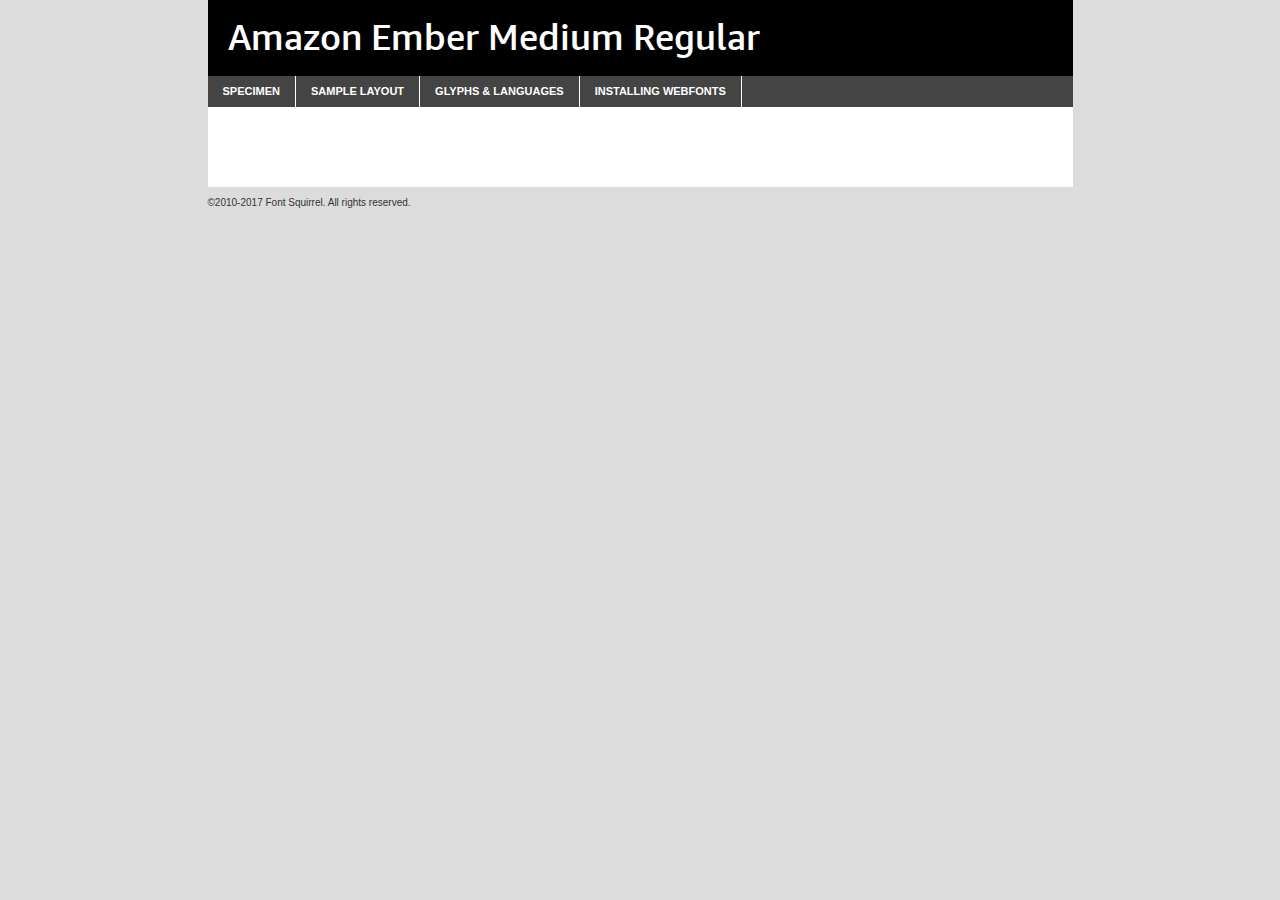
<file: Amazon/webfonts/amazon-ember-medium-demo.html>
<!DOCTYPE html PUBLIC "-//W3C//DTD XHTML 1.0 Transitional//EN"
	"http://www.w3.org/TR/xhtml1/DTD/xhtml1-transitional.dtd">

<html xmlns="http://www.w3.org/1999/xhtml" xml:lang="en" lang="en">
<head>
	<meta http-equiv="Content-Type" content="text/html; charset=utf-8" />
	<script src="http://ajax.googleapis.com/ajax/libs/jquery/1.7.2/jquery.min.js" type="text/javascript" charset="utf-8"></script>
	<script type="text/javascript">
	(function($){$.fn.easyTabs=function(option){var param=jQuery.extend({fadeSpeed:"fast",defaultContent:1,activeClass:'active'},option);$(this).each(function(){var thisId="#"+this.id;if(param.defaultContent==''){param.defaultContent=1;}
	if(typeof param.defaultContent=="number")
	{var defaultTab=$(thisId+" .tabs li:eq("+(param.defaultContent-1)+") a").attr('href').substr(1);}else{var defaultTab=param.defaultContent;}
	$(thisId+" .tabs li a").each(function(){var tabToHide=$(this).attr('href').substr(1);$("#"+tabToHide).addClass('easytabs-tab-content');});hideAll();changeContent(defaultTab);function hideAll(){$(thisId+" .easytabs-tab-content").hide();}
	function changeContent(tabId){hideAll();$(thisId+" .tabs li").removeClass(param.activeClass);$(thisId+" .tabs li a[href=#"+tabId+"]").closest('li').addClass(param.activeClass);if(param.fadeSpeed!="none")
	{$(thisId+" #"+tabId).fadeIn(param.fadeSpeed);}else{$(thisId+" #"+tabId).show();}}
	$(thisId+" .tabs li").click(function(){var tabId=$(this).find('a').attr('href').substr(1);changeContent(tabId);return false;});});}})(jQuery);
	</script>
	<link rel="stylesheet" href="specimen_files/specimen_stylesheet.css" type="text/css" charset="utf-8" />
	<link rel="stylesheet" href="stylesheet.css" type="text/css" charset="utf-8" />

	<style type="text/css">
					body{
				font-family: 'amazon_embermedium';
							}
		</style>

	<title>Amazon Ember Medium Regular Specimen</title>
	
	
	<script type="text/javascript" charset="utf-8">
		$(document).ready(function() {
			$('#container').easyTabs({defaultContent:1});
		});
	</script>
</head>

<body>
<div id="container">
	<div id="header">
		Amazon Ember Medium Regular	</div>
	<ul class="tabs">
		<li><a href="#specimen">Specimen</a></li>
		<li><a href="#layout">Sample Layout</a></li>
				<li><a href="#glyphs">Glyphs &amp; Languages</a></li>
		<li><a href="#installing">Installing Webfonts</a></li>
		
	</ul>
	
	<div id="main_content">

		
			<div id="specimen">
		
				<div class="section">
					<div class="grid12 firstcol">
						<div class="huge">AaBb</div>
					</div>
				</div>
		
				<div class="section">
					<div class="glyph_range">A&#x200B;B&#x200b;C&#x200b;D&#x200b;E&#x200b;F&#x200b;G&#x200b;H&#x200b;I&#x200b;J&#x200b;K&#x200b;L&#x200b;M&#x200b;N&#x200b;O&#x200b;P&#x200b;Q&#x200b;R&#x200b;S&#x200b;T&#x200b;U&#x200b;V&#x200b;W&#x200b;X&#x200b;Y&#x200b;Z&#x200b;a&#x200b;b&#x200b;c&#x200b;d&#x200b;e&#x200b;f&#x200b;g&#x200b;h&#x200b;i&#x200b;j&#x200b;k&#x200b;l&#x200b;m&#x200b;n&#x200b;o&#x200b;p&#x200b;q&#x200b;r&#x200b;s&#x200b;t&#x200b;u&#x200b;v&#x200b;w&#x200b;x&#x200b;y&#x200b;z&#x200b;1&#x200b;2&#x200b;3&#x200b;4&#x200b;5&#x200b;6&#x200b;7&#x200b;8&#x200b;9&#x200b;0&#x200b;&amp;&#x200b;.&#x200b;,&#x200b;?&#x200b;!&#x200b;&#64;&#x200b;(&#x200b;)&#x200b;#&#x200b;$&#x200b;%&#x200b;*&#x200b;+&#x200b;-&#x200b;=&#x200b;:&#x200b;;</div>
				</div>
				<div class="section">
					<div class="grid12 firstcol">
						<table class="sample_table">
							<tr><td>10</td><td class="size10">abcdefghijklmnopqrstuvwxyzABCDEFGHIJKLMNOPQRSTUVWXYZ0123456789abcdefghijklmnopqrstuvwxyzABCDEFGHIJKLMNOPQRSTUVWXYZ0123456789abcdefghijklmnopqrstuvwxyzABCDEFGHIJKLMNOPQRSTUVWXYZ</td></tr>
							<tr><td>11</td><td class="size11">abcdefghijklmnopqrstuvwxyzABCDEFGHIJKLMNOPQRSTUVWXYZ0123456789abcdefghijklmnopqrstuvwxyzABCDEFGHIJKLMNOPQRSTUVWXYZ0123456789abcdefghijklmnopqrstuvwxyzABCDEFGHIJKLMNOPQRSTUVWXYZ</td></tr>
							<tr><td>12</td><td class="size12">abcdefghijklmnopqrstuvwxyzABCDEFGHIJKLMNOPQRSTUVWXYZ0123456789abcdefghijklmnopqrstuvwxyzABCDEFGHIJKLMNOPQRSTUVWXYZ0123456789abcdefghijklmnopqrstuvwxyzABCDEFGHIJKLMNOPQRSTUVWXYZ</td></tr>
							<tr><td>13</td><td class="size13">abcdefghijklmnopqrstuvwxyzABCDEFGHIJKLMNOPQRSTUVWXYZ0123456789abcdefghijklmnopqrstuvwxyzABCDEFGHIJKLMNOPQRSTUVWXYZ0123456789abcdefghijklmnopqrstuvwxyzABCDEFGHIJKLMNOPQRSTUVWXYZ</td></tr>
							<tr><td>14</td><td class="size14">abcdefghijklmnopqrstuvwxyzABCDEFGHIJKLMNOPQRSTUVWXYZ0123456789abcdefghijklmnopqrstuvwxyzABCDEFGHIJKLMNOPQRSTUVWXYZ0123456789abcdefghijklmnopqrstuvwxyzABCDEFGHIJKLMNOPQRSTUVWXYZ</td></tr>
							<tr><td>16</td><td class="size16">abcdefghijklmnopqrstuvwxyzABCDEFGHIJKLMNOPQRSTUVWXYZ0123456789abcdefghijklmnopqrstuvwxyzABCDEFGHIJKLMNOPQRSTUVWXYZ</td></tr>
							<tr><td>18</td><td class="size18">abcdefghijklmnopqrstuvwxyzABCDEFGHIJKLMNOPQRSTUVWXYZ0123456789abcdefghijklmnopqrstuvwxyzABCDEFGHIJKLMNOPQRSTUVWXYZ</td></tr>
							<tr><td>20</td><td class="size20">abcdefghijklmnopqrstuvwxyzABCDEFGHIJKLMNOPQRSTUVWXYZ0123456789abcdefghijklmnopqrstuvwxyzABCDEFGHIJKLMNOPQRSTUVWXYZ</td></tr>
							<tr><td>24</td><td class="size24">abcdefghijklmnopqrstuvwxyzABCDEFGHIJKLMNOPQRSTUVWXYZ0123456789abcdefghijklmnopqrstuvwxyzABCDEFGHIJKLMNOPQRSTUVWXYZ</td></tr>
							<tr><td>30</td><td class="size30">abcdefghijklmnopqrstuvwxyzABCDEFGHIJKLMNOPQRSTUVWXYZ0123456789abcdefghijklmnopqrstuvwxyzABCDEFGHIJKLMNOPQRSTUVWXYZ</td></tr>
							<tr><td>36</td><td class="size36">abcdefghijklmnopqrstuvwxyzABCDEFGHIJKLMNOPQRSTUVWXYZ0123456789abcdefghijklmnopqrstuvwxyzABCDEFGHIJKLMNOPQRSTUVWXYZ</td></tr>
							<tr><td>48</td><td class="size48">abcdefghijklmnopqrstuvwxyzABCDEFGHIJKLMNOPQRSTUVWXYZ0123456789abcdefghijklmnopqrstuvwxyzABCDEFGHIJKLMNOPQRSTUVWXYZ</td></tr>
							<tr><td>60</td><td class="size60">abcdefghijklmnopqrstuvwxyzABCDEFGHIJKLMNOPQRSTUVWXYZ0123456789abcdefghijklmnopqrstuvwxyzABCDEFGHIJKLMNOPQRSTUVWXYZ</td></tr>
							<tr><td>72</td><td class="size72">abcdefghijklmnopqrstuvwxyzABCDEFGHIJKLMNOPQRSTUVWXYZ0123456789abcdefghijklmnopqrstuvwxyzABCDEFGHIJKLMNOPQRSTUVWXYZ</td></tr>
							<tr><td>90</td><td class="size90">abcdefghijklmnopqrstuvwxyzABCDEFGHIJKLMNOPQRSTUVWXYZ0123456789abcdefghijklmnopqrstuvwxyzABCDEFGHIJKLMNOPQRSTUVWXYZ</td></tr>
						</table>
				
					</div>
			
				</div>
		
		
		
								<div class="section" id="bodycomparison">


										<div id="xheight">
				<div class="fontbody">&#x25FC;&#x25FC;&#x25FC;&#x25FC;&#x25FC;&#x25FC;&#x25FC;&#x25FC;&#x25FC;&#x25FC;&#x25FC;&#x25FC;&#x25FC;&#x25FC;&#x25FC;&#x25FC;&#x25FC;&#x25FC;&#x25FC;&#x25FC;&#x25FC;&#x25FC;&#x25FC;&#x25FC;&#x25FC;&#x25FC;&#x25FC;&#x25FC;&#x25FC;&#x25FC;&#x25FC;&#x25FC;&#x25FC;&#x25FC;&#x25FC;&#x25FC;&#x25FC;&#x25FC;&#x25FC;&#x25FC;&#x25FC;&#x25FC;&#x25FC;&#x25FC;&#x25FC;&#x25FC;&#x25FC;&#x25FC;&#x25FC;&#x25FC;&#x25FC;&#x25FC;&#x25FC;&#x25FC;&#x25FC;&#x25FC;&#x25FC;&#x25FC;&#x25FC;&#x25FC;&#x25FC;&#x25FC;&#x25FC;&#x25FC;&#x25FC;&#x25FC;&#x25FC;&#x25FC;&#x25FC;&#x25FC;&#x25FC;&#x25FC;&#x25FC;&#x25FC;&#x25FC;&#x25FC;&#x25FC;&#x25FC;&#x25FC;&#x25FC;&#x25FC;&#x25FC;&#x25FC;&#x25FC;&#x25FC;&#x25FC;&#x25FC;&#x25FC;&#x25FC;&#x25FC;&#x25FC;&#x25FC;&#x25FC;&#x25FC;&#x25FC;&#x25FC;&#x25FC;&#x25FC;&#x25FC;body</div><div class="arialbody">body</div><div class="verdanabody">body</div><div class="georgiabody">body</div></div>
										<div class="fontbody" style="z-index:1">
											body<span>Amazon Ember Medium Regular</span>
										</div>
										<div class="arialbody" style="z-index:1">
											body<span>Arial</span>
										</div>
										<div class="verdanabody" style="z-index:1">
											body<span>Verdana</span>
										</div>
										<div class="georgiabody" style="z-index:1">
											body<span>Georgia</span>
										</div>



								</div>
		
		
				<div class="section psample psample_row1" id="">
					
					<div class="grid2 firstcol">
						<p class="size10"><span>10.</span>Aenean lacinia bibendum nulla sed consectetur. Fusce dapibus, tellus ac cursus commodo, tortor mauris condimentum nibh, ut fermentum massa justo sit amet risus. Nullam id dolor id nibh ultricies vehicula ut id elit. Cum sociis natoque penatibus et magnis dis parturient montes, nascetur ridiculus mus. Nulla vitae elit libero, a pharetra augue.</p>
			
					</div>
					<div class="grid3">
						<p class="size11"><span>11.</span>Aenean lacinia bibendum nulla sed consectetur. Fusce dapibus, tellus ac cursus commodo, tortor mauris condimentum nibh, ut fermentum massa justo sit amet risus. Nullam id dolor id nibh ultricies vehicula ut id elit. Cum sociis natoque penatibus et magnis dis parturient montes, nascetur ridiculus mus. Nulla vitae elit libero, a pharetra augue.</p>
			
					</div>
					<div class="grid3">
						<p class="size12"><span>12.</span>Aenean lacinia bibendum nulla sed consectetur. Fusce dapibus, tellus ac cursus commodo, tortor mauris condimentum nibh, ut fermentum massa justo sit amet risus. Nullam id dolor id nibh ultricies vehicula ut id elit. Cum sociis natoque penatibus et magnis dis parturient montes, nascetur ridiculus mus. Nulla vitae elit libero, a pharetra augue.</p>
			
					</div>
					<div class="grid4">
						<p class="size13"><span>13.</span>Aenean lacinia bibendum nulla sed consectetur. Fusce dapibus, tellus ac cursus commodo, tortor mauris condimentum nibh, ut fermentum massa justo sit amet risus. Nullam id dolor id nibh ultricies vehicula ut id elit. Cum sociis natoque penatibus et magnis dis parturient montes, nascetur ridiculus mus. Nulla vitae elit libero, a pharetra augue.</p>
			
					</div>
					<div class="white_blend"></div>
					
				</div>
				<div class="section psample psample_row2" id="">
					<div class="grid3 firstcol">
						<p class="size14"><span>14.</span>Aenean lacinia bibendum nulla sed consectetur. Fusce dapibus, tellus ac cursus commodo, tortor mauris condimentum nibh, ut fermentum massa justo sit amet risus. Nullam id dolor id nibh ultricies vehicula ut id elit. Cum sociis natoque penatibus et magnis dis parturient montes, nascetur ridiculus mus. Nulla vitae elit libero, a pharetra augue.</p>
			
					</div>
					<div class="grid4">
						<p class="size16"><span>16.</span>Aenean lacinia bibendum nulla sed consectetur. Fusce dapibus, tellus ac cursus commodo, tortor mauris condimentum nibh, ut fermentum massa justo sit amet risus. Nullam id dolor id nibh ultricies vehicula ut id elit. Cum sociis natoque penatibus et magnis dis parturient montes, nascetur ridiculus mus. Nulla vitae elit libero, a pharetra augue.</p>
			
					</div>
					<div class="grid5">
						<p class="size18"><span>18.</span>Aenean lacinia bibendum nulla sed consectetur. Fusce dapibus, tellus ac cursus commodo, tortor mauris condimentum nibh, ut fermentum massa justo sit amet risus. Nullam id dolor id nibh ultricies vehicula ut id elit. Cum sociis natoque penatibus et magnis dis parturient montes, nascetur ridiculus mus. Nulla vitae elit libero, a pharetra augue.</p>
			
					</div>

					<div class="white_blend"></div>

				</div>
				
				<div class="section psample psample_row3" id="">
					<div class="grid5 firstcol">
						<p class="size20"><span>20.</span>Aenean lacinia bibendum nulla sed consectetur. Fusce dapibus, tellus ac cursus commodo, tortor mauris condimentum nibh, ut fermentum massa justo sit amet risus. Nullam id dolor id nibh ultricies vehicula ut id elit. Cum sociis natoque penatibus et magnis dis parturient montes, nascetur ridiculus mus. Nulla vitae elit libero, a pharetra augue.</p>
					</div>
					<div class="grid7">
						<p class="size24"><span>24.</span>Aenean lacinia bibendum nulla sed consectetur. Fusce dapibus, tellus ac cursus commodo, tortor mauris condimentum nibh, ut fermentum massa justo sit amet risus. Nullam id dolor id nibh ultricies vehicula ut id elit. Cum sociis natoque penatibus et magnis dis parturient montes, nascetur ridiculus mus. Nulla vitae elit libero, a pharetra augue.</p>
					</div>
					
					<div class="white_blend"></div>
					
				</div>
				
				<div class="section psample psample_row4" id="">
					<div class="grid12 firstcol">
						<p class="size30"><span>30.</span>Aenean lacinia bibendum nulla sed consectetur. Fusce dapibus, tellus ac cursus commodo, tortor mauris condimentum nibh, ut fermentum massa justo sit amet risus. Nullam id dolor id nibh ultricies vehicula ut id elit. Cum sociis natoque penatibus et magnis dis parturient montes, nascetur ridiculus mus. Nulla vitae elit libero, a pharetra augue.</p>
					</div>
					<div class="white_blend"></div>
					
				</div>
				
				
				
				<div class="section psample psample_row1 fullreverse">
					<div class="grid2 firstcol">
						<p class="size10"><span>10.</span>Aenean lacinia bibendum nulla sed consectetur. Fusce dapibus, tellus ac cursus commodo, tortor mauris condimentum nibh, ut fermentum massa justo sit amet risus. Nullam id dolor id nibh ultricies vehicula ut id elit. Cum sociis natoque penatibus et magnis dis parturient montes, nascetur ridiculus mus. Nulla vitae elit libero, a pharetra augue.</p>
			
					</div>
					<div class="grid3">
						<p class="size11"><span>11.</span>Aenean lacinia bibendum nulla sed consectetur. Fusce dapibus, tellus ac cursus commodo, tortor mauris condimentum nibh, ut fermentum massa justo sit amet risus. Nullam id dolor id nibh ultricies vehicula ut id elit. Cum sociis natoque penatibus et magnis dis parturient montes, nascetur ridiculus mus. Nulla vitae elit libero, a pharetra augue.</p>
			
					</div>
					<div class="grid3">
						<p class="size12"><span>12.</span>Aenean lacinia bibendum nulla sed consectetur. Fusce dapibus, tellus ac cursus commodo, tortor mauris condimentum nibh, ut fermentum massa justo sit amet risus. Nullam id dolor id nibh ultricies vehicula ut id elit. Cum sociis natoque penatibus et magnis dis parturient montes, nascetur ridiculus mus. Nulla vitae elit libero, a pharetra augue.</p>
			
					</div>
					<div class="grid4">
						<p class="size13"><span>13.</span>Aenean lacinia bibendum nulla sed consectetur. Fusce dapibus, tellus ac cursus commodo, tortor mauris condimentum nibh, ut fermentum massa justo sit amet risus. Nullam id dolor id nibh ultricies vehicula ut id elit. Cum sociis natoque penatibus et magnis dis parturient montes, nascetur ridiculus mus. Nulla vitae elit libero, a pharetra augue.</p>
			
					</div>
					<div class="black_blend"></div>
					
				</div>
				
				<div class="section psample psample_row2 fullreverse">
					<div class="grid3 firstcol">
						<p class="size14"><span>14.</span>Aenean lacinia bibendum nulla sed consectetur. Fusce dapibus, tellus ac cursus commodo, tortor mauris condimentum nibh, ut fermentum massa justo sit amet risus. Nullam id dolor id nibh ultricies vehicula ut id elit. Cum sociis natoque penatibus et magnis dis parturient montes, nascetur ridiculus mus. Nulla vitae elit libero, a pharetra augue.</p>
			
					</div>
					<div class="grid4">
						<p class="size16"><span>16.</span>Aenean lacinia bibendum nulla sed consectetur. Fusce dapibus, tellus ac cursus commodo, tortor mauris condimentum nibh, ut fermentum massa justo sit amet risus. Nullam id dolor id nibh ultricies vehicula ut id elit. Cum sociis natoque penatibus et magnis dis parturient montes, nascetur ridiculus mus. Nulla vitae elit libero, a pharetra augue.</p>
			
					</div>
					<div class="grid5">
						<p class="size18"><span>18.</span>Aenean lacinia bibendum nulla sed consectetur. Fusce dapibus, tellus ac cursus commodo, tortor mauris condimentum nibh, ut fermentum massa justo sit amet risus. Nullam id dolor id nibh ultricies vehicula ut id elit. Cum sociis natoque penatibus et magnis dis parturient montes, nascetur ridiculus mus. Nulla vitae elit libero, a pharetra augue.</p>
			
					</div>
					<div class="black_blend"></div>

				</div>
				
				<div class="section psample fullreverse psample_row3" id="">
					<div class="grid5 firstcol">
						<p class="size20"><span>20.</span>Aenean lacinia bibendum nulla sed consectetur. Fusce dapibus, tellus ac cursus commodo, tortor mauris condimentum nibh, ut fermentum massa justo sit amet risus. Nullam id dolor id nibh ultricies vehicula ut id elit. Cum sociis natoque penatibus et magnis dis parturient montes, nascetur ridiculus mus. Nulla vitae elit libero, a pharetra augue.</p>
					</div>
					<div class="grid7">
						<p class="size24"><span>24.</span>Aenean lacinia bibendum nulla sed consectetur. Fusce dapibus, tellus ac cursus commodo, tortor mauris condimentum nibh, ut fermentum massa justo sit amet risus. Nullam id dolor id nibh ultricies vehicula ut id elit. Cum sociis natoque penatibus et magnis dis parturient montes, nascetur ridiculus mus. Nulla vitae elit libero, a pharetra augue.</p>
					</div>
					
					<div class="black_blend"></div>
					
				</div>
				
				<div class="section psample fullreverse psample_row4" id="" style="border-bottom: 20px #000 solid;">
					<div class="grid12 firstcol">
						<p class="size30"><span>30.</span>Aenean lacinia bibendum nulla sed consectetur. Fusce dapibus, tellus ac cursus commodo, tortor mauris condimentum nibh, ut fermentum massa justo sit amet risus. Nullam id dolor id nibh ultricies vehicula ut id elit. Cum sociis natoque penatibus et magnis dis parturient montes, nascetur ridiculus mus. Nulla vitae elit libero, a pharetra augue.</p>
					</div>
					<div class="black_blend"></div>
					
				</div>
				
				
				
				
			</div>
			
			<div id="layout">
				
				<div class="section">
					
					<div class="grid12 firstcol">
						<h1>Lorem Ipsum Dolor</h1>
						<h2>Etiam porta sem malesuada magna mollis euismod</h2>
						
						<p class="byline">By <a href="#link">Aenean Lacinia</a></p>
					</div>
				</div>
				<div class="section">
					<div class="grid8 firstcol">
						<p class="large">Donec sed odio dui. Morbi leo risus, porta ac consectetur ac, vestibulum at eros. Fusce dapibus, tellus ac cursus commodo, tortor mauris condimentum nibh, ut fermentum massa justo sit amet risus. </p>

						
						<h3>Pellentesque ornare sem</h3>

						<p>Maecenas sed diam eget risus varius blandit sit amet non magna. Maecenas faucibus mollis interdum. Donec ullamcorper nulla non metus auctor fringilla. Nullam id dolor id nibh ultricies vehicula ut id elit. Nullam id dolor id nibh ultricies vehicula ut id elit. </p>

						<p>Aenean eu leo quam. Pellentesque ornare sem lacinia quam venenatis vestibulum. Lorem ipsum dolor sit amet, consectetur adipiscing elit. Cum sociis natoque penatibus et magnis dis parturient montes, nascetur ridiculus mus. </p>

						<p>Nulla vitae elit libero, a pharetra augue. Praesent commodo cursus magna, vel scelerisque nisl consectetur et. Aenean lacinia bibendum nulla sed consectetur. </p>

						<p>Nullam quis risus eget urna mollis ornare vel eu leo. Nullam quis risus eget urna mollis ornare vel eu leo. Maecenas sed diam eget risus varius blandit sit amet non magna. Donec ullamcorper nulla non metus auctor fringilla. </p>

						<h3>Cras mattis consectetur</h3>

						<p>Aenean eu leo quam. Pellentesque ornare sem lacinia quam venenatis vestibulum. Aenean lacinia bibendum nulla sed consectetur. Integer posuere erat a ante venenatis dapibus posuere velit aliquet. Cras mattis consectetur purus sit amet fermentum. </p>

						<p>Nullam id dolor id nibh ultricies vehicula ut id elit. Nullam quis risus eget urna mollis ornare vel eu leo. Cras mattis consectetur purus sit amet fermentum.</p>
					</div>
					
					<div class="grid4 sidebar">
						
						<div class="box reverse">
							<p class="last">Nullam quis risus eget urna mollis ornare vel eu leo. Donec ullamcorper nulla non metus auctor fringilla. Cras mattis consectetur purus sit amet fermentum. Sed posuere consectetur est at lobortis. Lorem ipsum dolor sit amet, consectetur adipiscing elit. </p>
						</div>
						
						<p class="caption">Maecenas sed diam eget risus varius.</p>

						<p>Vestibulum id ligula porta felis euismod semper. Integer posuere erat a ante venenatis dapibus posuere velit aliquet. Vestibulum id ligula porta felis euismod semper. Sed posuere consectetur est at lobortis. Maecenas sed diam eget risus varius blandit sit amet non magna. Fusce dapibus, tellus ac cursus commodo, tortor mauris condimentum nibh, ut fermentum massa justo sit amet risus. </p>

					

						<p>Duis mollis, est non commodo luctus, nisi erat porttitor ligula, eget lacinia odio sem nec elit. Aenean lacinia bibendum nulla sed consectetur. Vivamus sagittis lacus vel augue laoreet rutrum faucibus dolor auctor. Aenean lacinia bibendum nulla sed consectetur. Nullam quis risus eget urna mollis ornare vel eu leo. </p>

						<p>Praesent commodo cursus magna, vel scelerisque nisl consectetur et. Donec ullamcorper nulla non metus auctor fringilla. Maecenas faucibus mollis interdum. Fusce dapibus, tellus ac cursus commodo, tortor mauris condimentum nibh, ut fermentum massa justo sit amet risus. </p>

					</div>
				</div>
				
			</div>


			



		<div id="glyphs">
			<div class="section">
				<div class="grid12 firstcol">
			
				<h1>Language Support</h1>
				<p>The subset of Amazon Ember Medium Regular in this kit supports the following languages:<br />
			
					Albanian, Basque, Breton, Chamorro, Danish, Dutch, English, Faroese, Finnish, French, Frisian, Galician, German, Icelandic, Italian, Malagasy, Norwegian, Portuguese, Spanish, Alsatian, Aragonese, Arapaho, Arrernte, Asturian, Aymara, Bislama, Cebuano, Corsican, Fijian, French_creole, Genoese, Gilbertese, Greenlandic, Haitian_creole, Hiligaynon, Hmong, Hopi, Ibanag, Iloko_ilokano, Indonesian, Interglossa_glosa, Interlingua, Irish_gaelic, Jerriais, Lojban, Lombard, Luxembourgeois, Manx, Mohawk, Norfolk_pitcairnese, Occitan, Oromo, Pangasinan, Papiamento, Piedmontese, Potawatomi, Rhaeto-romance, Romansh, Rotokas, Sami_lule, Samoan, Sardinian, Scots_gaelic, Seychelles_creole, Shona, Sicilian, Somali, Southern_ndebele, Swahili, Swati_swazi, Tagalog_filipino_pilipino, Tetum, Tok_pisin, Uyghur_latinized, Volapuk, Walloon, Warlpiri, Xhosa, Yapese, Zulu, Latinbasic, Ubasic, Demo				</p>
				<h1>Glyph Chart</h1>
				<p>The subset of Amazon Ember Medium Regular in this kit includes all the glyphs listed below. Unicode entities are included above each glyph to help you insert individual characters into your layout.</p>
				<div id="glyph_chart">
			
																				 <div><p>&amp;#29;</p>&#29;</div>
																				 <div><p>&amp;#13;</p>&#13;</div>
																				 <div><p>&amp;#29;</p>&#29;</div>
																				 <div><p>&amp;#32;</p>&#32;</div>
																				 <div><p>&amp;#33;</p>&#33;</div>
																				 <div><p>&amp;#34;</p>&#34;</div>
																				 <div><p>&amp;#35;</p>&#35;</div>
																				 <div><p>&amp;#36;</p>&#36;</div>
																				 <div><p>&amp;#37;</p>&#37;</div>
																				 <div><p>&amp;#38;</p>&#38;</div>
																				 <div><p>&amp;#39;</p>&#39;</div>
																				 <div><p>&amp;#40;</p>&#40;</div>
																				 <div><p>&amp;#41;</p>&#41;</div>
																				 <div><p>&amp;#42;</p>&#42;</div>
																				 <div><p>&amp;#43;</p>&#43;</div>
																				 <div><p>&amp;#44;</p>&#44;</div>
																				 <div><p>&amp;#45;</p>&#45;</div>
																				 <div><p>&amp;#46;</p>&#46;</div>
																				 <div><p>&amp;#47;</p>&#47;</div>
																				 <div><p>&amp;#48;</p>&#48;</div>
																				 <div><p>&amp;#49;</p>&#49;</div>
																				 <div><p>&amp;#50;</p>&#50;</div>
																				 <div><p>&amp;#51;</p>&#51;</div>
																				 <div><p>&amp;#52;</p>&#52;</div>
																				 <div><p>&amp;#53;</p>&#53;</div>
																				 <div><p>&amp;#54;</p>&#54;</div>
																				 <div><p>&amp;#55;</p>&#55;</div>
																				 <div><p>&amp;#56;</p>&#56;</div>
																				 <div><p>&amp;#57;</p>&#57;</div>
																				 <div><p>&amp;#58;</p>&#58;</div>
																				 <div><p>&amp;#59;</p>&#59;</div>
																				 <div><p>&amp;#60;</p>&#60;</div>
																				 <div><p>&amp;#61;</p>&#61;</div>
																				 <div><p>&amp;#62;</p>&#62;</div>
																				 <div><p>&amp;#63;</p>&#63;</div>
																				 <div><p>&amp;#64;</p>&#64;</div>
																				 <div><p>&amp;#65;</p>&#65;</div>
																				 <div><p>&amp;#66;</p>&#66;</div>
																				 <div><p>&amp;#67;</p>&#67;</div>
																				 <div><p>&amp;#68;</p>&#68;</div>
																				 <div><p>&amp;#69;</p>&#69;</div>
																				 <div><p>&amp;#70;</p>&#70;</div>
																				 <div><p>&amp;#71;</p>&#71;</div>
																				 <div><p>&amp;#72;</p>&#72;</div>
																				 <div><p>&amp;#73;</p>&#73;</div>
																				 <div><p>&amp;#74;</p>&#74;</div>
																				 <div><p>&amp;#75;</p>&#75;</div>
																				 <div><p>&amp;#76;</p>&#76;</div>
																				 <div><p>&amp;#77;</p>&#77;</div>
																				 <div><p>&amp;#78;</p>&#78;</div>
																				 <div><p>&amp;#79;</p>&#79;</div>
																				 <div><p>&amp;#80;</p>&#80;</div>
																				 <div><p>&amp;#81;</p>&#81;</div>
																				 <div><p>&amp;#82;</p>&#82;</div>
																				 <div><p>&amp;#83;</p>&#83;</div>
																				 <div><p>&amp;#84;</p>&#84;</div>
																				 <div><p>&amp;#85;</p>&#85;</div>
																				 <div><p>&amp;#86;</p>&#86;</div>
																				 <div><p>&amp;#87;</p>&#87;</div>
																				 <div><p>&amp;#88;</p>&#88;</div>
																				 <div><p>&amp;#89;</p>&#89;</div>
																				 <div><p>&amp;#90;</p>&#90;</div>
																				 <div><p>&amp;#91;</p>&#91;</div>
																				 <div><p>&amp;#92;</p>&#92;</div>
																				 <div><p>&amp;#93;</p>&#93;</div>
																				 <div><p>&amp;#94;</p>&#94;</div>
																				 <div><p>&amp;#95;</p>&#95;</div>
																				 <div><p>&amp;#96;</p>&#96;</div>
																				 <div><p>&amp;#97;</p>&#97;</div>
																				 <div><p>&amp;#98;</p>&#98;</div>
																				 <div><p>&amp;#99;</p>&#99;</div>
																				 <div><p>&amp;#100;</p>&#100;</div>
																				 <div><p>&amp;#101;</p>&#101;</div>
																				 <div><p>&amp;#102;</p>&#102;</div>
																				 <div><p>&amp;#103;</p>&#103;</div>
																				 <div><p>&amp;#104;</p>&#104;</div>
																				 <div><p>&amp;#105;</p>&#105;</div>
																				 <div><p>&amp;#106;</p>&#106;</div>
																				 <div><p>&amp;#107;</p>&#107;</div>
																				 <div><p>&amp;#108;</p>&#108;</div>
																				 <div><p>&amp;#109;</p>&#109;</div>
																				 <div><p>&amp;#110;</p>&#110;</div>
																				 <div><p>&amp;#111;</p>&#111;</div>
																				 <div><p>&amp;#112;</p>&#112;</div>
																				 <div><p>&amp;#113;</p>&#113;</div>
																				 <div><p>&amp;#114;</p>&#114;</div>
																				 <div><p>&amp;#115;</p>&#115;</div>
																				 <div><p>&amp;#116;</p>&#116;</div>
																				 <div><p>&amp;#117;</p>&#117;</div>
																				 <div><p>&amp;#118;</p>&#118;</div>
																				 <div><p>&amp;#119;</p>&#119;</div>
																				 <div><p>&amp;#120;</p>&#120;</div>
																				 <div><p>&amp;#121;</p>&#121;</div>
																				 <div><p>&amp;#122;</p>&#122;</div>
																				 <div><p>&amp;#123;</p>&#123;</div>
																				 <div><p>&amp;#124;</p>&#124;</div>
																				 <div><p>&amp;#125;</p>&#125;</div>
																				 <div><p>&amp;#126;</p>&#126;</div>
																				 <div><p>&amp;#160;</p>&#160;</div>
																				 <div><p>&amp;#161;</p>&#161;</div>
																				 <div><p>&amp;#162;</p>&#162;</div>
																				 <div><p>&amp;#163;</p>&#163;</div>
																				 <div><p>&amp;#164;</p>&#164;</div>
																				 <div><p>&amp;#165;</p>&#165;</div>
																				 <div><p>&amp;#166;</p>&#166;</div>
																				 <div><p>&amp;#167;</p>&#167;</div>
																				 <div><p>&amp;#168;</p>&#168;</div>
																				 <div><p>&amp;#169;</p>&#169;</div>
																				 <div><p>&amp;#170;</p>&#170;</div>
																				 <div><p>&amp;#171;</p>&#171;</div>
																				 <div><p>&amp;#172;</p>&#172;</div>
																				 <div><p>&amp;#173;</p>&#173;</div>
																				 <div><p>&amp;#174;</p>&#174;</div>
																				 <div><p>&amp;#175;</p>&#175;</div>
																				 <div><p>&amp;#176;</p>&#176;</div>
																				 <div><p>&amp;#177;</p>&#177;</div>
																				 <div><p>&amp;#178;</p>&#178;</div>
																				 <div><p>&amp;#179;</p>&#179;</div>
																				 <div><p>&amp;#180;</p>&#180;</div>
																				 <div><p>&amp;#181;</p>&#181;</div>
																				 <div><p>&amp;#182;</p>&#182;</div>
																				 <div><p>&amp;#183;</p>&#183;</div>
																				 <div><p>&amp;#184;</p>&#184;</div>
																				 <div><p>&amp;#185;</p>&#185;</div>
																				 <div><p>&amp;#186;</p>&#186;</div>
																				 <div><p>&amp;#187;</p>&#187;</div>
																				 <div><p>&amp;#188;</p>&#188;</div>
																				 <div><p>&amp;#189;</p>&#189;</div>
																				 <div><p>&amp;#190;</p>&#190;</div>
																				 <div><p>&amp;#191;</p>&#191;</div>
																				 <div><p>&amp;#192;</p>&#192;</div>
																				 <div><p>&amp;#193;</p>&#193;</div>
																				 <div><p>&amp;#194;</p>&#194;</div>
																				 <div><p>&amp;#195;</p>&#195;</div>
																				 <div><p>&amp;#196;</p>&#196;</div>
																				 <div><p>&amp;#197;</p>&#197;</div>
																				 <div><p>&amp;#198;</p>&#198;</div>
																				 <div><p>&amp;#199;</p>&#199;</div>
																				 <div><p>&amp;#200;</p>&#200;</div>
																				 <div><p>&amp;#201;</p>&#201;</div>
																				 <div><p>&amp;#202;</p>&#202;</div>
																				 <div><p>&amp;#203;</p>&#203;</div>
																				 <div><p>&amp;#204;</p>&#204;</div>
																				 <div><p>&amp;#205;</p>&#205;</div>
																				 <div><p>&amp;#206;</p>&#206;</div>
																				 <div><p>&amp;#207;</p>&#207;</div>
																				 <div><p>&amp;#208;</p>&#208;</div>
																				 <div><p>&amp;#209;</p>&#209;</div>
																				 <div><p>&amp;#210;</p>&#210;</div>
																				 <div><p>&amp;#211;</p>&#211;</div>
																				 <div><p>&amp;#212;</p>&#212;</div>
																				 <div><p>&amp;#213;</p>&#213;</div>
																				 <div><p>&amp;#214;</p>&#214;</div>
																				 <div><p>&amp;#215;</p>&#215;</div>
																				 <div><p>&amp;#216;</p>&#216;</div>
																				 <div><p>&amp;#217;</p>&#217;</div>
																				 <div><p>&amp;#218;</p>&#218;</div>
																				 <div><p>&amp;#219;</p>&#219;</div>
																				 <div><p>&amp;#220;</p>&#220;</div>
																				 <div><p>&amp;#221;</p>&#221;</div>
																				 <div><p>&amp;#222;</p>&#222;</div>
																				 <div><p>&amp;#223;</p>&#223;</div>
																				 <div><p>&amp;#224;</p>&#224;</div>
																				 <div><p>&amp;#225;</p>&#225;</div>
																				 <div><p>&amp;#226;</p>&#226;</div>
																				 <div><p>&amp;#227;</p>&#227;</div>
																				 <div><p>&amp;#228;</p>&#228;</div>
																				 <div><p>&amp;#229;</p>&#229;</div>
																				 <div><p>&amp;#230;</p>&#230;</div>
																				 <div><p>&amp;#231;</p>&#231;</div>
																				 <div><p>&amp;#232;</p>&#232;</div>
																				 <div><p>&amp;#233;</p>&#233;</div>
																				 <div><p>&amp;#234;</p>&#234;</div>
																				 <div><p>&amp;#235;</p>&#235;</div>
																				 <div><p>&amp;#236;</p>&#236;</div>
																				 <div><p>&amp;#237;</p>&#237;</div>
																				 <div><p>&amp;#238;</p>&#238;</div>
																				 <div><p>&amp;#239;</p>&#239;</div>
																				 <div><p>&amp;#240;</p>&#240;</div>
																				 <div><p>&amp;#241;</p>&#241;</div>
																				 <div><p>&amp;#242;</p>&#242;</div>
																				 <div><p>&amp;#243;</p>&#243;</div>
																				 <div><p>&amp;#244;</p>&#244;</div>
																				 <div><p>&amp;#245;</p>&#245;</div>
																				 <div><p>&amp;#246;</p>&#246;</div>
																				 <div><p>&amp;#247;</p>&#247;</div>
																				 <div><p>&amp;#248;</p>&#248;</div>
																				 <div><p>&amp;#249;</p>&#249;</div>
																				 <div><p>&amp;#250;</p>&#250;</div>
																				 <div><p>&amp;#251;</p>&#251;</div>
																				 <div><p>&amp;#252;</p>&#252;</div>
																				 <div><p>&amp;#253;</p>&#253;</div>
																				 <div><p>&amp;#254;</p>&#254;</div>
																				 <div><p>&amp;#255;</p>&#255;</div>
																				 <div><p>&amp;#338;</p>&#338;</div>
																				 <div><p>&amp;#339;</p>&#339;</div>
																				 <div><p>&amp;#376;</p>&#376;</div>
																				 <div><p>&amp;#710;</p>&#710;</div>
																				 <div><p>&amp;#732;</p>&#732;</div>
																				 <div><p>&amp;#8192;</p>&#8192;</div>
																				 <div><p>&amp;#8193;</p>&#8193;</div>
																				 <div><p>&amp;#8194;</p>&#8194;</div>
																				 <div><p>&amp;#8195;</p>&#8195;</div>
																				 <div><p>&amp;#8196;</p>&#8196;</div>
																				 <div><p>&amp;#8197;</p>&#8197;</div>
																				 <div><p>&amp;#8198;</p>&#8198;</div>
																				 <div><p>&amp;#8199;</p>&#8199;</div>
																				 <div><p>&amp;#8200;</p>&#8200;</div>
																				 <div><p>&amp;#8201;</p>&#8201;</div>
																				 <div><p>&amp;#8202;</p>&#8202;</div>
																				 <div><p>&amp;#8208;</p>&#8208;</div>
																				 <div><p>&amp;#8209;</p>&#8209;</div>
																				 <div><p>&amp;#8210;</p>&#8210;</div>
																				 <div><p>&amp;#8211;</p>&#8211;</div>
																				 <div><p>&amp;#8212;</p>&#8212;</div>
																				 <div><p>&amp;#8216;</p>&#8216;</div>
																				 <div><p>&amp;#8217;</p>&#8217;</div>
																				 <div><p>&amp;#8218;</p>&#8218;</div>
																				 <div><p>&amp;#8220;</p>&#8220;</div>
																				 <div><p>&amp;#8221;</p>&#8221;</div>
																				 <div><p>&amp;#8222;</p>&#8222;</div>
																				 <div><p>&amp;#8226;</p>&#8226;</div>
																				 <div><p>&amp;#8230;</p>&#8230;</div>
																				 <div><p>&amp;#8239;</p>&#8239;</div>
																				 <div><p>&amp;#8249;</p>&#8249;</div>
																				 <div><p>&amp;#8250;</p>&#8250;</div>
																				 <div><p>&amp;#8287;</p>&#8287;</div>
																				 <div><p>&amp;#8364;</p>&#8364;</div>
																				 <div><p>&amp;#8482;</p>&#8482;</div>
																				 <div><p>&amp;#9724;</p>&#9724;</div>
																				 <div><p>&amp;#64257;</p>&#64257;</div>
																				 <div><p>&amp;#64258;</p>&#64258;</div>
																				 <div><p>&amp;#64259;</p>&#64259;</div>
																				 <div><p>&amp;#64260;</p>&#64260;</div>
																																						</div>	
				</div>
		
		
			</div>
		</div>
		
		
		<div id="specs">
			
		</div>
	
		<div id="installing">
			<div class="section">
				<div class="grid7 firstcol">
					<h1>Installing Webfonts</h1>
					
					<p>Webfonts are supported by all major browser platforms but not all in the same way. There are currently four different font formats that must be included in order to target all browsers. This includes TTF, WOFF, EOT and SVG.</p>
					
					<h2>1. Upload your webfonts</h2>
					<p>You must upload your webfont kit to your website. They should be in or near the same directory as your CSS files.</p>
					
					<h2>2. Include the webfont stylesheet</h2>
					<p>A special CSS @font-face declaration helps the various browsers select the appropriate font it needs without causing you a bunch of headaches. Learn more about this syntax by reading the <a href="https://www.fontspring.com/blog/further-hardening-of-the-bulletproof-syntax">Fontspring blog post</a> about it. The code for it is as follows:</p>


<code>
@font-face{ 
	font-family: 'MyWebFont';
	src: url('WebFont.eot');
	src: url('WebFont.eot?#iefix') format('embedded-opentype'),
	     url('WebFont.woff') format('woff'),
	     url('WebFont.ttf') format('truetype'),
	     url('WebFont.svg#webfont') format('svg');
}
</code>

	<p>We've already gone ahead and generated the code for you. All you have to do is link to the stylesheet in your HTML, like this:</p>
	<code>&lt;link rel=&quot;stylesheet&quot; href=&quot;stylesheet.css&quot; type=&quot;text/css&quot; charset=&quot;utf-8&quot; /&gt;</code>

					<h2>3. Modify your own stylesheet</h2>
					<p>To take advantage of your new fonts, you must tell your stylesheet to use them. Look at the original @font-face declaration above and find the property called "font-family." The name linked there will be what you use to reference the font. Prepend that webfont name to the font stack in the "font-family" property, inside the selector you want to change. For example:</p>
<code>p { font-family: 'WebFont', Arial, sans-serif; }</code>

<h2>4. Test</h2>
<p>Getting webfonts to work cross-browser <em>can</em> be tricky. Use the information in the sidebar to help you if you find that fonts aren't loading in a particular browser.</p>
				</div>
				
				<div class="grid5 sidebar">
					<div class="box">
						<h2>Troubleshooting<br />Font-Face Problems</h2>
						<p>Having trouble getting your webfonts to load in your new website? Here are some tips to sort out what might be the problem.</p>

						<h3>Fonts not showing in any browser</h3>

						<p>This sounds like you need to work on the plumbing. You either did not upload the fonts to the correct directory, or you did not link the fonts properly in the CSS. If you've confirmed that all this is correct and you still have a problem, take a look at your .htaccess file and see if requests are getting intercepted.</p>

						<h3>Fonts not loading in iPhone or iPad</h3>

						<p>The most common problem here is that you are serving the fonts from an IIS server. IIS refuses to serve files that have unknown MIME types. If that is the case, you must set the MIME type for SVG to "image/svg+xml" in the server settings. Follow these instructions from Microsoft if you need help.</p>

						<h3>Fonts not loading in Firefox</h3>

						<p>The primary reason for this failure? You are still using a version Firefox older than 3.5. So upgrade already! If that isn't it, then you are very likely serving fonts from a different domain. Firefox requires that all font assets be served from the same domain. Lastly it is possible that you need to add WOFF to your list of MIME types (if you are serving via IIS.)</p>

						<h3>Fonts not loading in IE</h3>

						<p>Are you looking at Internet Explorer on an actual Windows machine or are you cheating by using a service like Adobe BrowserLab? Many of these screenshot services do not render @font-face for IE. Best to test it on a real machine.</p>

						<h3>Fonts not loading in IE9</h3>

						<p>IE9, like Firefox, requires that fonts be served from the same domain as the website. Make sure that is the case.</p>
					</div>
				</div>
			</div>
			
		</div>
	
	</div>
	<div id="footer">
		<p>&copy;2010-2017 Font Squirrel. All rights reserved.</p>
	</div>
</div>
</body>
</html>
</file>
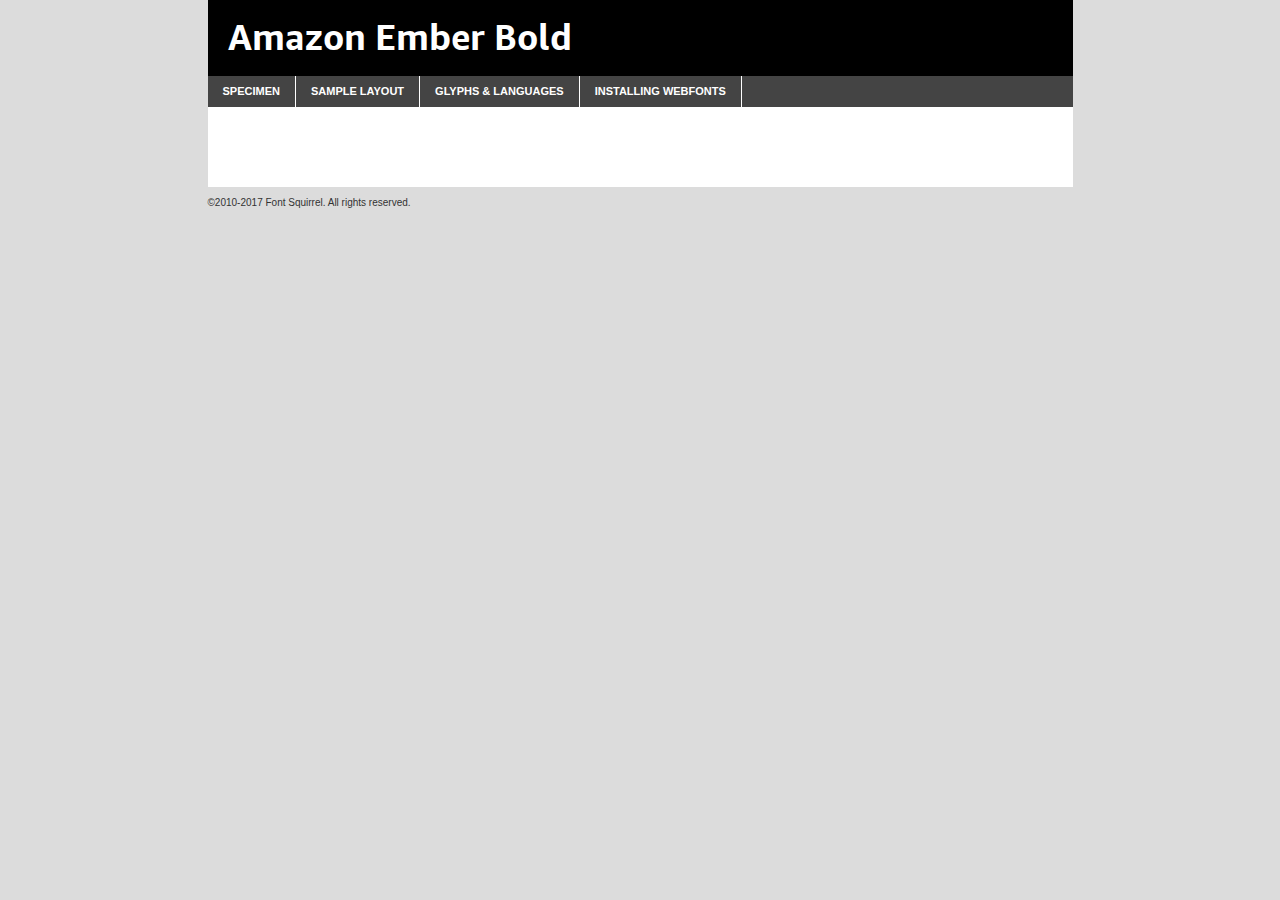
<file: Amazon/webfonts/amazonember_bd-demo.html>
<!DOCTYPE html PUBLIC "-//W3C//DTD XHTML 1.0 Transitional//EN"
	"http://www.w3.org/TR/xhtml1/DTD/xhtml1-transitional.dtd">

<html xmlns="http://www.w3.org/1999/xhtml" xml:lang="en" lang="en">
<head>
	<meta http-equiv="Content-Type" content="text/html; charset=utf-8" />
	<script src="http://ajax.googleapis.com/ajax/libs/jquery/1.7.2/jquery.min.js" type="text/javascript" charset="utf-8"></script>
	<script type="text/javascript">
	(function($){$.fn.easyTabs=function(option){var param=jQuery.extend({fadeSpeed:"fast",defaultContent:1,activeClass:'active'},option);$(this).each(function(){var thisId="#"+this.id;if(param.defaultContent==''){param.defaultContent=1;}
	if(typeof param.defaultContent=="number")
	{var defaultTab=$(thisId+" .tabs li:eq("+(param.defaultContent-1)+") a").attr('href').substr(1);}else{var defaultTab=param.defaultContent;}
	$(thisId+" .tabs li a").each(function(){var tabToHide=$(this).attr('href').substr(1);$("#"+tabToHide).addClass('easytabs-tab-content');});hideAll();changeContent(defaultTab);function hideAll(){$(thisId+" .easytabs-tab-content").hide();}
	function changeContent(tabId){hideAll();$(thisId+" .tabs li").removeClass(param.activeClass);$(thisId+" .tabs li a[href=#"+tabId+"]").closest('li').addClass(param.activeClass);if(param.fadeSpeed!="none")
	{$(thisId+" #"+tabId).fadeIn(param.fadeSpeed);}else{$(thisId+" #"+tabId).show();}}
	$(thisId+" .tabs li").click(function(){var tabId=$(this).find('a').attr('href').substr(1);changeContent(tabId);return false;});});}})(jQuery);
	</script>
	<link rel="stylesheet" href="specimen_files/specimen_stylesheet.css" type="text/css" charset="utf-8" />
	<link rel="stylesheet" href="stylesheet.css" type="text/css" charset="utf-8" />

	<style type="text/css">
					body{
				font-family: 'amazon_emberbold';
							}
		</style>

	<title>Amazon Ember Bold Specimen</title>
	
	
	<script type="text/javascript" charset="utf-8">
		$(document).ready(function() {
			$('#container').easyTabs({defaultContent:1});
		});
	</script>
</head>

<body>
<div id="container">
	<div id="header">
		Amazon Ember Bold	</div>
	<ul class="tabs">
		<li><a href="#specimen">Specimen</a></li>
		<li><a href="#layout">Sample Layout</a></li>
				<li><a href="#glyphs">Glyphs &amp; Languages</a></li>
		<li><a href="#installing">Installing Webfonts</a></li>
		
	</ul>
	
	<div id="main_content">

		
			<div id="specimen">
		
				<div class="section">
					<div class="grid12 firstcol">
						<div class="huge">AaBb</div>
					</div>
				</div>
		
				<div class="section">
					<div class="glyph_range">A&#x200B;B&#x200b;C&#x200b;D&#x200b;E&#x200b;F&#x200b;G&#x200b;H&#x200b;I&#x200b;J&#x200b;K&#x200b;L&#x200b;M&#x200b;N&#x200b;O&#x200b;P&#x200b;Q&#x200b;R&#x200b;S&#x200b;T&#x200b;U&#x200b;V&#x200b;W&#x200b;X&#x200b;Y&#x200b;Z&#x200b;a&#x200b;b&#x200b;c&#x200b;d&#x200b;e&#x200b;f&#x200b;g&#x200b;h&#x200b;i&#x200b;j&#x200b;k&#x200b;l&#x200b;m&#x200b;n&#x200b;o&#x200b;p&#x200b;q&#x200b;r&#x200b;s&#x200b;t&#x200b;u&#x200b;v&#x200b;w&#x200b;x&#x200b;y&#x200b;z&#x200b;1&#x200b;2&#x200b;3&#x200b;4&#x200b;5&#x200b;6&#x200b;7&#x200b;8&#x200b;9&#x200b;0&#x200b;&amp;&#x200b;.&#x200b;,&#x200b;?&#x200b;!&#x200b;&#64;&#x200b;(&#x200b;)&#x200b;#&#x200b;$&#x200b;%&#x200b;*&#x200b;+&#x200b;-&#x200b;=&#x200b;:&#x200b;;</div>
				</div>
				<div class="section">
					<div class="grid12 firstcol">
						<table class="sample_table">
							<tr><td>10</td><td class="size10">abcdefghijklmnopqrstuvwxyzABCDEFGHIJKLMNOPQRSTUVWXYZ0123456789abcdefghijklmnopqrstuvwxyzABCDEFGHIJKLMNOPQRSTUVWXYZ0123456789abcdefghijklmnopqrstuvwxyzABCDEFGHIJKLMNOPQRSTUVWXYZ</td></tr>
							<tr><td>11</td><td class="size11">abcdefghijklmnopqrstuvwxyzABCDEFGHIJKLMNOPQRSTUVWXYZ0123456789abcdefghijklmnopqrstuvwxyzABCDEFGHIJKLMNOPQRSTUVWXYZ0123456789abcdefghijklmnopqrstuvwxyzABCDEFGHIJKLMNOPQRSTUVWXYZ</td></tr>
							<tr><td>12</td><td class="size12">abcdefghijklmnopqrstuvwxyzABCDEFGHIJKLMNOPQRSTUVWXYZ0123456789abcdefghijklmnopqrstuvwxyzABCDEFGHIJKLMNOPQRSTUVWXYZ0123456789abcdefghijklmnopqrstuvwxyzABCDEFGHIJKLMNOPQRSTUVWXYZ</td></tr>
							<tr><td>13</td><td class="size13">abcdefghijklmnopqrstuvwxyzABCDEFGHIJKLMNOPQRSTUVWXYZ0123456789abcdefghijklmnopqrstuvwxyzABCDEFGHIJKLMNOPQRSTUVWXYZ0123456789abcdefghijklmnopqrstuvwxyzABCDEFGHIJKLMNOPQRSTUVWXYZ</td></tr>
							<tr><td>14</td><td class="size14">abcdefghijklmnopqrstuvwxyzABCDEFGHIJKLMNOPQRSTUVWXYZ0123456789abcdefghijklmnopqrstuvwxyzABCDEFGHIJKLMNOPQRSTUVWXYZ0123456789abcdefghijklmnopqrstuvwxyzABCDEFGHIJKLMNOPQRSTUVWXYZ</td></tr>
							<tr><td>16</td><td class="size16">abcdefghijklmnopqrstuvwxyzABCDEFGHIJKLMNOPQRSTUVWXYZ0123456789abcdefghijklmnopqrstuvwxyzABCDEFGHIJKLMNOPQRSTUVWXYZ</td></tr>
							<tr><td>18</td><td class="size18">abcdefghijklmnopqrstuvwxyzABCDEFGHIJKLMNOPQRSTUVWXYZ0123456789abcdefghijklmnopqrstuvwxyzABCDEFGHIJKLMNOPQRSTUVWXYZ</td></tr>
							<tr><td>20</td><td class="size20">abcdefghijklmnopqrstuvwxyzABCDEFGHIJKLMNOPQRSTUVWXYZ0123456789abcdefghijklmnopqrstuvwxyzABCDEFGHIJKLMNOPQRSTUVWXYZ</td></tr>
							<tr><td>24</td><td class="size24">abcdefghijklmnopqrstuvwxyzABCDEFGHIJKLMNOPQRSTUVWXYZ0123456789abcdefghijklmnopqrstuvwxyzABCDEFGHIJKLMNOPQRSTUVWXYZ</td></tr>
							<tr><td>30</td><td class="size30">abcdefghijklmnopqrstuvwxyzABCDEFGHIJKLMNOPQRSTUVWXYZ0123456789abcdefghijklmnopqrstuvwxyzABCDEFGHIJKLMNOPQRSTUVWXYZ</td></tr>
							<tr><td>36</td><td class="size36">abcdefghijklmnopqrstuvwxyzABCDEFGHIJKLMNOPQRSTUVWXYZ0123456789abcdefghijklmnopqrstuvwxyzABCDEFGHIJKLMNOPQRSTUVWXYZ</td></tr>
							<tr><td>48</td><td class="size48">abcdefghijklmnopqrstuvwxyzABCDEFGHIJKLMNOPQRSTUVWXYZ0123456789abcdefghijklmnopqrstuvwxyzABCDEFGHIJKLMNOPQRSTUVWXYZ</td></tr>
							<tr><td>60</td><td class="size60">abcdefghijklmnopqrstuvwxyzABCDEFGHIJKLMNOPQRSTUVWXYZ0123456789abcdefghijklmnopqrstuvwxyzABCDEFGHIJKLMNOPQRSTUVWXYZ</td></tr>
							<tr><td>72</td><td class="size72">abcdefghijklmnopqrstuvwxyzABCDEFGHIJKLMNOPQRSTUVWXYZ0123456789abcdefghijklmnopqrstuvwxyzABCDEFGHIJKLMNOPQRSTUVWXYZ</td></tr>
							<tr><td>90</td><td class="size90">abcdefghijklmnopqrstuvwxyzABCDEFGHIJKLMNOPQRSTUVWXYZ0123456789abcdefghijklmnopqrstuvwxyzABCDEFGHIJKLMNOPQRSTUVWXYZ</td></tr>
						</table>
				
					</div>
			
				</div>
		
		
		
								<div class="section" id="bodycomparison">


										<div id="xheight">
				<div class="fontbody">&#x25FC;&#x25FC;&#x25FC;&#x25FC;&#x25FC;&#x25FC;&#x25FC;&#x25FC;&#x25FC;&#x25FC;&#x25FC;&#x25FC;&#x25FC;&#x25FC;&#x25FC;&#x25FC;&#x25FC;&#x25FC;&#x25FC;&#x25FC;&#x25FC;&#x25FC;&#x25FC;&#x25FC;&#x25FC;&#x25FC;&#x25FC;&#x25FC;&#x25FC;&#x25FC;&#x25FC;&#x25FC;&#x25FC;&#x25FC;&#x25FC;&#x25FC;&#x25FC;&#x25FC;&#x25FC;&#x25FC;&#x25FC;&#x25FC;&#x25FC;&#x25FC;&#x25FC;&#x25FC;&#x25FC;&#x25FC;&#x25FC;&#x25FC;&#x25FC;&#x25FC;&#x25FC;&#x25FC;&#x25FC;&#x25FC;&#x25FC;&#x25FC;&#x25FC;&#x25FC;&#x25FC;&#x25FC;&#x25FC;&#x25FC;&#x25FC;&#x25FC;&#x25FC;&#x25FC;&#x25FC;&#x25FC;&#x25FC;&#x25FC;&#x25FC;&#x25FC;&#x25FC;&#x25FC;&#x25FC;&#x25FC;&#x25FC;&#x25FC;&#x25FC;&#x25FC;&#x25FC;&#x25FC;&#x25FC;&#x25FC;&#x25FC;&#x25FC;&#x25FC;&#x25FC;&#x25FC;&#x25FC;&#x25FC;&#x25FC;&#x25FC;&#x25FC;&#x25FC;&#x25FC;&#x25FC;body</div><div class="arialbody">body</div><div class="verdanabody">body</div><div class="georgiabody">body</div></div>
										<div class="fontbody" style="z-index:1">
											body<span>Amazon Ember Bold</span>
										</div>
										<div class="arialbody" style="z-index:1">
											body<span>Arial</span>
										</div>
										<div class="verdanabody" style="z-index:1">
											body<span>Verdana</span>
										</div>
										<div class="georgiabody" style="z-index:1">
											body<span>Georgia</span>
										</div>



								</div>
		
		
				<div class="section psample psample_row1" id="">
					
					<div class="grid2 firstcol">
						<p class="size10"><span>10.</span>Aenean lacinia bibendum nulla sed consectetur. Fusce dapibus, tellus ac cursus commodo, tortor mauris condimentum nibh, ut fermentum massa justo sit amet risus. Nullam id dolor id nibh ultricies vehicula ut id elit. Cum sociis natoque penatibus et magnis dis parturient montes, nascetur ridiculus mus. Nulla vitae elit libero, a pharetra augue.</p>
			
					</div>
					<div class="grid3">
						<p class="size11"><span>11.</span>Aenean lacinia bibendum nulla sed consectetur. Fusce dapibus, tellus ac cursus commodo, tortor mauris condimentum nibh, ut fermentum massa justo sit amet risus. Nullam id dolor id nibh ultricies vehicula ut id elit. Cum sociis natoque penatibus et magnis dis parturient montes, nascetur ridiculus mus. Nulla vitae elit libero, a pharetra augue.</p>
			
					</div>
					<div class="grid3">
						<p class="size12"><span>12.</span>Aenean lacinia bibendum nulla sed consectetur. Fusce dapibus, tellus ac cursus commodo, tortor mauris condimentum nibh, ut fermentum massa justo sit amet risus. Nullam id dolor id nibh ultricies vehicula ut id elit. Cum sociis natoque penatibus et magnis dis parturient montes, nascetur ridiculus mus. Nulla vitae elit libero, a pharetra augue.</p>
			
					</div>
					<div class="grid4">
						<p class="size13"><span>13.</span>Aenean lacinia bibendum nulla sed consectetur. Fusce dapibus, tellus ac cursus commodo, tortor mauris condimentum nibh, ut fermentum massa justo sit amet risus. Nullam id dolor id nibh ultricies vehicula ut id elit. Cum sociis natoque penatibus et magnis dis parturient montes, nascetur ridiculus mus. Nulla vitae elit libero, a pharetra augue.</p>
			
					</div>
					<div class="white_blend"></div>
					
				</div>
				<div class="section psample psample_row2" id="">
					<div class="grid3 firstcol">
						<p class="size14"><span>14.</span>Aenean lacinia bibendum nulla sed consectetur. Fusce dapibus, tellus ac cursus commodo, tortor mauris condimentum nibh, ut fermentum massa justo sit amet risus. Nullam id dolor id nibh ultricies vehicula ut id elit. Cum sociis natoque penatibus et magnis dis parturient montes, nascetur ridiculus mus. Nulla vitae elit libero, a pharetra augue.</p>
			
					</div>
					<div class="grid4">
						<p class="size16"><span>16.</span>Aenean lacinia bibendum nulla sed consectetur. Fusce dapibus, tellus ac cursus commodo, tortor mauris condimentum nibh, ut fermentum massa justo sit amet risus. Nullam id dolor id nibh ultricies vehicula ut id elit. Cum sociis natoque penatibus et magnis dis parturient montes, nascetur ridiculus mus. Nulla vitae elit libero, a pharetra augue.</p>
			
					</div>
					<div class="grid5">
						<p class="size18"><span>18.</span>Aenean lacinia bibendum nulla sed consectetur. Fusce dapibus, tellus ac cursus commodo, tortor mauris condimentum nibh, ut fermentum massa justo sit amet risus. Nullam id dolor id nibh ultricies vehicula ut id elit. Cum sociis natoque penatibus et magnis dis parturient montes, nascetur ridiculus mus. Nulla vitae elit libero, a pharetra augue.</p>
			
					</div>

					<div class="white_blend"></div>

				</div>
				
				<div class="section psample psample_row3" id="">
					<div class="grid5 firstcol">
						<p class="size20"><span>20.</span>Aenean lacinia bibendum nulla sed consectetur. Fusce dapibus, tellus ac cursus commodo, tortor mauris condimentum nibh, ut fermentum massa justo sit amet risus. Nullam id dolor id nibh ultricies vehicula ut id elit. Cum sociis natoque penatibus et magnis dis parturient montes, nascetur ridiculus mus. Nulla vitae elit libero, a pharetra augue.</p>
					</div>
					<div class="grid7">
						<p class="size24"><span>24.</span>Aenean lacinia bibendum nulla sed consectetur. Fusce dapibus, tellus ac cursus commodo, tortor mauris condimentum nibh, ut fermentum massa justo sit amet risus. Nullam id dolor id nibh ultricies vehicula ut id elit. Cum sociis natoque penatibus et magnis dis parturient montes, nascetur ridiculus mus. Nulla vitae elit libero, a pharetra augue.</p>
					</div>
					
					<div class="white_blend"></div>
					
				</div>
				
				<div class="section psample psample_row4" id="">
					<div class="grid12 firstcol">
						<p class="size30"><span>30.</span>Aenean lacinia bibendum nulla sed consectetur. Fusce dapibus, tellus ac cursus commodo, tortor mauris condimentum nibh, ut fermentum massa justo sit amet risus. Nullam id dolor id nibh ultricies vehicula ut id elit. Cum sociis natoque penatibus et magnis dis parturient montes, nascetur ridiculus mus. Nulla vitae elit libero, a pharetra augue.</p>
					</div>
					<div class="white_blend"></div>
					
				</div>
				
				
				
				<div class="section psample psample_row1 fullreverse">
					<div class="grid2 firstcol">
						<p class="size10"><span>10.</span>Aenean lacinia bibendum nulla sed consectetur. Fusce dapibus, tellus ac cursus commodo, tortor mauris condimentum nibh, ut fermentum massa justo sit amet risus. Nullam id dolor id nibh ultricies vehicula ut id elit. Cum sociis natoque penatibus et magnis dis parturient montes, nascetur ridiculus mus. Nulla vitae elit libero, a pharetra augue.</p>
			
					</div>
					<div class="grid3">
						<p class="size11"><span>11.</span>Aenean lacinia bibendum nulla sed consectetur. Fusce dapibus, tellus ac cursus commodo, tortor mauris condimentum nibh, ut fermentum massa justo sit amet risus. Nullam id dolor id nibh ultricies vehicula ut id elit. Cum sociis natoque penatibus et magnis dis parturient montes, nascetur ridiculus mus. Nulla vitae elit libero, a pharetra augue.</p>
			
					</div>
					<div class="grid3">
						<p class="size12"><span>12.</span>Aenean lacinia bibendum nulla sed consectetur. Fusce dapibus, tellus ac cursus commodo, tortor mauris condimentum nibh, ut fermentum massa justo sit amet risus. Nullam id dolor id nibh ultricies vehicula ut id elit. Cum sociis natoque penatibus et magnis dis parturient montes, nascetur ridiculus mus. Nulla vitae elit libero, a pharetra augue.</p>
			
					</div>
					<div class="grid4">
						<p class="size13"><span>13.</span>Aenean lacinia bibendum nulla sed consectetur. Fusce dapibus, tellus ac cursus commodo, tortor mauris condimentum nibh, ut fermentum massa justo sit amet risus. Nullam id dolor id nibh ultricies vehicula ut id elit. Cum sociis natoque penatibus et magnis dis parturient montes, nascetur ridiculus mus. Nulla vitae elit libero, a pharetra augue.</p>
			
					</div>
					<div class="black_blend"></div>
					
				</div>
				
				<div class="section psample psample_row2 fullreverse">
					<div class="grid3 firstcol">
						<p class="size14"><span>14.</span>Aenean lacinia bibendum nulla sed consectetur. Fusce dapibus, tellus ac cursus commodo, tortor mauris condimentum nibh, ut fermentum massa justo sit amet risus. Nullam id dolor id nibh ultricies vehicula ut id elit. Cum sociis natoque penatibus et magnis dis parturient montes, nascetur ridiculus mus. Nulla vitae elit libero, a pharetra augue.</p>
			
					</div>
					<div class="grid4">
						<p class="size16"><span>16.</span>Aenean lacinia bibendum nulla sed consectetur. Fusce dapibus, tellus ac cursus commodo, tortor mauris condimentum nibh, ut fermentum massa justo sit amet risus. Nullam id dolor id nibh ultricies vehicula ut id elit. Cum sociis natoque penatibus et magnis dis parturient montes, nascetur ridiculus mus. Nulla vitae elit libero, a pharetra augue.</p>
			
					</div>
					<div class="grid5">
						<p class="size18"><span>18.</span>Aenean lacinia bibendum nulla sed consectetur. Fusce dapibus, tellus ac cursus commodo, tortor mauris condimentum nibh, ut fermentum massa justo sit amet risus. Nullam id dolor id nibh ultricies vehicula ut id elit. Cum sociis natoque penatibus et magnis dis parturient montes, nascetur ridiculus mus. Nulla vitae elit libero, a pharetra augue.</p>
			
					</div>
					<div class="black_blend"></div>

				</div>
				
				<div class="section psample fullreverse psample_row3" id="">
					<div class="grid5 firstcol">
						<p class="size20"><span>20.</span>Aenean lacinia bibendum nulla sed consectetur. Fusce dapibus, tellus ac cursus commodo, tortor mauris condimentum nibh, ut fermentum massa justo sit amet risus. Nullam id dolor id nibh ultricies vehicula ut id elit. Cum sociis natoque penatibus et magnis dis parturient montes, nascetur ridiculus mus. Nulla vitae elit libero, a pharetra augue.</p>
					</div>
					<div class="grid7">
						<p class="size24"><span>24.</span>Aenean lacinia bibendum nulla sed consectetur. Fusce dapibus, tellus ac cursus commodo, tortor mauris condimentum nibh, ut fermentum massa justo sit amet risus. Nullam id dolor id nibh ultricies vehicula ut id elit. Cum sociis natoque penatibus et magnis dis parturient montes, nascetur ridiculus mus. Nulla vitae elit libero, a pharetra augue.</p>
					</div>
					
					<div class="black_blend"></div>
					
				</div>
				
				<div class="section psample fullreverse psample_row4" id="" style="border-bottom: 20px #000 solid;">
					<div class="grid12 firstcol">
						<p class="size30"><span>30.</span>Aenean lacinia bibendum nulla sed consectetur. Fusce dapibus, tellus ac cursus commodo, tortor mauris condimentum nibh, ut fermentum massa justo sit amet risus. Nullam id dolor id nibh ultricies vehicula ut id elit. Cum sociis natoque penatibus et magnis dis parturient montes, nascetur ridiculus mus. Nulla vitae elit libero, a pharetra augue.</p>
					</div>
					<div class="black_blend"></div>
					
				</div>
				
				
				
				
			</div>
			
			<div id="layout">
				
				<div class="section">
					
					<div class="grid12 firstcol">
						<h1>Lorem Ipsum Dolor</h1>
						<h2>Etiam porta sem malesuada magna mollis euismod</h2>
						
						<p class="byline">By <a href="#link">Aenean Lacinia</a></p>
					</div>
				</div>
				<div class="section">
					<div class="grid8 firstcol">
						<p class="large">Donec sed odio dui. Morbi leo risus, porta ac consectetur ac, vestibulum at eros. Fusce dapibus, tellus ac cursus commodo, tortor mauris condimentum nibh, ut fermentum massa justo sit amet risus. </p>

						
						<h3>Pellentesque ornare sem</h3>

						<p>Maecenas sed diam eget risus varius blandit sit amet non magna. Maecenas faucibus mollis interdum. Donec ullamcorper nulla non metus auctor fringilla. Nullam id dolor id nibh ultricies vehicula ut id elit. Nullam id dolor id nibh ultricies vehicula ut id elit. </p>

						<p>Aenean eu leo quam. Pellentesque ornare sem lacinia quam venenatis vestibulum. Lorem ipsum dolor sit amet, consectetur adipiscing elit. Cum sociis natoque penatibus et magnis dis parturient montes, nascetur ridiculus mus. </p>

						<p>Nulla vitae elit libero, a pharetra augue. Praesent commodo cursus magna, vel scelerisque nisl consectetur et. Aenean lacinia bibendum nulla sed consectetur. </p>

						<p>Nullam quis risus eget urna mollis ornare vel eu leo. Nullam quis risus eget urna mollis ornare vel eu leo. Maecenas sed diam eget risus varius blandit sit amet non magna. Donec ullamcorper nulla non metus auctor fringilla. </p>

						<h3>Cras mattis consectetur</h3>

						<p>Aenean eu leo quam. Pellentesque ornare sem lacinia quam venenatis vestibulum. Aenean lacinia bibendum nulla sed consectetur. Integer posuere erat a ante venenatis dapibus posuere velit aliquet. Cras mattis consectetur purus sit amet fermentum. </p>

						<p>Nullam id dolor id nibh ultricies vehicula ut id elit. Nullam quis risus eget urna mollis ornare vel eu leo. Cras mattis consectetur purus sit amet fermentum.</p>
					</div>
					
					<div class="grid4 sidebar">
						
						<div class="box reverse">
							<p class="last">Nullam quis risus eget urna mollis ornare vel eu leo. Donec ullamcorper nulla non metus auctor fringilla. Cras mattis consectetur purus sit amet fermentum. Sed posuere consectetur est at lobortis. Lorem ipsum dolor sit amet, consectetur adipiscing elit. </p>
						</div>
						
						<p class="caption">Maecenas sed diam eget risus varius.</p>

						<p>Vestibulum id ligula porta felis euismod semper. Integer posuere erat a ante venenatis dapibus posuere velit aliquet. Vestibulum id ligula porta felis euismod semper. Sed posuere consectetur est at lobortis. Maecenas sed diam eget risus varius blandit sit amet non magna. Fusce dapibus, tellus ac cursus commodo, tortor mauris condimentum nibh, ut fermentum massa justo sit amet risus. </p>

					

						<p>Duis mollis, est non commodo luctus, nisi erat porttitor ligula, eget lacinia odio sem nec elit. Aenean lacinia bibendum nulla sed consectetur. Vivamus sagittis lacus vel augue laoreet rutrum faucibus dolor auctor. Aenean lacinia bibendum nulla sed consectetur. Nullam quis risus eget urna mollis ornare vel eu leo. </p>

						<p>Praesent commodo cursus magna, vel scelerisque nisl consectetur et. Donec ullamcorper nulla non metus auctor fringilla. Maecenas faucibus mollis interdum. Fusce dapibus, tellus ac cursus commodo, tortor mauris condimentum nibh, ut fermentum massa justo sit amet risus. </p>

					</div>
				</div>
				
			</div>


			



		<div id="glyphs">
			<div class="section">
				<div class="grid12 firstcol">
			
				<h1>Language Support</h1>
				<p>The subset of Amazon Ember Bold in this kit supports the following languages:<br />
			
					Albanian, Basque, Breton, Chamorro, Danish, Dutch, English, Faroese, Finnish, French, Frisian, Galician, German, Icelandic, Italian, Malagasy, Norwegian, Portuguese, Spanish, Alsatian, Aragonese, Arapaho, Arrernte, Asturian, Aymara, Bislama, Cebuano, Corsican, Fijian, French_creole, Genoese, Gilbertese, Greenlandic, Haitian_creole, Hiligaynon, Hmong, Hopi, Ibanag, Iloko_ilokano, Indonesian, Interglossa_glosa, Interlingua, Irish_gaelic, Jerriais, Lojban, Lombard, Luxembourgeois, Manx, Mohawk, Norfolk_pitcairnese, Occitan, Oromo, Pangasinan, Papiamento, Piedmontese, Potawatomi, Rhaeto-romance, Romansh, Rotokas, Sami_lule, Samoan, Sardinian, Scots_gaelic, Seychelles_creole, Shona, Sicilian, Somali, Southern_ndebele, Swahili, Swati_swazi, Tagalog_filipino_pilipino, Tetum, Tok_pisin, Uyghur_latinized, Volapuk, Walloon, Warlpiri, Xhosa, Yapese, Zulu, Latinbasic, Ubasic, Demo				</p>
				<h1>Glyph Chart</h1>
				<p>The subset of Amazon Ember Bold in this kit includes all the glyphs listed below. Unicode entities are included above each glyph to help you insert individual characters into your layout.</p>
				<div id="glyph_chart">
			
																				 <div><p>&amp;#29;</p>&#29;</div>
																				 <div><p>&amp;#13;</p>&#13;</div>
																				 <div><p>&amp;#29;</p>&#29;</div>
																				 <div><p>&amp;#32;</p>&#32;</div>
																				 <div><p>&amp;#33;</p>&#33;</div>
																				 <div><p>&amp;#34;</p>&#34;</div>
																				 <div><p>&amp;#35;</p>&#35;</div>
																				 <div><p>&amp;#36;</p>&#36;</div>
																				 <div><p>&amp;#37;</p>&#37;</div>
																				 <div><p>&amp;#38;</p>&#38;</div>
																				 <div><p>&amp;#39;</p>&#39;</div>
																				 <div><p>&amp;#40;</p>&#40;</div>
																				 <div><p>&amp;#41;</p>&#41;</div>
																				 <div><p>&amp;#42;</p>&#42;</div>
																				 <div><p>&amp;#43;</p>&#43;</div>
																				 <div><p>&amp;#44;</p>&#44;</div>
																				 <div><p>&amp;#45;</p>&#45;</div>
																				 <div><p>&amp;#46;</p>&#46;</div>
																				 <div><p>&amp;#47;</p>&#47;</div>
																				 <div><p>&amp;#48;</p>&#48;</div>
																				 <div><p>&amp;#49;</p>&#49;</div>
																				 <div><p>&amp;#50;</p>&#50;</div>
																				 <div><p>&amp;#51;</p>&#51;</div>
																				 <div><p>&amp;#52;</p>&#52;</div>
																				 <div><p>&amp;#53;</p>&#53;</div>
																				 <div><p>&amp;#54;</p>&#54;</div>
																				 <div><p>&amp;#55;</p>&#55;</div>
																				 <div><p>&amp;#56;</p>&#56;</div>
																				 <div><p>&amp;#57;</p>&#57;</div>
																				 <div><p>&amp;#58;</p>&#58;</div>
																				 <div><p>&amp;#59;</p>&#59;</div>
																				 <div><p>&amp;#60;</p>&#60;</div>
																				 <div><p>&amp;#61;</p>&#61;</div>
																				 <div><p>&amp;#62;</p>&#62;</div>
																				 <div><p>&amp;#63;</p>&#63;</div>
																				 <div><p>&amp;#64;</p>&#64;</div>
																				 <div><p>&amp;#65;</p>&#65;</div>
																				 <div><p>&amp;#66;</p>&#66;</div>
																				 <div><p>&amp;#67;</p>&#67;</div>
																				 <div><p>&amp;#68;</p>&#68;</div>
																				 <div><p>&amp;#69;</p>&#69;</div>
																				 <div><p>&amp;#70;</p>&#70;</div>
																				 <div><p>&amp;#71;</p>&#71;</div>
																				 <div><p>&amp;#72;</p>&#72;</div>
																				 <div><p>&amp;#73;</p>&#73;</div>
																				 <div><p>&amp;#74;</p>&#74;</div>
																				 <div><p>&amp;#75;</p>&#75;</div>
																				 <div><p>&amp;#76;</p>&#76;</div>
																				 <div><p>&amp;#77;</p>&#77;</div>
																				 <div><p>&amp;#78;</p>&#78;</div>
																				 <div><p>&amp;#79;</p>&#79;</div>
																				 <div><p>&amp;#80;</p>&#80;</div>
																				 <div><p>&amp;#81;</p>&#81;</div>
																				 <div><p>&amp;#82;</p>&#82;</div>
																				 <div><p>&amp;#83;</p>&#83;</div>
																				 <div><p>&amp;#84;</p>&#84;</div>
																				 <div><p>&amp;#85;</p>&#85;</div>
																				 <div><p>&amp;#86;</p>&#86;</div>
																				 <div><p>&amp;#87;</p>&#87;</div>
																				 <div><p>&amp;#88;</p>&#88;</div>
																				 <div><p>&amp;#89;</p>&#89;</div>
																				 <div><p>&amp;#90;</p>&#90;</div>
																				 <div><p>&amp;#91;</p>&#91;</div>
																				 <div><p>&amp;#92;</p>&#92;</div>
																				 <div><p>&amp;#93;</p>&#93;</div>
																				 <div><p>&amp;#94;</p>&#94;</div>
																				 <div><p>&amp;#95;</p>&#95;</div>
																				 <div><p>&amp;#96;</p>&#96;</div>
																				 <div><p>&amp;#97;</p>&#97;</div>
																				 <div><p>&amp;#98;</p>&#98;</div>
																				 <div><p>&amp;#99;</p>&#99;</div>
																				 <div><p>&amp;#100;</p>&#100;</div>
																				 <div><p>&amp;#101;</p>&#101;</div>
																				 <div><p>&amp;#102;</p>&#102;</div>
																				 <div><p>&amp;#103;</p>&#103;</div>
																				 <div><p>&amp;#104;</p>&#104;</div>
																				 <div><p>&amp;#105;</p>&#105;</div>
																				 <div><p>&amp;#106;</p>&#106;</div>
																				 <div><p>&amp;#107;</p>&#107;</div>
																				 <div><p>&amp;#108;</p>&#108;</div>
																				 <div><p>&amp;#109;</p>&#109;</div>
																				 <div><p>&amp;#110;</p>&#110;</div>
																				 <div><p>&amp;#111;</p>&#111;</div>
																				 <div><p>&amp;#112;</p>&#112;</div>
																				 <div><p>&amp;#113;</p>&#113;</div>
																				 <div><p>&amp;#114;</p>&#114;</div>
																				 <div><p>&amp;#115;</p>&#115;</div>
																				 <div><p>&amp;#116;</p>&#116;</div>
																				 <div><p>&amp;#117;</p>&#117;</div>
																				 <div><p>&amp;#118;</p>&#118;</div>
																				 <div><p>&amp;#119;</p>&#119;</div>
																				 <div><p>&amp;#120;</p>&#120;</div>
																				 <div><p>&amp;#121;</p>&#121;</div>
																				 <div><p>&amp;#122;</p>&#122;</div>
																				 <div><p>&amp;#123;</p>&#123;</div>
																				 <div><p>&amp;#124;</p>&#124;</div>
																				 <div><p>&amp;#125;</p>&#125;</div>
																				 <div><p>&amp;#126;</p>&#126;</div>
																				 <div><p>&amp;#160;</p>&#160;</div>
																				 <div><p>&amp;#161;</p>&#161;</div>
																				 <div><p>&amp;#162;</p>&#162;</div>
																				 <div><p>&amp;#163;</p>&#163;</div>
																				 <div><p>&amp;#164;</p>&#164;</div>
																				 <div><p>&amp;#165;</p>&#165;</div>
																				 <div><p>&amp;#166;</p>&#166;</div>
																				 <div><p>&amp;#167;</p>&#167;</div>
																				 <div><p>&amp;#168;</p>&#168;</div>
																				 <div><p>&amp;#169;</p>&#169;</div>
																				 <div><p>&amp;#170;</p>&#170;</div>
																				 <div><p>&amp;#171;</p>&#171;</div>
																				 <div><p>&amp;#172;</p>&#172;</div>
																				 <div><p>&amp;#173;</p>&#173;</div>
																				 <div><p>&amp;#174;</p>&#174;</div>
																				 <div><p>&amp;#175;</p>&#175;</div>
																				 <div><p>&amp;#176;</p>&#176;</div>
																				 <div><p>&amp;#177;</p>&#177;</div>
																				 <div><p>&amp;#178;</p>&#178;</div>
																				 <div><p>&amp;#179;</p>&#179;</div>
																				 <div><p>&amp;#180;</p>&#180;</div>
																				 <div><p>&amp;#181;</p>&#181;</div>
																				 <div><p>&amp;#182;</p>&#182;</div>
																				 <div><p>&amp;#183;</p>&#183;</div>
																				 <div><p>&amp;#184;</p>&#184;</div>
																				 <div><p>&amp;#185;</p>&#185;</div>
																				 <div><p>&amp;#186;</p>&#186;</div>
																				 <div><p>&amp;#187;</p>&#187;</div>
																				 <div><p>&amp;#188;</p>&#188;</div>
																				 <div><p>&amp;#189;</p>&#189;</div>
																				 <div><p>&amp;#190;</p>&#190;</div>
																				 <div><p>&amp;#191;</p>&#191;</div>
																				 <div><p>&amp;#192;</p>&#192;</div>
																				 <div><p>&amp;#193;</p>&#193;</div>
																				 <div><p>&amp;#194;</p>&#194;</div>
																				 <div><p>&amp;#195;</p>&#195;</div>
																				 <div><p>&amp;#196;</p>&#196;</div>
																				 <div><p>&amp;#197;</p>&#197;</div>
																				 <div><p>&amp;#198;</p>&#198;</div>
																				 <div><p>&amp;#199;</p>&#199;</div>
																				 <div><p>&amp;#200;</p>&#200;</div>
																				 <div><p>&amp;#201;</p>&#201;</div>
																				 <div><p>&amp;#202;</p>&#202;</div>
																				 <div><p>&amp;#203;</p>&#203;</div>
																				 <div><p>&amp;#204;</p>&#204;</div>
																				 <div><p>&amp;#205;</p>&#205;</div>
																				 <div><p>&amp;#206;</p>&#206;</div>
																				 <div><p>&amp;#207;</p>&#207;</div>
																				 <div><p>&amp;#208;</p>&#208;</div>
																				 <div><p>&amp;#209;</p>&#209;</div>
																				 <div><p>&amp;#210;</p>&#210;</div>
																				 <div><p>&amp;#211;</p>&#211;</div>
																				 <div><p>&amp;#212;</p>&#212;</div>
																				 <div><p>&amp;#213;</p>&#213;</div>
																				 <div><p>&amp;#214;</p>&#214;</div>
																				 <div><p>&amp;#215;</p>&#215;</div>
																				 <div><p>&amp;#216;</p>&#216;</div>
																				 <div><p>&amp;#217;</p>&#217;</div>
																				 <div><p>&amp;#218;</p>&#218;</div>
																				 <div><p>&amp;#219;</p>&#219;</div>
																				 <div><p>&amp;#220;</p>&#220;</div>
																				 <div><p>&amp;#221;</p>&#221;</div>
																				 <div><p>&amp;#222;</p>&#222;</div>
																				 <div><p>&amp;#223;</p>&#223;</div>
																				 <div><p>&amp;#224;</p>&#224;</div>
																				 <div><p>&amp;#225;</p>&#225;</div>
																				 <div><p>&amp;#226;</p>&#226;</div>
																				 <div><p>&amp;#227;</p>&#227;</div>
																				 <div><p>&amp;#228;</p>&#228;</div>
																				 <div><p>&amp;#229;</p>&#229;</div>
																				 <div><p>&amp;#230;</p>&#230;</div>
																				 <div><p>&amp;#231;</p>&#231;</div>
																				 <div><p>&amp;#232;</p>&#232;</div>
																				 <div><p>&amp;#233;</p>&#233;</div>
																				 <div><p>&amp;#234;</p>&#234;</div>
																				 <div><p>&amp;#235;</p>&#235;</div>
																				 <div><p>&amp;#236;</p>&#236;</div>
																				 <div><p>&amp;#237;</p>&#237;</div>
																				 <div><p>&amp;#238;</p>&#238;</div>
																				 <div><p>&amp;#239;</p>&#239;</div>
																				 <div><p>&amp;#240;</p>&#240;</div>
																				 <div><p>&amp;#241;</p>&#241;</div>
																				 <div><p>&amp;#242;</p>&#242;</div>
																				 <div><p>&amp;#243;</p>&#243;</div>
																				 <div><p>&amp;#244;</p>&#244;</div>
																				 <div><p>&amp;#245;</p>&#245;</div>
																				 <div><p>&amp;#246;</p>&#246;</div>
																				 <div><p>&amp;#247;</p>&#247;</div>
																				 <div><p>&amp;#248;</p>&#248;</div>
																				 <div><p>&amp;#249;</p>&#249;</div>
																				 <div><p>&amp;#250;</p>&#250;</div>
																				 <div><p>&amp;#251;</p>&#251;</div>
																				 <div><p>&amp;#252;</p>&#252;</div>
																				 <div><p>&amp;#253;</p>&#253;</div>
																				 <div><p>&amp;#254;</p>&#254;</div>
																				 <div><p>&amp;#255;</p>&#255;</div>
																				 <div><p>&amp;#338;</p>&#338;</div>
																				 <div><p>&amp;#339;</p>&#339;</div>
																				 <div><p>&amp;#376;</p>&#376;</div>
																				 <div><p>&amp;#710;</p>&#710;</div>
																				 <div><p>&amp;#732;</p>&#732;</div>
																				 <div><p>&amp;#8192;</p>&#8192;</div>
																				 <div><p>&amp;#8193;</p>&#8193;</div>
																				 <div><p>&amp;#8194;</p>&#8194;</div>
																				 <div><p>&amp;#8195;</p>&#8195;</div>
																				 <div><p>&amp;#8196;</p>&#8196;</div>
																				 <div><p>&amp;#8197;</p>&#8197;</div>
																				 <div><p>&amp;#8198;</p>&#8198;</div>
																				 <div><p>&amp;#8199;</p>&#8199;</div>
																				 <div><p>&amp;#8200;</p>&#8200;</div>
																				 <div><p>&amp;#8201;</p>&#8201;</div>
																				 <div><p>&amp;#8202;</p>&#8202;</div>
																				 <div><p>&amp;#8208;</p>&#8208;</div>
																				 <div><p>&amp;#8209;</p>&#8209;</div>
																				 <div><p>&amp;#8210;</p>&#8210;</div>
																				 <div><p>&amp;#8211;</p>&#8211;</div>
																				 <div><p>&amp;#8212;</p>&#8212;</div>
																				 <div><p>&amp;#8216;</p>&#8216;</div>
																				 <div><p>&amp;#8217;</p>&#8217;</div>
																				 <div><p>&amp;#8218;</p>&#8218;</div>
																				 <div><p>&amp;#8220;</p>&#8220;</div>
																				 <div><p>&amp;#8221;</p>&#8221;</div>
																				 <div><p>&amp;#8222;</p>&#8222;</div>
																				 <div><p>&amp;#8226;</p>&#8226;</div>
																				 <div><p>&amp;#8230;</p>&#8230;</div>
																				 <div><p>&amp;#8239;</p>&#8239;</div>
																				 <div><p>&amp;#8249;</p>&#8249;</div>
																				 <div><p>&amp;#8250;</p>&#8250;</div>
																				 <div><p>&amp;#8287;</p>&#8287;</div>
																				 <div><p>&amp;#8364;</p>&#8364;</div>
																				 <div><p>&amp;#8482;</p>&#8482;</div>
																				 <div><p>&amp;#9724;</p>&#9724;</div>
																				 <div><p>&amp;#64257;</p>&#64257;</div>
																				 <div><p>&amp;#64258;</p>&#64258;</div>
																				 <div><p>&amp;#64259;</p>&#64259;</div>
																				 <div><p>&amp;#64260;</p>&#64260;</div>
																																						</div>	
				</div>
		
		
			</div>
		</div>
		
		
		<div id="specs">
			
		</div>
	
		<div id="installing">
			<div class="section">
				<div class="grid7 firstcol">
					<h1>Installing Webfonts</h1>
					
					<p>Webfonts are supported by all major browser platforms but not all in the same way. There are currently four different font formats that must be included in order to target all browsers. This includes TTF, WOFF, EOT and SVG.</p>
					
					<h2>1. Upload your webfonts</h2>
					<p>You must upload your webfont kit to your website. They should be in or near the same directory as your CSS files.</p>
					
					<h2>2. Include the webfont stylesheet</h2>
					<p>A special CSS @font-face declaration helps the various browsers select the appropriate font it needs without causing you a bunch of headaches. Learn more about this syntax by reading the <a href="https://www.fontspring.com/blog/further-hardening-of-the-bulletproof-syntax">Fontspring blog post</a> about it. The code for it is as follows:</p>


<code>
@font-face{ 
	font-family: 'MyWebFont';
	src: url('WebFont.eot');
	src: url('WebFont.eot?#iefix') format('embedded-opentype'),
	     url('WebFont.woff') format('woff'),
	     url('WebFont.ttf') format('truetype'),
	     url('WebFont.svg#webfont') format('svg');
}
</code>

	<p>We've already gone ahead and generated the code for you. All you have to do is link to the stylesheet in your HTML, like this:</p>
	<code>&lt;link rel=&quot;stylesheet&quot; href=&quot;stylesheet.css&quot; type=&quot;text/css&quot; charset=&quot;utf-8&quot; /&gt;</code>

					<h2>3. Modify your own stylesheet</h2>
					<p>To take advantage of your new fonts, you must tell your stylesheet to use them. Look at the original @font-face declaration above and find the property called "font-family." The name linked there will be what you use to reference the font. Prepend that webfont name to the font stack in the "font-family" property, inside the selector you want to change. For example:</p>
<code>p { font-family: 'WebFont', Arial, sans-serif; }</code>

<h2>4. Test</h2>
<p>Getting webfonts to work cross-browser <em>can</em> be tricky. Use the information in the sidebar to help you if you find that fonts aren't loading in a particular browser.</p>
				</div>
				
				<div class="grid5 sidebar">
					<div class="box">
						<h2>Troubleshooting<br />Font-Face Problems</h2>
						<p>Having trouble getting your webfonts to load in your new website? Here are some tips to sort out what might be the problem.</p>

						<h3>Fonts not showing in any browser</h3>

						<p>This sounds like you need to work on the plumbing. You either did not upload the fonts to the correct directory, or you did not link the fonts properly in the CSS. If you've confirmed that all this is correct and you still have a problem, take a look at your .htaccess file and see if requests are getting intercepted.</p>

						<h3>Fonts not loading in iPhone or iPad</h3>

						<p>The most common problem here is that you are serving the fonts from an IIS server. IIS refuses to serve files that have unknown MIME types. If that is the case, you must set the MIME type for SVG to "image/svg+xml" in the server settings. Follow these instructions from Microsoft if you need help.</p>

						<h3>Fonts not loading in Firefox</h3>

						<p>The primary reason for this failure? You are still using a version Firefox older than 3.5. So upgrade already! If that isn't it, then you are very likely serving fonts from a different domain. Firefox requires that all font assets be served from the same domain. Lastly it is possible that you need to add WOFF to your list of MIME types (if you are serving via IIS.)</p>

						<h3>Fonts not loading in IE</h3>

						<p>Are you looking at Internet Explorer on an actual Windows machine or are you cheating by using a service like Adobe BrowserLab? Many of these screenshot services do not render @font-face for IE. Best to test it on a real machine.</p>

						<h3>Fonts not loading in IE9</h3>

						<p>IE9, like Firefox, requires that fonts be served from the same domain as the website. Make sure that is the case.</p>
					</div>
				</div>
			</div>
			
		</div>
	
	</div>
	<div id="footer">
		<p>&copy;2010-2017 Font Squirrel. All rights reserved.</p>
	</div>
</div>
</body>
</html>
</file>
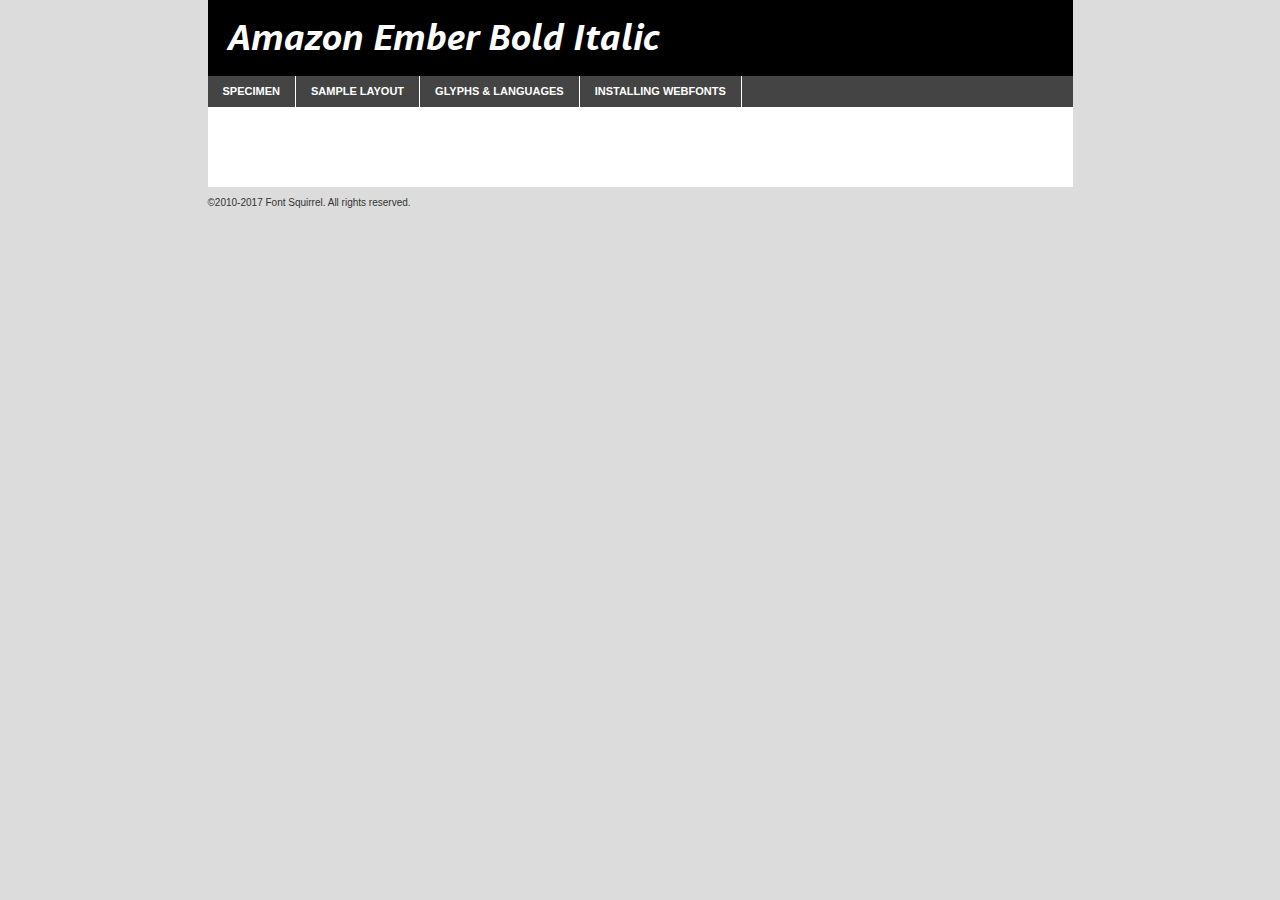
<file: Amazon/webfonts/amazonember_bdit-demo.html>
<!DOCTYPE html PUBLIC "-//W3C//DTD XHTML 1.0 Transitional//EN"
	"http://www.w3.org/TR/xhtml1/DTD/xhtml1-transitional.dtd">

<html xmlns="http://www.w3.org/1999/xhtml" xml:lang="en" lang="en">
<head>
	<meta http-equiv="Content-Type" content="text/html; charset=utf-8" />
	<script src="http://ajax.googleapis.com/ajax/libs/jquery/1.7.2/jquery.min.js" type="text/javascript" charset="utf-8"></script>
	<script type="text/javascript">
	(function($){$.fn.easyTabs=function(option){var param=jQuery.extend({fadeSpeed:"fast",defaultContent:1,activeClass:'active'},option);$(this).each(function(){var thisId="#"+this.id;if(param.defaultContent==''){param.defaultContent=1;}
	if(typeof param.defaultContent=="number")
	{var defaultTab=$(thisId+" .tabs li:eq("+(param.defaultContent-1)+") a").attr('href').substr(1);}else{var defaultTab=param.defaultContent;}
	$(thisId+" .tabs li a").each(function(){var tabToHide=$(this).attr('href').substr(1);$("#"+tabToHide).addClass('easytabs-tab-content');});hideAll();changeContent(defaultTab);function hideAll(){$(thisId+" .easytabs-tab-content").hide();}
	function changeContent(tabId){hideAll();$(thisId+" .tabs li").removeClass(param.activeClass);$(thisId+" .tabs li a[href=#"+tabId+"]").closest('li').addClass(param.activeClass);if(param.fadeSpeed!="none")
	{$(thisId+" #"+tabId).fadeIn(param.fadeSpeed);}else{$(thisId+" #"+tabId).show();}}
	$(thisId+" .tabs li").click(function(){var tabId=$(this).find('a').attr('href').substr(1);changeContent(tabId);return false;});});}})(jQuery);
	</script>
	<link rel="stylesheet" href="specimen_files/specimen_stylesheet.css" type="text/css" charset="utf-8" />
	<link rel="stylesheet" href="stylesheet.css" type="text/css" charset="utf-8" />

	<style type="text/css">
					body{
				font-family: 'amazon_emberbold_italic';
							}
		</style>

	<title>Amazon Ember Bold Italic Specimen</title>
	
	
	<script type="text/javascript" charset="utf-8">
		$(document).ready(function() {
			$('#container').easyTabs({defaultContent:1});
		});
	</script>
</head>

<body>
<div id="container">
	<div id="header">
		Amazon Ember Bold Italic	</div>
	<ul class="tabs">
		<li><a href="#specimen">Specimen</a></li>
		<li><a href="#layout">Sample Layout</a></li>
				<li><a href="#glyphs">Glyphs &amp; Languages</a></li>
		<li><a href="#installing">Installing Webfonts</a></li>
		
	</ul>
	
	<div id="main_content">

		
			<div id="specimen">
		
				<div class="section">
					<div class="grid12 firstcol">
						<div class="huge">AaBb</div>
					</div>
				</div>
		
				<div class="section">
					<div class="glyph_range">A&#x200B;B&#x200b;C&#x200b;D&#x200b;E&#x200b;F&#x200b;G&#x200b;H&#x200b;I&#x200b;J&#x200b;K&#x200b;L&#x200b;M&#x200b;N&#x200b;O&#x200b;P&#x200b;Q&#x200b;R&#x200b;S&#x200b;T&#x200b;U&#x200b;V&#x200b;W&#x200b;X&#x200b;Y&#x200b;Z&#x200b;a&#x200b;b&#x200b;c&#x200b;d&#x200b;e&#x200b;f&#x200b;g&#x200b;h&#x200b;i&#x200b;j&#x200b;k&#x200b;l&#x200b;m&#x200b;n&#x200b;o&#x200b;p&#x200b;q&#x200b;r&#x200b;s&#x200b;t&#x200b;u&#x200b;v&#x200b;w&#x200b;x&#x200b;y&#x200b;z&#x200b;1&#x200b;2&#x200b;3&#x200b;4&#x200b;5&#x200b;6&#x200b;7&#x200b;8&#x200b;9&#x200b;0&#x200b;&amp;&#x200b;.&#x200b;,&#x200b;?&#x200b;!&#x200b;&#64;&#x200b;(&#x200b;)&#x200b;#&#x200b;$&#x200b;%&#x200b;*&#x200b;+&#x200b;-&#x200b;=&#x200b;:&#x200b;;</div>
				</div>
				<div class="section">
					<div class="grid12 firstcol">
						<table class="sample_table">
							<tr><td>10</td><td class="size10">abcdefghijklmnopqrstuvwxyzABCDEFGHIJKLMNOPQRSTUVWXYZ0123456789abcdefghijklmnopqrstuvwxyzABCDEFGHIJKLMNOPQRSTUVWXYZ0123456789abcdefghijklmnopqrstuvwxyzABCDEFGHIJKLMNOPQRSTUVWXYZ</td></tr>
							<tr><td>11</td><td class="size11">abcdefghijklmnopqrstuvwxyzABCDEFGHIJKLMNOPQRSTUVWXYZ0123456789abcdefghijklmnopqrstuvwxyzABCDEFGHIJKLMNOPQRSTUVWXYZ0123456789abcdefghijklmnopqrstuvwxyzABCDEFGHIJKLMNOPQRSTUVWXYZ</td></tr>
							<tr><td>12</td><td class="size12">abcdefghijklmnopqrstuvwxyzABCDEFGHIJKLMNOPQRSTUVWXYZ0123456789abcdefghijklmnopqrstuvwxyzABCDEFGHIJKLMNOPQRSTUVWXYZ0123456789abcdefghijklmnopqrstuvwxyzABCDEFGHIJKLMNOPQRSTUVWXYZ</td></tr>
							<tr><td>13</td><td class="size13">abcdefghijklmnopqrstuvwxyzABCDEFGHIJKLMNOPQRSTUVWXYZ0123456789abcdefghijklmnopqrstuvwxyzABCDEFGHIJKLMNOPQRSTUVWXYZ0123456789abcdefghijklmnopqrstuvwxyzABCDEFGHIJKLMNOPQRSTUVWXYZ</td></tr>
							<tr><td>14</td><td class="size14">abcdefghijklmnopqrstuvwxyzABCDEFGHIJKLMNOPQRSTUVWXYZ0123456789abcdefghijklmnopqrstuvwxyzABCDEFGHIJKLMNOPQRSTUVWXYZ0123456789abcdefghijklmnopqrstuvwxyzABCDEFGHIJKLMNOPQRSTUVWXYZ</td></tr>
							<tr><td>16</td><td class="size16">abcdefghijklmnopqrstuvwxyzABCDEFGHIJKLMNOPQRSTUVWXYZ0123456789abcdefghijklmnopqrstuvwxyzABCDEFGHIJKLMNOPQRSTUVWXYZ</td></tr>
							<tr><td>18</td><td class="size18">abcdefghijklmnopqrstuvwxyzABCDEFGHIJKLMNOPQRSTUVWXYZ0123456789abcdefghijklmnopqrstuvwxyzABCDEFGHIJKLMNOPQRSTUVWXYZ</td></tr>
							<tr><td>20</td><td class="size20">abcdefghijklmnopqrstuvwxyzABCDEFGHIJKLMNOPQRSTUVWXYZ0123456789abcdefghijklmnopqrstuvwxyzABCDEFGHIJKLMNOPQRSTUVWXYZ</td></tr>
							<tr><td>24</td><td class="size24">abcdefghijklmnopqrstuvwxyzABCDEFGHIJKLMNOPQRSTUVWXYZ0123456789abcdefghijklmnopqrstuvwxyzABCDEFGHIJKLMNOPQRSTUVWXYZ</td></tr>
							<tr><td>30</td><td class="size30">abcdefghijklmnopqrstuvwxyzABCDEFGHIJKLMNOPQRSTUVWXYZ0123456789abcdefghijklmnopqrstuvwxyzABCDEFGHIJKLMNOPQRSTUVWXYZ</td></tr>
							<tr><td>36</td><td class="size36">abcdefghijklmnopqrstuvwxyzABCDEFGHIJKLMNOPQRSTUVWXYZ0123456789abcdefghijklmnopqrstuvwxyzABCDEFGHIJKLMNOPQRSTUVWXYZ</td></tr>
							<tr><td>48</td><td class="size48">abcdefghijklmnopqrstuvwxyzABCDEFGHIJKLMNOPQRSTUVWXYZ0123456789abcdefghijklmnopqrstuvwxyzABCDEFGHIJKLMNOPQRSTUVWXYZ</td></tr>
							<tr><td>60</td><td class="size60">abcdefghijklmnopqrstuvwxyzABCDEFGHIJKLMNOPQRSTUVWXYZ0123456789abcdefghijklmnopqrstuvwxyzABCDEFGHIJKLMNOPQRSTUVWXYZ</td></tr>
							<tr><td>72</td><td class="size72">abcdefghijklmnopqrstuvwxyzABCDEFGHIJKLMNOPQRSTUVWXYZ0123456789abcdefghijklmnopqrstuvwxyzABCDEFGHIJKLMNOPQRSTUVWXYZ</td></tr>
							<tr><td>90</td><td class="size90">abcdefghijklmnopqrstuvwxyzABCDEFGHIJKLMNOPQRSTUVWXYZ0123456789abcdefghijklmnopqrstuvwxyzABCDEFGHIJKLMNOPQRSTUVWXYZ</td></tr>
						</table>
				
					</div>
			
				</div>
		
		
		
								<div class="section" id="bodycomparison">


										<div id="xheight">
				<div class="fontbody">&#x25FC;&#x25FC;&#x25FC;&#x25FC;&#x25FC;&#x25FC;&#x25FC;&#x25FC;&#x25FC;&#x25FC;&#x25FC;&#x25FC;&#x25FC;&#x25FC;&#x25FC;&#x25FC;&#x25FC;&#x25FC;&#x25FC;&#x25FC;&#x25FC;&#x25FC;&#x25FC;&#x25FC;&#x25FC;&#x25FC;&#x25FC;&#x25FC;&#x25FC;&#x25FC;&#x25FC;&#x25FC;&#x25FC;&#x25FC;&#x25FC;&#x25FC;&#x25FC;&#x25FC;&#x25FC;&#x25FC;&#x25FC;&#x25FC;&#x25FC;&#x25FC;&#x25FC;&#x25FC;&#x25FC;&#x25FC;&#x25FC;&#x25FC;&#x25FC;&#x25FC;&#x25FC;&#x25FC;&#x25FC;&#x25FC;&#x25FC;&#x25FC;&#x25FC;&#x25FC;&#x25FC;&#x25FC;&#x25FC;&#x25FC;&#x25FC;&#x25FC;&#x25FC;&#x25FC;&#x25FC;&#x25FC;&#x25FC;&#x25FC;&#x25FC;&#x25FC;&#x25FC;&#x25FC;&#x25FC;&#x25FC;&#x25FC;&#x25FC;&#x25FC;&#x25FC;&#x25FC;&#x25FC;&#x25FC;&#x25FC;&#x25FC;&#x25FC;&#x25FC;&#x25FC;&#x25FC;&#x25FC;&#x25FC;&#x25FC;&#x25FC;&#x25FC;&#x25FC;&#x25FC;&#x25FC;body</div><div class="arialbody">body</div><div class="verdanabody">body</div><div class="georgiabody">body</div></div>
										<div class="fontbody" style="z-index:1">
											body<span>Amazon Ember Bold Italic</span>
										</div>
										<div class="arialbody" style="z-index:1">
											body<span>Arial</span>
										</div>
										<div class="verdanabody" style="z-index:1">
											body<span>Verdana</span>
										</div>
										<div class="georgiabody" style="z-index:1">
											body<span>Georgia</span>
										</div>



								</div>
		
		
				<div class="section psample psample_row1" id="">
					
					<div class="grid2 firstcol">
						<p class="size10"><span>10.</span>Aenean lacinia bibendum nulla sed consectetur. Fusce dapibus, tellus ac cursus commodo, tortor mauris condimentum nibh, ut fermentum massa justo sit amet risus. Nullam id dolor id nibh ultricies vehicula ut id elit. Cum sociis natoque penatibus et magnis dis parturient montes, nascetur ridiculus mus. Nulla vitae elit libero, a pharetra augue.</p>
			
					</div>
					<div class="grid3">
						<p class="size11"><span>11.</span>Aenean lacinia bibendum nulla sed consectetur. Fusce dapibus, tellus ac cursus commodo, tortor mauris condimentum nibh, ut fermentum massa justo sit amet risus. Nullam id dolor id nibh ultricies vehicula ut id elit. Cum sociis natoque penatibus et magnis dis parturient montes, nascetur ridiculus mus. Nulla vitae elit libero, a pharetra augue.</p>
			
					</div>
					<div class="grid3">
						<p class="size12"><span>12.</span>Aenean lacinia bibendum nulla sed consectetur. Fusce dapibus, tellus ac cursus commodo, tortor mauris condimentum nibh, ut fermentum massa justo sit amet risus. Nullam id dolor id nibh ultricies vehicula ut id elit. Cum sociis natoque penatibus et magnis dis parturient montes, nascetur ridiculus mus. Nulla vitae elit libero, a pharetra augue.</p>
			
					</div>
					<div class="grid4">
						<p class="size13"><span>13.</span>Aenean lacinia bibendum nulla sed consectetur. Fusce dapibus, tellus ac cursus commodo, tortor mauris condimentum nibh, ut fermentum massa justo sit amet risus. Nullam id dolor id nibh ultricies vehicula ut id elit. Cum sociis natoque penatibus et magnis dis parturient montes, nascetur ridiculus mus. Nulla vitae elit libero, a pharetra augue.</p>
			
					</div>
					<div class="white_blend"></div>
					
				</div>
				<div class="section psample psample_row2" id="">
					<div class="grid3 firstcol">
						<p class="size14"><span>14.</span>Aenean lacinia bibendum nulla sed consectetur. Fusce dapibus, tellus ac cursus commodo, tortor mauris condimentum nibh, ut fermentum massa justo sit amet risus. Nullam id dolor id nibh ultricies vehicula ut id elit. Cum sociis natoque penatibus et magnis dis parturient montes, nascetur ridiculus mus. Nulla vitae elit libero, a pharetra augue.</p>
			
					</div>
					<div class="grid4">
						<p class="size16"><span>16.</span>Aenean lacinia bibendum nulla sed consectetur. Fusce dapibus, tellus ac cursus commodo, tortor mauris condimentum nibh, ut fermentum massa justo sit amet risus. Nullam id dolor id nibh ultricies vehicula ut id elit. Cum sociis natoque penatibus et magnis dis parturient montes, nascetur ridiculus mus. Nulla vitae elit libero, a pharetra augue.</p>
			
					</div>
					<div class="grid5">
						<p class="size18"><span>18.</span>Aenean lacinia bibendum nulla sed consectetur. Fusce dapibus, tellus ac cursus commodo, tortor mauris condimentum nibh, ut fermentum massa justo sit amet risus. Nullam id dolor id nibh ultricies vehicula ut id elit. Cum sociis natoque penatibus et magnis dis parturient montes, nascetur ridiculus mus. Nulla vitae elit libero, a pharetra augue.</p>
			
					</div>

					<div class="white_blend"></div>

				</div>
				
				<div class="section psample psample_row3" id="">
					<div class="grid5 firstcol">
						<p class="size20"><span>20.</span>Aenean lacinia bibendum nulla sed consectetur. Fusce dapibus, tellus ac cursus commodo, tortor mauris condimentum nibh, ut fermentum massa justo sit amet risus. Nullam id dolor id nibh ultricies vehicula ut id elit. Cum sociis natoque penatibus et magnis dis parturient montes, nascetur ridiculus mus. Nulla vitae elit libero, a pharetra augue.</p>
					</div>
					<div class="grid7">
						<p class="size24"><span>24.</span>Aenean lacinia bibendum nulla sed consectetur. Fusce dapibus, tellus ac cursus commodo, tortor mauris condimentum nibh, ut fermentum massa justo sit amet risus. Nullam id dolor id nibh ultricies vehicula ut id elit. Cum sociis natoque penatibus et magnis dis parturient montes, nascetur ridiculus mus. Nulla vitae elit libero, a pharetra augue.</p>
					</div>
					
					<div class="white_blend"></div>
					
				</div>
				
				<div class="section psample psample_row4" id="">
					<div class="grid12 firstcol">
						<p class="size30"><span>30.</span>Aenean lacinia bibendum nulla sed consectetur. Fusce dapibus, tellus ac cursus commodo, tortor mauris condimentum nibh, ut fermentum massa justo sit amet risus. Nullam id dolor id nibh ultricies vehicula ut id elit. Cum sociis natoque penatibus et magnis dis parturient montes, nascetur ridiculus mus. Nulla vitae elit libero, a pharetra augue.</p>
					</div>
					<div class="white_blend"></div>
					
				</div>
				
				
				
				<div class="section psample psample_row1 fullreverse">
					<div class="grid2 firstcol">
						<p class="size10"><span>10.</span>Aenean lacinia bibendum nulla sed consectetur. Fusce dapibus, tellus ac cursus commodo, tortor mauris condimentum nibh, ut fermentum massa justo sit amet risus. Nullam id dolor id nibh ultricies vehicula ut id elit. Cum sociis natoque penatibus et magnis dis parturient montes, nascetur ridiculus mus. Nulla vitae elit libero, a pharetra augue.</p>
			
					</div>
					<div class="grid3">
						<p class="size11"><span>11.</span>Aenean lacinia bibendum nulla sed consectetur. Fusce dapibus, tellus ac cursus commodo, tortor mauris condimentum nibh, ut fermentum massa justo sit amet risus. Nullam id dolor id nibh ultricies vehicula ut id elit. Cum sociis natoque penatibus et magnis dis parturient montes, nascetur ridiculus mus. Nulla vitae elit libero, a pharetra augue.</p>
			
					</div>
					<div class="grid3">
						<p class="size12"><span>12.</span>Aenean lacinia bibendum nulla sed consectetur. Fusce dapibus, tellus ac cursus commodo, tortor mauris condimentum nibh, ut fermentum massa justo sit amet risus. Nullam id dolor id nibh ultricies vehicula ut id elit. Cum sociis natoque penatibus et magnis dis parturient montes, nascetur ridiculus mus. Nulla vitae elit libero, a pharetra augue.</p>
			
					</div>
					<div class="grid4">
						<p class="size13"><span>13.</span>Aenean lacinia bibendum nulla sed consectetur. Fusce dapibus, tellus ac cursus commodo, tortor mauris condimentum nibh, ut fermentum massa justo sit amet risus. Nullam id dolor id nibh ultricies vehicula ut id elit. Cum sociis natoque penatibus et magnis dis parturient montes, nascetur ridiculus mus. Nulla vitae elit libero, a pharetra augue.</p>
			
					</div>
					<div class="black_blend"></div>
					
				</div>
				
				<div class="section psample psample_row2 fullreverse">
					<div class="grid3 firstcol">
						<p class="size14"><span>14.</span>Aenean lacinia bibendum nulla sed consectetur. Fusce dapibus, tellus ac cursus commodo, tortor mauris condimentum nibh, ut fermentum massa justo sit amet risus. Nullam id dolor id nibh ultricies vehicula ut id elit. Cum sociis natoque penatibus et magnis dis parturient montes, nascetur ridiculus mus. Nulla vitae elit libero, a pharetra augue.</p>
			
					</div>
					<div class="grid4">
						<p class="size16"><span>16.</span>Aenean lacinia bibendum nulla sed consectetur. Fusce dapibus, tellus ac cursus commodo, tortor mauris condimentum nibh, ut fermentum massa justo sit amet risus. Nullam id dolor id nibh ultricies vehicula ut id elit. Cum sociis natoque penatibus et magnis dis parturient montes, nascetur ridiculus mus. Nulla vitae elit libero, a pharetra augue.</p>
			
					</div>
					<div class="grid5">
						<p class="size18"><span>18.</span>Aenean lacinia bibendum nulla sed consectetur. Fusce dapibus, tellus ac cursus commodo, tortor mauris condimentum nibh, ut fermentum massa justo sit amet risus. Nullam id dolor id nibh ultricies vehicula ut id elit. Cum sociis natoque penatibus et magnis dis parturient montes, nascetur ridiculus mus. Nulla vitae elit libero, a pharetra augue.</p>
			
					</div>
					<div class="black_blend"></div>

				</div>
				
				<div class="section psample fullreverse psample_row3" id="">
					<div class="grid5 firstcol">
						<p class="size20"><span>20.</span>Aenean lacinia bibendum nulla sed consectetur. Fusce dapibus, tellus ac cursus commodo, tortor mauris condimentum nibh, ut fermentum massa justo sit amet risus. Nullam id dolor id nibh ultricies vehicula ut id elit. Cum sociis natoque penatibus et magnis dis parturient montes, nascetur ridiculus mus. Nulla vitae elit libero, a pharetra augue.</p>
					</div>
					<div class="grid7">
						<p class="size24"><span>24.</span>Aenean lacinia bibendum nulla sed consectetur. Fusce dapibus, tellus ac cursus commodo, tortor mauris condimentum nibh, ut fermentum massa justo sit amet risus. Nullam id dolor id nibh ultricies vehicula ut id elit. Cum sociis natoque penatibus et magnis dis parturient montes, nascetur ridiculus mus. Nulla vitae elit libero, a pharetra augue.</p>
					</div>
					
					<div class="black_blend"></div>
					
				</div>
				
				<div class="section psample fullreverse psample_row4" id="" style="border-bottom: 20px #000 solid;">
					<div class="grid12 firstcol">
						<p class="size30"><span>30.</span>Aenean lacinia bibendum nulla sed consectetur. Fusce dapibus, tellus ac cursus commodo, tortor mauris condimentum nibh, ut fermentum massa justo sit amet risus. Nullam id dolor id nibh ultricies vehicula ut id elit. Cum sociis natoque penatibus et magnis dis parturient montes, nascetur ridiculus mus. Nulla vitae elit libero, a pharetra augue.</p>
					</div>
					<div class="black_blend"></div>
					
				</div>
				
				
				
				
			</div>
			
			<div id="layout">
				
				<div class="section">
					
					<div class="grid12 firstcol">
						<h1>Lorem Ipsum Dolor</h1>
						<h2>Etiam porta sem malesuada magna mollis euismod</h2>
						
						<p class="byline">By <a href="#link">Aenean Lacinia</a></p>
					</div>
				</div>
				<div class="section">
					<div class="grid8 firstcol">
						<p class="large">Donec sed odio dui. Morbi leo risus, porta ac consectetur ac, vestibulum at eros. Fusce dapibus, tellus ac cursus commodo, tortor mauris condimentum nibh, ut fermentum massa justo sit amet risus. </p>

						
						<h3>Pellentesque ornare sem</h3>

						<p>Maecenas sed diam eget risus varius blandit sit amet non magna. Maecenas faucibus mollis interdum. Donec ullamcorper nulla non metus auctor fringilla. Nullam id dolor id nibh ultricies vehicula ut id elit. Nullam id dolor id nibh ultricies vehicula ut id elit. </p>

						<p>Aenean eu leo quam. Pellentesque ornare sem lacinia quam venenatis vestibulum. Lorem ipsum dolor sit amet, consectetur adipiscing elit. Cum sociis natoque penatibus et magnis dis parturient montes, nascetur ridiculus mus. </p>

						<p>Nulla vitae elit libero, a pharetra augue. Praesent commodo cursus magna, vel scelerisque nisl consectetur et. Aenean lacinia bibendum nulla sed consectetur. </p>

						<p>Nullam quis risus eget urna mollis ornare vel eu leo. Nullam quis risus eget urna mollis ornare vel eu leo. Maecenas sed diam eget risus varius blandit sit amet non magna. Donec ullamcorper nulla non metus auctor fringilla. </p>

						<h3>Cras mattis consectetur</h3>

						<p>Aenean eu leo quam. Pellentesque ornare sem lacinia quam venenatis vestibulum. Aenean lacinia bibendum nulla sed consectetur. Integer posuere erat a ante venenatis dapibus posuere velit aliquet. Cras mattis consectetur purus sit amet fermentum. </p>

						<p>Nullam id dolor id nibh ultricies vehicula ut id elit. Nullam quis risus eget urna mollis ornare vel eu leo. Cras mattis consectetur purus sit amet fermentum.</p>
					</div>
					
					<div class="grid4 sidebar">
						
						<div class="box reverse">
							<p class="last">Nullam quis risus eget urna mollis ornare vel eu leo. Donec ullamcorper nulla non metus auctor fringilla. Cras mattis consectetur purus sit amet fermentum. Sed posuere consectetur est at lobortis. Lorem ipsum dolor sit amet, consectetur adipiscing elit. </p>
						</div>
						
						<p class="caption">Maecenas sed diam eget risus varius.</p>

						<p>Vestibulum id ligula porta felis euismod semper. Integer posuere erat a ante venenatis dapibus posuere velit aliquet. Vestibulum id ligula porta felis euismod semper. Sed posuere consectetur est at lobortis. Maecenas sed diam eget risus varius blandit sit amet non magna. Fusce dapibus, tellus ac cursus commodo, tortor mauris condimentum nibh, ut fermentum massa justo sit amet risus. </p>

					

						<p>Duis mollis, est non commodo luctus, nisi erat porttitor ligula, eget lacinia odio sem nec elit. Aenean lacinia bibendum nulla sed consectetur. Vivamus sagittis lacus vel augue laoreet rutrum faucibus dolor auctor. Aenean lacinia bibendum nulla sed consectetur. Nullam quis risus eget urna mollis ornare vel eu leo. </p>

						<p>Praesent commodo cursus magna, vel scelerisque nisl consectetur et. Donec ullamcorper nulla non metus auctor fringilla. Maecenas faucibus mollis interdum. Fusce dapibus, tellus ac cursus commodo, tortor mauris condimentum nibh, ut fermentum massa justo sit amet risus. </p>

					</div>
				</div>
				
			</div>


			



		<div id="glyphs">
			<div class="section">
				<div class="grid12 firstcol">
			
				<h1>Language Support</h1>
				<p>The subset of Amazon Ember Bold Italic in this kit supports the following languages:<br />
			
					Albanian, Basque, Breton, Chamorro, Danish, Dutch, English, Faroese, Finnish, French, Frisian, Galician, German, Icelandic, Italian, Malagasy, Norwegian, Portuguese, Spanish, Alsatian, Aragonese, Arapaho, Arrernte, Asturian, Aymara, Bislama, Cebuano, Corsican, Fijian, French_creole, Genoese, Gilbertese, Greenlandic, Haitian_creole, Hiligaynon, Hmong, Hopi, Ibanag, Iloko_ilokano, Indonesian, Interglossa_glosa, Interlingua, Irish_gaelic, Jerriais, Lojban, Lombard, Luxembourgeois, Manx, Mohawk, Norfolk_pitcairnese, Occitan, Oromo, Pangasinan, Papiamento, Piedmontese, Potawatomi, Rhaeto-romance, Romansh, Rotokas, Sami_lule, Samoan, Sardinian, Scots_gaelic, Seychelles_creole, Shona, Sicilian, Somali, Southern_ndebele, Swahili, Swati_swazi, Tagalog_filipino_pilipino, Tetum, Tok_pisin, Uyghur_latinized, Volapuk, Walloon, Warlpiri, Xhosa, Yapese, Zulu, Latinbasic, Ubasic, Demo				</p>
				<h1>Glyph Chart</h1>
				<p>The subset of Amazon Ember Bold Italic in this kit includes all the glyphs listed below. Unicode entities are included above each glyph to help you insert individual characters into your layout.</p>
				<div id="glyph_chart">
			
																				 <div><p>&amp;#29;</p>&#29;</div>
																				 <div><p>&amp;#13;</p>&#13;</div>
																				 <div><p>&amp;#29;</p>&#29;</div>
																				 <div><p>&amp;#32;</p>&#32;</div>
																				 <div><p>&amp;#33;</p>&#33;</div>
																				 <div><p>&amp;#34;</p>&#34;</div>
																				 <div><p>&amp;#35;</p>&#35;</div>
																				 <div><p>&amp;#36;</p>&#36;</div>
																				 <div><p>&amp;#37;</p>&#37;</div>
																				 <div><p>&amp;#38;</p>&#38;</div>
																				 <div><p>&amp;#39;</p>&#39;</div>
																				 <div><p>&amp;#40;</p>&#40;</div>
																				 <div><p>&amp;#41;</p>&#41;</div>
																				 <div><p>&amp;#42;</p>&#42;</div>
																				 <div><p>&amp;#43;</p>&#43;</div>
																				 <div><p>&amp;#44;</p>&#44;</div>
																				 <div><p>&amp;#45;</p>&#45;</div>
																				 <div><p>&amp;#46;</p>&#46;</div>
																				 <div><p>&amp;#47;</p>&#47;</div>
																				 <div><p>&amp;#48;</p>&#48;</div>
																				 <div><p>&amp;#49;</p>&#49;</div>
																				 <div><p>&amp;#50;</p>&#50;</div>
																				 <div><p>&amp;#51;</p>&#51;</div>
																				 <div><p>&amp;#52;</p>&#52;</div>
																				 <div><p>&amp;#53;</p>&#53;</div>
																				 <div><p>&amp;#54;</p>&#54;</div>
																				 <div><p>&amp;#55;</p>&#55;</div>
																				 <div><p>&amp;#56;</p>&#56;</div>
																				 <div><p>&amp;#57;</p>&#57;</div>
																				 <div><p>&amp;#58;</p>&#58;</div>
																				 <div><p>&amp;#59;</p>&#59;</div>
																				 <div><p>&amp;#60;</p>&#60;</div>
																				 <div><p>&amp;#61;</p>&#61;</div>
																				 <div><p>&amp;#62;</p>&#62;</div>
																				 <div><p>&amp;#63;</p>&#63;</div>
																				 <div><p>&amp;#64;</p>&#64;</div>
																				 <div><p>&amp;#65;</p>&#65;</div>
																				 <div><p>&amp;#66;</p>&#66;</div>
																				 <div><p>&amp;#67;</p>&#67;</div>
																				 <div><p>&amp;#68;</p>&#68;</div>
																				 <div><p>&amp;#69;</p>&#69;</div>
																				 <div><p>&amp;#70;</p>&#70;</div>
																				 <div><p>&amp;#71;</p>&#71;</div>
																				 <div><p>&amp;#72;</p>&#72;</div>
																				 <div><p>&amp;#73;</p>&#73;</div>
																				 <div><p>&amp;#74;</p>&#74;</div>
																				 <div><p>&amp;#75;</p>&#75;</div>
																				 <div><p>&amp;#76;</p>&#76;</div>
																				 <div><p>&amp;#77;</p>&#77;</div>
																				 <div><p>&amp;#78;</p>&#78;</div>
																				 <div><p>&amp;#79;</p>&#79;</div>
																				 <div><p>&amp;#80;</p>&#80;</div>
																				 <div><p>&amp;#81;</p>&#81;</div>
																				 <div><p>&amp;#82;</p>&#82;</div>
																				 <div><p>&amp;#83;</p>&#83;</div>
																				 <div><p>&amp;#84;</p>&#84;</div>
																				 <div><p>&amp;#85;</p>&#85;</div>
																				 <div><p>&amp;#86;</p>&#86;</div>
																				 <div><p>&amp;#87;</p>&#87;</div>
																				 <div><p>&amp;#88;</p>&#88;</div>
																				 <div><p>&amp;#89;</p>&#89;</div>
																				 <div><p>&amp;#90;</p>&#90;</div>
																				 <div><p>&amp;#91;</p>&#91;</div>
																				 <div><p>&amp;#92;</p>&#92;</div>
																				 <div><p>&amp;#93;</p>&#93;</div>
																				 <div><p>&amp;#94;</p>&#94;</div>
																				 <div><p>&amp;#95;</p>&#95;</div>
																				 <div><p>&amp;#96;</p>&#96;</div>
																				 <div><p>&amp;#97;</p>&#97;</div>
																				 <div><p>&amp;#98;</p>&#98;</div>
																				 <div><p>&amp;#99;</p>&#99;</div>
																				 <div><p>&amp;#100;</p>&#100;</div>
																				 <div><p>&amp;#101;</p>&#101;</div>
																				 <div><p>&amp;#102;</p>&#102;</div>
																				 <div><p>&amp;#103;</p>&#103;</div>
																				 <div><p>&amp;#104;</p>&#104;</div>
																				 <div><p>&amp;#105;</p>&#105;</div>
																				 <div><p>&amp;#106;</p>&#106;</div>
																				 <div><p>&amp;#107;</p>&#107;</div>
																				 <div><p>&amp;#108;</p>&#108;</div>
																				 <div><p>&amp;#109;</p>&#109;</div>
																				 <div><p>&amp;#110;</p>&#110;</div>
																				 <div><p>&amp;#111;</p>&#111;</div>
																				 <div><p>&amp;#112;</p>&#112;</div>
																				 <div><p>&amp;#113;</p>&#113;</div>
																				 <div><p>&amp;#114;</p>&#114;</div>
																				 <div><p>&amp;#115;</p>&#115;</div>
																				 <div><p>&amp;#116;</p>&#116;</div>
																				 <div><p>&amp;#117;</p>&#117;</div>
																				 <div><p>&amp;#118;</p>&#118;</div>
																				 <div><p>&amp;#119;</p>&#119;</div>
																				 <div><p>&amp;#120;</p>&#120;</div>
																				 <div><p>&amp;#121;</p>&#121;</div>
																				 <div><p>&amp;#122;</p>&#122;</div>
																				 <div><p>&amp;#123;</p>&#123;</div>
																				 <div><p>&amp;#124;</p>&#124;</div>
																				 <div><p>&amp;#125;</p>&#125;</div>
																				 <div><p>&amp;#126;</p>&#126;</div>
																				 <div><p>&amp;#160;</p>&#160;</div>
																				 <div><p>&amp;#161;</p>&#161;</div>
																				 <div><p>&amp;#162;</p>&#162;</div>
																				 <div><p>&amp;#163;</p>&#163;</div>
																				 <div><p>&amp;#164;</p>&#164;</div>
																				 <div><p>&amp;#165;</p>&#165;</div>
																				 <div><p>&amp;#166;</p>&#166;</div>
																				 <div><p>&amp;#167;</p>&#167;</div>
																				 <div><p>&amp;#168;</p>&#168;</div>
																				 <div><p>&amp;#169;</p>&#169;</div>
																				 <div><p>&amp;#170;</p>&#170;</div>
																				 <div><p>&amp;#171;</p>&#171;</div>
																				 <div><p>&amp;#172;</p>&#172;</div>
																				 <div><p>&amp;#173;</p>&#173;</div>
																				 <div><p>&amp;#174;</p>&#174;</div>
																				 <div><p>&amp;#175;</p>&#175;</div>
																				 <div><p>&amp;#176;</p>&#176;</div>
																				 <div><p>&amp;#177;</p>&#177;</div>
																				 <div><p>&amp;#178;</p>&#178;</div>
																				 <div><p>&amp;#179;</p>&#179;</div>
																				 <div><p>&amp;#180;</p>&#180;</div>
																				 <div><p>&amp;#181;</p>&#181;</div>
																				 <div><p>&amp;#182;</p>&#182;</div>
																				 <div><p>&amp;#183;</p>&#183;</div>
																				 <div><p>&amp;#184;</p>&#184;</div>
																				 <div><p>&amp;#185;</p>&#185;</div>
																				 <div><p>&amp;#186;</p>&#186;</div>
																				 <div><p>&amp;#187;</p>&#187;</div>
																				 <div><p>&amp;#188;</p>&#188;</div>
																				 <div><p>&amp;#189;</p>&#189;</div>
																				 <div><p>&amp;#190;</p>&#190;</div>
																				 <div><p>&amp;#191;</p>&#191;</div>
																				 <div><p>&amp;#192;</p>&#192;</div>
																				 <div><p>&amp;#193;</p>&#193;</div>
																				 <div><p>&amp;#194;</p>&#194;</div>
																				 <div><p>&amp;#195;</p>&#195;</div>
																				 <div><p>&amp;#196;</p>&#196;</div>
																				 <div><p>&amp;#197;</p>&#197;</div>
																				 <div><p>&amp;#198;</p>&#198;</div>
																				 <div><p>&amp;#199;</p>&#199;</div>
																				 <div><p>&amp;#200;</p>&#200;</div>
																				 <div><p>&amp;#201;</p>&#201;</div>
																				 <div><p>&amp;#202;</p>&#202;</div>
																				 <div><p>&amp;#203;</p>&#203;</div>
																				 <div><p>&amp;#204;</p>&#204;</div>
																				 <div><p>&amp;#205;</p>&#205;</div>
																				 <div><p>&amp;#206;</p>&#206;</div>
																				 <div><p>&amp;#207;</p>&#207;</div>
																				 <div><p>&amp;#208;</p>&#208;</div>
																				 <div><p>&amp;#209;</p>&#209;</div>
																				 <div><p>&amp;#210;</p>&#210;</div>
																				 <div><p>&amp;#211;</p>&#211;</div>
																				 <div><p>&amp;#212;</p>&#212;</div>
																				 <div><p>&amp;#213;</p>&#213;</div>
																				 <div><p>&amp;#214;</p>&#214;</div>
																				 <div><p>&amp;#215;</p>&#215;</div>
																				 <div><p>&amp;#216;</p>&#216;</div>
																				 <div><p>&amp;#217;</p>&#217;</div>
																				 <div><p>&amp;#218;</p>&#218;</div>
																				 <div><p>&amp;#219;</p>&#219;</div>
																				 <div><p>&amp;#220;</p>&#220;</div>
																				 <div><p>&amp;#221;</p>&#221;</div>
																				 <div><p>&amp;#222;</p>&#222;</div>
																				 <div><p>&amp;#223;</p>&#223;</div>
																				 <div><p>&amp;#224;</p>&#224;</div>
																				 <div><p>&amp;#225;</p>&#225;</div>
																				 <div><p>&amp;#226;</p>&#226;</div>
																				 <div><p>&amp;#227;</p>&#227;</div>
																				 <div><p>&amp;#228;</p>&#228;</div>
																				 <div><p>&amp;#229;</p>&#229;</div>
																				 <div><p>&amp;#230;</p>&#230;</div>
																				 <div><p>&amp;#231;</p>&#231;</div>
																				 <div><p>&amp;#232;</p>&#232;</div>
																				 <div><p>&amp;#233;</p>&#233;</div>
																				 <div><p>&amp;#234;</p>&#234;</div>
																				 <div><p>&amp;#235;</p>&#235;</div>
																				 <div><p>&amp;#236;</p>&#236;</div>
																				 <div><p>&amp;#237;</p>&#237;</div>
																				 <div><p>&amp;#238;</p>&#238;</div>
																				 <div><p>&amp;#239;</p>&#239;</div>
																				 <div><p>&amp;#240;</p>&#240;</div>
																				 <div><p>&amp;#241;</p>&#241;</div>
																				 <div><p>&amp;#242;</p>&#242;</div>
																				 <div><p>&amp;#243;</p>&#243;</div>
																				 <div><p>&amp;#244;</p>&#244;</div>
																				 <div><p>&amp;#245;</p>&#245;</div>
																				 <div><p>&amp;#246;</p>&#246;</div>
																				 <div><p>&amp;#247;</p>&#247;</div>
																				 <div><p>&amp;#248;</p>&#248;</div>
																				 <div><p>&amp;#249;</p>&#249;</div>
																				 <div><p>&amp;#250;</p>&#250;</div>
																				 <div><p>&amp;#251;</p>&#251;</div>
																				 <div><p>&amp;#252;</p>&#252;</div>
																				 <div><p>&amp;#253;</p>&#253;</div>
																				 <div><p>&amp;#254;</p>&#254;</div>
																				 <div><p>&amp;#255;</p>&#255;</div>
																				 <div><p>&amp;#338;</p>&#338;</div>
																				 <div><p>&amp;#339;</p>&#339;</div>
																				 <div><p>&amp;#376;</p>&#376;</div>
																				 <div><p>&amp;#710;</p>&#710;</div>
																				 <div><p>&amp;#732;</p>&#732;</div>
																				 <div><p>&amp;#8192;</p>&#8192;</div>
																				 <div><p>&amp;#8193;</p>&#8193;</div>
																				 <div><p>&amp;#8194;</p>&#8194;</div>
																				 <div><p>&amp;#8195;</p>&#8195;</div>
																				 <div><p>&amp;#8196;</p>&#8196;</div>
																				 <div><p>&amp;#8197;</p>&#8197;</div>
																				 <div><p>&amp;#8198;</p>&#8198;</div>
																				 <div><p>&amp;#8199;</p>&#8199;</div>
																				 <div><p>&amp;#8200;</p>&#8200;</div>
																				 <div><p>&amp;#8201;</p>&#8201;</div>
																				 <div><p>&amp;#8202;</p>&#8202;</div>
																				 <div><p>&amp;#8208;</p>&#8208;</div>
																				 <div><p>&amp;#8209;</p>&#8209;</div>
																				 <div><p>&amp;#8210;</p>&#8210;</div>
																				 <div><p>&amp;#8211;</p>&#8211;</div>
																				 <div><p>&amp;#8212;</p>&#8212;</div>
																				 <div><p>&amp;#8216;</p>&#8216;</div>
																				 <div><p>&amp;#8217;</p>&#8217;</div>
																				 <div><p>&amp;#8218;</p>&#8218;</div>
																				 <div><p>&amp;#8220;</p>&#8220;</div>
																				 <div><p>&amp;#8221;</p>&#8221;</div>
																				 <div><p>&amp;#8222;</p>&#8222;</div>
																				 <div><p>&amp;#8226;</p>&#8226;</div>
																				 <div><p>&amp;#8230;</p>&#8230;</div>
																				 <div><p>&amp;#8239;</p>&#8239;</div>
																				 <div><p>&amp;#8249;</p>&#8249;</div>
																				 <div><p>&amp;#8250;</p>&#8250;</div>
																				 <div><p>&amp;#8287;</p>&#8287;</div>
																				 <div><p>&amp;#8364;</p>&#8364;</div>
																				 <div><p>&amp;#8482;</p>&#8482;</div>
																				 <div><p>&amp;#9724;</p>&#9724;</div>
																				 <div><p>&amp;#64257;</p>&#64257;</div>
																				 <div><p>&amp;#64258;</p>&#64258;</div>
																				 <div><p>&amp;#64259;</p>&#64259;</div>
																				 <div><p>&amp;#64260;</p>&#64260;</div>
																																						</div>	
				</div>
		
		
			</div>
		</div>
		
		
		<div id="specs">
			
		</div>
	
		<div id="installing">
			<div class="section">
				<div class="grid7 firstcol">
					<h1>Installing Webfonts</h1>
					
					<p>Webfonts are supported by all major browser platforms but not all in the same way. There are currently four different font formats that must be included in order to target all browsers. This includes TTF, WOFF, EOT and SVG.</p>
					
					<h2>1. Upload your webfonts</h2>
					<p>You must upload your webfont kit to your website. They should be in or near the same directory as your CSS files.</p>
					
					<h2>2. Include the webfont stylesheet</h2>
					<p>A special CSS @font-face declaration helps the various browsers select the appropriate font it needs without causing you a bunch of headaches. Learn more about this syntax by reading the <a href="https://www.fontspring.com/blog/further-hardening-of-the-bulletproof-syntax">Fontspring blog post</a> about it. The code for it is as follows:</p>


<code>
@font-face{ 
	font-family: 'MyWebFont';
	src: url('WebFont.eot');
	src: url('WebFont.eot?#iefix') format('embedded-opentype'),
	     url('WebFont.woff') format('woff'),
	     url('WebFont.ttf') format('truetype'),
	     url('WebFont.svg#webfont') format('svg');
}
</code>

	<p>We've already gone ahead and generated the code for you. All you have to do is link to the stylesheet in your HTML, like this:</p>
	<code>&lt;link rel=&quot;stylesheet&quot; href=&quot;stylesheet.css&quot; type=&quot;text/css&quot; charset=&quot;utf-8&quot; /&gt;</code>

					<h2>3. Modify your own stylesheet</h2>
					<p>To take advantage of your new fonts, you must tell your stylesheet to use them. Look at the original @font-face declaration above and find the property called "font-family." The name linked there will be what you use to reference the font. Prepend that webfont name to the font stack in the "font-family" property, inside the selector you want to change. For example:</p>
<code>p { font-family: 'WebFont', Arial, sans-serif; }</code>

<h2>4. Test</h2>
<p>Getting webfonts to work cross-browser <em>can</em> be tricky. Use the information in the sidebar to help you if you find that fonts aren't loading in a particular browser.</p>
				</div>
				
				<div class="grid5 sidebar">
					<div class="box">
						<h2>Troubleshooting<br />Font-Face Problems</h2>
						<p>Having trouble getting your webfonts to load in your new website? Here are some tips to sort out what might be the problem.</p>

						<h3>Fonts not showing in any browser</h3>

						<p>This sounds like you need to work on the plumbing. You either did not upload the fonts to the correct directory, or you did not link the fonts properly in the CSS. If you've confirmed that all this is correct and you still have a problem, take a look at your .htaccess file and see if requests are getting intercepted.</p>

						<h3>Fonts not loading in iPhone or iPad</h3>

						<p>The most common problem here is that you are serving the fonts from an IIS server. IIS refuses to serve files that have unknown MIME types. If that is the case, you must set the MIME type for SVG to "image/svg+xml" in the server settings. Follow these instructions from Microsoft if you need help.</p>

						<h3>Fonts not loading in Firefox</h3>

						<p>The primary reason for this failure? You are still using a version Firefox older than 3.5. So upgrade already! If that isn't it, then you are very likely serving fonts from a different domain. Firefox requires that all font assets be served from the same domain. Lastly it is possible that you need to add WOFF to your list of MIME types (if you are serving via IIS.)</p>

						<h3>Fonts not loading in IE</h3>

						<p>Are you looking at Internet Explorer on an actual Windows machine or are you cheating by using a service like Adobe BrowserLab? Many of these screenshot services do not render @font-face for IE. Best to test it on a real machine.</p>

						<h3>Fonts not loading in IE9</h3>

						<p>IE9, like Firefox, requires that fonts be served from the same domain as the website. Make sure that is the case.</p>
					</div>
				</div>
			</div>
			
		</div>
	
	</div>
	<div id="footer">
		<p>&copy;2010-2017 Font Squirrel. All rights reserved.</p>
	</div>
</div>
</body>
</html>
</file>
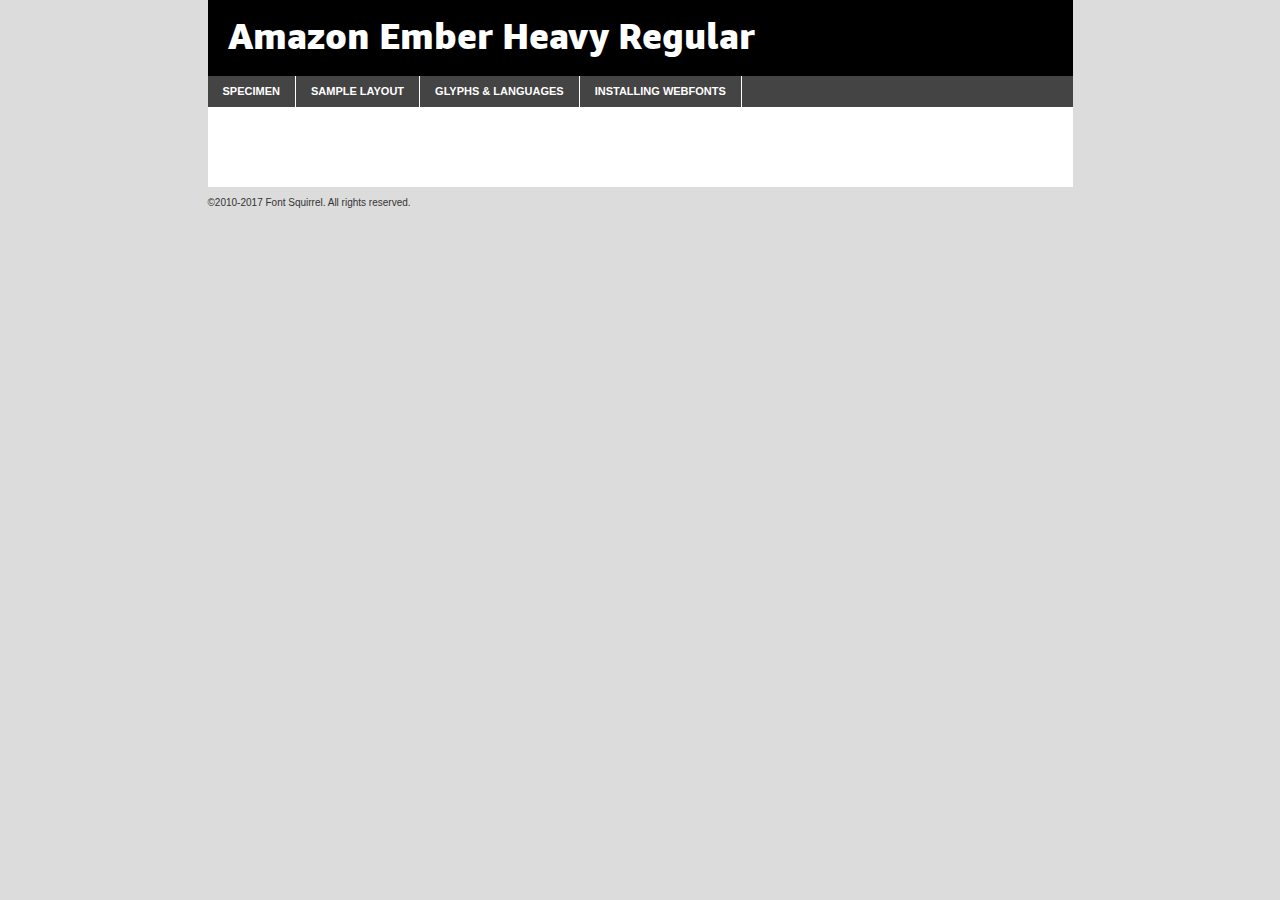
<file: Amazon/webfonts/amazonember_he-demo.html>
<!DOCTYPE html PUBLIC "-//W3C//DTD XHTML 1.0 Transitional//EN"
	"http://www.w3.org/TR/xhtml1/DTD/xhtml1-transitional.dtd">

<html xmlns="http://www.w3.org/1999/xhtml" xml:lang="en" lang="en">
<head>
	<meta http-equiv="Content-Type" content="text/html; charset=utf-8" />
	<script src="http://ajax.googleapis.com/ajax/libs/jquery/1.7.2/jquery.min.js" type="text/javascript" charset="utf-8"></script>
	<script type="text/javascript">
	(function($){$.fn.easyTabs=function(option){var param=jQuery.extend({fadeSpeed:"fast",defaultContent:1,activeClass:'active'},option);$(this).each(function(){var thisId="#"+this.id;if(param.defaultContent==''){param.defaultContent=1;}
	if(typeof param.defaultContent=="number")
	{var defaultTab=$(thisId+" .tabs li:eq("+(param.defaultContent-1)+") a").attr('href').substr(1);}else{var defaultTab=param.defaultContent;}
	$(thisId+" .tabs li a").each(function(){var tabToHide=$(this).attr('href').substr(1);$("#"+tabToHide).addClass('easytabs-tab-content');});hideAll();changeContent(defaultTab);function hideAll(){$(thisId+" .easytabs-tab-content").hide();}
	function changeContent(tabId){hideAll();$(thisId+" .tabs li").removeClass(param.activeClass);$(thisId+" .tabs li a[href=#"+tabId+"]").closest('li').addClass(param.activeClass);if(param.fadeSpeed!="none")
	{$(thisId+" #"+tabId).fadeIn(param.fadeSpeed);}else{$(thisId+" #"+tabId).show();}}
	$(thisId+" .tabs li").click(function(){var tabId=$(this).find('a').attr('href').substr(1);changeContent(tabId);return false;});});}})(jQuery);
	</script>
	<link rel="stylesheet" href="specimen_files/specimen_stylesheet.css" type="text/css" charset="utf-8" />
	<link rel="stylesheet" href="stylesheet.css" type="text/css" charset="utf-8" />

	<style type="text/css">
					body{
				font-family: 'amazon_emberheavy';
							}
		</style>

	<title>Amazon Ember Heavy Regular Specimen</title>
	
	
	<script type="text/javascript" charset="utf-8">
		$(document).ready(function() {
			$('#container').easyTabs({defaultContent:1});
		});
	</script>
</head>

<body>
<div id="container">
	<div id="header">
		Amazon Ember Heavy Regular	</div>
	<ul class="tabs">
		<li><a href="#specimen">Specimen</a></li>
		<li><a href="#layout">Sample Layout</a></li>
				<li><a href="#glyphs">Glyphs &amp; Languages</a></li>
		<li><a href="#installing">Installing Webfonts</a></li>
		
	</ul>
	
	<div id="main_content">

		
			<div id="specimen">
		
				<div class="section">
					<div class="grid12 firstcol">
						<div class="huge">AaBb</div>
					</div>
				</div>
		
				<div class="section">
					<div class="glyph_range">A&#x200B;B&#x200b;C&#x200b;D&#x200b;E&#x200b;F&#x200b;G&#x200b;H&#x200b;I&#x200b;J&#x200b;K&#x200b;L&#x200b;M&#x200b;N&#x200b;O&#x200b;P&#x200b;Q&#x200b;R&#x200b;S&#x200b;T&#x200b;U&#x200b;V&#x200b;W&#x200b;X&#x200b;Y&#x200b;Z&#x200b;a&#x200b;b&#x200b;c&#x200b;d&#x200b;e&#x200b;f&#x200b;g&#x200b;h&#x200b;i&#x200b;j&#x200b;k&#x200b;l&#x200b;m&#x200b;n&#x200b;o&#x200b;p&#x200b;q&#x200b;r&#x200b;s&#x200b;t&#x200b;u&#x200b;v&#x200b;w&#x200b;x&#x200b;y&#x200b;z&#x200b;1&#x200b;2&#x200b;3&#x200b;4&#x200b;5&#x200b;6&#x200b;7&#x200b;8&#x200b;9&#x200b;0&#x200b;&amp;&#x200b;.&#x200b;,&#x200b;?&#x200b;!&#x200b;&#64;&#x200b;(&#x200b;)&#x200b;#&#x200b;$&#x200b;%&#x200b;*&#x200b;+&#x200b;-&#x200b;=&#x200b;:&#x200b;;</div>
				</div>
				<div class="section">
					<div class="grid12 firstcol">
						<table class="sample_table">
							<tr><td>10</td><td class="size10">abcdefghijklmnopqrstuvwxyzABCDEFGHIJKLMNOPQRSTUVWXYZ0123456789abcdefghijklmnopqrstuvwxyzABCDEFGHIJKLMNOPQRSTUVWXYZ0123456789abcdefghijklmnopqrstuvwxyzABCDEFGHIJKLMNOPQRSTUVWXYZ</td></tr>
							<tr><td>11</td><td class="size11">abcdefghijklmnopqrstuvwxyzABCDEFGHIJKLMNOPQRSTUVWXYZ0123456789abcdefghijklmnopqrstuvwxyzABCDEFGHIJKLMNOPQRSTUVWXYZ0123456789abcdefghijklmnopqrstuvwxyzABCDEFGHIJKLMNOPQRSTUVWXYZ</td></tr>
							<tr><td>12</td><td class="size12">abcdefghijklmnopqrstuvwxyzABCDEFGHIJKLMNOPQRSTUVWXYZ0123456789abcdefghijklmnopqrstuvwxyzABCDEFGHIJKLMNOPQRSTUVWXYZ0123456789abcdefghijklmnopqrstuvwxyzABCDEFGHIJKLMNOPQRSTUVWXYZ</td></tr>
							<tr><td>13</td><td class="size13">abcdefghijklmnopqrstuvwxyzABCDEFGHIJKLMNOPQRSTUVWXYZ0123456789abcdefghijklmnopqrstuvwxyzABCDEFGHIJKLMNOPQRSTUVWXYZ0123456789abcdefghijklmnopqrstuvwxyzABCDEFGHIJKLMNOPQRSTUVWXYZ</td></tr>
							<tr><td>14</td><td class="size14">abcdefghijklmnopqrstuvwxyzABCDEFGHIJKLMNOPQRSTUVWXYZ0123456789abcdefghijklmnopqrstuvwxyzABCDEFGHIJKLMNOPQRSTUVWXYZ0123456789abcdefghijklmnopqrstuvwxyzABCDEFGHIJKLMNOPQRSTUVWXYZ</td></tr>
							<tr><td>16</td><td class="size16">abcdefghijklmnopqrstuvwxyzABCDEFGHIJKLMNOPQRSTUVWXYZ0123456789abcdefghijklmnopqrstuvwxyzABCDEFGHIJKLMNOPQRSTUVWXYZ</td></tr>
							<tr><td>18</td><td class="size18">abcdefghijklmnopqrstuvwxyzABCDEFGHIJKLMNOPQRSTUVWXYZ0123456789abcdefghijklmnopqrstuvwxyzABCDEFGHIJKLMNOPQRSTUVWXYZ</td></tr>
							<tr><td>20</td><td class="size20">abcdefghijklmnopqrstuvwxyzABCDEFGHIJKLMNOPQRSTUVWXYZ0123456789abcdefghijklmnopqrstuvwxyzABCDEFGHIJKLMNOPQRSTUVWXYZ</td></tr>
							<tr><td>24</td><td class="size24">abcdefghijklmnopqrstuvwxyzABCDEFGHIJKLMNOPQRSTUVWXYZ0123456789abcdefghijklmnopqrstuvwxyzABCDEFGHIJKLMNOPQRSTUVWXYZ</td></tr>
							<tr><td>30</td><td class="size30">abcdefghijklmnopqrstuvwxyzABCDEFGHIJKLMNOPQRSTUVWXYZ0123456789abcdefghijklmnopqrstuvwxyzABCDEFGHIJKLMNOPQRSTUVWXYZ</td></tr>
							<tr><td>36</td><td class="size36">abcdefghijklmnopqrstuvwxyzABCDEFGHIJKLMNOPQRSTUVWXYZ0123456789abcdefghijklmnopqrstuvwxyzABCDEFGHIJKLMNOPQRSTUVWXYZ</td></tr>
							<tr><td>48</td><td class="size48">abcdefghijklmnopqrstuvwxyzABCDEFGHIJKLMNOPQRSTUVWXYZ0123456789abcdefghijklmnopqrstuvwxyzABCDEFGHIJKLMNOPQRSTUVWXYZ</td></tr>
							<tr><td>60</td><td class="size60">abcdefghijklmnopqrstuvwxyzABCDEFGHIJKLMNOPQRSTUVWXYZ0123456789abcdefghijklmnopqrstuvwxyzABCDEFGHIJKLMNOPQRSTUVWXYZ</td></tr>
							<tr><td>72</td><td class="size72">abcdefghijklmnopqrstuvwxyzABCDEFGHIJKLMNOPQRSTUVWXYZ0123456789abcdefghijklmnopqrstuvwxyzABCDEFGHIJKLMNOPQRSTUVWXYZ</td></tr>
							<tr><td>90</td><td class="size90">abcdefghijklmnopqrstuvwxyzABCDEFGHIJKLMNOPQRSTUVWXYZ0123456789abcdefghijklmnopqrstuvwxyzABCDEFGHIJKLMNOPQRSTUVWXYZ</td></tr>
						</table>
				
					</div>
			
				</div>
		
		
		
								<div class="section" id="bodycomparison">


										<div id="xheight">
				<div class="fontbody">&#x25FC;&#x25FC;&#x25FC;&#x25FC;&#x25FC;&#x25FC;&#x25FC;&#x25FC;&#x25FC;&#x25FC;&#x25FC;&#x25FC;&#x25FC;&#x25FC;&#x25FC;&#x25FC;&#x25FC;&#x25FC;&#x25FC;&#x25FC;&#x25FC;&#x25FC;&#x25FC;&#x25FC;&#x25FC;&#x25FC;&#x25FC;&#x25FC;&#x25FC;&#x25FC;&#x25FC;&#x25FC;&#x25FC;&#x25FC;&#x25FC;&#x25FC;&#x25FC;&#x25FC;&#x25FC;&#x25FC;&#x25FC;&#x25FC;&#x25FC;&#x25FC;&#x25FC;&#x25FC;&#x25FC;&#x25FC;&#x25FC;&#x25FC;&#x25FC;&#x25FC;&#x25FC;&#x25FC;&#x25FC;&#x25FC;&#x25FC;&#x25FC;&#x25FC;&#x25FC;&#x25FC;&#x25FC;&#x25FC;&#x25FC;&#x25FC;&#x25FC;&#x25FC;&#x25FC;&#x25FC;&#x25FC;&#x25FC;&#x25FC;&#x25FC;&#x25FC;&#x25FC;&#x25FC;&#x25FC;&#x25FC;&#x25FC;&#x25FC;&#x25FC;&#x25FC;&#x25FC;&#x25FC;&#x25FC;&#x25FC;&#x25FC;&#x25FC;&#x25FC;&#x25FC;&#x25FC;&#x25FC;&#x25FC;&#x25FC;&#x25FC;&#x25FC;&#x25FC;&#x25FC;&#x25FC;body</div><div class="arialbody">body</div><div class="verdanabody">body</div><div class="georgiabody">body</div></div>
										<div class="fontbody" style="z-index:1">
											body<span>Amazon Ember Heavy Regular</span>
										</div>
										<div class="arialbody" style="z-index:1">
											body<span>Arial</span>
										</div>
										<div class="verdanabody" style="z-index:1">
											body<span>Verdana</span>
										</div>
										<div class="georgiabody" style="z-index:1">
											body<span>Georgia</span>
										</div>



								</div>
		
		
				<div class="section psample psample_row1" id="">
					
					<div class="grid2 firstcol">
						<p class="size10"><span>10.</span>Aenean lacinia bibendum nulla sed consectetur. Fusce dapibus, tellus ac cursus commodo, tortor mauris condimentum nibh, ut fermentum massa justo sit amet risus. Nullam id dolor id nibh ultricies vehicula ut id elit. Cum sociis natoque penatibus et magnis dis parturient montes, nascetur ridiculus mus. Nulla vitae elit libero, a pharetra augue.</p>
			
					</div>
					<div class="grid3">
						<p class="size11"><span>11.</span>Aenean lacinia bibendum nulla sed consectetur. Fusce dapibus, tellus ac cursus commodo, tortor mauris condimentum nibh, ut fermentum massa justo sit amet risus. Nullam id dolor id nibh ultricies vehicula ut id elit. Cum sociis natoque penatibus et magnis dis parturient montes, nascetur ridiculus mus. Nulla vitae elit libero, a pharetra augue.</p>
			
					</div>
					<div class="grid3">
						<p class="size12"><span>12.</span>Aenean lacinia bibendum nulla sed consectetur. Fusce dapibus, tellus ac cursus commodo, tortor mauris condimentum nibh, ut fermentum massa justo sit amet risus. Nullam id dolor id nibh ultricies vehicula ut id elit. Cum sociis natoque penatibus et magnis dis parturient montes, nascetur ridiculus mus. Nulla vitae elit libero, a pharetra augue.</p>
			
					</div>
					<div class="grid4">
						<p class="size13"><span>13.</span>Aenean lacinia bibendum nulla sed consectetur. Fusce dapibus, tellus ac cursus commodo, tortor mauris condimentum nibh, ut fermentum massa justo sit amet risus. Nullam id dolor id nibh ultricies vehicula ut id elit. Cum sociis natoque penatibus et magnis dis parturient montes, nascetur ridiculus mus. Nulla vitae elit libero, a pharetra augue.</p>
			
					</div>
					<div class="white_blend"></div>
					
				</div>
				<div class="section psample psample_row2" id="">
					<div class="grid3 firstcol">
						<p class="size14"><span>14.</span>Aenean lacinia bibendum nulla sed consectetur. Fusce dapibus, tellus ac cursus commodo, tortor mauris condimentum nibh, ut fermentum massa justo sit amet risus. Nullam id dolor id nibh ultricies vehicula ut id elit. Cum sociis natoque penatibus et magnis dis parturient montes, nascetur ridiculus mus. Nulla vitae elit libero, a pharetra augue.</p>
			
					</div>
					<div class="grid4">
						<p class="size16"><span>16.</span>Aenean lacinia bibendum nulla sed consectetur. Fusce dapibus, tellus ac cursus commodo, tortor mauris condimentum nibh, ut fermentum massa justo sit amet risus. Nullam id dolor id nibh ultricies vehicula ut id elit. Cum sociis natoque penatibus et magnis dis parturient montes, nascetur ridiculus mus. Nulla vitae elit libero, a pharetra augue.</p>
			
					</div>
					<div class="grid5">
						<p class="size18"><span>18.</span>Aenean lacinia bibendum nulla sed consectetur. Fusce dapibus, tellus ac cursus commodo, tortor mauris condimentum nibh, ut fermentum massa justo sit amet risus. Nullam id dolor id nibh ultricies vehicula ut id elit. Cum sociis natoque penatibus et magnis dis parturient montes, nascetur ridiculus mus. Nulla vitae elit libero, a pharetra augue.</p>
			
					</div>

					<div class="white_blend"></div>

				</div>
				
				<div class="section psample psample_row3" id="">
					<div class="grid5 firstcol">
						<p class="size20"><span>20.</span>Aenean lacinia bibendum nulla sed consectetur. Fusce dapibus, tellus ac cursus commodo, tortor mauris condimentum nibh, ut fermentum massa justo sit amet risus. Nullam id dolor id nibh ultricies vehicula ut id elit. Cum sociis natoque penatibus et magnis dis parturient montes, nascetur ridiculus mus. Nulla vitae elit libero, a pharetra augue.</p>
					</div>
					<div class="grid7">
						<p class="size24"><span>24.</span>Aenean lacinia bibendum nulla sed consectetur. Fusce dapibus, tellus ac cursus commodo, tortor mauris condimentum nibh, ut fermentum massa justo sit amet risus. Nullam id dolor id nibh ultricies vehicula ut id elit. Cum sociis natoque penatibus et magnis dis parturient montes, nascetur ridiculus mus. Nulla vitae elit libero, a pharetra augue.</p>
					</div>
					
					<div class="white_blend"></div>
					
				</div>
				
				<div class="section psample psample_row4" id="">
					<div class="grid12 firstcol">
						<p class="size30"><span>30.</span>Aenean lacinia bibendum nulla sed consectetur. Fusce dapibus, tellus ac cursus commodo, tortor mauris condimentum nibh, ut fermentum massa justo sit amet risus. Nullam id dolor id nibh ultricies vehicula ut id elit. Cum sociis natoque penatibus et magnis dis parturient montes, nascetur ridiculus mus. Nulla vitae elit libero, a pharetra augue.</p>
					</div>
					<div class="white_blend"></div>
					
				</div>
				
				
				
				<div class="section psample psample_row1 fullreverse">
					<div class="grid2 firstcol">
						<p class="size10"><span>10.</span>Aenean lacinia bibendum nulla sed consectetur. Fusce dapibus, tellus ac cursus commodo, tortor mauris condimentum nibh, ut fermentum massa justo sit amet risus. Nullam id dolor id nibh ultricies vehicula ut id elit. Cum sociis natoque penatibus et magnis dis parturient montes, nascetur ridiculus mus. Nulla vitae elit libero, a pharetra augue.</p>
			
					</div>
					<div class="grid3">
						<p class="size11"><span>11.</span>Aenean lacinia bibendum nulla sed consectetur. Fusce dapibus, tellus ac cursus commodo, tortor mauris condimentum nibh, ut fermentum massa justo sit amet risus. Nullam id dolor id nibh ultricies vehicula ut id elit. Cum sociis natoque penatibus et magnis dis parturient montes, nascetur ridiculus mus. Nulla vitae elit libero, a pharetra augue.</p>
			
					</div>
					<div class="grid3">
						<p class="size12"><span>12.</span>Aenean lacinia bibendum nulla sed consectetur. Fusce dapibus, tellus ac cursus commodo, tortor mauris condimentum nibh, ut fermentum massa justo sit amet risus. Nullam id dolor id nibh ultricies vehicula ut id elit. Cum sociis natoque penatibus et magnis dis parturient montes, nascetur ridiculus mus. Nulla vitae elit libero, a pharetra augue.</p>
			
					</div>
					<div class="grid4">
						<p class="size13"><span>13.</span>Aenean lacinia bibendum nulla sed consectetur. Fusce dapibus, tellus ac cursus commodo, tortor mauris condimentum nibh, ut fermentum massa justo sit amet risus. Nullam id dolor id nibh ultricies vehicula ut id elit. Cum sociis natoque penatibus et magnis dis parturient montes, nascetur ridiculus mus. Nulla vitae elit libero, a pharetra augue.</p>
			
					</div>
					<div class="black_blend"></div>
					
				</div>
				
				<div class="section psample psample_row2 fullreverse">
					<div class="grid3 firstcol">
						<p class="size14"><span>14.</span>Aenean lacinia bibendum nulla sed consectetur. Fusce dapibus, tellus ac cursus commodo, tortor mauris condimentum nibh, ut fermentum massa justo sit amet risus. Nullam id dolor id nibh ultricies vehicula ut id elit. Cum sociis natoque penatibus et magnis dis parturient montes, nascetur ridiculus mus. Nulla vitae elit libero, a pharetra augue.</p>
			
					</div>
					<div class="grid4">
						<p class="size16"><span>16.</span>Aenean lacinia bibendum nulla sed consectetur. Fusce dapibus, tellus ac cursus commodo, tortor mauris condimentum nibh, ut fermentum massa justo sit amet risus. Nullam id dolor id nibh ultricies vehicula ut id elit. Cum sociis natoque penatibus et magnis dis parturient montes, nascetur ridiculus mus. Nulla vitae elit libero, a pharetra augue.</p>
			
					</div>
					<div class="grid5">
						<p class="size18"><span>18.</span>Aenean lacinia bibendum nulla sed consectetur. Fusce dapibus, tellus ac cursus commodo, tortor mauris condimentum nibh, ut fermentum massa justo sit amet risus. Nullam id dolor id nibh ultricies vehicula ut id elit. Cum sociis natoque penatibus et magnis dis parturient montes, nascetur ridiculus mus. Nulla vitae elit libero, a pharetra augue.</p>
			
					</div>
					<div class="black_blend"></div>

				</div>
				
				<div class="section psample fullreverse psample_row3" id="">
					<div class="grid5 firstcol">
						<p class="size20"><span>20.</span>Aenean lacinia bibendum nulla sed consectetur. Fusce dapibus, tellus ac cursus commodo, tortor mauris condimentum nibh, ut fermentum massa justo sit amet risus. Nullam id dolor id nibh ultricies vehicula ut id elit. Cum sociis natoque penatibus et magnis dis parturient montes, nascetur ridiculus mus. Nulla vitae elit libero, a pharetra augue.</p>
					</div>
					<div class="grid7">
						<p class="size24"><span>24.</span>Aenean lacinia bibendum nulla sed consectetur. Fusce dapibus, tellus ac cursus commodo, tortor mauris condimentum nibh, ut fermentum massa justo sit amet risus. Nullam id dolor id nibh ultricies vehicula ut id elit. Cum sociis natoque penatibus et magnis dis parturient montes, nascetur ridiculus mus. Nulla vitae elit libero, a pharetra augue.</p>
					</div>
					
					<div class="black_blend"></div>
					
				</div>
				
				<div class="section psample fullreverse psample_row4" id="" style="border-bottom: 20px #000 solid;">
					<div class="grid12 firstcol">
						<p class="size30"><span>30.</span>Aenean lacinia bibendum nulla sed consectetur. Fusce dapibus, tellus ac cursus commodo, tortor mauris condimentum nibh, ut fermentum massa justo sit amet risus. Nullam id dolor id nibh ultricies vehicula ut id elit. Cum sociis natoque penatibus et magnis dis parturient montes, nascetur ridiculus mus. Nulla vitae elit libero, a pharetra augue.</p>
					</div>
					<div class="black_blend"></div>
					
				</div>
				
				
				
				
			</div>
			
			<div id="layout">
				
				<div class="section">
					
					<div class="grid12 firstcol">
						<h1>Lorem Ipsum Dolor</h1>
						<h2>Etiam porta sem malesuada magna mollis euismod</h2>
						
						<p class="byline">By <a href="#link">Aenean Lacinia</a></p>
					</div>
				</div>
				<div class="section">
					<div class="grid8 firstcol">
						<p class="large">Donec sed odio dui. Morbi leo risus, porta ac consectetur ac, vestibulum at eros. Fusce dapibus, tellus ac cursus commodo, tortor mauris condimentum nibh, ut fermentum massa justo sit amet risus. </p>

						
						<h3>Pellentesque ornare sem</h3>

						<p>Maecenas sed diam eget risus varius blandit sit amet non magna. Maecenas faucibus mollis interdum. Donec ullamcorper nulla non metus auctor fringilla. Nullam id dolor id nibh ultricies vehicula ut id elit. Nullam id dolor id nibh ultricies vehicula ut id elit. </p>

						<p>Aenean eu leo quam. Pellentesque ornare sem lacinia quam venenatis vestibulum. Lorem ipsum dolor sit amet, consectetur adipiscing elit. Cum sociis natoque penatibus et magnis dis parturient montes, nascetur ridiculus mus. </p>

						<p>Nulla vitae elit libero, a pharetra augue. Praesent commodo cursus magna, vel scelerisque nisl consectetur et. Aenean lacinia bibendum nulla sed consectetur. </p>

						<p>Nullam quis risus eget urna mollis ornare vel eu leo. Nullam quis risus eget urna mollis ornare vel eu leo. Maecenas sed diam eget risus varius blandit sit amet non magna. Donec ullamcorper nulla non metus auctor fringilla. </p>

						<h3>Cras mattis consectetur</h3>

						<p>Aenean eu leo quam. Pellentesque ornare sem lacinia quam venenatis vestibulum. Aenean lacinia bibendum nulla sed consectetur. Integer posuere erat a ante venenatis dapibus posuere velit aliquet. Cras mattis consectetur purus sit amet fermentum. </p>

						<p>Nullam id dolor id nibh ultricies vehicula ut id elit. Nullam quis risus eget urna mollis ornare vel eu leo. Cras mattis consectetur purus sit amet fermentum.</p>
					</div>
					
					<div class="grid4 sidebar">
						
						<div class="box reverse">
							<p class="last">Nullam quis risus eget urna mollis ornare vel eu leo. Donec ullamcorper nulla non metus auctor fringilla. Cras mattis consectetur purus sit amet fermentum. Sed posuere consectetur est at lobortis. Lorem ipsum dolor sit amet, consectetur adipiscing elit. </p>
						</div>
						
						<p class="caption">Maecenas sed diam eget risus varius.</p>

						<p>Vestibulum id ligula porta felis euismod semper. Integer posuere erat a ante venenatis dapibus posuere velit aliquet. Vestibulum id ligula porta felis euismod semper. Sed posuere consectetur est at lobortis. Maecenas sed diam eget risus varius blandit sit amet non magna. Fusce dapibus, tellus ac cursus commodo, tortor mauris condimentum nibh, ut fermentum massa justo sit amet risus. </p>

					

						<p>Duis mollis, est non commodo luctus, nisi erat porttitor ligula, eget lacinia odio sem nec elit. Aenean lacinia bibendum nulla sed consectetur. Vivamus sagittis lacus vel augue laoreet rutrum faucibus dolor auctor. Aenean lacinia bibendum nulla sed consectetur. Nullam quis risus eget urna mollis ornare vel eu leo. </p>

						<p>Praesent commodo cursus magna, vel scelerisque nisl consectetur et. Donec ullamcorper nulla non metus auctor fringilla. Maecenas faucibus mollis interdum. Fusce dapibus, tellus ac cursus commodo, tortor mauris condimentum nibh, ut fermentum massa justo sit amet risus. </p>

					</div>
				</div>
				
			</div>


			



		<div id="glyphs">
			<div class="section">
				<div class="grid12 firstcol">
			
				<h1>Language Support</h1>
				<p>The subset of Amazon Ember Heavy Regular in this kit supports the following languages:<br />
			
					Albanian, Basque, Breton, Chamorro, Danish, Dutch, English, Faroese, Finnish, French, Frisian, Galician, German, Icelandic, Italian, Malagasy, Norwegian, Portuguese, Spanish, Alsatian, Aragonese, Arapaho, Arrernte, Asturian, Aymara, Bislama, Cebuano, Corsican, Fijian, French_creole, Genoese, Gilbertese, Greenlandic, Haitian_creole, Hiligaynon, Hmong, Hopi, Ibanag, Iloko_ilokano, Indonesian, Interglossa_glosa, Interlingua, Irish_gaelic, Jerriais, Lojban, Lombard, Luxembourgeois, Manx, Mohawk, Norfolk_pitcairnese, Occitan, Oromo, Pangasinan, Papiamento, Piedmontese, Potawatomi, Rhaeto-romance, Romansh, Rotokas, Sami_lule, Samoan, Sardinian, Scots_gaelic, Seychelles_creole, Shona, Sicilian, Somali, Southern_ndebele, Swahili, Swati_swazi, Tagalog_filipino_pilipino, Tetum, Tok_pisin, Uyghur_latinized, Volapuk, Walloon, Warlpiri, Xhosa, Yapese, Zulu, Latinbasic, Ubasic, Demo				</p>
				<h1>Glyph Chart</h1>
				<p>The subset of Amazon Ember Heavy Regular in this kit includes all the glyphs listed below. Unicode entities are included above each glyph to help you insert individual characters into your layout.</p>
				<div id="glyph_chart">
			
																				 <div><p>&amp;#29;</p>&#29;</div>
																				 <div><p>&amp;#13;</p>&#13;</div>
																				 <div><p>&amp;#29;</p>&#29;</div>
																				 <div><p>&amp;#32;</p>&#32;</div>
																				 <div><p>&amp;#33;</p>&#33;</div>
																				 <div><p>&amp;#34;</p>&#34;</div>
																				 <div><p>&amp;#35;</p>&#35;</div>
																				 <div><p>&amp;#36;</p>&#36;</div>
																				 <div><p>&amp;#37;</p>&#37;</div>
																				 <div><p>&amp;#38;</p>&#38;</div>
																				 <div><p>&amp;#39;</p>&#39;</div>
																				 <div><p>&amp;#40;</p>&#40;</div>
																				 <div><p>&amp;#41;</p>&#41;</div>
																				 <div><p>&amp;#42;</p>&#42;</div>
																				 <div><p>&amp;#43;</p>&#43;</div>
																				 <div><p>&amp;#44;</p>&#44;</div>
																				 <div><p>&amp;#45;</p>&#45;</div>
																				 <div><p>&amp;#46;</p>&#46;</div>
																				 <div><p>&amp;#47;</p>&#47;</div>
																				 <div><p>&amp;#48;</p>&#48;</div>
																				 <div><p>&amp;#49;</p>&#49;</div>
																				 <div><p>&amp;#50;</p>&#50;</div>
																				 <div><p>&amp;#51;</p>&#51;</div>
																				 <div><p>&amp;#52;</p>&#52;</div>
																				 <div><p>&amp;#53;</p>&#53;</div>
																				 <div><p>&amp;#54;</p>&#54;</div>
																				 <div><p>&amp;#55;</p>&#55;</div>
																				 <div><p>&amp;#56;</p>&#56;</div>
																				 <div><p>&amp;#57;</p>&#57;</div>
																				 <div><p>&amp;#58;</p>&#58;</div>
																				 <div><p>&amp;#59;</p>&#59;</div>
																				 <div><p>&amp;#60;</p>&#60;</div>
																				 <div><p>&amp;#61;</p>&#61;</div>
																				 <div><p>&amp;#62;</p>&#62;</div>
																				 <div><p>&amp;#63;</p>&#63;</div>
																				 <div><p>&amp;#64;</p>&#64;</div>
																				 <div><p>&amp;#65;</p>&#65;</div>
																				 <div><p>&amp;#66;</p>&#66;</div>
																				 <div><p>&amp;#67;</p>&#67;</div>
																				 <div><p>&amp;#68;</p>&#68;</div>
																				 <div><p>&amp;#69;</p>&#69;</div>
																				 <div><p>&amp;#70;</p>&#70;</div>
																				 <div><p>&amp;#71;</p>&#71;</div>
																				 <div><p>&amp;#72;</p>&#72;</div>
																				 <div><p>&amp;#73;</p>&#73;</div>
																				 <div><p>&amp;#74;</p>&#74;</div>
																				 <div><p>&amp;#75;</p>&#75;</div>
																				 <div><p>&amp;#76;</p>&#76;</div>
																				 <div><p>&amp;#77;</p>&#77;</div>
																				 <div><p>&amp;#78;</p>&#78;</div>
																				 <div><p>&amp;#79;</p>&#79;</div>
																				 <div><p>&amp;#80;</p>&#80;</div>
																				 <div><p>&amp;#81;</p>&#81;</div>
																				 <div><p>&amp;#82;</p>&#82;</div>
																				 <div><p>&amp;#83;</p>&#83;</div>
																				 <div><p>&amp;#84;</p>&#84;</div>
																				 <div><p>&amp;#85;</p>&#85;</div>
																				 <div><p>&amp;#86;</p>&#86;</div>
																				 <div><p>&amp;#87;</p>&#87;</div>
																				 <div><p>&amp;#88;</p>&#88;</div>
																				 <div><p>&amp;#89;</p>&#89;</div>
																				 <div><p>&amp;#90;</p>&#90;</div>
																				 <div><p>&amp;#91;</p>&#91;</div>
																				 <div><p>&amp;#92;</p>&#92;</div>
																				 <div><p>&amp;#93;</p>&#93;</div>
																				 <div><p>&amp;#94;</p>&#94;</div>
																				 <div><p>&amp;#95;</p>&#95;</div>
																				 <div><p>&amp;#96;</p>&#96;</div>
																				 <div><p>&amp;#97;</p>&#97;</div>
																				 <div><p>&amp;#98;</p>&#98;</div>
																				 <div><p>&amp;#99;</p>&#99;</div>
																				 <div><p>&amp;#100;</p>&#100;</div>
																				 <div><p>&amp;#101;</p>&#101;</div>
																				 <div><p>&amp;#102;</p>&#102;</div>
																				 <div><p>&amp;#103;</p>&#103;</div>
																				 <div><p>&amp;#104;</p>&#104;</div>
																				 <div><p>&amp;#105;</p>&#105;</div>
																				 <div><p>&amp;#106;</p>&#106;</div>
																				 <div><p>&amp;#107;</p>&#107;</div>
																				 <div><p>&amp;#108;</p>&#108;</div>
																				 <div><p>&amp;#109;</p>&#109;</div>
																				 <div><p>&amp;#110;</p>&#110;</div>
																				 <div><p>&amp;#111;</p>&#111;</div>
																				 <div><p>&amp;#112;</p>&#112;</div>
																				 <div><p>&amp;#113;</p>&#113;</div>
																				 <div><p>&amp;#114;</p>&#114;</div>
																				 <div><p>&amp;#115;</p>&#115;</div>
																				 <div><p>&amp;#116;</p>&#116;</div>
																				 <div><p>&amp;#117;</p>&#117;</div>
																				 <div><p>&amp;#118;</p>&#118;</div>
																				 <div><p>&amp;#119;</p>&#119;</div>
																				 <div><p>&amp;#120;</p>&#120;</div>
																				 <div><p>&amp;#121;</p>&#121;</div>
																				 <div><p>&amp;#122;</p>&#122;</div>
																				 <div><p>&amp;#123;</p>&#123;</div>
																				 <div><p>&amp;#124;</p>&#124;</div>
																				 <div><p>&amp;#125;</p>&#125;</div>
																				 <div><p>&amp;#126;</p>&#126;</div>
																				 <div><p>&amp;#160;</p>&#160;</div>
																				 <div><p>&amp;#161;</p>&#161;</div>
																				 <div><p>&amp;#162;</p>&#162;</div>
																				 <div><p>&amp;#163;</p>&#163;</div>
																				 <div><p>&amp;#164;</p>&#164;</div>
																				 <div><p>&amp;#165;</p>&#165;</div>
																				 <div><p>&amp;#166;</p>&#166;</div>
																				 <div><p>&amp;#167;</p>&#167;</div>
																				 <div><p>&amp;#168;</p>&#168;</div>
																				 <div><p>&amp;#169;</p>&#169;</div>
																				 <div><p>&amp;#170;</p>&#170;</div>
																				 <div><p>&amp;#171;</p>&#171;</div>
																				 <div><p>&amp;#172;</p>&#172;</div>
																				 <div><p>&amp;#173;</p>&#173;</div>
																				 <div><p>&amp;#174;</p>&#174;</div>
																				 <div><p>&amp;#175;</p>&#175;</div>
																				 <div><p>&amp;#176;</p>&#176;</div>
																				 <div><p>&amp;#177;</p>&#177;</div>
																				 <div><p>&amp;#178;</p>&#178;</div>
																				 <div><p>&amp;#179;</p>&#179;</div>
																				 <div><p>&amp;#180;</p>&#180;</div>
																				 <div><p>&amp;#181;</p>&#181;</div>
																				 <div><p>&amp;#182;</p>&#182;</div>
																				 <div><p>&amp;#183;</p>&#183;</div>
																				 <div><p>&amp;#184;</p>&#184;</div>
																				 <div><p>&amp;#185;</p>&#185;</div>
																				 <div><p>&amp;#186;</p>&#186;</div>
																				 <div><p>&amp;#187;</p>&#187;</div>
																				 <div><p>&amp;#188;</p>&#188;</div>
																				 <div><p>&amp;#189;</p>&#189;</div>
																				 <div><p>&amp;#190;</p>&#190;</div>
																				 <div><p>&amp;#191;</p>&#191;</div>
																				 <div><p>&amp;#192;</p>&#192;</div>
																				 <div><p>&amp;#193;</p>&#193;</div>
																				 <div><p>&amp;#194;</p>&#194;</div>
																				 <div><p>&amp;#195;</p>&#195;</div>
																				 <div><p>&amp;#196;</p>&#196;</div>
																				 <div><p>&amp;#197;</p>&#197;</div>
																				 <div><p>&amp;#198;</p>&#198;</div>
																				 <div><p>&amp;#199;</p>&#199;</div>
																				 <div><p>&amp;#200;</p>&#200;</div>
																				 <div><p>&amp;#201;</p>&#201;</div>
																				 <div><p>&amp;#202;</p>&#202;</div>
																				 <div><p>&amp;#203;</p>&#203;</div>
																				 <div><p>&amp;#204;</p>&#204;</div>
																				 <div><p>&amp;#205;</p>&#205;</div>
																				 <div><p>&amp;#206;</p>&#206;</div>
																				 <div><p>&amp;#207;</p>&#207;</div>
																				 <div><p>&amp;#208;</p>&#208;</div>
																				 <div><p>&amp;#209;</p>&#209;</div>
																				 <div><p>&amp;#210;</p>&#210;</div>
																				 <div><p>&amp;#211;</p>&#211;</div>
																				 <div><p>&amp;#212;</p>&#212;</div>
																				 <div><p>&amp;#213;</p>&#213;</div>
																				 <div><p>&amp;#214;</p>&#214;</div>
																				 <div><p>&amp;#215;</p>&#215;</div>
																				 <div><p>&amp;#216;</p>&#216;</div>
																				 <div><p>&amp;#217;</p>&#217;</div>
																				 <div><p>&amp;#218;</p>&#218;</div>
																				 <div><p>&amp;#219;</p>&#219;</div>
																				 <div><p>&amp;#220;</p>&#220;</div>
																				 <div><p>&amp;#221;</p>&#221;</div>
																				 <div><p>&amp;#222;</p>&#222;</div>
																				 <div><p>&amp;#223;</p>&#223;</div>
																				 <div><p>&amp;#224;</p>&#224;</div>
																				 <div><p>&amp;#225;</p>&#225;</div>
																				 <div><p>&amp;#226;</p>&#226;</div>
																				 <div><p>&amp;#227;</p>&#227;</div>
																				 <div><p>&amp;#228;</p>&#228;</div>
																				 <div><p>&amp;#229;</p>&#229;</div>
																				 <div><p>&amp;#230;</p>&#230;</div>
																				 <div><p>&amp;#231;</p>&#231;</div>
																				 <div><p>&amp;#232;</p>&#232;</div>
																				 <div><p>&amp;#233;</p>&#233;</div>
																				 <div><p>&amp;#234;</p>&#234;</div>
																				 <div><p>&amp;#235;</p>&#235;</div>
																				 <div><p>&amp;#236;</p>&#236;</div>
																				 <div><p>&amp;#237;</p>&#237;</div>
																				 <div><p>&amp;#238;</p>&#238;</div>
																				 <div><p>&amp;#239;</p>&#239;</div>
																				 <div><p>&amp;#240;</p>&#240;</div>
																				 <div><p>&amp;#241;</p>&#241;</div>
																				 <div><p>&amp;#242;</p>&#242;</div>
																				 <div><p>&amp;#243;</p>&#243;</div>
																				 <div><p>&amp;#244;</p>&#244;</div>
																				 <div><p>&amp;#245;</p>&#245;</div>
																				 <div><p>&amp;#246;</p>&#246;</div>
																				 <div><p>&amp;#247;</p>&#247;</div>
																				 <div><p>&amp;#248;</p>&#248;</div>
																				 <div><p>&amp;#249;</p>&#249;</div>
																				 <div><p>&amp;#250;</p>&#250;</div>
																				 <div><p>&amp;#251;</p>&#251;</div>
																				 <div><p>&amp;#252;</p>&#252;</div>
																				 <div><p>&amp;#253;</p>&#253;</div>
																				 <div><p>&amp;#254;</p>&#254;</div>
																				 <div><p>&amp;#255;</p>&#255;</div>
																				 <div><p>&amp;#338;</p>&#338;</div>
																				 <div><p>&amp;#339;</p>&#339;</div>
																				 <div><p>&amp;#376;</p>&#376;</div>
																				 <div><p>&amp;#710;</p>&#710;</div>
																				 <div><p>&amp;#732;</p>&#732;</div>
																				 <div><p>&amp;#8192;</p>&#8192;</div>
																				 <div><p>&amp;#8193;</p>&#8193;</div>
																				 <div><p>&amp;#8194;</p>&#8194;</div>
																				 <div><p>&amp;#8195;</p>&#8195;</div>
																				 <div><p>&amp;#8196;</p>&#8196;</div>
																				 <div><p>&amp;#8197;</p>&#8197;</div>
																				 <div><p>&amp;#8198;</p>&#8198;</div>
																				 <div><p>&amp;#8199;</p>&#8199;</div>
																				 <div><p>&amp;#8200;</p>&#8200;</div>
																				 <div><p>&amp;#8201;</p>&#8201;</div>
																				 <div><p>&amp;#8202;</p>&#8202;</div>
																				 <div><p>&amp;#8208;</p>&#8208;</div>
																				 <div><p>&amp;#8209;</p>&#8209;</div>
																				 <div><p>&amp;#8210;</p>&#8210;</div>
																				 <div><p>&amp;#8211;</p>&#8211;</div>
																				 <div><p>&amp;#8212;</p>&#8212;</div>
																				 <div><p>&amp;#8216;</p>&#8216;</div>
																				 <div><p>&amp;#8217;</p>&#8217;</div>
																				 <div><p>&amp;#8218;</p>&#8218;</div>
																				 <div><p>&amp;#8220;</p>&#8220;</div>
																				 <div><p>&amp;#8221;</p>&#8221;</div>
																				 <div><p>&amp;#8222;</p>&#8222;</div>
																				 <div><p>&amp;#8226;</p>&#8226;</div>
																				 <div><p>&amp;#8230;</p>&#8230;</div>
																				 <div><p>&amp;#8239;</p>&#8239;</div>
																				 <div><p>&amp;#8249;</p>&#8249;</div>
																				 <div><p>&amp;#8250;</p>&#8250;</div>
																				 <div><p>&amp;#8287;</p>&#8287;</div>
																				 <div><p>&amp;#8364;</p>&#8364;</div>
																				 <div><p>&amp;#8482;</p>&#8482;</div>
																				 <div><p>&amp;#9724;</p>&#9724;</div>
																				 <div><p>&amp;#64257;</p>&#64257;</div>
																				 <div><p>&amp;#64258;</p>&#64258;</div>
																				 <div><p>&amp;#64259;</p>&#64259;</div>
																				 <div><p>&amp;#64260;</p>&#64260;</div>
																																						</div>	
				</div>
		
		
			</div>
		</div>
		
		
		<div id="specs">
			
		</div>
	
		<div id="installing">
			<div class="section">
				<div class="grid7 firstcol">
					<h1>Installing Webfonts</h1>
					
					<p>Webfonts are supported by all major browser platforms but not all in the same way. There are currently four different font formats that must be included in order to target all browsers. This includes TTF, WOFF, EOT and SVG.</p>
					
					<h2>1. Upload your webfonts</h2>
					<p>You must upload your webfont kit to your website. They should be in or near the same directory as your CSS files.</p>
					
					<h2>2. Include the webfont stylesheet</h2>
					<p>A special CSS @font-face declaration helps the various browsers select the appropriate font it needs without causing you a bunch of headaches. Learn more about this syntax by reading the <a href="https://www.fontspring.com/blog/further-hardening-of-the-bulletproof-syntax">Fontspring blog post</a> about it. The code for it is as follows:</p>


<code>
@font-face{ 
	font-family: 'MyWebFont';
	src: url('WebFont.eot');
	src: url('WebFont.eot?#iefix') format('embedded-opentype'),
	     url('WebFont.woff') format('woff'),
	     url('WebFont.ttf') format('truetype'),
	     url('WebFont.svg#webfont') format('svg');
}
</code>

	<p>We've already gone ahead and generated the code for you. All you have to do is link to the stylesheet in your HTML, like this:</p>
	<code>&lt;link rel=&quot;stylesheet&quot; href=&quot;stylesheet.css&quot; type=&quot;text/css&quot; charset=&quot;utf-8&quot; /&gt;</code>

					<h2>3. Modify your own stylesheet</h2>
					<p>To take advantage of your new fonts, you must tell your stylesheet to use them. Look at the original @font-face declaration above and find the property called "font-family." The name linked there will be what you use to reference the font. Prepend that webfont name to the font stack in the "font-family" property, inside the selector you want to change. For example:</p>
<code>p { font-family: 'WebFont', Arial, sans-serif; }</code>

<h2>4. Test</h2>
<p>Getting webfonts to work cross-browser <em>can</em> be tricky. Use the information in the sidebar to help you if you find that fonts aren't loading in a particular browser.</p>
				</div>
				
				<div class="grid5 sidebar">
					<div class="box">
						<h2>Troubleshooting<br />Font-Face Problems</h2>
						<p>Having trouble getting your webfonts to load in your new website? Here are some tips to sort out what might be the problem.</p>

						<h3>Fonts not showing in any browser</h3>

						<p>This sounds like you need to work on the plumbing. You either did not upload the fonts to the correct directory, or you did not link the fonts properly in the CSS. If you've confirmed that all this is correct and you still have a problem, take a look at your .htaccess file and see if requests are getting intercepted.</p>

						<h3>Fonts not loading in iPhone or iPad</h3>

						<p>The most common problem here is that you are serving the fonts from an IIS server. IIS refuses to serve files that have unknown MIME types. If that is the case, you must set the MIME type for SVG to "image/svg+xml" in the server settings. Follow these instructions from Microsoft if you need help.</p>

						<h3>Fonts not loading in Firefox</h3>

						<p>The primary reason for this failure? You are still using a version Firefox older than 3.5. So upgrade already! If that isn't it, then you are very likely serving fonts from a different domain. Firefox requires that all font assets be served from the same domain. Lastly it is possible that you need to add WOFF to your list of MIME types (if you are serving via IIS.)</p>

						<h3>Fonts not loading in IE</h3>

						<p>Are you looking at Internet Explorer on an actual Windows machine or are you cheating by using a service like Adobe BrowserLab? Many of these screenshot services do not render @font-face for IE. Best to test it on a real machine.</p>

						<h3>Fonts not loading in IE9</h3>

						<p>IE9, like Firefox, requires that fonts be served from the same domain as the website. Make sure that is the case.</p>
					</div>
				</div>
			</div>
			
		</div>
	
	</div>
	<div id="footer">
		<p>&copy;2010-2017 Font Squirrel. All rights reserved.</p>
	</div>
</div>
</body>
</html>
</file>
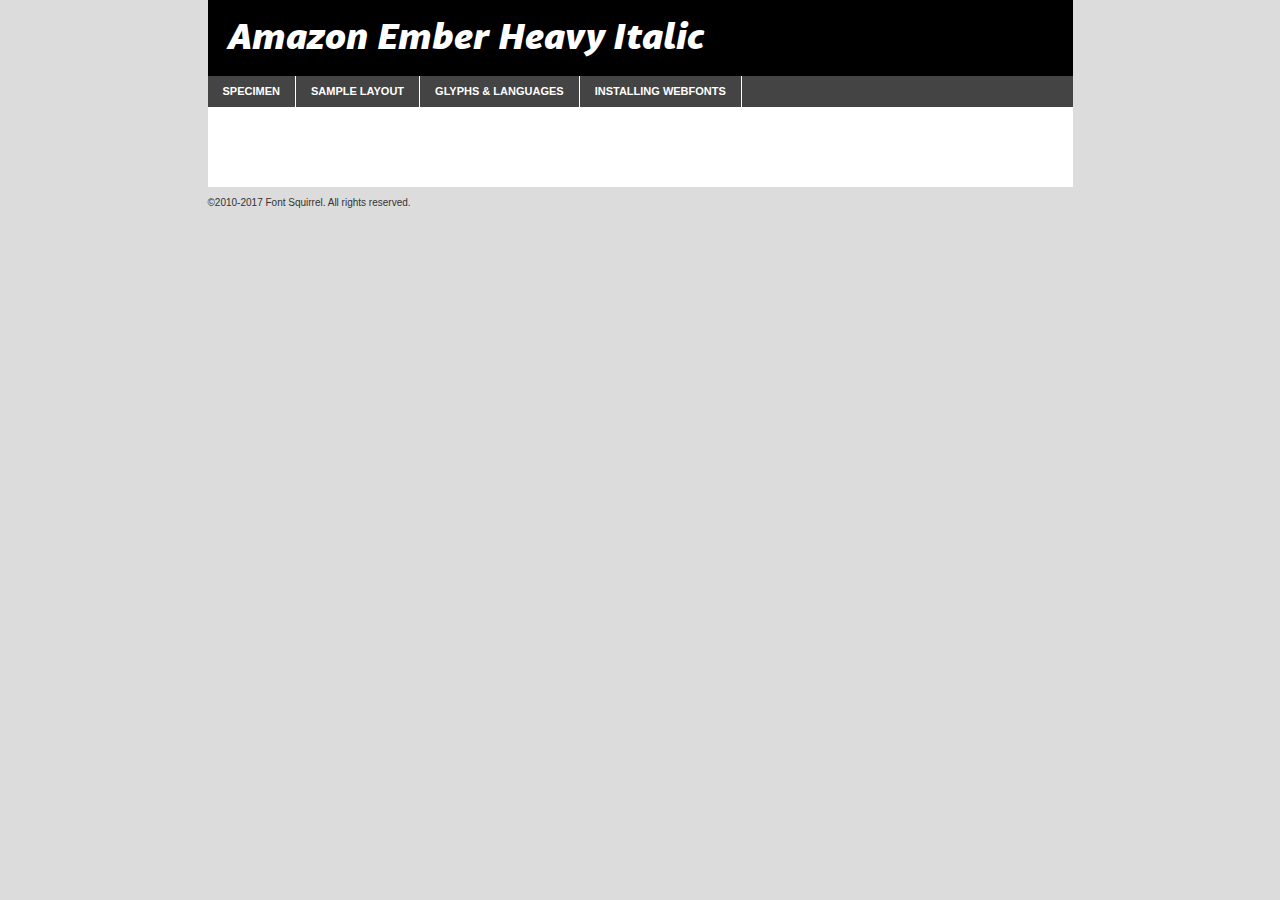
<file: Amazon/webfonts/amazonember_heit-demo.html>
<!DOCTYPE html PUBLIC "-//W3C//DTD XHTML 1.0 Transitional//EN"
	"http://www.w3.org/TR/xhtml1/DTD/xhtml1-transitional.dtd">

<html xmlns="http://www.w3.org/1999/xhtml" xml:lang="en" lang="en">
<head>
	<meta http-equiv="Content-Type" content="text/html; charset=utf-8" />
	<script src="http://ajax.googleapis.com/ajax/libs/jquery/1.7.2/jquery.min.js" type="text/javascript" charset="utf-8"></script>
	<script type="text/javascript">
	(function($){$.fn.easyTabs=function(option){var param=jQuery.extend({fadeSpeed:"fast",defaultContent:1,activeClass:'active'},option);$(this).each(function(){var thisId="#"+this.id;if(param.defaultContent==''){param.defaultContent=1;}
	if(typeof param.defaultContent=="number")
	{var defaultTab=$(thisId+" .tabs li:eq("+(param.defaultContent-1)+") a").attr('href').substr(1);}else{var defaultTab=param.defaultContent;}
	$(thisId+" .tabs li a").each(function(){var tabToHide=$(this).attr('href').substr(1);$("#"+tabToHide).addClass('easytabs-tab-content');});hideAll();changeContent(defaultTab);function hideAll(){$(thisId+" .easytabs-tab-content").hide();}
	function changeContent(tabId){hideAll();$(thisId+" .tabs li").removeClass(param.activeClass);$(thisId+" .tabs li a[href=#"+tabId+"]").closest('li').addClass(param.activeClass);if(param.fadeSpeed!="none")
	{$(thisId+" #"+tabId).fadeIn(param.fadeSpeed);}else{$(thisId+" #"+tabId).show();}}
	$(thisId+" .tabs li").click(function(){var tabId=$(this).find('a').attr('href').substr(1);changeContent(tabId);return false;});});}})(jQuery);
	</script>
	<link rel="stylesheet" href="specimen_files/specimen_stylesheet.css" type="text/css" charset="utf-8" />
	<link rel="stylesheet" href="stylesheet.css" type="text/css" charset="utf-8" />

	<style type="text/css">
					body{
				font-family: 'amazon_emberheavy_italic';
							}
		</style>

	<title>Amazon Ember Heavy Italic Specimen</title>
	
	
	<script type="text/javascript" charset="utf-8">
		$(document).ready(function() {
			$('#container').easyTabs({defaultContent:1});
		});
	</script>
</head>

<body>
<div id="container">
	<div id="header">
		Amazon Ember Heavy Italic	</div>
	<ul class="tabs">
		<li><a href="#specimen">Specimen</a></li>
		<li><a href="#layout">Sample Layout</a></li>
				<li><a href="#glyphs">Glyphs &amp; Languages</a></li>
		<li><a href="#installing">Installing Webfonts</a></li>
		
	</ul>
	
	<div id="main_content">

		
			<div id="specimen">
		
				<div class="section">
					<div class="grid12 firstcol">
						<div class="huge">AaBb</div>
					</div>
				</div>
		
				<div class="section">
					<div class="glyph_range">A&#x200B;B&#x200b;C&#x200b;D&#x200b;E&#x200b;F&#x200b;G&#x200b;H&#x200b;I&#x200b;J&#x200b;K&#x200b;L&#x200b;M&#x200b;N&#x200b;O&#x200b;P&#x200b;Q&#x200b;R&#x200b;S&#x200b;T&#x200b;U&#x200b;V&#x200b;W&#x200b;X&#x200b;Y&#x200b;Z&#x200b;a&#x200b;b&#x200b;c&#x200b;d&#x200b;e&#x200b;f&#x200b;g&#x200b;h&#x200b;i&#x200b;j&#x200b;k&#x200b;l&#x200b;m&#x200b;n&#x200b;o&#x200b;p&#x200b;q&#x200b;r&#x200b;s&#x200b;t&#x200b;u&#x200b;v&#x200b;w&#x200b;x&#x200b;y&#x200b;z&#x200b;1&#x200b;2&#x200b;3&#x200b;4&#x200b;5&#x200b;6&#x200b;7&#x200b;8&#x200b;9&#x200b;0&#x200b;&amp;&#x200b;.&#x200b;,&#x200b;?&#x200b;!&#x200b;&#64;&#x200b;(&#x200b;)&#x200b;#&#x200b;$&#x200b;%&#x200b;*&#x200b;+&#x200b;-&#x200b;=&#x200b;:&#x200b;;</div>
				</div>
				<div class="section">
					<div class="grid12 firstcol">
						<table class="sample_table">
							<tr><td>10</td><td class="size10">abcdefghijklmnopqrstuvwxyzABCDEFGHIJKLMNOPQRSTUVWXYZ0123456789abcdefghijklmnopqrstuvwxyzABCDEFGHIJKLMNOPQRSTUVWXYZ0123456789abcdefghijklmnopqrstuvwxyzABCDEFGHIJKLMNOPQRSTUVWXYZ</td></tr>
							<tr><td>11</td><td class="size11">abcdefghijklmnopqrstuvwxyzABCDEFGHIJKLMNOPQRSTUVWXYZ0123456789abcdefghijklmnopqrstuvwxyzABCDEFGHIJKLMNOPQRSTUVWXYZ0123456789abcdefghijklmnopqrstuvwxyzABCDEFGHIJKLMNOPQRSTUVWXYZ</td></tr>
							<tr><td>12</td><td class="size12">abcdefghijklmnopqrstuvwxyzABCDEFGHIJKLMNOPQRSTUVWXYZ0123456789abcdefghijklmnopqrstuvwxyzABCDEFGHIJKLMNOPQRSTUVWXYZ0123456789abcdefghijklmnopqrstuvwxyzABCDEFGHIJKLMNOPQRSTUVWXYZ</td></tr>
							<tr><td>13</td><td class="size13">abcdefghijklmnopqrstuvwxyzABCDEFGHIJKLMNOPQRSTUVWXYZ0123456789abcdefghijklmnopqrstuvwxyzABCDEFGHIJKLMNOPQRSTUVWXYZ0123456789abcdefghijklmnopqrstuvwxyzABCDEFGHIJKLMNOPQRSTUVWXYZ</td></tr>
							<tr><td>14</td><td class="size14">abcdefghijklmnopqrstuvwxyzABCDEFGHIJKLMNOPQRSTUVWXYZ0123456789abcdefghijklmnopqrstuvwxyzABCDEFGHIJKLMNOPQRSTUVWXYZ0123456789abcdefghijklmnopqrstuvwxyzABCDEFGHIJKLMNOPQRSTUVWXYZ</td></tr>
							<tr><td>16</td><td class="size16">abcdefghijklmnopqrstuvwxyzABCDEFGHIJKLMNOPQRSTUVWXYZ0123456789abcdefghijklmnopqrstuvwxyzABCDEFGHIJKLMNOPQRSTUVWXYZ</td></tr>
							<tr><td>18</td><td class="size18">abcdefghijklmnopqrstuvwxyzABCDEFGHIJKLMNOPQRSTUVWXYZ0123456789abcdefghijklmnopqrstuvwxyzABCDEFGHIJKLMNOPQRSTUVWXYZ</td></tr>
							<tr><td>20</td><td class="size20">abcdefghijklmnopqrstuvwxyzABCDEFGHIJKLMNOPQRSTUVWXYZ0123456789abcdefghijklmnopqrstuvwxyzABCDEFGHIJKLMNOPQRSTUVWXYZ</td></tr>
							<tr><td>24</td><td class="size24">abcdefghijklmnopqrstuvwxyzABCDEFGHIJKLMNOPQRSTUVWXYZ0123456789abcdefghijklmnopqrstuvwxyzABCDEFGHIJKLMNOPQRSTUVWXYZ</td></tr>
							<tr><td>30</td><td class="size30">abcdefghijklmnopqrstuvwxyzABCDEFGHIJKLMNOPQRSTUVWXYZ0123456789abcdefghijklmnopqrstuvwxyzABCDEFGHIJKLMNOPQRSTUVWXYZ</td></tr>
							<tr><td>36</td><td class="size36">abcdefghijklmnopqrstuvwxyzABCDEFGHIJKLMNOPQRSTUVWXYZ0123456789abcdefghijklmnopqrstuvwxyzABCDEFGHIJKLMNOPQRSTUVWXYZ</td></tr>
							<tr><td>48</td><td class="size48">abcdefghijklmnopqrstuvwxyzABCDEFGHIJKLMNOPQRSTUVWXYZ0123456789abcdefghijklmnopqrstuvwxyzABCDEFGHIJKLMNOPQRSTUVWXYZ</td></tr>
							<tr><td>60</td><td class="size60">abcdefghijklmnopqrstuvwxyzABCDEFGHIJKLMNOPQRSTUVWXYZ0123456789abcdefghijklmnopqrstuvwxyzABCDEFGHIJKLMNOPQRSTUVWXYZ</td></tr>
							<tr><td>72</td><td class="size72">abcdefghijklmnopqrstuvwxyzABCDEFGHIJKLMNOPQRSTUVWXYZ0123456789abcdefghijklmnopqrstuvwxyzABCDEFGHIJKLMNOPQRSTUVWXYZ</td></tr>
							<tr><td>90</td><td class="size90">abcdefghijklmnopqrstuvwxyzABCDEFGHIJKLMNOPQRSTUVWXYZ0123456789abcdefghijklmnopqrstuvwxyzABCDEFGHIJKLMNOPQRSTUVWXYZ</td></tr>
						</table>
				
					</div>
			
				</div>
		
		
		
								<div class="section" id="bodycomparison">


										<div id="xheight">
				<div class="fontbody">&#x25FC;&#x25FC;&#x25FC;&#x25FC;&#x25FC;&#x25FC;&#x25FC;&#x25FC;&#x25FC;&#x25FC;&#x25FC;&#x25FC;&#x25FC;&#x25FC;&#x25FC;&#x25FC;&#x25FC;&#x25FC;&#x25FC;&#x25FC;&#x25FC;&#x25FC;&#x25FC;&#x25FC;&#x25FC;&#x25FC;&#x25FC;&#x25FC;&#x25FC;&#x25FC;&#x25FC;&#x25FC;&#x25FC;&#x25FC;&#x25FC;&#x25FC;&#x25FC;&#x25FC;&#x25FC;&#x25FC;&#x25FC;&#x25FC;&#x25FC;&#x25FC;&#x25FC;&#x25FC;&#x25FC;&#x25FC;&#x25FC;&#x25FC;&#x25FC;&#x25FC;&#x25FC;&#x25FC;&#x25FC;&#x25FC;&#x25FC;&#x25FC;&#x25FC;&#x25FC;&#x25FC;&#x25FC;&#x25FC;&#x25FC;&#x25FC;&#x25FC;&#x25FC;&#x25FC;&#x25FC;&#x25FC;&#x25FC;&#x25FC;&#x25FC;&#x25FC;&#x25FC;&#x25FC;&#x25FC;&#x25FC;&#x25FC;&#x25FC;&#x25FC;&#x25FC;&#x25FC;&#x25FC;&#x25FC;&#x25FC;&#x25FC;&#x25FC;&#x25FC;&#x25FC;&#x25FC;&#x25FC;&#x25FC;&#x25FC;&#x25FC;&#x25FC;&#x25FC;&#x25FC;&#x25FC;body</div><div class="arialbody">body</div><div class="verdanabody">body</div><div class="georgiabody">body</div></div>
										<div class="fontbody" style="z-index:1">
											body<span>Amazon Ember Heavy Italic</span>
										</div>
										<div class="arialbody" style="z-index:1">
											body<span>Arial</span>
										</div>
										<div class="verdanabody" style="z-index:1">
											body<span>Verdana</span>
										</div>
										<div class="georgiabody" style="z-index:1">
											body<span>Georgia</span>
										</div>



								</div>
		
		
				<div class="section psample psample_row1" id="">
					
					<div class="grid2 firstcol">
						<p class="size10"><span>10.</span>Aenean lacinia bibendum nulla sed consectetur. Fusce dapibus, tellus ac cursus commodo, tortor mauris condimentum nibh, ut fermentum massa justo sit amet risus. Nullam id dolor id nibh ultricies vehicula ut id elit. Cum sociis natoque penatibus et magnis dis parturient montes, nascetur ridiculus mus. Nulla vitae elit libero, a pharetra augue.</p>
			
					</div>
					<div class="grid3">
						<p class="size11"><span>11.</span>Aenean lacinia bibendum nulla sed consectetur. Fusce dapibus, tellus ac cursus commodo, tortor mauris condimentum nibh, ut fermentum massa justo sit amet risus. Nullam id dolor id nibh ultricies vehicula ut id elit. Cum sociis natoque penatibus et magnis dis parturient montes, nascetur ridiculus mus. Nulla vitae elit libero, a pharetra augue.</p>
			
					</div>
					<div class="grid3">
						<p class="size12"><span>12.</span>Aenean lacinia bibendum nulla sed consectetur. Fusce dapibus, tellus ac cursus commodo, tortor mauris condimentum nibh, ut fermentum massa justo sit amet risus. Nullam id dolor id nibh ultricies vehicula ut id elit. Cum sociis natoque penatibus et magnis dis parturient montes, nascetur ridiculus mus. Nulla vitae elit libero, a pharetra augue.</p>
			
					</div>
					<div class="grid4">
						<p class="size13"><span>13.</span>Aenean lacinia bibendum nulla sed consectetur. Fusce dapibus, tellus ac cursus commodo, tortor mauris condimentum nibh, ut fermentum massa justo sit amet risus. Nullam id dolor id nibh ultricies vehicula ut id elit. Cum sociis natoque penatibus et magnis dis parturient montes, nascetur ridiculus mus. Nulla vitae elit libero, a pharetra augue.</p>
			
					</div>
					<div class="white_blend"></div>
					
				</div>
				<div class="section psample psample_row2" id="">
					<div class="grid3 firstcol">
						<p class="size14"><span>14.</span>Aenean lacinia bibendum nulla sed consectetur. Fusce dapibus, tellus ac cursus commodo, tortor mauris condimentum nibh, ut fermentum massa justo sit amet risus. Nullam id dolor id nibh ultricies vehicula ut id elit. Cum sociis natoque penatibus et magnis dis parturient montes, nascetur ridiculus mus. Nulla vitae elit libero, a pharetra augue.</p>
			
					</div>
					<div class="grid4">
						<p class="size16"><span>16.</span>Aenean lacinia bibendum nulla sed consectetur. Fusce dapibus, tellus ac cursus commodo, tortor mauris condimentum nibh, ut fermentum massa justo sit amet risus. Nullam id dolor id nibh ultricies vehicula ut id elit. Cum sociis natoque penatibus et magnis dis parturient montes, nascetur ridiculus mus. Nulla vitae elit libero, a pharetra augue.</p>
			
					</div>
					<div class="grid5">
						<p class="size18"><span>18.</span>Aenean lacinia bibendum nulla sed consectetur. Fusce dapibus, tellus ac cursus commodo, tortor mauris condimentum nibh, ut fermentum massa justo sit amet risus. Nullam id dolor id nibh ultricies vehicula ut id elit. Cum sociis natoque penatibus et magnis dis parturient montes, nascetur ridiculus mus. Nulla vitae elit libero, a pharetra augue.</p>
			
					</div>

					<div class="white_blend"></div>

				</div>
				
				<div class="section psample psample_row3" id="">
					<div class="grid5 firstcol">
						<p class="size20"><span>20.</span>Aenean lacinia bibendum nulla sed consectetur. Fusce dapibus, tellus ac cursus commodo, tortor mauris condimentum nibh, ut fermentum massa justo sit amet risus. Nullam id dolor id nibh ultricies vehicula ut id elit. Cum sociis natoque penatibus et magnis dis parturient montes, nascetur ridiculus mus. Nulla vitae elit libero, a pharetra augue.</p>
					</div>
					<div class="grid7">
						<p class="size24"><span>24.</span>Aenean lacinia bibendum nulla sed consectetur. Fusce dapibus, tellus ac cursus commodo, tortor mauris condimentum nibh, ut fermentum massa justo sit amet risus. Nullam id dolor id nibh ultricies vehicula ut id elit. Cum sociis natoque penatibus et magnis dis parturient montes, nascetur ridiculus mus. Nulla vitae elit libero, a pharetra augue.</p>
					</div>
					
					<div class="white_blend"></div>
					
				</div>
				
				<div class="section psample psample_row4" id="">
					<div class="grid12 firstcol">
						<p class="size30"><span>30.</span>Aenean lacinia bibendum nulla sed consectetur. Fusce dapibus, tellus ac cursus commodo, tortor mauris condimentum nibh, ut fermentum massa justo sit amet risus. Nullam id dolor id nibh ultricies vehicula ut id elit. Cum sociis natoque penatibus et magnis dis parturient montes, nascetur ridiculus mus. Nulla vitae elit libero, a pharetra augue.</p>
					</div>
					<div class="white_blend"></div>
					
				</div>
				
				
				
				<div class="section psample psample_row1 fullreverse">
					<div class="grid2 firstcol">
						<p class="size10"><span>10.</span>Aenean lacinia bibendum nulla sed consectetur. Fusce dapibus, tellus ac cursus commodo, tortor mauris condimentum nibh, ut fermentum massa justo sit amet risus. Nullam id dolor id nibh ultricies vehicula ut id elit. Cum sociis natoque penatibus et magnis dis parturient montes, nascetur ridiculus mus. Nulla vitae elit libero, a pharetra augue.</p>
			
					</div>
					<div class="grid3">
						<p class="size11"><span>11.</span>Aenean lacinia bibendum nulla sed consectetur. Fusce dapibus, tellus ac cursus commodo, tortor mauris condimentum nibh, ut fermentum massa justo sit amet risus. Nullam id dolor id nibh ultricies vehicula ut id elit. Cum sociis natoque penatibus et magnis dis parturient montes, nascetur ridiculus mus. Nulla vitae elit libero, a pharetra augue.</p>
			
					</div>
					<div class="grid3">
						<p class="size12"><span>12.</span>Aenean lacinia bibendum nulla sed consectetur. Fusce dapibus, tellus ac cursus commodo, tortor mauris condimentum nibh, ut fermentum massa justo sit amet risus. Nullam id dolor id nibh ultricies vehicula ut id elit. Cum sociis natoque penatibus et magnis dis parturient montes, nascetur ridiculus mus. Nulla vitae elit libero, a pharetra augue.</p>
			
					</div>
					<div class="grid4">
						<p class="size13"><span>13.</span>Aenean lacinia bibendum nulla sed consectetur. Fusce dapibus, tellus ac cursus commodo, tortor mauris condimentum nibh, ut fermentum massa justo sit amet risus. Nullam id dolor id nibh ultricies vehicula ut id elit. Cum sociis natoque penatibus et magnis dis parturient montes, nascetur ridiculus mus. Nulla vitae elit libero, a pharetra augue.</p>
			
					</div>
					<div class="black_blend"></div>
					
				</div>
				
				<div class="section psample psample_row2 fullreverse">
					<div class="grid3 firstcol">
						<p class="size14"><span>14.</span>Aenean lacinia bibendum nulla sed consectetur. Fusce dapibus, tellus ac cursus commodo, tortor mauris condimentum nibh, ut fermentum massa justo sit amet risus. Nullam id dolor id nibh ultricies vehicula ut id elit. Cum sociis natoque penatibus et magnis dis parturient montes, nascetur ridiculus mus. Nulla vitae elit libero, a pharetra augue.</p>
			
					</div>
					<div class="grid4">
						<p class="size16"><span>16.</span>Aenean lacinia bibendum nulla sed consectetur. Fusce dapibus, tellus ac cursus commodo, tortor mauris condimentum nibh, ut fermentum massa justo sit amet risus. Nullam id dolor id nibh ultricies vehicula ut id elit. Cum sociis natoque penatibus et magnis dis parturient montes, nascetur ridiculus mus. Nulla vitae elit libero, a pharetra augue.</p>
			
					</div>
					<div class="grid5">
						<p class="size18"><span>18.</span>Aenean lacinia bibendum nulla sed consectetur. Fusce dapibus, tellus ac cursus commodo, tortor mauris condimentum nibh, ut fermentum massa justo sit amet risus. Nullam id dolor id nibh ultricies vehicula ut id elit. Cum sociis natoque penatibus et magnis dis parturient montes, nascetur ridiculus mus. Nulla vitae elit libero, a pharetra augue.</p>
			
					</div>
					<div class="black_blend"></div>

				</div>
				
				<div class="section psample fullreverse psample_row3" id="">
					<div class="grid5 firstcol">
						<p class="size20"><span>20.</span>Aenean lacinia bibendum nulla sed consectetur. Fusce dapibus, tellus ac cursus commodo, tortor mauris condimentum nibh, ut fermentum massa justo sit amet risus. Nullam id dolor id nibh ultricies vehicula ut id elit. Cum sociis natoque penatibus et magnis dis parturient montes, nascetur ridiculus mus. Nulla vitae elit libero, a pharetra augue.</p>
					</div>
					<div class="grid7">
						<p class="size24"><span>24.</span>Aenean lacinia bibendum nulla sed consectetur. Fusce dapibus, tellus ac cursus commodo, tortor mauris condimentum nibh, ut fermentum massa justo sit amet risus. Nullam id dolor id nibh ultricies vehicula ut id elit. Cum sociis natoque penatibus et magnis dis parturient montes, nascetur ridiculus mus. Nulla vitae elit libero, a pharetra augue.</p>
					</div>
					
					<div class="black_blend"></div>
					
				</div>
				
				<div class="section psample fullreverse psample_row4" id="" style="border-bottom: 20px #000 solid;">
					<div class="grid12 firstcol">
						<p class="size30"><span>30.</span>Aenean lacinia bibendum nulla sed consectetur. Fusce dapibus, tellus ac cursus commodo, tortor mauris condimentum nibh, ut fermentum massa justo sit amet risus. Nullam id dolor id nibh ultricies vehicula ut id elit. Cum sociis natoque penatibus et magnis dis parturient montes, nascetur ridiculus mus. Nulla vitae elit libero, a pharetra augue.</p>
					</div>
					<div class="black_blend"></div>
					
				</div>
				
				
				
				
			</div>
			
			<div id="layout">
				
				<div class="section">
					
					<div class="grid12 firstcol">
						<h1>Lorem Ipsum Dolor</h1>
						<h2>Etiam porta sem malesuada magna mollis euismod</h2>
						
						<p class="byline">By <a href="#link">Aenean Lacinia</a></p>
					</div>
				</div>
				<div class="section">
					<div class="grid8 firstcol">
						<p class="large">Donec sed odio dui. Morbi leo risus, porta ac consectetur ac, vestibulum at eros. Fusce dapibus, tellus ac cursus commodo, tortor mauris condimentum nibh, ut fermentum massa justo sit amet risus. </p>

						
						<h3>Pellentesque ornare sem</h3>

						<p>Maecenas sed diam eget risus varius blandit sit amet non magna. Maecenas faucibus mollis interdum. Donec ullamcorper nulla non metus auctor fringilla. Nullam id dolor id nibh ultricies vehicula ut id elit. Nullam id dolor id nibh ultricies vehicula ut id elit. </p>

						<p>Aenean eu leo quam. Pellentesque ornare sem lacinia quam venenatis vestibulum. Lorem ipsum dolor sit amet, consectetur adipiscing elit. Cum sociis natoque penatibus et magnis dis parturient montes, nascetur ridiculus mus. </p>

						<p>Nulla vitae elit libero, a pharetra augue. Praesent commodo cursus magna, vel scelerisque nisl consectetur et. Aenean lacinia bibendum nulla sed consectetur. </p>

						<p>Nullam quis risus eget urna mollis ornare vel eu leo. Nullam quis risus eget urna mollis ornare vel eu leo. Maecenas sed diam eget risus varius blandit sit amet non magna. Donec ullamcorper nulla non metus auctor fringilla. </p>

						<h3>Cras mattis consectetur</h3>

						<p>Aenean eu leo quam. Pellentesque ornare sem lacinia quam venenatis vestibulum. Aenean lacinia bibendum nulla sed consectetur. Integer posuere erat a ante venenatis dapibus posuere velit aliquet. Cras mattis consectetur purus sit amet fermentum. </p>

						<p>Nullam id dolor id nibh ultricies vehicula ut id elit. Nullam quis risus eget urna mollis ornare vel eu leo. Cras mattis consectetur purus sit amet fermentum.</p>
					</div>
					
					<div class="grid4 sidebar">
						
						<div class="box reverse">
							<p class="last">Nullam quis risus eget urna mollis ornare vel eu leo. Donec ullamcorper nulla non metus auctor fringilla. Cras mattis consectetur purus sit amet fermentum. Sed posuere consectetur est at lobortis. Lorem ipsum dolor sit amet, consectetur adipiscing elit. </p>
						</div>
						
						<p class="caption">Maecenas sed diam eget risus varius.</p>

						<p>Vestibulum id ligula porta felis euismod semper. Integer posuere erat a ante venenatis dapibus posuere velit aliquet. Vestibulum id ligula porta felis euismod semper. Sed posuere consectetur est at lobortis. Maecenas sed diam eget risus varius blandit sit amet non magna. Fusce dapibus, tellus ac cursus commodo, tortor mauris condimentum nibh, ut fermentum massa justo sit amet risus. </p>

					

						<p>Duis mollis, est non commodo luctus, nisi erat porttitor ligula, eget lacinia odio sem nec elit. Aenean lacinia bibendum nulla sed consectetur. Vivamus sagittis lacus vel augue laoreet rutrum faucibus dolor auctor. Aenean lacinia bibendum nulla sed consectetur. Nullam quis risus eget urna mollis ornare vel eu leo. </p>

						<p>Praesent commodo cursus magna, vel scelerisque nisl consectetur et. Donec ullamcorper nulla non metus auctor fringilla. Maecenas faucibus mollis interdum. Fusce dapibus, tellus ac cursus commodo, tortor mauris condimentum nibh, ut fermentum massa justo sit amet risus. </p>

					</div>
				</div>
				
			</div>


			



		<div id="glyphs">
			<div class="section">
				<div class="grid12 firstcol">
			
				<h1>Language Support</h1>
				<p>The subset of Amazon Ember Heavy Italic in this kit supports the following languages:<br />
			
					Albanian, Basque, Breton, Chamorro, Danish, Dutch, English, Faroese, Finnish, French, Frisian, Galician, German, Icelandic, Italian, Malagasy, Norwegian, Portuguese, Spanish, Alsatian, Aragonese, Arapaho, Arrernte, Asturian, Aymara, Bislama, Cebuano, Corsican, Fijian, French_creole, Genoese, Gilbertese, Greenlandic, Haitian_creole, Hiligaynon, Hmong, Hopi, Ibanag, Iloko_ilokano, Indonesian, Interglossa_glosa, Interlingua, Irish_gaelic, Jerriais, Lojban, Lombard, Luxembourgeois, Manx, Mohawk, Norfolk_pitcairnese, Occitan, Oromo, Pangasinan, Papiamento, Piedmontese, Potawatomi, Rhaeto-romance, Romansh, Rotokas, Sami_lule, Samoan, Sardinian, Scots_gaelic, Seychelles_creole, Shona, Sicilian, Somali, Southern_ndebele, Swahili, Swati_swazi, Tagalog_filipino_pilipino, Tetum, Tok_pisin, Uyghur_latinized, Volapuk, Walloon, Warlpiri, Xhosa, Yapese, Zulu, Latinbasic, Ubasic, Demo				</p>
				<h1>Glyph Chart</h1>
				<p>The subset of Amazon Ember Heavy Italic in this kit includes all the glyphs listed below. Unicode entities are included above each glyph to help you insert individual characters into your layout.</p>
				<div id="glyph_chart">
			
																				 <div><p>&amp;#29;</p>&#29;</div>
																				 <div><p>&amp;#13;</p>&#13;</div>
																				 <div><p>&amp;#29;</p>&#29;</div>
																				 <div><p>&amp;#32;</p>&#32;</div>
																				 <div><p>&amp;#33;</p>&#33;</div>
																				 <div><p>&amp;#34;</p>&#34;</div>
																				 <div><p>&amp;#35;</p>&#35;</div>
																				 <div><p>&amp;#36;</p>&#36;</div>
																				 <div><p>&amp;#37;</p>&#37;</div>
																				 <div><p>&amp;#38;</p>&#38;</div>
																				 <div><p>&amp;#39;</p>&#39;</div>
																				 <div><p>&amp;#40;</p>&#40;</div>
																				 <div><p>&amp;#41;</p>&#41;</div>
																				 <div><p>&amp;#42;</p>&#42;</div>
																				 <div><p>&amp;#43;</p>&#43;</div>
																				 <div><p>&amp;#44;</p>&#44;</div>
																				 <div><p>&amp;#45;</p>&#45;</div>
																				 <div><p>&amp;#46;</p>&#46;</div>
																				 <div><p>&amp;#47;</p>&#47;</div>
																				 <div><p>&amp;#48;</p>&#48;</div>
																				 <div><p>&amp;#49;</p>&#49;</div>
																				 <div><p>&amp;#50;</p>&#50;</div>
																				 <div><p>&amp;#51;</p>&#51;</div>
																				 <div><p>&amp;#52;</p>&#52;</div>
																				 <div><p>&amp;#53;</p>&#53;</div>
																				 <div><p>&amp;#54;</p>&#54;</div>
																				 <div><p>&amp;#55;</p>&#55;</div>
																				 <div><p>&amp;#56;</p>&#56;</div>
																				 <div><p>&amp;#57;</p>&#57;</div>
																				 <div><p>&amp;#58;</p>&#58;</div>
																				 <div><p>&amp;#59;</p>&#59;</div>
																				 <div><p>&amp;#60;</p>&#60;</div>
																				 <div><p>&amp;#61;</p>&#61;</div>
																				 <div><p>&amp;#62;</p>&#62;</div>
																				 <div><p>&amp;#63;</p>&#63;</div>
																				 <div><p>&amp;#64;</p>&#64;</div>
																				 <div><p>&amp;#65;</p>&#65;</div>
																				 <div><p>&amp;#66;</p>&#66;</div>
																				 <div><p>&amp;#67;</p>&#67;</div>
																				 <div><p>&amp;#68;</p>&#68;</div>
																				 <div><p>&amp;#69;</p>&#69;</div>
																				 <div><p>&amp;#70;</p>&#70;</div>
																				 <div><p>&amp;#71;</p>&#71;</div>
																				 <div><p>&amp;#72;</p>&#72;</div>
																				 <div><p>&amp;#73;</p>&#73;</div>
																				 <div><p>&amp;#74;</p>&#74;</div>
																				 <div><p>&amp;#75;</p>&#75;</div>
																				 <div><p>&amp;#76;</p>&#76;</div>
																				 <div><p>&amp;#77;</p>&#77;</div>
																				 <div><p>&amp;#78;</p>&#78;</div>
																				 <div><p>&amp;#79;</p>&#79;</div>
																				 <div><p>&amp;#80;</p>&#80;</div>
																				 <div><p>&amp;#81;</p>&#81;</div>
																				 <div><p>&amp;#82;</p>&#82;</div>
																				 <div><p>&amp;#83;</p>&#83;</div>
																				 <div><p>&amp;#84;</p>&#84;</div>
																				 <div><p>&amp;#85;</p>&#85;</div>
																				 <div><p>&amp;#86;</p>&#86;</div>
																				 <div><p>&amp;#87;</p>&#87;</div>
																				 <div><p>&amp;#88;</p>&#88;</div>
																				 <div><p>&amp;#89;</p>&#89;</div>
																				 <div><p>&amp;#90;</p>&#90;</div>
																				 <div><p>&amp;#91;</p>&#91;</div>
																				 <div><p>&amp;#92;</p>&#92;</div>
																				 <div><p>&amp;#93;</p>&#93;</div>
																				 <div><p>&amp;#94;</p>&#94;</div>
																				 <div><p>&amp;#95;</p>&#95;</div>
																				 <div><p>&amp;#96;</p>&#96;</div>
																				 <div><p>&amp;#97;</p>&#97;</div>
																				 <div><p>&amp;#98;</p>&#98;</div>
																				 <div><p>&amp;#99;</p>&#99;</div>
																				 <div><p>&amp;#100;</p>&#100;</div>
																				 <div><p>&amp;#101;</p>&#101;</div>
																				 <div><p>&amp;#102;</p>&#102;</div>
																				 <div><p>&amp;#103;</p>&#103;</div>
																				 <div><p>&amp;#104;</p>&#104;</div>
																				 <div><p>&amp;#105;</p>&#105;</div>
																				 <div><p>&amp;#106;</p>&#106;</div>
																				 <div><p>&amp;#107;</p>&#107;</div>
																				 <div><p>&amp;#108;</p>&#108;</div>
																				 <div><p>&amp;#109;</p>&#109;</div>
																				 <div><p>&amp;#110;</p>&#110;</div>
																				 <div><p>&amp;#111;</p>&#111;</div>
																				 <div><p>&amp;#112;</p>&#112;</div>
																				 <div><p>&amp;#113;</p>&#113;</div>
																				 <div><p>&amp;#114;</p>&#114;</div>
																				 <div><p>&amp;#115;</p>&#115;</div>
																				 <div><p>&amp;#116;</p>&#116;</div>
																				 <div><p>&amp;#117;</p>&#117;</div>
																				 <div><p>&amp;#118;</p>&#118;</div>
																				 <div><p>&amp;#119;</p>&#119;</div>
																				 <div><p>&amp;#120;</p>&#120;</div>
																				 <div><p>&amp;#121;</p>&#121;</div>
																				 <div><p>&amp;#122;</p>&#122;</div>
																				 <div><p>&amp;#123;</p>&#123;</div>
																				 <div><p>&amp;#124;</p>&#124;</div>
																				 <div><p>&amp;#125;</p>&#125;</div>
																				 <div><p>&amp;#126;</p>&#126;</div>
																				 <div><p>&amp;#160;</p>&#160;</div>
																				 <div><p>&amp;#161;</p>&#161;</div>
																				 <div><p>&amp;#162;</p>&#162;</div>
																				 <div><p>&amp;#163;</p>&#163;</div>
																				 <div><p>&amp;#164;</p>&#164;</div>
																				 <div><p>&amp;#165;</p>&#165;</div>
																				 <div><p>&amp;#166;</p>&#166;</div>
																				 <div><p>&amp;#167;</p>&#167;</div>
																				 <div><p>&amp;#168;</p>&#168;</div>
																				 <div><p>&amp;#169;</p>&#169;</div>
																				 <div><p>&amp;#170;</p>&#170;</div>
																				 <div><p>&amp;#171;</p>&#171;</div>
																				 <div><p>&amp;#172;</p>&#172;</div>
																				 <div><p>&amp;#173;</p>&#173;</div>
																				 <div><p>&amp;#174;</p>&#174;</div>
																				 <div><p>&amp;#175;</p>&#175;</div>
																				 <div><p>&amp;#176;</p>&#176;</div>
																				 <div><p>&amp;#177;</p>&#177;</div>
																				 <div><p>&amp;#178;</p>&#178;</div>
																				 <div><p>&amp;#179;</p>&#179;</div>
																				 <div><p>&amp;#180;</p>&#180;</div>
																				 <div><p>&amp;#181;</p>&#181;</div>
																				 <div><p>&amp;#182;</p>&#182;</div>
																				 <div><p>&amp;#183;</p>&#183;</div>
																				 <div><p>&amp;#184;</p>&#184;</div>
																				 <div><p>&amp;#185;</p>&#185;</div>
																				 <div><p>&amp;#186;</p>&#186;</div>
																				 <div><p>&amp;#187;</p>&#187;</div>
																				 <div><p>&amp;#188;</p>&#188;</div>
																				 <div><p>&amp;#189;</p>&#189;</div>
																				 <div><p>&amp;#190;</p>&#190;</div>
																				 <div><p>&amp;#191;</p>&#191;</div>
																				 <div><p>&amp;#192;</p>&#192;</div>
																				 <div><p>&amp;#193;</p>&#193;</div>
																				 <div><p>&amp;#194;</p>&#194;</div>
																				 <div><p>&amp;#195;</p>&#195;</div>
																				 <div><p>&amp;#196;</p>&#196;</div>
																				 <div><p>&amp;#197;</p>&#197;</div>
																				 <div><p>&amp;#198;</p>&#198;</div>
																				 <div><p>&amp;#199;</p>&#199;</div>
																				 <div><p>&amp;#200;</p>&#200;</div>
																				 <div><p>&amp;#201;</p>&#201;</div>
																				 <div><p>&amp;#202;</p>&#202;</div>
																				 <div><p>&amp;#203;</p>&#203;</div>
																				 <div><p>&amp;#204;</p>&#204;</div>
																				 <div><p>&amp;#205;</p>&#205;</div>
																				 <div><p>&amp;#206;</p>&#206;</div>
																				 <div><p>&amp;#207;</p>&#207;</div>
																				 <div><p>&amp;#208;</p>&#208;</div>
																				 <div><p>&amp;#209;</p>&#209;</div>
																				 <div><p>&amp;#210;</p>&#210;</div>
																				 <div><p>&amp;#211;</p>&#211;</div>
																				 <div><p>&amp;#212;</p>&#212;</div>
																				 <div><p>&amp;#213;</p>&#213;</div>
																				 <div><p>&amp;#214;</p>&#214;</div>
																				 <div><p>&amp;#215;</p>&#215;</div>
																				 <div><p>&amp;#216;</p>&#216;</div>
																				 <div><p>&amp;#217;</p>&#217;</div>
																				 <div><p>&amp;#218;</p>&#218;</div>
																				 <div><p>&amp;#219;</p>&#219;</div>
																				 <div><p>&amp;#220;</p>&#220;</div>
																				 <div><p>&amp;#221;</p>&#221;</div>
																				 <div><p>&amp;#222;</p>&#222;</div>
																				 <div><p>&amp;#223;</p>&#223;</div>
																				 <div><p>&amp;#224;</p>&#224;</div>
																				 <div><p>&amp;#225;</p>&#225;</div>
																				 <div><p>&amp;#226;</p>&#226;</div>
																				 <div><p>&amp;#227;</p>&#227;</div>
																				 <div><p>&amp;#228;</p>&#228;</div>
																				 <div><p>&amp;#229;</p>&#229;</div>
																				 <div><p>&amp;#230;</p>&#230;</div>
																				 <div><p>&amp;#231;</p>&#231;</div>
																				 <div><p>&amp;#232;</p>&#232;</div>
																				 <div><p>&amp;#233;</p>&#233;</div>
																				 <div><p>&amp;#234;</p>&#234;</div>
																				 <div><p>&amp;#235;</p>&#235;</div>
																				 <div><p>&amp;#236;</p>&#236;</div>
																				 <div><p>&amp;#237;</p>&#237;</div>
																				 <div><p>&amp;#238;</p>&#238;</div>
																				 <div><p>&amp;#239;</p>&#239;</div>
																				 <div><p>&amp;#240;</p>&#240;</div>
																				 <div><p>&amp;#241;</p>&#241;</div>
																				 <div><p>&amp;#242;</p>&#242;</div>
																				 <div><p>&amp;#243;</p>&#243;</div>
																				 <div><p>&amp;#244;</p>&#244;</div>
																				 <div><p>&amp;#245;</p>&#245;</div>
																				 <div><p>&amp;#246;</p>&#246;</div>
																				 <div><p>&amp;#247;</p>&#247;</div>
																				 <div><p>&amp;#248;</p>&#248;</div>
																				 <div><p>&amp;#249;</p>&#249;</div>
																				 <div><p>&amp;#250;</p>&#250;</div>
																				 <div><p>&amp;#251;</p>&#251;</div>
																				 <div><p>&amp;#252;</p>&#252;</div>
																				 <div><p>&amp;#253;</p>&#253;</div>
																				 <div><p>&amp;#254;</p>&#254;</div>
																				 <div><p>&amp;#255;</p>&#255;</div>
																				 <div><p>&amp;#338;</p>&#338;</div>
																				 <div><p>&amp;#339;</p>&#339;</div>
																				 <div><p>&amp;#376;</p>&#376;</div>
																				 <div><p>&amp;#710;</p>&#710;</div>
																				 <div><p>&amp;#732;</p>&#732;</div>
																				 <div><p>&amp;#8192;</p>&#8192;</div>
																				 <div><p>&amp;#8193;</p>&#8193;</div>
																				 <div><p>&amp;#8194;</p>&#8194;</div>
																				 <div><p>&amp;#8195;</p>&#8195;</div>
																				 <div><p>&amp;#8196;</p>&#8196;</div>
																				 <div><p>&amp;#8197;</p>&#8197;</div>
																				 <div><p>&amp;#8198;</p>&#8198;</div>
																				 <div><p>&amp;#8199;</p>&#8199;</div>
																				 <div><p>&amp;#8200;</p>&#8200;</div>
																				 <div><p>&amp;#8201;</p>&#8201;</div>
																				 <div><p>&amp;#8202;</p>&#8202;</div>
																				 <div><p>&amp;#8208;</p>&#8208;</div>
																				 <div><p>&amp;#8209;</p>&#8209;</div>
																				 <div><p>&amp;#8210;</p>&#8210;</div>
																				 <div><p>&amp;#8211;</p>&#8211;</div>
																				 <div><p>&amp;#8212;</p>&#8212;</div>
																				 <div><p>&amp;#8216;</p>&#8216;</div>
																				 <div><p>&amp;#8217;</p>&#8217;</div>
																				 <div><p>&amp;#8218;</p>&#8218;</div>
																				 <div><p>&amp;#8220;</p>&#8220;</div>
																				 <div><p>&amp;#8221;</p>&#8221;</div>
																				 <div><p>&amp;#8222;</p>&#8222;</div>
																				 <div><p>&amp;#8226;</p>&#8226;</div>
																				 <div><p>&amp;#8230;</p>&#8230;</div>
																				 <div><p>&amp;#8239;</p>&#8239;</div>
																				 <div><p>&amp;#8249;</p>&#8249;</div>
																				 <div><p>&amp;#8250;</p>&#8250;</div>
																				 <div><p>&amp;#8287;</p>&#8287;</div>
																				 <div><p>&amp;#8364;</p>&#8364;</div>
																				 <div><p>&amp;#8482;</p>&#8482;</div>
																				 <div><p>&amp;#9724;</p>&#9724;</div>
																				 <div><p>&amp;#64257;</p>&#64257;</div>
																				 <div><p>&amp;#64258;</p>&#64258;</div>
																				 <div><p>&amp;#64259;</p>&#64259;</div>
																				 <div><p>&amp;#64260;</p>&#64260;</div>
																																						</div>	
				</div>
		
		
			</div>
		</div>
		
		
		<div id="specs">
			
		</div>
	
		<div id="installing">
			<div class="section">
				<div class="grid7 firstcol">
					<h1>Installing Webfonts</h1>
					
					<p>Webfonts are supported by all major browser platforms but not all in the same way. There are currently four different font formats that must be included in order to target all browsers. This includes TTF, WOFF, EOT and SVG.</p>
					
					<h2>1. Upload your webfonts</h2>
					<p>You must upload your webfont kit to your website. They should be in or near the same directory as your CSS files.</p>
					
					<h2>2. Include the webfont stylesheet</h2>
					<p>A special CSS @font-face declaration helps the various browsers select the appropriate font it needs without causing you a bunch of headaches. Learn more about this syntax by reading the <a href="https://www.fontspring.com/blog/further-hardening-of-the-bulletproof-syntax">Fontspring blog post</a> about it. The code for it is as follows:</p>


<code>
@font-face{ 
	font-family: 'MyWebFont';
	src: url('WebFont.eot');
	src: url('WebFont.eot?#iefix') format('embedded-opentype'),
	     url('WebFont.woff') format('woff'),
	     url('WebFont.ttf') format('truetype'),
	     url('WebFont.svg#webfont') format('svg');
}
</code>

	<p>We've already gone ahead and generated the code for you. All you have to do is link to the stylesheet in your HTML, like this:</p>
	<code>&lt;link rel=&quot;stylesheet&quot; href=&quot;stylesheet.css&quot; type=&quot;text/css&quot; charset=&quot;utf-8&quot; /&gt;</code>

					<h2>3. Modify your own stylesheet</h2>
					<p>To take advantage of your new fonts, you must tell your stylesheet to use them. Look at the original @font-face declaration above and find the property called "font-family." The name linked there will be what you use to reference the font. Prepend that webfont name to the font stack in the "font-family" property, inside the selector you want to change. For example:</p>
<code>p { font-family: 'WebFont', Arial, sans-serif; }</code>

<h2>4. Test</h2>
<p>Getting webfonts to work cross-browser <em>can</em> be tricky. Use the information in the sidebar to help you if you find that fonts aren't loading in a particular browser.</p>
				</div>
				
				<div class="grid5 sidebar">
					<div class="box">
						<h2>Troubleshooting<br />Font-Face Problems</h2>
						<p>Having trouble getting your webfonts to load in your new website? Here are some tips to sort out what might be the problem.</p>

						<h3>Fonts not showing in any browser</h3>

						<p>This sounds like you need to work on the plumbing. You either did not upload the fonts to the correct directory, or you did not link the fonts properly in the CSS. If you've confirmed that all this is correct and you still have a problem, take a look at your .htaccess file and see if requests are getting intercepted.</p>

						<h3>Fonts not loading in iPhone or iPad</h3>

						<p>The most common problem here is that you are serving the fonts from an IIS server. IIS refuses to serve files that have unknown MIME types. If that is the case, you must set the MIME type for SVG to "image/svg+xml" in the server settings. Follow these instructions from Microsoft if you need help.</p>

						<h3>Fonts not loading in Firefox</h3>

						<p>The primary reason for this failure? You are still using a version Firefox older than 3.5. So upgrade already! If that isn't it, then you are very likely serving fonts from a different domain. Firefox requires that all font assets be served from the same domain. Lastly it is possible that you need to add WOFF to your list of MIME types (if you are serving via IIS.)</p>

						<h3>Fonts not loading in IE</h3>

						<p>Are you looking at Internet Explorer on an actual Windows machine or are you cheating by using a service like Adobe BrowserLab? Many of these screenshot services do not render @font-face for IE. Best to test it on a real machine.</p>

						<h3>Fonts not loading in IE9</h3>

						<p>IE9, like Firefox, requires that fonts be served from the same domain as the website. Make sure that is the case.</p>
					</div>
				</div>
			</div>
			
		</div>
	
	</div>
	<div id="footer">
		<p>&copy;2010-2017 Font Squirrel. All rights reserved.</p>
	</div>
</div>
</body>
</html>
</file>
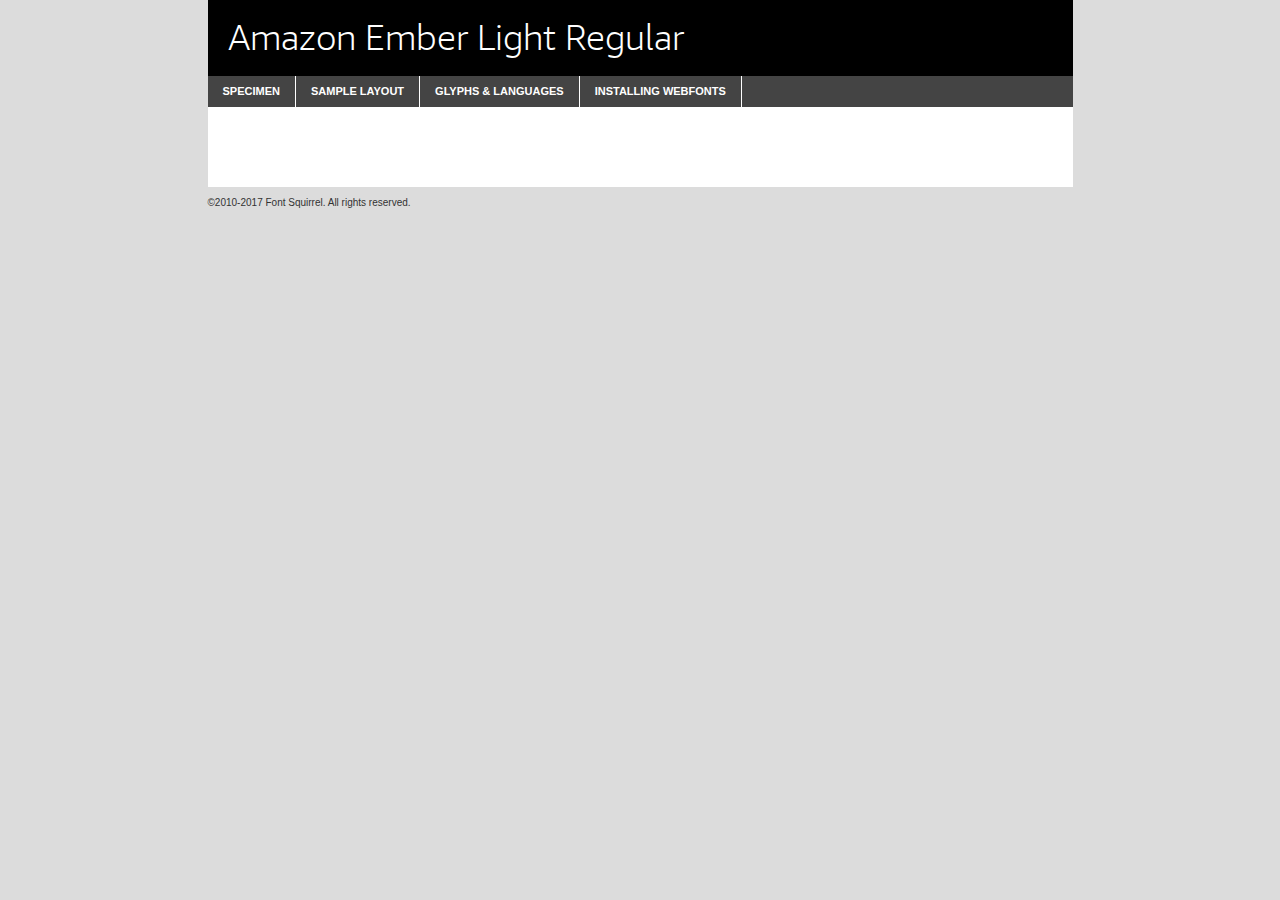
<file: Amazon/webfonts/amazonember_lt-demo.html>
<!DOCTYPE html PUBLIC "-//W3C//DTD XHTML 1.0 Transitional//EN"
	"http://www.w3.org/TR/xhtml1/DTD/xhtml1-transitional.dtd">

<html xmlns="http://www.w3.org/1999/xhtml" xml:lang="en" lang="en">
<head>
	<meta http-equiv="Content-Type" content="text/html; charset=utf-8" />
	<script src="http://ajax.googleapis.com/ajax/libs/jquery/1.7.2/jquery.min.js" type="text/javascript" charset="utf-8"></script>
	<script type="text/javascript">
	(function($){$.fn.easyTabs=function(option){var param=jQuery.extend({fadeSpeed:"fast",defaultContent:1,activeClass:'active'},option);$(this).each(function(){var thisId="#"+this.id;if(param.defaultContent==''){param.defaultContent=1;}
	if(typeof param.defaultContent=="number")
	{var defaultTab=$(thisId+" .tabs li:eq("+(param.defaultContent-1)+") a").attr('href').substr(1);}else{var defaultTab=param.defaultContent;}
	$(thisId+" .tabs li a").each(function(){var tabToHide=$(this).attr('href').substr(1);$("#"+tabToHide).addClass('easytabs-tab-content');});hideAll();changeContent(defaultTab);function hideAll(){$(thisId+" .easytabs-tab-content").hide();}
	function changeContent(tabId){hideAll();$(thisId+" .tabs li").removeClass(param.activeClass);$(thisId+" .tabs li a[href=#"+tabId+"]").closest('li').addClass(param.activeClass);if(param.fadeSpeed!="none")
	{$(thisId+" #"+tabId).fadeIn(param.fadeSpeed);}else{$(thisId+" #"+tabId).show();}}
	$(thisId+" .tabs li").click(function(){var tabId=$(this).find('a').attr('href').substr(1);changeContent(tabId);return false;});});}})(jQuery);
	</script>
	<link rel="stylesheet" href="specimen_files/specimen_stylesheet.css" type="text/css" charset="utf-8" />
	<link rel="stylesheet" href="stylesheet.css" type="text/css" charset="utf-8" />

	<style type="text/css">
					body{
				font-family: 'amazon_emberlight';
							}
		</style>

	<title>Amazon Ember Light Regular Specimen</title>
	
	
	<script type="text/javascript" charset="utf-8">
		$(document).ready(function() {
			$('#container').easyTabs({defaultContent:1});
		});
	</script>
</head>

<body>
<div id="container">
	<div id="header">
		Amazon Ember Light Regular	</div>
	<ul class="tabs">
		<li><a href="#specimen">Specimen</a></li>
		<li><a href="#layout">Sample Layout</a></li>
				<li><a href="#glyphs">Glyphs &amp; Languages</a></li>
		<li><a href="#installing">Installing Webfonts</a></li>
		
	</ul>
	
	<div id="main_content">

		
			<div id="specimen">
		
				<div class="section">
					<div class="grid12 firstcol">
						<div class="huge">AaBb</div>
					</div>
				</div>
		
				<div class="section">
					<div class="glyph_range">A&#x200B;B&#x200b;C&#x200b;D&#x200b;E&#x200b;F&#x200b;G&#x200b;H&#x200b;I&#x200b;J&#x200b;K&#x200b;L&#x200b;M&#x200b;N&#x200b;O&#x200b;P&#x200b;Q&#x200b;R&#x200b;S&#x200b;T&#x200b;U&#x200b;V&#x200b;W&#x200b;X&#x200b;Y&#x200b;Z&#x200b;a&#x200b;b&#x200b;c&#x200b;d&#x200b;e&#x200b;f&#x200b;g&#x200b;h&#x200b;i&#x200b;j&#x200b;k&#x200b;l&#x200b;m&#x200b;n&#x200b;o&#x200b;p&#x200b;q&#x200b;r&#x200b;s&#x200b;t&#x200b;u&#x200b;v&#x200b;w&#x200b;x&#x200b;y&#x200b;z&#x200b;1&#x200b;2&#x200b;3&#x200b;4&#x200b;5&#x200b;6&#x200b;7&#x200b;8&#x200b;9&#x200b;0&#x200b;&amp;&#x200b;.&#x200b;,&#x200b;?&#x200b;!&#x200b;&#64;&#x200b;(&#x200b;)&#x200b;#&#x200b;$&#x200b;%&#x200b;*&#x200b;+&#x200b;-&#x200b;=&#x200b;:&#x200b;;</div>
				</div>
				<div class="section">
					<div class="grid12 firstcol">
						<table class="sample_table">
							<tr><td>10</td><td class="size10">abcdefghijklmnopqrstuvwxyzABCDEFGHIJKLMNOPQRSTUVWXYZ0123456789abcdefghijklmnopqrstuvwxyzABCDEFGHIJKLMNOPQRSTUVWXYZ0123456789abcdefghijklmnopqrstuvwxyzABCDEFGHIJKLMNOPQRSTUVWXYZ</td></tr>
							<tr><td>11</td><td class="size11">abcdefghijklmnopqrstuvwxyzABCDEFGHIJKLMNOPQRSTUVWXYZ0123456789abcdefghijklmnopqrstuvwxyzABCDEFGHIJKLMNOPQRSTUVWXYZ0123456789abcdefghijklmnopqrstuvwxyzABCDEFGHIJKLMNOPQRSTUVWXYZ</td></tr>
							<tr><td>12</td><td class="size12">abcdefghijklmnopqrstuvwxyzABCDEFGHIJKLMNOPQRSTUVWXYZ0123456789abcdefghijklmnopqrstuvwxyzABCDEFGHIJKLMNOPQRSTUVWXYZ0123456789abcdefghijklmnopqrstuvwxyzABCDEFGHIJKLMNOPQRSTUVWXYZ</td></tr>
							<tr><td>13</td><td class="size13">abcdefghijklmnopqrstuvwxyzABCDEFGHIJKLMNOPQRSTUVWXYZ0123456789abcdefghijklmnopqrstuvwxyzABCDEFGHIJKLMNOPQRSTUVWXYZ0123456789abcdefghijklmnopqrstuvwxyzABCDEFGHIJKLMNOPQRSTUVWXYZ</td></tr>
							<tr><td>14</td><td class="size14">abcdefghijklmnopqrstuvwxyzABCDEFGHIJKLMNOPQRSTUVWXYZ0123456789abcdefghijklmnopqrstuvwxyzABCDEFGHIJKLMNOPQRSTUVWXYZ0123456789abcdefghijklmnopqrstuvwxyzABCDEFGHIJKLMNOPQRSTUVWXYZ</td></tr>
							<tr><td>16</td><td class="size16">abcdefghijklmnopqrstuvwxyzABCDEFGHIJKLMNOPQRSTUVWXYZ0123456789abcdefghijklmnopqrstuvwxyzABCDEFGHIJKLMNOPQRSTUVWXYZ</td></tr>
							<tr><td>18</td><td class="size18">abcdefghijklmnopqrstuvwxyzABCDEFGHIJKLMNOPQRSTUVWXYZ0123456789abcdefghijklmnopqrstuvwxyzABCDEFGHIJKLMNOPQRSTUVWXYZ</td></tr>
							<tr><td>20</td><td class="size20">abcdefghijklmnopqrstuvwxyzABCDEFGHIJKLMNOPQRSTUVWXYZ0123456789abcdefghijklmnopqrstuvwxyzABCDEFGHIJKLMNOPQRSTUVWXYZ</td></tr>
							<tr><td>24</td><td class="size24">abcdefghijklmnopqrstuvwxyzABCDEFGHIJKLMNOPQRSTUVWXYZ0123456789abcdefghijklmnopqrstuvwxyzABCDEFGHIJKLMNOPQRSTUVWXYZ</td></tr>
							<tr><td>30</td><td class="size30">abcdefghijklmnopqrstuvwxyzABCDEFGHIJKLMNOPQRSTUVWXYZ0123456789abcdefghijklmnopqrstuvwxyzABCDEFGHIJKLMNOPQRSTUVWXYZ</td></tr>
							<tr><td>36</td><td class="size36">abcdefghijklmnopqrstuvwxyzABCDEFGHIJKLMNOPQRSTUVWXYZ0123456789abcdefghijklmnopqrstuvwxyzABCDEFGHIJKLMNOPQRSTUVWXYZ</td></tr>
							<tr><td>48</td><td class="size48">abcdefghijklmnopqrstuvwxyzABCDEFGHIJKLMNOPQRSTUVWXYZ0123456789abcdefghijklmnopqrstuvwxyzABCDEFGHIJKLMNOPQRSTUVWXYZ</td></tr>
							<tr><td>60</td><td class="size60">abcdefghijklmnopqrstuvwxyzABCDEFGHIJKLMNOPQRSTUVWXYZ0123456789abcdefghijklmnopqrstuvwxyzABCDEFGHIJKLMNOPQRSTUVWXYZ</td></tr>
							<tr><td>72</td><td class="size72">abcdefghijklmnopqrstuvwxyzABCDEFGHIJKLMNOPQRSTUVWXYZ0123456789abcdefghijklmnopqrstuvwxyzABCDEFGHIJKLMNOPQRSTUVWXYZ</td></tr>
							<tr><td>90</td><td class="size90">abcdefghijklmnopqrstuvwxyzABCDEFGHIJKLMNOPQRSTUVWXYZ0123456789abcdefghijklmnopqrstuvwxyzABCDEFGHIJKLMNOPQRSTUVWXYZ</td></tr>
						</table>
				
					</div>
			
				</div>
		
		
		
								<div class="section" id="bodycomparison">


										<div id="xheight">
				<div class="fontbody">&#x25FC;&#x25FC;&#x25FC;&#x25FC;&#x25FC;&#x25FC;&#x25FC;&#x25FC;&#x25FC;&#x25FC;&#x25FC;&#x25FC;&#x25FC;&#x25FC;&#x25FC;&#x25FC;&#x25FC;&#x25FC;&#x25FC;&#x25FC;&#x25FC;&#x25FC;&#x25FC;&#x25FC;&#x25FC;&#x25FC;&#x25FC;&#x25FC;&#x25FC;&#x25FC;&#x25FC;&#x25FC;&#x25FC;&#x25FC;&#x25FC;&#x25FC;&#x25FC;&#x25FC;&#x25FC;&#x25FC;&#x25FC;&#x25FC;&#x25FC;&#x25FC;&#x25FC;&#x25FC;&#x25FC;&#x25FC;&#x25FC;&#x25FC;&#x25FC;&#x25FC;&#x25FC;&#x25FC;&#x25FC;&#x25FC;&#x25FC;&#x25FC;&#x25FC;&#x25FC;&#x25FC;&#x25FC;&#x25FC;&#x25FC;&#x25FC;&#x25FC;&#x25FC;&#x25FC;&#x25FC;&#x25FC;&#x25FC;&#x25FC;&#x25FC;&#x25FC;&#x25FC;&#x25FC;&#x25FC;&#x25FC;&#x25FC;&#x25FC;&#x25FC;&#x25FC;&#x25FC;&#x25FC;&#x25FC;&#x25FC;&#x25FC;&#x25FC;&#x25FC;&#x25FC;&#x25FC;&#x25FC;&#x25FC;&#x25FC;&#x25FC;&#x25FC;&#x25FC;&#x25FC;&#x25FC;body</div><div class="arialbody">body</div><div class="verdanabody">body</div><div class="georgiabody">body</div></div>
										<div class="fontbody" style="z-index:1">
											body<span>Amazon Ember Light Regular</span>
										</div>
										<div class="arialbody" style="z-index:1">
											body<span>Arial</span>
										</div>
										<div class="verdanabody" style="z-index:1">
											body<span>Verdana</span>
										</div>
										<div class="georgiabody" style="z-index:1">
											body<span>Georgia</span>
										</div>



								</div>
		
		
				<div class="section psample psample_row1" id="">
					
					<div class="grid2 firstcol">
						<p class="size10"><span>10.</span>Aenean lacinia bibendum nulla sed consectetur. Fusce dapibus, tellus ac cursus commodo, tortor mauris condimentum nibh, ut fermentum massa justo sit amet risus. Nullam id dolor id nibh ultricies vehicula ut id elit. Cum sociis natoque penatibus et magnis dis parturient montes, nascetur ridiculus mus. Nulla vitae elit libero, a pharetra augue.</p>
			
					</div>
					<div class="grid3">
						<p class="size11"><span>11.</span>Aenean lacinia bibendum nulla sed consectetur. Fusce dapibus, tellus ac cursus commodo, tortor mauris condimentum nibh, ut fermentum massa justo sit amet risus. Nullam id dolor id nibh ultricies vehicula ut id elit. Cum sociis natoque penatibus et magnis dis parturient montes, nascetur ridiculus mus. Nulla vitae elit libero, a pharetra augue.</p>
			
					</div>
					<div class="grid3">
						<p class="size12"><span>12.</span>Aenean lacinia bibendum nulla sed consectetur. Fusce dapibus, tellus ac cursus commodo, tortor mauris condimentum nibh, ut fermentum massa justo sit amet risus. Nullam id dolor id nibh ultricies vehicula ut id elit. Cum sociis natoque penatibus et magnis dis parturient montes, nascetur ridiculus mus. Nulla vitae elit libero, a pharetra augue.</p>
			
					</div>
					<div class="grid4">
						<p class="size13"><span>13.</span>Aenean lacinia bibendum nulla sed consectetur. Fusce dapibus, tellus ac cursus commodo, tortor mauris condimentum nibh, ut fermentum massa justo sit amet risus. Nullam id dolor id nibh ultricies vehicula ut id elit. Cum sociis natoque penatibus et magnis dis parturient montes, nascetur ridiculus mus. Nulla vitae elit libero, a pharetra augue.</p>
			
					</div>
					<div class="white_blend"></div>
					
				</div>
				<div class="section psample psample_row2" id="">
					<div class="grid3 firstcol">
						<p class="size14"><span>14.</span>Aenean lacinia bibendum nulla sed consectetur. Fusce dapibus, tellus ac cursus commodo, tortor mauris condimentum nibh, ut fermentum massa justo sit amet risus. Nullam id dolor id nibh ultricies vehicula ut id elit. Cum sociis natoque penatibus et magnis dis parturient montes, nascetur ridiculus mus. Nulla vitae elit libero, a pharetra augue.</p>
			
					</div>
					<div class="grid4">
						<p class="size16"><span>16.</span>Aenean lacinia bibendum nulla sed consectetur. Fusce dapibus, tellus ac cursus commodo, tortor mauris condimentum nibh, ut fermentum massa justo sit amet risus. Nullam id dolor id nibh ultricies vehicula ut id elit. Cum sociis natoque penatibus et magnis dis parturient montes, nascetur ridiculus mus. Nulla vitae elit libero, a pharetra augue.</p>
			
					</div>
					<div class="grid5">
						<p class="size18"><span>18.</span>Aenean lacinia bibendum nulla sed consectetur. Fusce dapibus, tellus ac cursus commodo, tortor mauris condimentum nibh, ut fermentum massa justo sit amet risus. Nullam id dolor id nibh ultricies vehicula ut id elit. Cum sociis natoque penatibus et magnis dis parturient montes, nascetur ridiculus mus. Nulla vitae elit libero, a pharetra augue.</p>
			
					</div>

					<div class="white_blend"></div>

				</div>
				
				<div class="section psample psample_row3" id="">
					<div class="grid5 firstcol">
						<p class="size20"><span>20.</span>Aenean lacinia bibendum nulla sed consectetur. Fusce dapibus, tellus ac cursus commodo, tortor mauris condimentum nibh, ut fermentum massa justo sit amet risus. Nullam id dolor id nibh ultricies vehicula ut id elit. Cum sociis natoque penatibus et magnis dis parturient montes, nascetur ridiculus mus. Nulla vitae elit libero, a pharetra augue.</p>
					</div>
					<div class="grid7">
						<p class="size24"><span>24.</span>Aenean lacinia bibendum nulla sed consectetur. Fusce dapibus, tellus ac cursus commodo, tortor mauris condimentum nibh, ut fermentum massa justo sit amet risus. Nullam id dolor id nibh ultricies vehicula ut id elit. Cum sociis natoque penatibus et magnis dis parturient montes, nascetur ridiculus mus. Nulla vitae elit libero, a pharetra augue.</p>
					</div>
					
					<div class="white_blend"></div>
					
				</div>
				
				<div class="section psample psample_row4" id="">
					<div class="grid12 firstcol">
						<p class="size30"><span>30.</span>Aenean lacinia bibendum nulla sed consectetur. Fusce dapibus, tellus ac cursus commodo, tortor mauris condimentum nibh, ut fermentum massa justo sit amet risus. Nullam id dolor id nibh ultricies vehicula ut id elit. Cum sociis natoque penatibus et magnis dis parturient montes, nascetur ridiculus mus. Nulla vitae elit libero, a pharetra augue.</p>
					</div>
					<div class="white_blend"></div>
					
				</div>
				
				
				
				<div class="section psample psample_row1 fullreverse">
					<div class="grid2 firstcol">
						<p class="size10"><span>10.</span>Aenean lacinia bibendum nulla sed consectetur. Fusce dapibus, tellus ac cursus commodo, tortor mauris condimentum nibh, ut fermentum massa justo sit amet risus. Nullam id dolor id nibh ultricies vehicula ut id elit. Cum sociis natoque penatibus et magnis dis parturient montes, nascetur ridiculus mus. Nulla vitae elit libero, a pharetra augue.</p>
			
					</div>
					<div class="grid3">
						<p class="size11"><span>11.</span>Aenean lacinia bibendum nulla sed consectetur. Fusce dapibus, tellus ac cursus commodo, tortor mauris condimentum nibh, ut fermentum massa justo sit amet risus. Nullam id dolor id nibh ultricies vehicula ut id elit. Cum sociis natoque penatibus et magnis dis parturient montes, nascetur ridiculus mus. Nulla vitae elit libero, a pharetra augue.</p>
			
					</div>
					<div class="grid3">
						<p class="size12"><span>12.</span>Aenean lacinia bibendum nulla sed consectetur. Fusce dapibus, tellus ac cursus commodo, tortor mauris condimentum nibh, ut fermentum massa justo sit amet risus. Nullam id dolor id nibh ultricies vehicula ut id elit. Cum sociis natoque penatibus et magnis dis parturient montes, nascetur ridiculus mus. Nulla vitae elit libero, a pharetra augue.</p>
			
					</div>
					<div class="grid4">
						<p class="size13"><span>13.</span>Aenean lacinia bibendum nulla sed consectetur. Fusce dapibus, tellus ac cursus commodo, tortor mauris condimentum nibh, ut fermentum massa justo sit amet risus. Nullam id dolor id nibh ultricies vehicula ut id elit. Cum sociis natoque penatibus et magnis dis parturient montes, nascetur ridiculus mus. Nulla vitae elit libero, a pharetra augue.</p>
			
					</div>
					<div class="black_blend"></div>
					
				</div>
				
				<div class="section psample psample_row2 fullreverse">
					<div class="grid3 firstcol">
						<p class="size14"><span>14.</span>Aenean lacinia bibendum nulla sed consectetur. Fusce dapibus, tellus ac cursus commodo, tortor mauris condimentum nibh, ut fermentum massa justo sit amet risus. Nullam id dolor id nibh ultricies vehicula ut id elit. Cum sociis natoque penatibus et magnis dis parturient montes, nascetur ridiculus mus. Nulla vitae elit libero, a pharetra augue.</p>
			
					</div>
					<div class="grid4">
						<p class="size16"><span>16.</span>Aenean lacinia bibendum nulla sed consectetur. Fusce dapibus, tellus ac cursus commodo, tortor mauris condimentum nibh, ut fermentum massa justo sit amet risus. Nullam id dolor id nibh ultricies vehicula ut id elit. Cum sociis natoque penatibus et magnis dis parturient montes, nascetur ridiculus mus. Nulla vitae elit libero, a pharetra augue.</p>
			
					</div>
					<div class="grid5">
						<p class="size18"><span>18.</span>Aenean lacinia bibendum nulla sed consectetur. Fusce dapibus, tellus ac cursus commodo, tortor mauris condimentum nibh, ut fermentum massa justo sit amet risus. Nullam id dolor id nibh ultricies vehicula ut id elit. Cum sociis natoque penatibus et magnis dis parturient montes, nascetur ridiculus mus. Nulla vitae elit libero, a pharetra augue.</p>
			
					</div>
					<div class="black_blend"></div>

				</div>
				
				<div class="section psample fullreverse psample_row3" id="">
					<div class="grid5 firstcol">
						<p class="size20"><span>20.</span>Aenean lacinia bibendum nulla sed consectetur. Fusce dapibus, tellus ac cursus commodo, tortor mauris condimentum nibh, ut fermentum massa justo sit amet risus. Nullam id dolor id nibh ultricies vehicula ut id elit. Cum sociis natoque penatibus et magnis dis parturient montes, nascetur ridiculus mus. Nulla vitae elit libero, a pharetra augue.</p>
					</div>
					<div class="grid7">
						<p class="size24"><span>24.</span>Aenean lacinia bibendum nulla sed consectetur. Fusce dapibus, tellus ac cursus commodo, tortor mauris condimentum nibh, ut fermentum massa justo sit amet risus. Nullam id dolor id nibh ultricies vehicula ut id elit. Cum sociis natoque penatibus et magnis dis parturient montes, nascetur ridiculus mus. Nulla vitae elit libero, a pharetra augue.</p>
					</div>
					
					<div class="black_blend"></div>
					
				</div>
				
				<div class="section psample fullreverse psample_row4" id="" style="border-bottom: 20px #000 solid;">
					<div class="grid12 firstcol">
						<p class="size30"><span>30.</span>Aenean lacinia bibendum nulla sed consectetur. Fusce dapibus, tellus ac cursus commodo, tortor mauris condimentum nibh, ut fermentum massa justo sit amet risus. Nullam id dolor id nibh ultricies vehicula ut id elit. Cum sociis natoque penatibus et magnis dis parturient montes, nascetur ridiculus mus. Nulla vitae elit libero, a pharetra augue.</p>
					</div>
					<div class="black_blend"></div>
					
				</div>
				
				
				
				
			</div>
			
			<div id="layout">
				
				<div class="section">
					
					<div class="grid12 firstcol">
						<h1>Lorem Ipsum Dolor</h1>
						<h2>Etiam porta sem malesuada magna mollis euismod</h2>
						
						<p class="byline">By <a href="#link">Aenean Lacinia</a></p>
					</div>
				</div>
				<div class="section">
					<div class="grid8 firstcol">
						<p class="large">Donec sed odio dui. Morbi leo risus, porta ac consectetur ac, vestibulum at eros. Fusce dapibus, tellus ac cursus commodo, tortor mauris condimentum nibh, ut fermentum massa justo sit amet risus. </p>

						
						<h3>Pellentesque ornare sem</h3>

						<p>Maecenas sed diam eget risus varius blandit sit amet non magna. Maecenas faucibus mollis interdum. Donec ullamcorper nulla non metus auctor fringilla. Nullam id dolor id nibh ultricies vehicula ut id elit. Nullam id dolor id nibh ultricies vehicula ut id elit. </p>

						<p>Aenean eu leo quam. Pellentesque ornare sem lacinia quam venenatis vestibulum. Lorem ipsum dolor sit amet, consectetur adipiscing elit. Cum sociis natoque penatibus et magnis dis parturient montes, nascetur ridiculus mus. </p>

						<p>Nulla vitae elit libero, a pharetra augue. Praesent commodo cursus magna, vel scelerisque nisl consectetur et. Aenean lacinia bibendum nulla sed consectetur. </p>

						<p>Nullam quis risus eget urna mollis ornare vel eu leo. Nullam quis risus eget urna mollis ornare vel eu leo. Maecenas sed diam eget risus varius blandit sit amet non magna. Donec ullamcorper nulla non metus auctor fringilla. </p>

						<h3>Cras mattis consectetur</h3>

						<p>Aenean eu leo quam. Pellentesque ornare sem lacinia quam venenatis vestibulum. Aenean lacinia bibendum nulla sed consectetur. Integer posuere erat a ante venenatis dapibus posuere velit aliquet. Cras mattis consectetur purus sit amet fermentum. </p>

						<p>Nullam id dolor id nibh ultricies vehicula ut id elit. Nullam quis risus eget urna mollis ornare vel eu leo. Cras mattis consectetur purus sit amet fermentum.</p>
					</div>
					
					<div class="grid4 sidebar">
						
						<div class="box reverse">
							<p class="last">Nullam quis risus eget urna mollis ornare vel eu leo. Donec ullamcorper nulla non metus auctor fringilla. Cras mattis consectetur purus sit amet fermentum. Sed posuere consectetur est at lobortis. Lorem ipsum dolor sit amet, consectetur adipiscing elit. </p>
						</div>
						
						<p class="caption">Maecenas sed diam eget risus varius.</p>

						<p>Vestibulum id ligula porta felis euismod semper. Integer posuere erat a ante venenatis dapibus posuere velit aliquet. Vestibulum id ligula porta felis euismod semper. Sed posuere consectetur est at lobortis. Maecenas sed diam eget risus varius blandit sit amet non magna. Fusce dapibus, tellus ac cursus commodo, tortor mauris condimentum nibh, ut fermentum massa justo sit amet risus. </p>

					

						<p>Duis mollis, est non commodo luctus, nisi erat porttitor ligula, eget lacinia odio sem nec elit. Aenean lacinia bibendum nulla sed consectetur. Vivamus sagittis lacus vel augue laoreet rutrum faucibus dolor auctor. Aenean lacinia bibendum nulla sed consectetur. Nullam quis risus eget urna mollis ornare vel eu leo. </p>

						<p>Praesent commodo cursus magna, vel scelerisque nisl consectetur et. Donec ullamcorper nulla non metus auctor fringilla. Maecenas faucibus mollis interdum. Fusce dapibus, tellus ac cursus commodo, tortor mauris condimentum nibh, ut fermentum massa justo sit amet risus. </p>

					</div>
				</div>
				
			</div>


			



		<div id="glyphs">
			<div class="section">
				<div class="grid12 firstcol">
			
				<h1>Language Support</h1>
				<p>The subset of Amazon Ember Light Regular in this kit supports the following languages:<br />
			
					Albanian, Basque, Breton, Chamorro, Danish, Dutch, English, Faroese, Finnish, French, Frisian, Galician, German, Icelandic, Italian, Malagasy, Norwegian, Portuguese, Spanish, Alsatian, Aragonese, Arapaho, Arrernte, Asturian, Aymara, Bislama, Cebuano, Corsican, Fijian, French_creole, Genoese, Gilbertese, Greenlandic, Haitian_creole, Hiligaynon, Hmong, Hopi, Ibanag, Iloko_ilokano, Indonesian, Interglossa_glosa, Interlingua, Irish_gaelic, Jerriais, Lojban, Lombard, Luxembourgeois, Manx, Mohawk, Norfolk_pitcairnese, Occitan, Oromo, Pangasinan, Papiamento, Piedmontese, Potawatomi, Rhaeto-romance, Romansh, Rotokas, Sami_lule, Samoan, Sardinian, Scots_gaelic, Seychelles_creole, Shona, Sicilian, Somali, Southern_ndebele, Swahili, Swati_swazi, Tagalog_filipino_pilipino, Tetum, Tok_pisin, Uyghur_latinized, Volapuk, Walloon, Warlpiri, Xhosa, Yapese, Zulu, Latinbasic, Ubasic, Demo				</p>
				<h1>Glyph Chart</h1>
				<p>The subset of Amazon Ember Light Regular in this kit includes all the glyphs listed below. Unicode entities are included above each glyph to help you insert individual characters into your layout.</p>
				<div id="glyph_chart">
			
																				 <div><p>&amp;#29;</p>&#29;</div>
																				 <div><p>&amp;#13;</p>&#13;</div>
																				 <div><p>&amp;#29;</p>&#29;</div>
																				 <div><p>&amp;#32;</p>&#32;</div>
																				 <div><p>&amp;#33;</p>&#33;</div>
																				 <div><p>&amp;#34;</p>&#34;</div>
																				 <div><p>&amp;#35;</p>&#35;</div>
																				 <div><p>&amp;#36;</p>&#36;</div>
																				 <div><p>&amp;#37;</p>&#37;</div>
																				 <div><p>&amp;#38;</p>&#38;</div>
																				 <div><p>&amp;#39;</p>&#39;</div>
																				 <div><p>&amp;#40;</p>&#40;</div>
																				 <div><p>&amp;#41;</p>&#41;</div>
																				 <div><p>&amp;#42;</p>&#42;</div>
																				 <div><p>&amp;#43;</p>&#43;</div>
																				 <div><p>&amp;#44;</p>&#44;</div>
																				 <div><p>&amp;#45;</p>&#45;</div>
																				 <div><p>&amp;#46;</p>&#46;</div>
																				 <div><p>&amp;#47;</p>&#47;</div>
																				 <div><p>&amp;#48;</p>&#48;</div>
																				 <div><p>&amp;#49;</p>&#49;</div>
																				 <div><p>&amp;#50;</p>&#50;</div>
																				 <div><p>&amp;#51;</p>&#51;</div>
																				 <div><p>&amp;#52;</p>&#52;</div>
																				 <div><p>&amp;#53;</p>&#53;</div>
																				 <div><p>&amp;#54;</p>&#54;</div>
																				 <div><p>&amp;#55;</p>&#55;</div>
																				 <div><p>&amp;#56;</p>&#56;</div>
																				 <div><p>&amp;#57;</p>&#57;</div>
																				 <div><p>&amp;#58;</p>&#58;</div>
																				 <div><p>&amp;#59;</p>&#59;</div>
																				 <div><p>&amp;#60;</p>&#60;</div>
																				 <div><p>&amp;#61;</p>&#61;</div>
																				 <div><p>&amp;#62;</p>&#62;</div>
																				 <div><p>&amp;#63;</p>&#63;</div>
																				 <div><p>&amp;#64;</p>&#64;</div>
																				 <div><p>&amp;#65;</p>&#65;</div>
																				 <div><p>&amp;#66;</p>&#66;</div>
																				 <div><p>&amp;#67;</p>&#67;</div>
																				 <div><p>&amp;#68;</p>&#68;</div>
																				 <div><p>&amp;#69;</p>&#69;</div>
																				 <div><p>&amp;#70;</p>&#70;</div>
																				 <div><p>&amp;#71;</p>&#71;</div>
																				 <div><p>&amp;#72;</p>&#72;</div>
																				 <div><p>&amp;#73;</p>&#73;</div>
																				 <div><p>&amp;#74;</p>&#74;</div>
																				 <div><p>&amp;#75;</p>&#75;</div>
																				 <div><p>&amp;#76;</p>&#76;</div>
																				 <div><p>&amp;#77;</p>&#77;</div>
																				 <div><p>&amp;#78;</p>&#78;</div>
																				 <div><p>&amp;#79;</p>&#79;</div>
																				 <div><p>&amp;#80;</p>&#80;</div>
																				 <div><p>&amp;#81;</p>&#81;</div>
																				 <div><p>&amp;#82;</p>&#82;</div>
																				 <div><p>&amp;#83;</p>&#83;</div>
																				 <div><p>&amp;#84;</p>&#84;</div>
																				 <div><p>&amp;#85;</p>&#85;</div>
																				 <div><p>&amp;#86;</p>&#86;</div>
																				 <div><p>&amp;#87;</p>&#87;</div>
																				 <div><p>&amp;#88;</p>&#88;</div>
																				 <div><p>&amp;#89;</p>&#89;</div>
																				 <div><p>&amp;#90;</p>&#90;</div>
																				 <div><p>&amp;#91;</p>&#91;</div>
																				 <div><p>&amp;#92;</p>&#92;</div>
																				 <div><p>&amp;#93;</p>&#93;</div>
																				 <div><p>&amp;#94;</p>&#94;</div>
																				 <div><p>&amp;#95;</p>&#95;</div>
																				 <div><p>&amp;#96;</p>&#96;</div>
																				 <div><p>&amp;#97;</p>&#97;</div>
																				 <div><p>&amp;#98;</p>&#98;</div>
																				 <div><p>&amp;#99;</p>&#99;</div>
																				 <div><p>&amp;#100;</p>&#100;</div>
																				 <div><p>&amp;#101;</p>&#101;</div>
																				 <div><p>&amp;#102;</p>&#102;</div>
																				 <div><p>&amp;#103;</p>&#103;</div>
																				 <div><p>&amp;#104;</p>&#104;</div>
																				 <div><p>&amp;#105;</p>&#105;</div>
																				 <div><p>&amp;#106;</p>&#106;</div>
																				 <div><p>&amp;#107;</p>&#107;</div>
																				 <div><p>&amp;#108;</p>&#108;</div>
																				 <div><p>&amp;#109;</p>&#109;</div>
																				 <div><p>&amp;#110;</p>&#110;</div>
																				 <div><p>&amp;#111;</p>&#111;</div>
																				 <div><p>&amp;#112;</p>&#112;</div>
																				 <div><p>&amp;#113;</p>&#113;</div>
																				 <div><p>&amp;#114;</p>&#114;</div>
																				 <div><p>&amp;#115;</p>&#115;</div>
																				 <div><p>&amp;#116;</p>&#116;</div>
																				 <div><p>&amp;#117;</p>&#117;</div>
																				 <div><p>&amp;#118;</p>&#118;</div>
																				 <div><p>&amp;#119;</p>&#119;</div>
																				 <div><p>&amp;#120;</p>&#120;</div>
																				 <div><p>&amp;#121;</p>&#121;</div>
																				 <div><p>&amp;#122;</p>&#122;</div>
																				 <div><p>&amp;#123;</p>&#123;</div>
																				 <div><p>&amp;#124;</p>&#124;</div>
																				 <div><p>&amp;#125;</p>&#125;</div>
																				 <div><p>&amp;#126;</p>&#126;</div>
																				 <div><p>&amp;#160;</p>&#160;</div>
																				 <div><p>&amp;#161;</p>&#161;</div>
																				 <div><p>&amp;#162;</p>&#162;</div>
																				 <div><p>&amp;#163;</p>&#163;</div>
																				 <div><p>&amp;#164;</p>&#164;</div>
																				 <div><p>&amp;#165;</p>&#165;</div>
																				 <div><p>&amp;#166;</p>&#166;</div>
																				 <div><p>&amp;#167;</p>&#167;</div>
																				 <div><p>&amp;#168;</p>&#168;</div>
																				 <div><p>&amp;#169;</p>&#169;</div>
																				 <div><p>&amp;#170;</p>&#170;</div>
																				 <div><p>&amp;#171;</p>&#171;</div>
																				 <div><p>&amp;#172;</p>&#172;</div>
																				 <div><p>&amp;#173;</p>&#173;</div>
																				 <div><p>&amp;#174;</p>&#174;</div>
																				 <div><p>&amp;#175;</p>&#175;</div>
																				 <div><p>&amp;#176;</p>&#176;</div>
																				 <div><p>&amp;#177;</p>&#177;</div>
																				 <div><p>&amp;#178;</p>&#178;</div>
																				 <div><p>&amp;#179;</p>&#179;</div>
																				 <div><p>&amp;#180;</p>&#180;</div>
																				 <div><p>&amp;#181;</p>&#181;</div>
																				 <div><p>&amp;#182;</p>&#182;</div>
																				 <div><p>&amp;#183;</p>&#183;</div>
																				 <div><p>&amp;#184;</p>&#184;</div>
																				 <div><p>&amp;#185;</p>&#185;</div>
																				 <div><p>&amp;#186;</p>&#186;</div>
																				 <div><p>&amp;#187;</p>&#187;</div>
																				 <div><p>&amp;#188;</p>&#188;</div>
																				 <div><p>&amp;#189;</p>&#189;</div>
																				 <div><p>&amp;#190;</p>&#190;</div>
																				 <div><p>&amp;#191;</p>&#191;</div>
																				 <div><p>&amp;#192;</p>&#192;</div>
																				 <div><p>&amp;#193;</p>&#193;</div>
																				 <div><p>&amp;#194;</p>&#194;</div>
																				 <div><p>&amp;#195;</p>&#195;</div>
																				 <div><p>&amp;#196;</p>&#196;</div>
																				 <div><p>&amp;#197;</p>&#197;</div>
																				 <div><p>&amp;#198;</p>&#198;</div>
																				 <div><p>&amp;#199;</p>&#199;</div>
																				 <div><p>&amp;#200;</p>&#200;</div>
																				 <div><p>&amp;#201;</p>&#201;</div>
																				 <div><p>&amp;#202;</p>&#202;</div>
																				 <div><p>&amp;#203;</p>&#203;</div>
																				 <div><p>&amp;#204;</p>&#204;</div>
																				 <div><p>&amp;#205;</p>&#205;</div>
																				 <div><p>&amp;#206;</p>&#206;</div>
																				 <div><p>&amp;#207;</p>&#207;</div>
																				 <div><p>&amp;#208;</p>&#208;</div>
																				 <div><p>&amp;#209;</p>&#209;</div>
																				 <div><p>&amp;#210;</p>&#210;</div>
																				 <div><p>&amp;#211;</p>&#211;</div>
																				 <div><p>&amp;#212;</p>&#212;</div>
																				 <div><p>&amp;#213;</p>&#213;</div>
																				 <div><p>&amp;#214;</p>&#214;</div>
																				 <div><p>&amp;#215;</p>&#215;</div>
																				 <div><p>&amp;#216;</p>&#216;</div>
																				 <div><p>&amp;#217;</p>&#217;</div>
																				 <div><p>&amp;#218;</p>&#218;</div>
																				 <div><p>&amp;#219;</p>&#219;</div>
																				 <div><p>&amp;#220;</p>&#220;</div>
																				 <div><p>&amp;#221;</p>&#221;</div>
																				 <div><p>&amp;#222;</p>&#222;</div>
																				 <div><p>&amp;#223;</p>&#223;</div>
																				 <div><p>&amp;#224;</p>&#224;</div>
																				 <div><p>&amp;#225;</p>&#225;</div>
																				 <div><p>&amp;#226;</p>&#226;</div>
																				 <div><p>&amp;#227;</p>&#227;</div>
																				 <div><p>&amp;#228;</p>&#228;</div>
																				 <div><p>&amp;#229;</p>&#229;</div>
																				 <div><p>&amp;#230;</p>&#230;</div>
																				 <div><p>&amp;#231;</p>&#231;</div>
																				 <div><p>&amp;#232;</p>&#232;</div>
																				 <div><p>&amp;#233;</p>&#233;</div>
																				 <div><p>&amp;#234;</p>&#234;</div>
																				 <div><p>&amp;#235;</p>&#235;</div>
																				 <div><p>&amp;#236;</p>&#236;</div>
																				 <div><p>&amp;#237;</p>&#237;</div>
																				 <div><p>&amp;#238;</p>&#238;</div>
																				 <div><p>&amp;#239;</p>&#239;</div>
																				 <div><p>&amp;#240;</p>&#240;</div>
																				 <div><p>&amp;#241;</p>&#241;</div>
																				 <div><p>&amp;#242;</p>&#242;</div>
																				 <div><p>&amp;#243;</p>&#243;</div>
																				 <div><p>&amp;#244;</p>&#244;</div>
																				 <div><p>&amp;#245;</p>&#245;</div>
																				 <div><p>&amp;#246;</p>&#246;</div>
																				 <div><p>&amp;#247;</p>&#247;</div>
																				 <div><p>&amp;#248;</p>&#248;</div>
																				 <div><p>&amp;#249;</p>&#249;</div>
																				 <div><p>&amp;#250;</p>&#250;</div>
																				 <div><p>&amp;#251;</p>&#251;</div>
																				 <div><p>&amp;#252;</p>&#252;</div>
																				 <div><p>&amp;#253;</p>&#253;</div>
																				 <div><p>&amp;#254;</p>&#254;</div>
																				 <div><p>&amp;#255;</p>&#255;</div>
																				 <div><p>&amp;#338;</p>&#338;</div>
																				 <div><p>&amp;#339;</p>&#339;</div>
																				 <div><p>&amp;#376;</p>&#376;</div>
																				 <div><p>&amp;#710;</p>&#710;</div>
																				 <div><p>&amp;#732;</p>&#732;</div>
																				 <div><p>&amp;#8192;</p>&#8192;</div>
																				 <div><p>&amp;#8193;</p>&#8193;</div>
																				 <div><p>&amp;#8194;</p>&#8194;</div>
																				 <div><p>&amp;#8195;</p>&#8195;</div>
																				 <div><p>&amp;#8196;</p>&#8196;</div>
																				 <div><p>&amp;#8197;</p>&#8197;</div>
																				 <div><p>&amp;#8198;</p>&#8198;</div>
																				 <div><p>&amp;#8199;</p>&#8199;</div>
																				 <div><p>&amp;#8200;</p>&#8200;</div>
																				 <div><p>&amp;#8201;</p>&#8201;</div>
																				 <div><p>&amp;#8202;</p>&#8202;</div>
																				 <div><p>&amp;#8208;</p>&#8208;</div>
																				 <div><p>&amp;#8209;</p>&#8209;</div>
																				 <div><p>&amp;#8210;</p>&#8210;</div>
																				 <div><p>&amp;#8211;</p>&#8211;</div>
																				 <div><p>&amp;#8212;</p>&#8212;</div>
																				 <div><p>&amp;#8216;</p>&#8216;</div>
																				 <div><p>&amp;#8217;</p>&#8217;</div>
																				 <div><p>&amp;#8218;</p>&#8218;</div>
																				 <div><p>&amp;#8220;</p>&#8220;</div>
																				 <div><p>&amp;#8221;</p>&#8221;</div>
																				 <div><p>&amp;#8222;</p>&#8222;</div>
																				 <div><p>&amp;#8226;</p>&#8226;</div>
																				 <div><p>&amp;#8230;</p>&#8230;</div>
																				 <div><p>&amp;#8239;</p>&#8239;</div>
																				 <div><p>&amp;#8249;</p>&#8249;</div>
																				 <div><p>&amp;#8250;</p>&#8250;</div>
																				 <div><p>&amp;#8287;</p>&#8287;</div>
																				 <div><p>&amp;#8364;</p>&#8364;</div>
																				 <div><p>&amp;#8482;</p>&#8482;</div>
																				 <div><p>&amp;#9724;</p>&#9724;</div>
																				 <div><p>&amp;#64257;</p>&#64257;</div>
																				 <div><p>&amp;#64258;</p>&#64258;</div>
																				 <div><p>&amp;#64259;</p>&#64259;</div>
																				 <div><p>&amp;#64260;</p>&#64260;</div>
																																						</div>	
				</div>
		
		
			</div>
		</div>
		
		
		<div id="specs">
			
		</div>
	
		<div id="installing">
			<div class="section">
				<div class="grid7 firstcol">
					<h1>Installing Webfonts</h1>
					
					<p>Webfonts are supported by all major browser platforms but not all in the same way. There are currently four different font formats that must be included in order to target all browsers. This includes TTF, WOFF, EOT and SVG.</p>
					
					<h2>1. Upload your webfonts</h2>
					<p>You must upload your webfont kit to your website. They should be in or near the same directory as your CSS files.</p>
					
					<h2>2. Include the webfont stylesheet</h2>
					<p>A special CSS @font-face declaration helps the various browsers select the appropriate font it needs without causing you a bunch of headaches. Learn more about this syntax by reading the <a href="https://www.fontspring.com/blog/further-hardening-of-the-bulletproof-syntax">Fontspring blog post</a> about it. The code for it is as follows:</p>


<code>
@font-face{ 
	font-family: 'MyWebFont';
	src: url('WebFont.eot');
	src: url('WebFont.eot?#iefix') format('embedded-opentype'),
	     url('WebFont.woff') format('woff'),
	     url('WebFont.ttf') format('truetype'),
	     url('WebFont.svg#webfont') format('svg');
}
</code>

	<p>We've already gone ahead and generated the code for you. All you have to do is link to the stylesheet in your HTML, like this:</p>
	<code>&lt;link rel=&quot;stylesheet&quot; href=&quot;stylesheet.css&quot; type=&quot;text/css&quot; charset=&quot;utf-8&quot; /&gt;</code>

					<h2>3. Modify your own stylesheet</h2>
					<p>To take advantage of your new fonts, you must tell your stylesheet to use them. Look at the original @font-face declaration above and find the property called "font-family." The name linked there will be what you use to reference the font. Prepend that webfont name to the font stack in the "font-family" property, inside the selector you want to change. For example:</p>
<code>p { font-family: 'WebFont', Arial, sans-serif; }</code>

<h2>4. Test</h2>
<p>Getting webfonts to work cross-browser <em>can</em> be tricky. Use the information in the sidebar to help you if you find that fonts aren't loading in a particular browser.</p>
				</div>
				
				<div class="grid5 sidebar">
					<div class="box">
						<h2>Troubleshooting<br />Font-Face Problems</h2>
						<p>Having trouble getting your webfonts to load in your new website? Here are some tips to sort out what might be the problem.</p>

						<h3>Fonts not showing in any browser</h3>

						<p>This sounds like you need to work on the plumbing. You either did not upload the fonts to the correct directory, or you did not link the fonts properly in the CSS. If you've confirmed that all this is correct and you still have a problem, take a look at your .htaccess file and see if requests are getting intercepted.</p>

						<h3>Fonts not loading in iPhone or iPad</h3>

						<p>The most common problem here is that you are serving the fonts from an IIS server. IIS refuses to serve files that have unknown MIME types. If that is the case, you must set the MIME type for SVG to "image/svg+xml" in the server settings. Follow these instructions from Microsoft if you need help.</p>

						<h3>Fonts not loading in Firefox</h3>

						<p>The primary reason for this failure? You are still using a version Firefox older than 3.5. So upgrade already! If that isn't it, then you are very likely serving fonts from a different domain. Firefox requires that all font assets be served from the same domain. Lastly it is possible that you need to add WOFF to your list of MIME types (if you are serving via IIS.)</p>

						<h3>Fonts not loading in IE</h3>

						<p>Are you looking at Internet Explorer on an actual Windows machine or are you cheating by using a service like Adobe BrowserLab? Many of these screenshot services do not render @font-face for IE. Best to test it on a real machine.</p>

						<h3>Fonts not loading in IE9</h3>

						<p>IE9, like Firefox, requires that fonts be served from the same domain as the website. Make sure that is the case.</p>
					</div>
				</div>
			</div>
			
		</div>
	
	</div>
	<div id="footer">
		<p>&copy;2010-2017 Font Squirrel. All rights reserved.</p>
	</div>
</div>
</body>
</html>
</file>
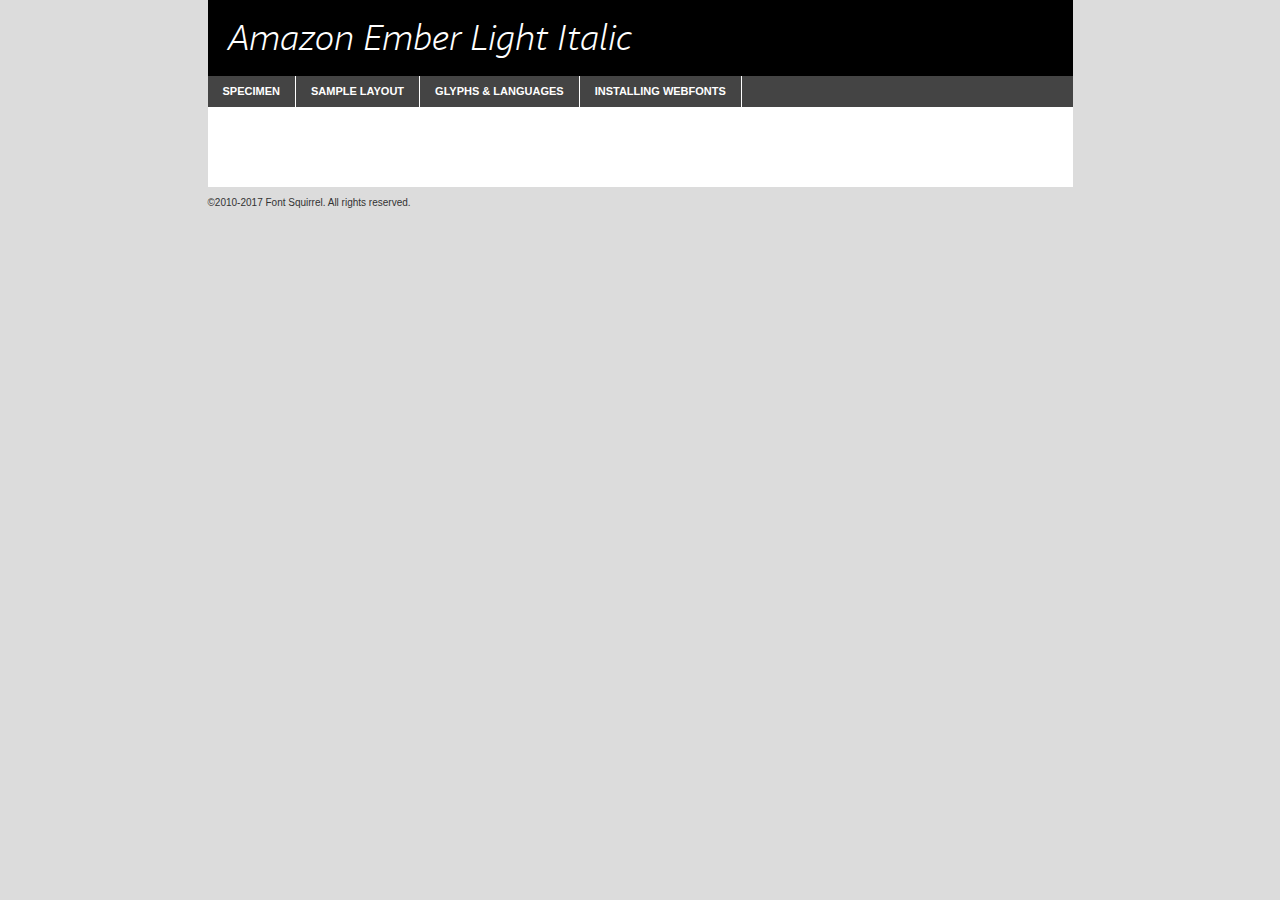
<file: Amazon/webfonts/amazonember_ltit-demo.html>
<!DOCTYPE html PUBLIC "-//W3C//DTD XHTML 1.0 Transitional//EN"
	"http://www.w3.org/TR/xhtml1/DTD/xhtml1-transitional.dtd">

<html xmlns="http://www.w3.org/1999/xhtml" xml:lang="en" lang="en">
<head>
	<meta http-equiv="Content-Type" content="text/html; charset=utf-8" />
	<script src="http://ajax.googleapis.com/ajax/libs/jquery/1.7.2/jquery.min.js" type="text/javascript" charset="utf-8"></script>
	<script type="text/javascript">
	(function($){$.fn.easyTabs=function(option){var param=jQuery.extend({fadeSpeed:"fast",defaultContent:1,activeClass:'active'},option);$(this).each(function(){var thisId="#"+this.id;if(param.defaultContent==''){param.defaultContent=1;}
	if(typeof param.defaultContent=="number")
	{var defaultTab=$(thisId+" .tabs li:eq("+(param.defaultContent-1)+") a").attr('href').substr(1);}else{var defaultTab=param.defaultContent;}
	$(thisId+" .tabs li a").each(function(){var tabToHide=$(this).attr('href').substr(1);$("#"+tabToHide).addClass('easytabs-tab-content');});hideAll();changeContent(defaultTab);function hideAll(){$(thisId+" .easytabs-tab-content").hide();}
	function changeContent(tabId){hideAll();$(thisId+" .tabs li").removeClass(param.activeClass);$(thisId+" .tabs li a[href=#"+tabId+"]").closest('li').addClass(param.activeClass);if(param.fadeSpeed!="none")
	{$(thisId+" #"+tabId).fadeIn(param.fadeSpeed);}else{$(thisId+" #"+tabId).show();}}
	$(thisId+" .tabs li").click(function(){var tabId=$(this).find('a').attr('href').substr(1);changeContent(tabId);return false;});});}})(jQuery);
	</script>
	<link rel="stylesheet" href="specimen_files/specimen_stylesheet.css" type="text/css" charset="utf-8" />
	<link rel="stylesheet" href="stylesheet.css" type="text/css" charset="utf-8" />

	<style type="text/css">
					body{
				font-family: 'amazon_emberlight_italic';
							}
		</style>

	<title>Amazon Ember Light Italic Specimen</title>
	
	
	<script type="text/javascript" charset="utf-8">
		$(document).ready(function() {
			$('#container').easyTabs({defaultContent:1});
		});
	</script>
</head>

<body>
<div id="container">
	<div id="header">
		Amazon Ember Light Italic	</div>
	<ul class="tabs">
		<li><a href="#specimen">Specimen</a></li>
		<li><a href="#layout">Sample Layout</a></li>
				<li><a href="#glyphs">Glyphs &amp; Languages</a></li>
		<li><a href="#installing">Installing Webfonts</a></li>
		
	</ul>
	
	<div id="main_content">

		
			<div id="specimen">
		
				<div class="section">
					<div class="grid12 firstcol">
						<div class="huge">AaBb</div>
					</div>
				</div>
		
				<div class="section">
					<div class="glyph_range">A&#x200B;B&#x200b;C&#x200b;D&#x200b;E&#x200b;F&#x200b;G&#x200b;H&#x200b;I&#x200b;J&#x200b;K&#x200b;L&#x200b;M&#x200b;N&#x200b;O&#x200b;P&#x200b;Q&#x200b;R&#x200b;S&#x200b;T&#x200b;U&#x200b;V&#x200b;W&#x200b;X&#x200b;Y&#x200b;Z&#x200b;a&#x200b;b&#x200b;c&#x200b;d&#x200b;e&#x200b;f&#x200b;g&#x200b;h&#x200b;i&#x200b;j&#x200b;k&#x200b;l&#x200b;m&#x200b;n&#x200b;o&#x200b;p&#x200b;q&#x200b;r&#x200b;s&#x200b;t&#x200b;u&#x200b;v&#x200b;w&#x200b;x&#x200b;y&#x200b;z&#x200b;1&#x200b;2&#x200b;3&#x200b;4&#x200b;5&#x200b;6&#x200b;7&#x200b;8&#x200b;9&#x200b;0&#x200b;&amp;&#x200b;.&#x200b;,&#x200b;?&#x200b;!&#x200b;&#64;&#x200b;(&#x200b;)&#x200b;#&#x200b;$&#x200b;%&#x200b;*&#x200b;+&#x200b;-&#x200b;=&#x200b;:&#x200b;;</div>
				</div>
				<div class="section">
					<div class="grid12 firstcol">
						<table class="sample_table">
							<tr><td>10</td><td class="size10">abcdefghijklmnopqrstuvwxyzABCDEFGHIJKLMNOPQRSTUVWXYZ0123456789abcdefghijklmnopqrstuvwxyzABCDEFGHIJKLMNOPQRSTUVWXYZ0123456789abcdefghijklmnopqrstuvwxyzABCDEFGHIJKLMNOPQRSTUVWXYZ</td></tr>
							<tr><td>11</td><td class="size11">abcdefghijklmnopqrstuvwxyzABCDEFGHIJKLMNOPQRSTUVWXYZ0123456789abcdefghijklmnopqrstuvwxyzABCDEFGHIJKLMNOPQRSTUVWXYZ0123456789abcdefghijklmnopqrstuvwxyzABCDEFGHIJKLMNOPQRSTUVWXYZ</td></tr>
							<tr><td>12</td><td class="size12">abcdefghijklmnopqrstuvwxyzABCDEFGHIJKLMNOPQRSTUVWXYZ0123456789abcdefghijklmnopqrstuvwxyzABCDEFGHIJKLMNOPQRSTUVWXYZ0123456789abcdefghijklmnopqrstuvwxyzABCDEFGHIJKLMNOPQRSTUVWXYZ</td></tr>
							<tr><td>13</td><td class="size13">abcdefghijklmnopqrstuvwxyzABCDEFGHIJKLMNOPQRSTUVWXYZ0123456789abcdefghijklmnopqrstuvwxyzABCDEFGHIJKLMNOPQRSTUVWXYZ0123456789abcdefghijklmnopqrstuvwxyzABCDEFGHIJKLMNOPQRSTUVWXYZ</td></tr>
							<tr><td>14</td><td class="size14">abcdefghijklmnopqrstuvwxyzABCDEFGHIJKLMNOPQRSTUVWXYZ0123456789abcdefghijklmnopqrstuvwxyzABCDEFGHIJKLMNOPQRSTUVWXYZ0123456789abcdefghijklmnopqrstuvwxyzABCDEFGHIJKLMNOPQRSTUVWXYZ</td></tr>
							<tr><td>16</td><td class="size16">abcdefghijklmnopqrstuvwxyzABCDEFGHIJKLMNOPQRSTUVWXYZ0123456789abcdefghijklmnopqrstuvwxyzABCDEFGHIJKLMNOPQRSTUVWXYZ</td></tr>
							<tr><td>18</td><td class="size18">abcdefghijklmnopqrstuvwxyzABCDEFGHIJKLMNOPQRSTUVWXYZ0123456789abcdefghijklmnopqrstuvwxyzABCDEFGHIJKLMNOPQRSTUVWXYZ</td></tr>
							<tr><td>20</td><td class="size20">abcdefghijklmnopqrstuvwxyzABCDEFGHIJKLMNOPQRSTUVWXYZ0123456789abcdefghijklmnopqrstuvwxyzABCDEFGHIJKLMNOPQRSTUVWXYZ</td></tr>
							<tr><td>24</td><td class="size24">abcdefghijklmnopqrstuvwxyzABCDEFGHIJKLMNOPQRSTUVWXYZ0123456789abcdefghijklmnopqrstuvwxyzABCDEFGHIJKLMNOPQRSTUVWXYZ</td></tr>
							<tr><td>30</td><td class="size30">abcdefghijklmnopqrstuvwxyzABCDEFGHIJKLMNOPQRSTUVWXYZ0123456789abcdefghijklmnopqrstuvwxyzABCDEFGHIJKLMNOPQRSTUVWXYZ</td></tr>
							<tr><td>36</td><td class="size36">abcdefghijklmnopqrstuvwxyzABCDEFGHIJKLMNOPQRSTUVWXYZ0123456789abcdefghijklmnopqrstuvwxyzABCDEFGHIJKLMNOPQRSTUVWXYZ</td></tr>
							<tr><td>48</td><td class="size48">abcdefghijklmnopqrstuvwxyzABCDEFGHIJKLMNOPQRSTUVWXYZ0123456789abcdefghijklmnopqrstuvwxyzABCDEFGHIJKLMNOPQRSTUVWXYZ</td></tr>
							<tr><td>60</td><td class="size60">abcdefghijklmnopqrstuvwxyzABCDEFGHIJKLMNOPQRSTUVWXYZ0123456789abcdefghijklmnopqrstuvwxyzABCDEFGHIJKLMNOPQRSTUVWXYZ</td></tr>
							<tr><td>72</td><td class="size72">abcdefghijklmnopqrstuvwxyzABCDEFGHIJKLMNOPQRSTUVWXYZ0123456789abcdefghijklmnopqrstuvwxyzABCDEFGHIJKLMNOPQRSTUVWXYZ</td></tr>
							<tr><td>90</td><td class="size90">abcdefghijklmnopqrstuvwxyzABCDEFGHIJKLMNOPQRSTUVWXYZ0123456789abcdefghijklmnopqrstuvwxyzABCDEFGHIJKLMNOPQRSTUVWXYZ</td></tr>
						</table>
				
					</div>
			
				</div>
		
		
		
								<div class="section" id="bodycomparison">


										<div id="xheight">
				<div class="fontbody">&#x25FC;&#x25FC;&#x25FC;&#x25FC;&#x25FC;&#x25FC;&#x25FC;&#x25FC;&#x25FC;&#x25FC;&#x25FC;&#x25FC;&#x25FC;&#x25FC;&#x25FC;&#x25FC;&#x25FC;&#x25FC;&#x25FC;&#x25FC;&#x25FC;&#x25FC;&#x25FC;&#x25FC;&#x25FC;&#x25FC;&#x25FC;&#x25FC;&#x25FC;&#x25FC;&#x25FC;&#x25FC;&#x25FC;&#x25FC;&#x25FC;&#x25FC;&#x25FC;&#x25FC;&#x25FC;&#x25FC;&#x25FC;&#x25FC;&#x25FC;&#x25FC;&#x25FC;&#x25FC;&#x25FC;&#x25FC;&#x25FC;&#x25FC;&#x25FC;&#x25FC;&#x25FC;&#x25FC;&#x25FC;&#x25FC;&#x25FC;&#x25FC;&#x25FC;&#x25FC;&#x25FC;&#x25FC;&#x25FC;&#x25FC;&#x25FC;&#x25FC;&#x25FC;&#x25FC;&#x25FC;&#x25FC;&#x25FC;&#x25FC;&#x25FC;&#x25FC;&#x25FC;&#x25FC;&#x25FC;&#x25FC;&#x25FC;&#x25FC;&#x25FC;&#x25FC;&#x25FC;&#x25FC;&#x25FC;&#x25FC;&#x25FC;&#x25FC;&#x25FC;&#x25FC;&#x25FC;&#x25FC;&#x25FC;&#x25FC;&#x25FC;&#x25FC;&#x25FC;&#x25FC;&#x25FC;body</div><div class="arialbody">body</div><div class="verdanabody">body</div><div class="georgiabody">body</div></div>
										<div class="fontbody" style="z-index:1">
											body<span>Amazon Ember Light Italic</span>
										</div>
										<div class="arialbody" style="z-index:1">
											body<span>Arial</span>
										</div>
										<div class="verdanabody" style="z-index:1">
											body<span>Verdana</span>
										</div>
										<div class="georgiabody" style="z-index:1">
											body<span>Georgia</span>
										</div>



								</div>
		
		
				<div class="section psample psample_row1" id="">
					
					<div class="grid2 firstcol">
						<p class="size10"><span>10.</span>Aenean lacinia bibendum nulla sed consectetur. Fusce dapibus, tellus ac cursus commodo, tortor mauris condimentum nibh, ut fermentum massa justo sit amet risus. Nullam id dolor id nibh ultricies vehicula ut id elit. Cum sociis natoque penatibus et magnis dis parturient montes, nascetur ridiculus mus. Nulla vitae elit libero, a pharetra augue.</p>
			
					</div>
					<div class="grid3">
						<p class="size11"><span>11.</span>Aenean lacinia bibendum nulla sed consectetur. Fusce dapibus, tellus ac cursus commodo, tortor mauris condimentum nibh, ut fermentum massa justo sit amet risus. Nullam id dolor id nibh ultricies vehicula ut id elit. Cum sociis natoque penatibus et magnis dis parturient montes, nascetur ridiculus mus. Nulla vitae elit libero, a pharetra augue.</p>
			
					</div>
					<div class="grid3">
						<p class="size12"><span>12.</span>Aenean lacinia bibendum nulla sed consectetur. Fusce dapibus, tellus ac cursus commodo, tortor mauris condimentum nibh, ut fermentum massa justo sit amet risus. Nullam id dolor id nibh ultricies vehicula ut id elit. Cum sociis natoque penatibus et magnis dis parturient montes, nascetur ridiculus mus. Nulla vitae elit libero, a pharetra augue.</p>
			
					</div>
					<div class="grid4">
						<p class="size13"><span>13.</span>Aenean lacinia bibendum nulla sed consectetur. Fusce dapibus, tellus ac cursus commodo, tortor mauris condimentum nibh, ut fermentum massa justo sit amet risus. Nullam id dolor id nibh ultricies vehicula ut id elit. Cum sociis natoque penatibus et magnis dis parturient montes, nascetur ridiculus mus. Nulla vitae elit libero, a pharetra augue.</p>
			
					</div>
					<div class="white_blend"></div>
					
				</div>
				<div class="section psample psample_row2" id="">
					<div class="grid3 firstcol">
						<p class="size14"><span>14.</span>Aenean lacinia bibendum nulla sed consectetur. Fusce dapibus, tellus ac cursus commodo, tortor mauris condimentum nibh, ut fermentum massa justo sit amet risus. Nullam id dolor id nibh ultricies vehicula ut id elit. Cum sociis natoque penatibus et magnis dis parturient montes, nascetur ridiculus mus. Nulla vitae elit libero, a pharetra augue.</p>
			
					</div>
					<div class="grid4">
						<p class="size16"><span>16.</span>Aenean lacinia bibendum nulla sed consectetur. Fusce dapibus, tellus ac cursus commodo, tortor mauris condimentum nibh, ut fermentum massa justo sit amet risus. Nullam id dolor id nibh ultricies vehicula ut id elit. Cum sociis natoque penatibus et magnis dis parturient montes, nascetur ridiculus mus. Nulla vitae elit libero, a pharetra augue.</p>
			
					</div>
					<div class="grid5">
						<p class="size18"><span>18.</span>Aenean lacinia bibendum nulla sed consectetur. Fusce dapibus, tellus ac cursus commodo, tortor mauris condimentum nibh, ut fermentum massa justo sit amet risus. Nullam id dolor id nibh ultricies vehicula ut id elit. Cum sociis natoque penatibus et magnis dis parturient montes, nascetur ridiculus mus. Nulla vitae elit libero, a pharetra augue.</p>
			
					</div>

					<div class="white_blend"></div>

				</div>
				
				<div class="section psample psample_row3" id="">
					<div class="grid5 firstcol">
						<p class="size20"><span>20.</span>Aenean lacinia bibendum nulla sed consectetur. Fusce dapibus, tellus ac cursus commodo, tortor mauris condimentum nibh, ut fermentum massa justo sit amet risus. Nullam id dolor id nibh ultricies vehicula ut id elit. Cum sociis natoque penatibus et magnis dis parturient montes, nascetur ridiculus mus. Nulla vitae elit libero, a pharetra augue.</p>
					</div>
					<div class="grid7">
						<p class="size24"><span>24.</span>Aenean lacinia bibendum nulla sed consectetur. Fusce dapibus, tellus ac cursus commodo, tortor mauris condimentum nibh, ut fermentum massa justo sit amet risus. Nullam id dolor id nibh ultricies vehicula ut id elit. Cum sociis natoque penatibus et magnis dis parturient montes, nascetur ridiculus mus. Nulla vitae elit libero, a pharetra augue.</p>
					</div>
					
					<div class="white_blend"></div>
					
				</div>
				
				<div class="section psample psample_row4" id="">
					<div class="grid12 firstcol">
						<p class="size30"><span>30.</span>Aenean lacinia bibendum nulla sed consectetur. Fusce dapibus, tellus ac cursus commodo, tortor mauris condimentum nibh, ut fermentum massa justo sit amet risus. Nullam id dolor id nibh ultricies vehicula ut id elit. Cum sociis natoque penatibus et magnis dis parturient montes, nascetur ridiculus mus. Nulla vitae elit libero, a pharetra augue.</p>
					</div>
					<div class="white_blend"></div>
					
				</div>
				
				
				
				<div class="section psample psample_row1 fullreverse">
					<div class="grid2 firstcol">
						<p class="size10"><span>10.</span>Aenean lacinia bibendum nulla sed consectetur. Fusce dapibus, tellus ac cursus commodo, tortor mauris condimentum nibh, ut fermentum massa justo sit amet risus. Nullam id dolor id nibh ultricies vehicula ut id elit. Cum sociis natoque penatibus et magnis dis parturient montes, nascetur ridiculus mus. Nulla vitae elit libero, a pharetra augue.</p>
			
					</div>
					<div class="grid3">
						<p class="size11"><span>11.</span>Aenean lacinia bibendum nulla sed consectetur. Fusce dapibus, tellus ac cursus commodo, tortor mauris condimentum nibh, ut fermentum massa justo sit amet risus. Nullam id dolor id nibh ultricies vehicula ut id elit. Cum sociis natoque penatibus et magnis dis parturient montes, nascetur ridiculus mus. Nulla vitae elit libero, a pharetra augue.</p>
			
					</div>
					<div class="grid3">
						<p class="size12"><span>12.</span>Aenean lacinia bibendum nulla sed consectetur. Fusce dapibus, tellus ac cursus commodo, tortor mauris condimentum nibh, ut fermentum massa justo sit amet risus. Nullam id dolor id nibh ultricies vehicula ut id elit. Cum sociis natoque penatibus et magnis dis parturient montes, nascetur ridiculus mus. Nulla vitae elit libero, a pharetra augue.</p>
			
					</div>
					<div class="grid4">
						<p class="size13"><span>13.</span>Aenean lacinia bibendum nulla sed consectetur. Fusce dapibus, tellus ac cursus commodo, tortor mauris condimentum nibh, ut fermentum massa justo sit amet risus. Nullam id dolor id nibh ultricies vehicula ut id elit. Cum sociis natoque penatibus et magnis dis parturient montes, nascetur ridiculus mus. Nulla vitae elit libero, a pharetra augue.</p>
			
					</div>
					<div class="black_blend"></div>
					
				</div>
				
				<div class="section psample psample_row2 fullreverse">
					<div class="grid3 firstcol">
						<p class="size14"><span>14.</span>Aenean lacinia bibendum nulla sed consectetur. Fusce dapibus, tellus ac cursus commodo, tortor mauris condimentum nibh, ut fermentum massa justo sit amet risus. Nullam id dolor id nibh ultricies vehicula ut id elit. Cum sociis natoque penatibus et magnis dis parturient montes, nascetur ridiculus mus. Nulla vitae elit libero, a pharetra augue.</p>
			
					</div>
					<div class="grid4">
						<p class="size16"><span>16.</span>Aenean lacinia bibendum nulla sed consectetur. Fusce dapibus, tellus ac cursus commodo, tortor mauris condimentum nibh, ut fermentum massa justo sit amet risus. Nullam id dolor id nibh ultricies vehicula ut id elit. Cum sociis natoque penatibus et magnis dis parturient montes, nascetur ridiculus mus. Nulla vitae elit libero, a pharetra augue.</p>
			
					</div>
					<div class="grid5">
						<p class="size18"><span>18.</span>Aenean lacinia bibendum nulla sed consectetur. Fusce dapibus, tellus ac cursus commodo, tortor mauris condimentum nibh, ut fermentum massa justo sit amet risus. Nullam id dolor id nibh ultricies vehicula ut id elit. Cum sociis natoque penatibus et magnis dis parturient montes, nascetur ridiculus mus. Nulla vitae elit libero, a pharetra augue.</p>
			
					</div>
					<div class="black_blend"></div>

				</div>
				
				<div class="section psample fullreverse psample_row3" id="">
					<div class="grid5 firstcol">
						<p class="size20"><span>20.</span>Aenean lacinia bibendum nulla sed consectetur. Fusce dapibus, tellus ac cursus commodo, tortor mauris condimentum nibh, ut fermentum massa justo sit amet risus. Nullam id dolor id nibh ultricies vehicula ut id elit. Cum sociis natoque penatibus et magnis dis parturient montes, nascetur ridiculus mus. Nulla vitae elit libero, a pharetra augue.</p>
					</div>
					<div class="grid7">
						<p class="size24"><span>24.</span>Aenean lacinia bibendum nulla sed consectetur. Fusce dapibus, tellus ac cursus commodo, tortor mauris condimentum nibh, ut fermentum massa justo sit amet risus. Nullam id dolor id nibh ultricies vehicula ut id elit. Cum sociis natoque penatibus et magnis dis parturient montes, nascetur ridiculus mus. Nulla vitae elit libero, a pharetra augue.</p>
					</div>
					
					<div class="black_blend"></div>
					
				</div>
				
				<div class="section psample fullreverse psample_row4" id="" style="border-bottom: 20px #000 solid;">
					<div class="grid12 firstcol">
						<p class="size30"><span>30.</span>Aenean lacinia bibendum nulla sed consectetur. Fusce dapibus, tellus ac cursus commodo, tortor mauris condimentum nibh, ut fermentum massa justo sit amet risus. Nullam id dolor id nibh ultricies vehicula ut id elit. Cum sociis natoque penatibus et magnis dis parturient montes, nascetur ridiculus mus. Nulla vitae elit libero, a pharetra augue.</p>
					</div>
					<div class="black_blend"></div>
					
				</div>
				
				
				
				
			</div>
			
			<div id="layout">
				
				<div class="section">
					
					<div class="grid12 firstcol">
						<h1>Lorem Ipsum Dolor</h1>
						<h2>Etiam porta sem malesuada magna mollis euismod</h2>
						
						<p class="byline">By <a href="#link">Aenean Lacinia</a></p>
					</div>
				</div>
				<div class="section">
					<div class="grid8 firstcol">
						<p class="large">Donec sed odio dui. Morbi leo risus, porta ac consectetur ac, vestibulum at eros. Fusce dapibus, tellus ac cursus commodo, tortor mauris condimentum nibh, ut fermentum massa justo sit amet risus. </p>

						
						<h3>Pellentesque ornare sem</h3>

						<p>Maecenas sed diam eget risus varius blandit sit amet non magna. Maecenas faucibus mollis interdum. Donec ullamcorper nulla non metus auctor fringilla. Nullam id dolor id nibh ultricies vehicula ut id elit. Nullam id dolor id nibh ultricies vehicula ut id elit. </p>

						<p>Aenean eu leo quam. Pellentesque ornare sem lacinia quam venenatis vestibulum. Lorem ipsum dolor sit amet, consectetur adipiscing elit. Cum sociis natoque penatibus et magnis dis parturient montes, nascetur ridiculus mus. </p>

						<p>Nulla vitae elit libero, a pharetra augue. Praesent commodo cursus magna, vel scelerisque nisl consectetur et. Aenean lacinia bibendum nulla sed consectetur. </p>

						<p>Nullam quis risus eget urna mollis ornare vel eu leo. Nullam quis risus eget urna mollis ornare vel eu leo. Maecenas sed diam eget risus varius blandit sit amet non magna. Donec ullamcorper nulla non metus auctor fringilla. </p>

						<h3>Cras mattis consectetur</h3>

						<p>Aenean eu leo quam. Pellentesque ornare sem lacinia quam venenatis vestibulum. Aenean lacinia bibendum nulla sed consectetur. Integer posuere erat a ante venenatis dapibus posuere velit aliquet. Cras mattis consectetur purus sit amet fermentum. </p>

						<p>Nullam id dolor id nibh ultricies vehicula ut id elit. Nullam quis risus eget urna mollis ornare vel eu leo. Cras mattis consectetur purus sit amet fermentum.</p>
					</div>
					
					<div class="grid4 sidebar">
						
						<div class="box reverse">
							<p class="last">Nullam quis risus eget urna mollis ornare vel eu leo. Donec ullamcorper nulla non metus auctor fringilla. Cras mattis consectetur purus sit amet fermentum. Sed posuere consectetur est at lobortis. Lorem ipsum dolor sit amet, consectetur adipiscing elit. </p>
						</div>
						
						<p class="caption">Maecenas sed diam eget risus varius.</p>

						<p>Vestibulum id ligula porta felis euismod semper. Integer posuere erat a ante venenatis dapibus posuere velit aliquet. Vestibulum id ligula porta felis euismod semper. Sed posuere consectetur est at lobortis. Maecenas sed diam eget risus varius blandit sit amet non magna. Fusce dapibus, tellus ac cursus commodo, tortor mauris condimentum nibh, ut fermentum massa justo sit amet risus. </p>

					

						<p>Duis mollis, est non commodo luctus, nisi erat porttitor ligula, eget lacinia odio sem nec elit. Aenean lacinia bibendum nulla sed consectetur. Vivamus sagittis lacus vel augue laoreet rutrum faucibus dolor auctor. Aenean lacinia bibendum nulla sed consectetur. Nullam quis risus eget urna mollis ornare vel eu leo. </p>

						<p>Praesent commodo cursus magna, vel scelerisque nisl consectetur et. Donec ullamcorper nulla non metus auctor fringilla. Maecenas faucibus mollis interdum. Fusce dapibus, tellus ac cursus commodo, tortor mauris condimentum nibh, ut fermentum massa justo sit amet risus. </p>

					</div>
				</div>
				
			</div>


			



		<div id="glyphs">
			<div class="section">
				<div class="grid12 firstcol">
			
				<h1>Language Support</h1>
				<p>The subset of Amazon Ember Light Italic in this kit supports the following languages:<br />
			
					Albanian, Basque, Breton, Chamorro, Danish, Dutch, English, Faroese, Finnish, French, Frisian, Galician, German, Icelandic, Italian, Malagasy, Norwegian, Portuguese, Spanish, Alsatian, Aragonese, Arapaho, Arrernte, Asturian, Aymara, Bislama, Cebuano, Corsican, Fijian, French_creole, Genoese, Gilbertese, Greenlandic, Haitian_creole, Hiligaynon, Hmong, Hopi, Ibanag, Iloko_ilokano, Indonesian, Interglossa_glosa, Interlingua, Irish_gaelic, Jerriais, Lojban, Lombard, Luxembourgeois, Manx, Mohawk, Norfolk_pitcairnese, Occitan, Oromo, Pangasinan, Papiamento, Piedmontese, Potawatomi, Rhaeto-romance, Romansh, Rotokas, Sami_lule, Samoan, Sardinian, Scots_gaelic, Seychelles_creole, Shona, Sicilian, Somali, Southern_ndebele, Swahili, Swati_swazi, Tagalog_filipino_pilipino, Tetum, Tok_pisin, Uyghur_latinized, Volapuk, Walloon, Warlpiri, Xhosa, Yapese, Zulu, Latinbasic, Ubasic, Demo				</p>
				<h1>Glyph Chart</h1>
				<p>The subset of Amazon Ember Light Italic in this kit includes all the glyphs listed below. Unicode entities are included above each glyph to help you insert individual characters into your layout.</p>
				<div id="glyph_chart">
			
																				 <div><p>&amp;#29;</p>&#29;</div>
																				 <div><p>&amp;#13;</p>&#13;</div>
																				 <div><p>&amp;#29;</p>&#29;</div>
																				 <div><p>&amp;#32;</p>&#32;</div>
																				 <div><p>&amp;#33;</p>&#33;</div>
																				 <div><p>&amp;#34;</p>&#34;</div>
																				 <div><p>&amp;#35;</p>&#35;</div>
																				 <div><p>&amp;#36;</p>&#36;</div>
																				 <div><p>&amp;#37;</p>&#37;</div>
																				 <div><p>&amp;#38;</p>&#38;</div>
																				 <div><p>&amp;#39;</p>&#39;</div>
																				 <div><p>&amp;#40;</p>&#40;</div>
																				 <div><p>&amp;#41;</p>&#41;</div>
																				 <div><p>&amp;#42;</p>&#42;</div>
																				 <div><p>&amp;#43;</p>&#43;</div>
																				 <div><p>&amp;#44;</p>&#44;</div>
																				 <div><p>&amp;#45;</p>&#45;</div>
																				 <div><p>&amp;#46;</p>&#46;</div>
																				 <div><p>&amp;#47;</p>&#47;</div>
																				 <div><p>&amp;#48;</p>&#48;</div>
																				 <div><p>&amp;#49;</p>&#49;</div>
																				 <div><p>&amp;#50;</p>&#50;</div>
																				 <div><p>&amp;#51;</p>&#51;</div>
																				 <div><p>&amp;#52;</p>&#52;</div>
																				 <div><p>&amp;#53;</p>&#53;</div>
																				 <div><p>&amp;#54;</p>&#54;</div>
																				 <div><p>&amp;#55;</p>&#55;</div>
																				 <div><p>&amp;#56;</p>&#56;</div>
																				 <div><p>&amp;#57;</p>&#57;</div>
																				 <div><p>&amp;#58;</p>&#58;</div>
																				 <div><p>&amp;#59;</p>&#59;</div>
																				 <div><p>&amp;#60;</p>&#60;</div>
																				 <div><p>&amp;#61;</p>&#61;</div>
																				 <div><p>&amp;#62;</p>&#62;</div>
																				 <div><p>&amp;#63;</p>&#63;</div>
																				 <div><p>&amp;#64;</p>&#64;</div>
																				 <div><p>&amp;#65;</p>&#65;</div>
																				 <div><p>&amp;#66;</p>&#66;</div>
																				 <div><p>&amp;#67;</p>&#67;</div>
																				 <div><p>&amp;#68;</p>&#68;</div>
																				 <div><p>&amp;#69;</p>&#69;</div>
																				 <div><p>&amp;#70;</p>&#70;</div>
																				 <div><p>&amp;#71;</p>&#71;</div>
																				 <div><p>&amp;#72;</p>&#72;</div>
																				 <div><p>&amp;#73;</p>&#73;</div>
																				 <div><p>&amp;#74;</p>&#74;</div>
																				 <div><p>&amp;#75;</p>&#75;</div>
																				 <div><p>&amp;#76;</p>&#76;</div>
																				 <div><p>&amp;#77;</p>&#77;</div>
																				 <div><p>&amp;#78;</p>&#78;</div>
																				 <div><p>&amp;#79;</p>&#79;</div>
																				 <div><p>&amp;#80;</p>&#80;</div>
																				 <div><p>&amp;#81;</p>&#81;</div>
																				 <div><p>&amp;#82;</p>&#82;</div>
																				 <div><p>&amp;#83;</p>&#83;</div>
																				 <div><p>&amp;#84;</p>&#84;</div>
																				 <div><p>&amp;#85;</p>&#85;</div>
																				 <div><p>&amp;#86;</p>&#86;</div>
																				 <div><p>&amp;#87;</p>&#87;</div>
																				 <div><p>&amp;#88;</p>&#88;</div>
																				 <div><p>&amp;#89;</p>&#89;</div>
																				 <div><p>&amp;#90;</p>&#90;</div>
																				 <div><p>&amp;#91;</p>&#91;</div>
																				 <div><p>&amp;#92;</p>&#92;</div>
																				 <div><p>&amp;#93;</p>&#93;</div>
																				 <div><p>&amp;#94;</p>&#94;</div>
																				 <div><p>&amp;#95;</p>&#95;</div>
																				 <div><p>&amp;#96;</p>&#96;</div>
																				 <div><p>&amp;#97;</p>&#97;</div>
																				 <div><p>&amp;#98;</p>&#98;</div>
																				 <div><p>&amp;#99;</p>&#99;</div>
																				 <div><p>&amp;#100;</p>&#100;</div>
																				 <div><p>&amp;#101;</p>&#101;</div>
																				 <div><p>&amp;#102;</p>&#102;</div>
																				 <div><p>&amp;#103;</p>&#103;</div>
																				 <div><p>&amp;#104;</p>&#104;</div>
																				 <div><p>&amp;#105;</p>&#105;</div>
																				 <div><p>&amp;#106;</p>&#106;</div>
																				 <div><p>&amp;#107;</p>&#107;</div>
																				 <div><p>&amp;#108;</p>&#108;</div>
																				 <div><p>&amp;#109;</p>&#109;</div>
																				 <div><p>&amp;#110;</p>&#110;</div>
																				 <div><p>&amp;#111;</p>&#111;</div>
																				 <div><p>&amp;#112;</p>&#112;</div>
																				 <div><p>&amp;#113;</p>&#113;</div>
																				 <div><p>&amp;#114;</p>&#114;</div>
																				 <div><p>&amp;#115;</p>&#115;</div>
																				 <div><p>&amp;#116;</p>&#116;</div>
																				 <div><p>&amp;#117;</p>&#117;</div>
																				 <div><p>&amp;#118;</p>&#118;</div>
																				 <div><p>&amp;#119;</p>&#119;</div>
																				 <div><p>&amp;#120;</p>&#120;</div>
																				 <div><p>&amp;#121;</p>&#121;</div>
																				 <div><p>&amp;#122;</p>&#122;</div>
																				 <div><p>&amp;#123;</p>&#123;</div>
																				 <div><p>&amp;#124;</p>&#124;</div>
																				 <div><p>&amp;#125;</p>&#125;</div>
																				 <div><p>&amp;#126;</p>&#126;</div>
																				 <div><p>&amp;#160;</p>&#160;</div>
																				 <div><p>&amp;#161;</p>&#161;</div>
																				 <div><p>&amp;#162;</p>&#162;</div>
																				 <div><p>&amp;#163;</p>&#163;</div>
																				 <div><p>&amp;#164;</p>&#164;</div>
																				 <div><p>&amp;#165;</p>&#165;</div>
																				 <div><p>&amp;#166;</p>&#166;</div>
																				 <div><p>&amp;#167;</p>&#167;</div>
																				 <div><p>&amp;#168;</p>&#168;</div>
																				 <div><p>&amp;#169;</p>&#169;</div>
																				 <div><p>&amp;#170;</p>&#170;</div>
																				 <div><p>&amp;#171;</p>&#171;</div>
																				 <div><p>&amp;#172;</p>&#172;</div>
																				 <div><p>&amp;#173;</p>&#173;</div>
																				 <div><p>&amp;#174;</p>&#174;</div>
																				 <div><p>&amp;#175;</p>&#175;</div>
																				 <div><p>&amp;#176;</p>&#176;</div>
																				 <div><p>&amp;#177;</p>&#177;</div>
																				 <div><p>&amp;#178;</p>&#178;</div>
																				 <div><p>&amp;#179;</p>&#179;</div>
																				 <div><p>&amp;#180;</p>&#180;</div>
																				 <div><p>&amp;#181;</p>&#181;</div>
																				 <div><p>&amp;#182;</p>&#182;</div>
																				 <div><p>&amp;#183;</p>&#183;</div>
																				 <div><p>&amp;#184;</p>&#184;</div>
																				 <div><p>&amp;#185;</p>&#185;</div>
																				 <div><p>&amp;#186;</p>&#186;</div>
																				 <div><p>&amp;#187;</p>&#187;</div>
																				 <div><p>&amp;#188;</p>&#188;</div>
																				 <div><p>&amp;#189;</p>&#189;</div>
																				 <div><p>&amp;#190;</p>&#190;</div>
																				 <div><p>&amp;#191;</p>&#191;</div>
																				 <div><p>&amp;#192;</p>&#192;</div>
																				 <div><p>&amp;#193;</p>&#193;</div>
																				 <div><p>&amp;#194;</p>&#194;</div>
																				 <div><p>&amp;#195;</p>&#195;</div>
																				 <div><p>&amp;#196;</p>&#196;</div>
																				 <div><p>&amp;#197;</p>&#197;</div>
																				 <div><p>&amp;#198;</p>&#198;</div>
																				 <div><p>&amp;#199;</p>&#199;</div>
																				 <div><p>&amp;#200;</p>&#200;</div>
																				 <div><p>&amp;#201;</p>&#201;</div>
																				 <div><p>&amp;#202;</p>&#202;</div>
																				 <div><p>&amp;#203;</p>&#203;</div>
																				 <div><p>&amp;#204;</p>&#204;</div>
																				 <div><p>&amp;#205;</p>&#205;</div>
																				 <div><p>&amp;#206;</p>&#206;</div>
																				 <div><p>&amp;#207;</p>&#207;</div>
																				 <div><p>&amp;#208;</p>&#208;</div>
																				 <div><p>&amp;#209;</p>&#209;</div>
																				 <div><p>&amp;#210;</p>&#210;</div>
																				 <div><p>&amp;#211;</p>&#211;</div>
																				 <div><p>&amp;#212;</p>&#212;</div>
																				 <div><p>&amp;#213;</p>&#213;</div>
																				 <div><p>&amp;#214;</p>&#214;</div>
																				 <div><p>&amp;#215;</p>&#215;</div>
																				 <div><p>&amp;#216;</p>&#216;</div>
																				 <div><p>&amp;#217;</p>&#217;</div>
																				 <div><p>&amp;#218;</p>&#218;</div>
																				 <div><p>&amp;#219;</p>&#219;</div>
																				 <div><p>&amp;#220;</p>&#220;</div>
																				 <div><p>&amp;#221;</p>&#221;</div>
																				 <div><p>&amp;#222;</p>&#222;</div>
																				 <div><p>&amp;#223;</p>&#223;</div>
																				 <div><p>&amp;#224;</p>&#224;</div>
																				 <div><p>&amp;#225;</p>&#225;</div>
																				 <div><p>&amp;#226;</p>&#226;</div>
																				 <div><p>&amp;#227;</p>&#227;</div>
																				 <div><p>&amp;#228;</p>&#228;</div>
																				 <div><p>&amp;#229;</p>&#229;</div>
																				 <div><p>&amp;#230;</p>&#230;</div>
																				 <div><p>&amp;#231;</p>&#231;</div>
																				 <div><p>&amp;#232;</p>&#232;</div>
																				 <div><p>&amp;#233;</p>&#233;</div>
																				 <div><p>&amp;#234;</p>&#234;</div>
																				 <div><p>&amp;#235;</p>&#235;</div>
																				 <div><p>&amp;#236;</p>&#236;</div>
																				 <div><p>&amp;#237;</p>&#237;</div>
																				 <div><p>&amp;#238;</p>&#238;</div>
																				 <div><p>&amp;#239;</p>&#239;</div>
																				 <div><p>&amp;#240;</p>&#240;</div>
																				 <div><p>&amp;#241;</p>&#241;</div>
																				 <div><p>&amp;#242;</p>&#242;</div>
																				 <div><p>&amp;#243;</p>&#243;</div>
																				 <div><p>&amp;#244;</p>&#244;</div>
																				 <div><p>&amp;#245;</p>&#245;</div>
																				 <div><p>&amp;#246;</p>&#246;</div>
																				 <div><p>&amp;#247;</p>&#247;</div>
																				 <div><p>&amp;#248;</p>&#248;</div>
																				 <div><p>&amp;#249;</p>&#249;</div>
																				 <div><p>&amp;#250;</p>&#250;</div>
																				 <div><p>&amp;#251;</p>&#251;</div>
																				 <div><p>&amp;#252;</p>&#252;</div>
																				 <div><p>&amp;#253;</p>&#253;</div>
																				 <div><p>&amp;#254;</p>&#254;</div>
																				 <div><p>&amp;#255;</p>&#255;</div>
																				 <div><p>&amp;#338;</p>&#338;</div>
																				 <div><p>&amp;#339;</p>&#339;</div>
																				 <div><p>&amp;#376;</p>&#376;</div>
																				 <div><p>&amp;#710;</p>&#710;</div>
																				 <div><p>&amp;#732;</p>&#732;</div>
																				 <div><p>&amp;#8192;</p>&#8192;</div>
																				 <div><p>&amp;#8193;</p>&#8193;</div>
																				 <div><p>&amp;#8194;</p>&#8194;</div>
																				 <div><p>&amp;#8195;</p>&#8195;</div>
																				 <div><p>&amp;#8196;</p>&#8196;</div>
																				 <div><p>&amp;#8197;</p>&#8197;</div>
																				 <div><p>&amp;#8198;</p>&#8198;</div>
																				 <div><p>&amp;#8199;</p>&#8199;</div>
																				 <div><p>&amp;#8200;</p>&#8200;</div>
																				 <div><p>&amp;#8201;</p>&#8201;</div>
																				 <div><p>&amp;#8202;</p>&#8202;</div>
																				 <div><p>&amp;#8208;</p>&#8208;</div>
																				 <div><p>&amp;#8209;</p>&#8209;</div>
																				 <div><p>&amp;#8210;</p>&#8210;</div>
																				 <div><p>&amp;#8211;</p>&#8211;</div>
																				 <div><p>&amp;#8212;</p>&#8212;</div>
																				 <div><p>&amp;#8216;</p>&#8216;</div>
																				 <div><p>&amp;#8217;</p>&#8217;</div>
																				 <div><p>&amp;#8218;</p>&#8218;</div>
																				 <div><p>&amp;#8220;</p>&#8220;</div>
																				 <div><p>&amp;#8221;</p>&#8221;</div>
																				 <div><p>&amp;#8222;</p>&#8222;</div>
																				 <div><p>&amp;#8226;</p>&#8226;</div>
																				 <div><p>&amp;#8230;</p>&#8230;</div>
																				 <div><p>&amp;#8239;</p>&#8239;</div>
																				 <div><p>&amp;#8249;</p>&#8249;</div>
																				 <div><p>&amp;#8250;</p>&#8250;</div>
																				 <div><p>&amp;#8287;</p>&#8287;</div>
																				 <div><p>&amp;#8364;</p>&#8364;</div>
																				 <div><p>&amp;#8482;</p>&#8482;</div>
																				 <div><p>&amp;#9724;</p>&#9724;</div>
																				 <div><p>&amp;#64257;</p>&#64257;</div>
																				 <div><p>&amp;#64258;</p>&#64258;</div>
																				 <div><p>&amp;#64259;</p>&#64259;</div>
																				 <div><p>&amp;#64260;</p>&#64260;</div>
																																						</div>	
				</div>
		
		
			</div>
		</div>
		
		
		<div id="specs">
			
		</div>
	
		<div id="installing">
			<div class="section">
				<div class="grid7 firstcol">
					<h1>Installing Webfonts</h1>
					
					<p>Webfonts are supported by all major browser platforms but not all in the same way. There are currently four different font formats that must be included in order to target all browsers. This includes TTF, WOFF, EOT and SVG.</p>
					
					<h2>1. Upload your webfonts</h2>
					<p>You must upload your webfont kit to your website. They should be in or near the same directory as your CSS files.</p>
					
					<h2>2. Include the webfont stylesheet</h2>
					<p>A special CSS @font-face declaration helps the various browsers select the appropriate font it needs without causing you a bunch of headaches. Learn more about this syntax by reading the <a href="https://www.fontspring.com/blog/further-hardening-of-the-bulletproof-syntax">Fontspring blog post</a> about it. The code for it is as follows:</p>


<code>
@font-face{ 
	font-family: 'MyWebFont';
	src: url('WebFont.eot');
	src: url('WebFont.eot?#iefix') format('embedded-opentype'),
	     url('WebFont.woff') format('woff'),
	     url('WebFont.ttf') format('truetype'),
	     url('WebFont.svg#webfont') format('svg');
}
</code>

	<p>We've already gone ahead and generated the code for you. All you have to do is link to the stylesheet in your HTML, like this:</p>
	<code>&lt;link rel=&quot;stylesheet&quot; href=&quot;stylesheet.css&quot; type=&quot;text/css&quot; charset=&quot;utf-8&quot; /&gt;</code>

					<h2>3. Modify your own stylesheet</h2>
					<p>To take advantage of your new fonts, you must tell your stylesheet to use them. Look at the original @font-face declaration above and find the property called "font-family." The name linked there will be what you use to reference the font. Prepend that webfont name to the font stack in the "font-family" property, inside the selector you want to change. For example:</p>
<code>p { font-family: 'WebFont', Arial, sans-serif; }</code>

<h2>4. Test</h2>
<p>Getting webfonts to work cross-browser <em>can</em> be tricky. Use the information in the sidebar to help you if you find that fonts aren't loading in a particular browser.</p>
				</div>
				
				<div class="grid5 sidebar">
					<div class="box">
						<h2>Troubleshooting<br />Font-Face Problems</h2>
						<p>Having trouble getting your webfonts to load in your new website? Here are some tips to sort out what might be the problem.</p>

						<h3>Fonts not showing in any browser</h3>

						<p>This sounds like you need to work on the plumbing. You either did not upload the fonts to the correct directory, or you did not link the fonts properly in the CSS. If you've confirmed that all this is correct and you still have a problem, take a look at your .htaccess file and see if requests are getting intercepted.</p>

						<h3>Fonts not loading in iPhone or iPad</h3>

						<p>The most common problem here is that you are serving the fonts from an IIS server. IIS refuses to serve files that have unknown MIME types. If that is the case, you must set the MIME type for SVG to "image/svg+xml" in the server settings. Follow these instructions from Microsoft if you need help.</p>

						<h3>Fonts not loading in Firefox</h3>

						<p>The primary reason for this failure? You are still using a version Firefox older than 3.5. So upgrade already! If that isn't it, then you are very likely serving fonts from a different domain. Firefox requires that all font assets be served from the same domain. Lastly it is possible that you need to add WOFF to your list of MIME types (if you are serving via IIS.)</p>

						<h3>Fonts not loading in IE</h3>

						<p>Are you looking at Internet Explorer on an actual Windows machine or are you cheating by using a service like Adobe BrowserLab? Many of these screenshot services do not render @font-face for IE. Best to test it on a real machine.</p>

						<h3>Fonts not loading in IE9</h3>

						<p>IE9, like Firefox, requires that fonts be served from the same domain as the website. Make sure that is the case.</p>
					</div>
				</div>
			</div>
			
		</div>
	
	</div>
	<div id="footer">
		<p>&copy;2010-2017 Font Squirrel. All rights reserved.</p>
	</div>
</div>
</body>
</html>
</file>
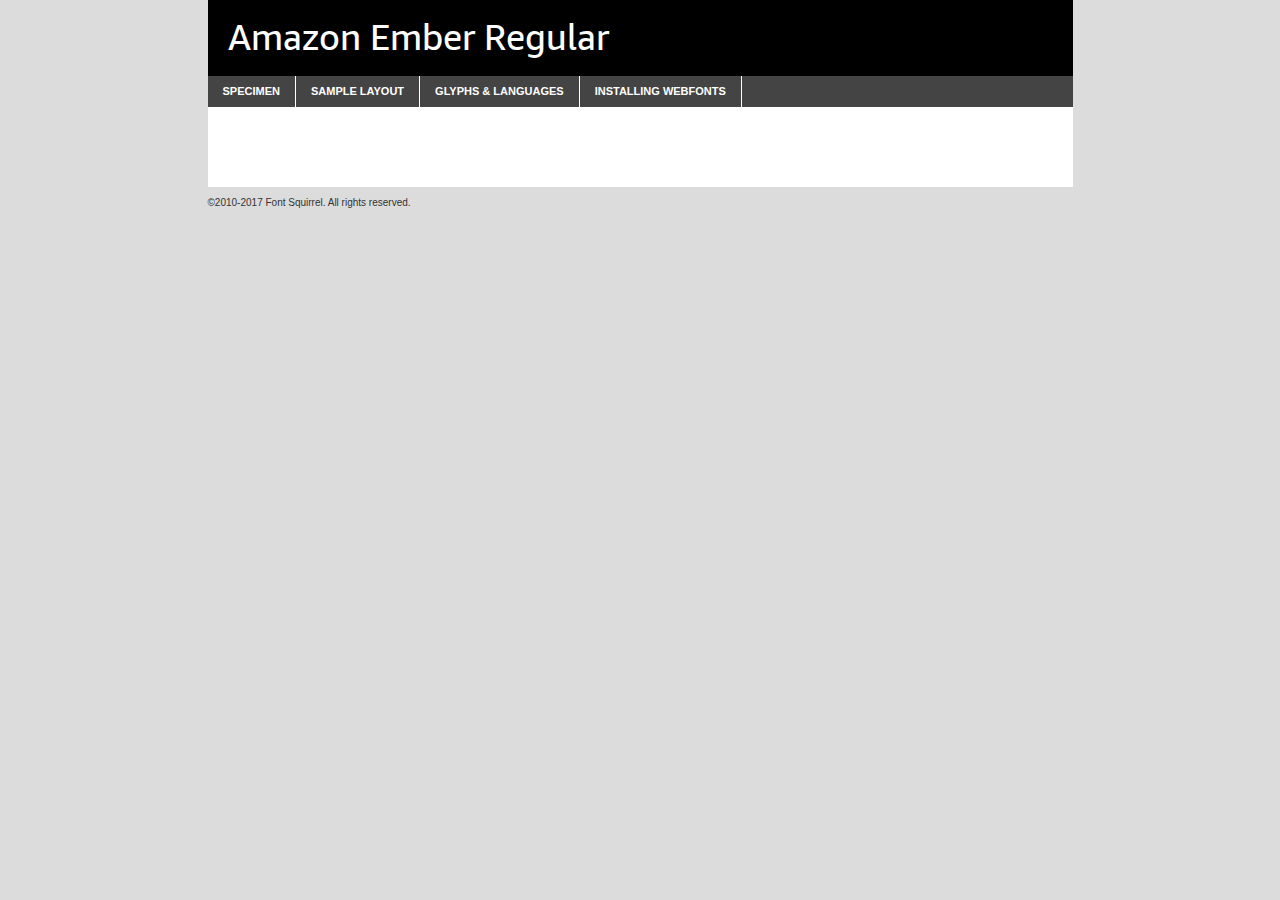
<file: Amazon/webfonts/amazonember_rg-demo.html>
<!DOCTYPE html PUBLIC "-//W3C//DTD XHTML 1.0 Transitional//EN"
	"http://www.w3.org/TR/xhtml1/DTD/xhtml1-transitional.dtd">

<html xmlns="http://www.w3.org/1999/xhtml" xml:lang="en" lang="en">
<head>
	<meta http-equiv="Content-Type" content="text/html; charset=utf-8" />
	<script src="http://ajax.googleapis.com/ajax/libs/jquery/1.7.2/jquery.min.js" type="text/javascript" charset="utf-8"></script>
	<script type="text/javascript">
	(function($){$.fn.easyTabs=function(option){var param=jQuery.extend({fadeSpeed:"fast",defaultContent:1,activeClass:'active'},option);$(this).each(function(){var thisId="#"+this.id;if(param.defaultContent==''){param.defaultContent=1;}
	if(typeof param.defaultContent=="number")
	{var defaultTab=$(thisId+" .tabs li:eq("+(param.defaultContent-1)+") a").attr('href').substr(1);}else{var defaultTab=param.defaultContent;}
	$(thisId+" .tabs li a").each(function(){var tabToHide=$(this).attr('href').substr(1);$("#"+tabToHide).addClass('easytabs-tab-content');});hideAll();changeContent(defaultTab);function hideAll(){$(thisId+" .easytabs-tab-content").hide();}
	function changeContent(tabId){hideAll();$(thisId+" .tabs li").removeClass(param.activeClass);$(thisId+" .tabs li a[href=#"+tabId+"]").closest('li').addClass(param.activeClass);if(param.fadeSpeed!="none")
	{$(thisId+" #"+tabId).fadeIn(param.fadeSpeed);}else{$(thisId+" #"+tabId).show();}}
	$(thisId+" .tabs li").click(function(){var tabId=$(this).find('a').attr('href').substr(1);changeContent(tabId);return false;});});}})(jQuery);
	</script>
	<link rel="stylesheet" href="specimen_files/specimen_stylesheet.css" type="text/css" charset="utf-8" />
	<link rel="stylesheet" href="stylesheet.css" type="text/css" charset="utf-8" />

	<style type="text/css">
					body{
				font-family: 'amazon_emberregular';
							}
		</style>

	<title>Amazon Ember Regular Specimen</title>
	
	
	<script type="text/javascript" charset="utf-8">
		$(document).ready(function() {
			$('#container').easyTabs({defaultContent:1});
		});
	</script>
</head>

<body>
<div id="container">
	<div id="header">
		Amazon Ember Regular	</div>
	<ul class="tabs">
		<li><a href="#specimen">Specimen</a></li>
		<li><a href="#layout">Sample Layout</a></li>
				<li><a href="#glyphs">Glyphs &amp; Languages</a></li>
		<li><a href="#installing">Installing Webfonts</a></li>
		
	</ul>
	
	<div id="main_content">

		
			<div id="specimen">
		
				<div class="section">
					<div class="grid12 firstcol">
						<div class="huge">AaBb</div>
					</div>
				</div>
		
				<div class="section">
					<div class="glyph_range">A&#x200B;B&#x200b;C&#x200b;D&#x200b;E&#x200b;F&#x200b;G&#x200b;H&#x200b;I&#x200b;J&#x200b;K&#x200b;L&#x200b;M&#x200b;N&#x200b;O&#x200b;P&#x200b;Q&#x200b;R&#x200b;S&#x200b;T&#x200b;U&#x200b;V&#x200b;W&#x200b;X&#x200b;Y&#x200b;Z&#x200b;a&#x200b;b&#x200b;c&#x200b;d&#x200b;e&#x200b;f&#x200b;g&#x200b;h&#x200b;i&#x200b;j&#x200b;k&#x200b;l&#x200b;m&#x200b;n&#x200b;o&#x200b;p&#x200b;q&#x200b;r&#x200b;s&#x200b;t&#x200b;u&#x200b;v&#x200b;w&#x200b;x&#x200b;y&#x200b;z&#x200b;1&#x200b;2&#x200b;3&#x200b;4&#x200b;5&#x200b;6&#x200b;7&#x200b;8&#x200b;9&#x200b;0&#x200b;&amp;&#x200b;.&#x200b;,&#x200b;?&#x200b;!&#x200b;&#64;&#x200b;(&#x200b;)&#x200b;#&#x200b;$&#x200b;%&#x200b;*&#x200b;+&#x200b;-&#x200b;=&#x200b;:&#x200b;;</div>
				</div>
				<div class="section">
					<div class="grid12 firstcol">
						<table class="sample_table">
							<tr><td>10</td><td class="size10">abcdefghijklmnopqrstuvwxyzABCDEFGHIJKLMNOPQRSTUVWXYZ0123456789abcdefghijklmnopqrstuvwxyzABCDEFGHIJKLMNOPQRSTUVWXYZ0123456789abcdefghijklmnopqrstuvwxyzABCDEFGHIJKLMNOPQRSTUVWXYZ</td></tr>
							<tr><td>11</td><td class="size11">abcdefghijklmnopqrstuvwxyzABCDEFGHIJKLMNOPQRSTUVWXYZ0123456789abcdefghijklmnopqrstuvwxyzABCDEFGHIJKLMNOPQRSTUVWXYZ0123456789abcdefghijklmnopqrstuvwxyzABCDEFGHIJKLMNOPQRSTUVWXYZ</td></tr>
							<tr><td>12</td><td class="size12">abcdefghijklmnopqrstuvwxyzABCDEFGHIJKLMNOPQRSTUVWXYZ0123456789abcdefghijklmnopqrstuvwxyzABCDEFGHIJKLMNOPQRSTUVWXYZ0123456789abcdefghijklmnopqrstuvwxyzABCDEFGHIJKLMNOPQRSTUVWXYZ</td></tr>
							<tr><td>13</td><td class="size13">abcdefghijklmnopqrstuvwxyzABCDEFGHIJKLMNOPQRSTUVWXYZ0123456789abcdefghijklmnopqrstuvwxyzABCDEFGHIJKLMNOPQRSTUVWXYZ0123456789abcdefghijklmnopqrstuvwxyzABCDEFGHIJKLMNOPQRSTUVWXYZ</td></tr>
							<tr><td>14</td><td class="size14">abcdefghijklmnopqrstuvwxyzABCDEFGHIJKLMNOPQRSTUVWXYZ0123456789abcdefghijklmnopqrstuvwxyzABCDEFGHIJKLMNOPQRSTUVWXYZ0123456789abcdefghijklmnopqrstuvwxyzABCDEFGHIJKLMNOPQRSTUVWXYZ</td></tr>
							<tr><td>16</td><td class="size16">abcdefghijklmnopqrstuvwxyzABCDEFGHIJKLMNOPQRSTUVWXYZ0123456789abcdefghijklmnopqrstuvwxyzABCDEFGHIJKLMNOPQRSTUVWXYZ</td></tr>
							<tr><td>18</td><td class="size18">abcdefghijklmnopqrstuvwxyzABCDEFGHIJKLMNOPQRSTUVWXYZ0123456789abcdefghijklmnopqrstuvwxyzABCDEFGHIJKLMNOPQRSTUVWXYZ</td></tr>
							<tr><td>20</td><td class="size20">abcdefghijklmnopqrstuvwxyzABCDEFGHIJKLMNOPQRSTUVWXYZ0123456789abcdefghijklmnopqrstuvwxyzABCDEFGHIJKLMNOPQRSTUVWXYZ</td></tr>
							<tr><td>24</td><td class="size24">abcdefghijklmnopqrstuvwxyzABCDEFGHIJKLMNOPQRSTUVWXYZ0123456789abcdefghijklmnopqrstuvwxyzABCDEFGHIJKLMNOPQRSTUVWXYZ</td></tr>
							<tr><td>30</td><td class="size30">abcdefghijklmnopqrstuvwxyzABCDEFGHIJKLMNOPQRSTUVWXYZ0123456789abcdefghijklmnopqrstuvwxyzABCDEFGHIJKLMNOPQRSTUVWXYZ</td></tr>
							<tr><td>36</td><td class="size36">abcdefghijklmnopqrstuvwxyzABCDEFGHIJKLMNOPQRSTUVWXYZ0123456789abcdefghijklmnopqrstuvwxyzABCDEFGHIJKLMNOPQRSTUVWXYZ</td></tr>
							<tr><td>48</td><td class="size48">abcdefghijklmnopqrstuvwxyzABCDEFGHIJKLMNOPQRSTUVWXYZ0123456789abcdefghijklmnopqrstuvwxyzABCDEFGHIJKLMNOPQRSTUVWXYZ</td></tr>
							<tr><td>60</td><td class="size60">abcdefghijklmnopqrstuvwxyzABCDEFGHIJKLMNOPQRSTUVWXYZ0123456789abcdefghijklmnopqrstuvwxyzABCDEFGHIJKLMNOPQRSTUVWXYZ</td></tr>
							<tr><td>72</td><td class="size72">abcdefghijklmnopqrstuvwxyzABCDEFGHIJKLMNOPQRSTUVWXYZ0123456789abcdefghijklmnopqrstuvwxyzABCDEFGHIJKLMNOPQRSTUVWXYZ</td></tr>
							<tr><td>90</td><td class="size90">abcdefghijklmnopqrstuvwxyzABCDEFGHIJKLMNOPQRSTUVWXYZ0123456789abcdefghijklmnopqrstuvwxyzABCDEFGHIJKLMNOPQRSTUVWXYZ</td></tr>
						</table>
				
					</div>
			
				</div>
		
		
		
								<div class="section" id="bodycomparison">


										<div id="xheight">
				<div class="fontbody">&#x25FC;&#x25FC;&#x25FC;&#x25FC;&#x25FC;&#x25FC;&#x25FC;&#x25FC;&#x25FC;&#x25FC;&#x25FC;&#x25FC;&#x25FC;&#x25FC;&#x25FC;&#x25FC;&#x25FC;&#x25FC;&#x25FC;&#x25FC;&#x25FC;&#x25FC;&#x25FC;&#x25FC;&#x25FC;&#x25FC;&#x25FC;&#x25FC;&#x25FC;&#x25FC;&#x25FC;&#x25FC;&#x25FC;&#x25FC;&#x25FC;&#x25FC;&#x25FC;&#x25FC;&#x25FC;&#x25FC;&#x25FC;&#x25FC;&#x25FC;&#x25FC;&#x25FC;&#x25FC;&#x25FC;&#x25FC;&#x25FC;&#x25FC;&#x25FC;&#x25FC;&#x25FC;&#x25FC;&#x25FC;&#x25FC;&#x25FC;&#x25FC;&#x25FC;&#x25FC;&#x25FC;&#x25FC;&#x25FC;&#x25FC;&#x25FC;&#x25FC;&#x25FC;&#x25FC;&#x25FC;&#x25FC;&#x25FC;&#x25FC;&#x25FC;&#x25FC;&#x25FC;&#x25FC;&#x25FC;&#x25FC;&#x25FC;&#x25FC;&#x25FC;&#x25FC;&#x25FC;&#x25FC;&#x25FC;&#x25FC;&#x25FC;&#x25FC;&#x25FC;&#x25FC;&#x25FC;&#x25FC;&#x25FC;&#x25FC;&#x25FC;&#x25FC;&#x25FC;&#x25FC;&#x25FC;body</div><div class="arialbody">body</div><div class="verdanabody">body</div><div class="georgiabody">body</div></div>
										<div class="fontbody" style="z-index:1">
											body<span>Amazon Ember Regular</span>
										</div>
										<div class="arialbody" style="z-index:1">
											body<span>Arial</span>
										</div>
										<div class="verdanabody" style="z-index:1">
											body<span>Verdana</span>
										</div>
										<div class="georgiabody" style="z-index:1">
											body<span>Georgia</span>
										</div>



								</div>
		
		
				<div class="section psample psample_row1" id="">
					
					<div class="grid2 firstcol">
						<p class="size10"><span>10.</span>Aenean lacinia bibendum nulla sed consectetur. Fusce dapibus, tellus ac cursus commodo, tortor mauris condimentum nibh, ut fermentum massa justo sit amet risus. Nullam id dolor id nibh ultricies vehicula ut id elit. Cum sociis natoque penatibus et magnis dis parturient montes, nascetur ridiculus mus. Nulla vitae elit libero, a pharetra augue.</p>
			
					</div>
					<div class="grid3">
						<p class="size11"><span>11.</span>Aenean lacinia bibendum nulla sed consectetur. Fusce dapibus, tellus ac cursus commodo, tortor mauris condimentum nibh, ut fermentum massa justo sit amet risus. Nullam id dolor id nibh ultricies vehicula ut id elit. Cum sociis natoque penatibus et magnis dis parturient montes, nascetur ridiculus mus. Nulla vitae elit libero, a pharetra augue.</p>
			
					</div>
					<div class="grid3">
						<p class="size12"><span>12.</span>Aenean lacinia bibendum nulla sed consectetur. Fusce dapibus, tellus ac cursus commodo, tortor mauris condimentum nibh, ut fermentum massa justo sit amet risus. Nullam id dolor id nibh ultricies vehicula ut id elit. Cum sociis natoque penatibus et magnis dis parturient montes, nascetur ridiculus mus. Nulla vitae elit libero, a pharetra augue.</p>
			
					</div>
					<div class="grid4">
						<p class="size13"><span>13.</span>Aenean lacinia bibendum nulla sed consectetur. Fusce dapibus, tellus ac cursus commodo, tortor mauris condimentum nibh, ut fermentum massa justo sit amet risus. Nullam id dolor id nibh ultricies vehicula ut id elit. Cum sociis natoque penatibus et magnis dis parturient montes, nascetur ridiculus mus. Nulla vitae elit libero, a pharetra augue.</p>
			
					</div>
					<div class="white_blend"></div>
					
				</div>
				<div class="section psample psample_row2" id="">
					<div class="grid3 firstcol">
						<p class="size14"><span>14.</span>Aenean lacinia bibendum nulla sed consectetur. Fusce dapibus, tellus ac cursus commodo, tortor mauris condimentum nibh, ut fermentum massa justo sit amet risus. Nullam id dolor id nibh ultricies vehicula ut id elit. Cum sociis natoque penatibus et magnis dis parturient montes, nascetur ridiculus mus. Nulla vitae elit libero, a pharetra augue.</p>
			
					</div>
					<div class="grid4">
						<p class="size16"><span>16.</span>Aenean lacinia bibendum nulla sed consectetur. Fusce dapibus, tellus ac cursus commodo, tortor mauris condimentum nibh, ut fermentum massa justo sit amet risus. Nullam id dolor id nibh ultricies vehicula ut id elit. Cum sociis natoque penatibus et magnis dis parturient montes, nascetur ridiculus mus. Nulla vitae elit libero, a pharetra augue.</p>
			
					</div>
					<div class="grid5">
						<p class="size18"><span>18.</span>Aenean lacinia bibendum nulla sed consectetur. Fusce dapibus, tellus ac cursus commodo, tortor mauris condimentum nibh, ut fermentum massa justo sit amet risus. Nullam id dolor id nibh ultricies vehicula ut id elit. Cum sociis natoque penatibus et magnis dis parturient montes, nascetur ridiculus mus. Nulla vitae elit libero, a pharetra augue.</p>
			
					</div>

					<div class="white_blend"></div>

				</div>
				
				<div class="section psample psample_row3" id="">
					<div class="grid5 firstcol">
						<p class="size20"><span>20.</span>Aenean lacinia bibendum nulla sed consectetur. Fusce dapibus, tellus ac cursus commodo, tortor mauris condimentum nibh, ut fermentum massa justo sit amet risus. Nullam id dolor id nibh ultricies vehicula ut id elit. Cum sociis natoque penatibus et magnis dis parturient montes, nascetur ridiculus mus. Nulla vitae elit libero, a pharetra augue.</p>
					</div>
					<div class="grid7">
						<p class="size24"><span>24.</span>Aenean lacinia bibendum nulla sed consectetur. Fusce dapibus, tellus ac cursus commodo, tortor mauris condimentum nibh, ut fermentum massa justo sit amet risus. Nullam id dolor id nibh ultricies vehicula ut id elit. Cum sociis natoque penatibus et magnis dis parturient montes, nascetur ridiculus mus. Nulla vitae elit libero, a pharetra augue.</p>
					</div>
					
					<div class="white_blend"></div>
					
				</div>
				
				<div class="section psample psample_row4" id="">
					<div class="grid12 firstcol">
						<p class="size30"><span>30.</span>Aenean lacinia bibendum nulla sed consectetur. Fusce dapibus, tellus ac cursus commodo, tortor mauris condimentum nibh, ut fermentum massa justo sit amet risus. Nullam id dolor id nibh ultricies vehicula ut id elit. Cum sociis natoque penatibus et magnis dis parturient montes, nascetur ridiculus mus. Nulla vitae elit libero, a pharetra augue.</p>
					</div>
					<div class="white_blend"></div>
					
				</div>
				
				
				
				<div class="section psample psample_row1 fullreverse">
					<div class="grid2 firstcol">
						<p class="size10"><span>10.</span>Aenean lacinia bibendum nulla sed consectetur. Fusce dapibus, tellus ac cursus commodo, tortor mauris condimentum nibh, ut fermentum massa justo sit amet risus. Nullam id dolor id nibh ultricies vehicula ut id elit. Cum sociis natoque penatibus et magnis dis parturient montes, nascetur ridiculus mus. Nulla vitae elit libero, a pharetra augue.</p>
			
					</div>
					<div class="grid3">
						<p class="size11"><span>11.</span>Aenean lacinia bibendum nulla sed consectetur. Fusce dapibus, tellus ac cursus commodo, tortor mauris condimentum nibh, ut fermentum massa justo sit amet risus. Nullam id dolor id nibh ultricies vehicula ut id elit. Cum sociis natoque penatibus et magnis dis parturient montes, nascetur ridiculus mus. Nulla vitae elit libero, a pharetra augue.</p>
			
					</div>
					<div class="grid3">
						<p class="size12"><span>12.</span>Aenean lacinia bibendum nulla sed consectetur. Fusce dapibus, tellus ac cursus commodo, tortor mauris condimentum nibh, ut fermentum massa justo sit amet risus. Nullam id dolor id nibh ultricies vehicula ut id elit. Cum sociis natoque penatibus et magnis dis parturient montes, nascetur ridiculus mus. Nulla vitae elit libero, a pharetra augue.</p>
			
					</div>
					<div class="grid4">
						<p class="size13"><span>13.</span>Aenean lacinia bibendum nulla sed consectetur. Fusce dapibus, tellus ac cursus commodo, tortor mauris condimentum nibh, ut fermentum massa justo sit amet risus. Nullam id dolor id nibh ultricies vehicula ut id elit. Cum sociis natoque penatibus et magnis dis parturient montes, nascetur ridiculus mus. Nulla vitae elit libero, a pharetra augue.</p>
			
					</div>
					<div class="black_blend"></div>
					
				</div>
				
				<div class="section psample psample_row2 fullreverse">
					<div class="grid3 firstcol">
						<p class="size14"><span>14.</span>Aenean lacinia bibendum nulla sed consectetur. Fusce dapibus, tellus ac cursus commodo, tortor mauris condimentum nibh, ut fermentum massa justo sit amet risus. Nullam id dolor id nibh ultricies vehicula ut id elit. Cum sociis natoque penatibus et magnis dis parturient montes, nascetur ridiculus mus. Nulla vitae elit libero, a pharetra augue.</p>
			
					</div>
					<div class="grid4">
						<p class="size16"><span>16.</span>Aenean lacinia bibendum nulla sed consectetur. Fusce dapibus, tellus ac cursus commodo, tortor mauris condimentum nibh, ut fermentum massa justo sit amet risus. Nullam id dolor id nibh ultricies vehicula ut id elit. Cum sociis natoque penatibus et magnis dis parturient montes, nascetur ridiculus mus. Nulla vitae elit libero, a pharetra augue.</p>
			
					</div>
					<div class="grid5">
						<p class="size18"><span>18.</span>Aenean lacinia bibendum nulla sed consectetur. Fusce dapibus, tellus ac cursus commodo, tortor mauris condimentum nibh, ut fermentum massa justo sit amet risus. Nullam id dolor id nibh ultricies vehicula ut id elit. Cum sociis natoque penatibus et magnis dis parturient montes, nascetur ridiculus mus. Nulla vitae elit libero, a pharetra augue.</p>
			
					</div>
					<div class="black_blend"></div>

				</div>
				
				<div class="section psample fullreverse psample_row3" id="">
					<div class="grid5 firstcol">
						<p class="size20"><span>20.</span>Aenean lacinia bibendum nulla sed consectetur. Fusce dapibus, tellus ac cursus commodo, tortor mauris condimentum nibh, ut fermentum massa justo sit amet risus. Nullam id dolor id nibh ultricies vehicula ut id elit. Cum sociis natoque penatibus et magnis dis parturient montes, nascetur ridiculus mus. Nulla vitae elit libero, a pharetra augue.</p>
					</div>
					<div class="grid7">
						<p class="size24"><span>24.</span>Aenean lacinia bibendum nulla sed consectetur. Fusce dapibus, tellus ac cursus commodo, tortor mauris condimentum nibh, ut fermentum massa justo sit amet risus. Nullam id dolor id nibh ultricies vehicula ut id elit. Cum sociis natoque penatibus et magnis dis parturient montes, nascetur ridiculus mus. Nulla vitae elit libero, a pharetra augue.</p>
					</div>
					
					<div class="black_blend"></div>
					
				</div>
				
				<div class="section psample fullreverse psample_row4" id="" style="border-bottom: 20px #000 solid;">
					<div class="grid12 firstcol">
						<p class="size30"><span>30.</span>Aenean lacinia bibendum nulla sed consectetur. Fusce dapibus, tellus ac cursus commodo, tortor mauris condimentum nibh, ut fermentum massa justo sit amet risus. Nullam id dolor id nibh ultricies vehicula ut id elit. Cum sociis natoque penatibus et magnis dis parturient montes, nascetur ridiculus mus. Nulla vitae elit libero, a pharetra augue.</p>
					</div>
					<div class="black_blend"></div>
					
				</div>
				
				
				
				
			</div>
			
			<div id="layout">
				
				<div class="section">
					
					<div class="grid12 firstcol">
						<h1>Lorem Ipsum Dolor</h1>
						<h2>Etiam porta sem malesuada magna mollis euismod</h2>
						
						<p class="byline">By <a href="#link">Aenean Lacinia</a></p>
					</div>
				</div>
				<div class="section">
					<div class="grid8 firstcol">
						<p class="large">Donec sed odio dui. Morbi leo risus, porta ac consectetur ac, vestibulum at eros. Fusce dapibus, tellus ac cursus commodo, tortor mauris condimentum nibh, ut fermentum massa justo sit amet risus. </p>

						
						<h3>Pellentesque ornare sem</h3>

						<p>Maecenas sed diam eget risus varius blandit sit amet non magna. Maecenas faucibus mollis interdum. Donec ullamcorper nulla non metus auctor fringilla. Nullam id dolor id nibh ultricies vehicula ut id elit. Nullam id dolor id nibh ultricies vehicula ut id elit. </p>

						<p>Aenean eu leo quam. Pellentesque ornare sem lacinia quam venenatis vestibulum. Lorem ipsum dolor sit amet, consectetur adipiscing elit. Cum sociis natoque penatibus et magnis dis parturient montes, nascetur ridiculus mus. </p>

						<p>Nulla vitae elit libero, a pharetra augue. Praesent commodo cursus magna, vel scelerisque nisl consectetur et. Aenean lacinia bibendum nulla sed consectetur. </p>

						<p>Nullam quis risus eget urna mollis ornare vel eu leo. Nullam quis risus eget urna mollis ornare vel eu leo. Maecenas sed diam eget risus varius blandit sit amet non magna. Donec ullamcorper nulla non metus auctor fringilla. </p>

						<h3>Cras mattis consectetur</h3>

						<p>Aenean eu leo quam. Pellentesque ornare sem lacinia quam venenatis vestibulum. Aenean lacinia bibendum nulla sed consectetur. Integer posuere erat a ante venenatis dapibus posuere velit aliquet. Cras mattis consectetur purus sit amet fermentum. </p>

						<p>Nullam id dolor id nibh ultricies vehicula ut id elit. Nullam quis risus eget urna mollis ornare vel eu leo. Cras mattis consectetur purus sit amet fermentum.</p>
					</div>
					
					<div class="grid4 sidebar">
						
						<div class="box reverse">
							<p class="last">Nullam quis risus eget urna mollis ornare vel eu leo. Donec ullamcorper nulla non metus auctor fringilla. Cras mattis consectetur purus sit amet fermentum. Sed posuere consectetur est at lobortis. Lorem ipsum dolor sit amet, consectetur adipiscing elit. </p>
						</div>
						
						<p class="caption">Maecenas sed diam eget risus varius.</p>

						<p>Vestibulum id ligula porta felis euismod semper. Integer posuere erat a ante venenatis dapibus posuere velit aliquet. Vestibulum id ligula porta felis euismod semper. Sed posuere consectetur est at lobortis. Maecenas sed diam eget risus varius blandit sit amet non magna. Fusce dapibus, tellus ac cursus commodo, tortor mauris condimentum nibh, ut fermentum massa justo sit amet risus. </p>

					

						<p>Duis mollis, est non commodo luctus, nisi erat porttitor ligula, eget lacinia odio sem nec elit. Aenean lacinia bibendum nulla sed consectetur. Vivamus sagittis lacus vel augue laoreet rutrum faucibus dolor auctor. Aenean lacinia bibendum nulla sed consectetur. Nullam quis risus eget urna mollis ornare vel eu leo. </p>

						<p>Praesent commodo cursus magna, vel scelerisque nisl consectetur et. Donec ullamcorper nulla non metus auctor fringilla. Maecenas faucibus mollis interdum. Fusce dapibus, tellus ac cursus commodo, tortor mauris condimentum nibh, ut fermentum massa justo sit amet risus. </p>

					</div>
				</div>
				
			</div>


			



		<div id="glyphs">
			<div class="section">
				<div class="grid12 firstcol">
			
				<h1>Language Support</h1>
				<p>The subset of Amazon Ember Regular in this kit supports the following languages:<br />
			
					Albanian, Basque, Breton, Chamorro, Danish, Dutch, English, Faroese, Finnish, French, Frisian, Galician, German, Icelandic, Italian, Malagasy, Norwegian, Portuguese, Spanish, Alsatian, Aragonese, Arapaho, Arrernte, Asturian, Aymara, Bislama, Cebuano, Corsican, Fijian, French_creole, Genoese, Gilbertese, Greenlandic, Haitian_creole, Hiligaynon, Hmong, Hopi, Ibanag, Iloko_ilokano, Indonesian, Interglossa_glosa, Interlingua, Irish_gaelic, Jerriais, Lojban, Lombard, Luxembourgeois, Manx, Mohawk, Norfolk_pitcairnese, Occitan, Oromo, Pangasinan, Papiamento, Piedmontese, Potawatomi, Rhaeto-romance, Romansh, Rotokas, Sami_lule, Samoan, Sardinian, Scots_gaelic, Seychelles_creole, Shona, Sicilian, Somali, Southern_ndebele, Swahili, Swati_swazi, Tagalog_filipino_pilipino, Tetum, Tok_pisin, Uyghur_latinized, Volapuk, Walloon, Warlpiri, Xhosa, Yapese, Zulu, Latinbasic, Ubasic, Demo				</p>
				<h1>Glyph Chart</h1>
				<p>The subset of Amazon Ember Regular in this kit includes all the glyphs listed below. Unicode entities are included above each glyph to help you insert individual characters into your layout.</p>
				<div id="glyph_chart">
			
																				 <div><p>&amp;#29;</p>&#29;</div>
																				 <div><p>&amp;#13;</p>&#13;</div>
																				 <div><p>&amp;#29;</p>&#29;</div>
																				 <div><p>&amp;#32;</p>&#32;</div>
																				 <div><p>&amp;#33;</p>&#33;</div>
																				 <div><p>&amp;#34;</p>&#34;</div>
																				 <div><p>&amp;#35;</p>&#35;</div>
																				 <div><p>&amp;#36;</p>&#36;</div>
																				 <div><p>&amp;#37;</p>&#37;</div>
																				 <div><p>&amp;#38;</p>&#38;</div>
																				 <div><p>&amp;#39;</p>&#39;</div>
																				 <div><p>&amp;#40;</p>&#40;</div>
																				 <div><p>&amp;#41;</p>&#41;</div>
																				 <div><p>&amp;#42;</p>&#42;</div>
																				 <div><p>&amp;#43;</p>&#43;</div>
																				 <div><p>&amp;#44;</p>&#44;</div>
																				 <div><p>&amp;#45;</p>&#45;</div>
																				 <div><p>&amp;#46;</p>&#46;</div>
																				 <div><p>&amp;#47;</p>&#47;</div>
																				 <div><p>&amp;#48;</p>&#48;</div>
																				 <div><p>&amp;#49;</p>&#49;</div>
																				 <div><p>&amp;#50;</p>&#50;</div>
																				 <div><p>&amp;#51;</p>&#51;</div>
																				 <div><p>&amp;#52;</p>&#52;</div>
																				 <div><p>&amp;#53;</p>&#53;</div>
																				 <div><p>&amp;#54;</p>&#54;</div>
																				 <div><p>&amp;#55;</p>&#55;</div>
																				 <div><p>&amp;#56;</p>&#56;</div>
																				 <div><p>&amp;#57;</p>&#57;</div>
																				 <div><p>&amp;#58;</p>&#58;</div>
																				 <div><p>&amp;#59;</p>&#59;</div>
																				 <div><p>&amp;#60;</p>&#60;</div>
																				 <div><p>&amp;#61;</p>&#61;</div>
																				 <div><p>&amp;#62;</p>&#62;</div>
																				 <div><p>&amp;#63;</p>&#63;</div>
																				 <div><p>&amp;#64;</p>&#64;</div>
																				 <div><p>&amp;#65;</p>&#65;</div>
																				 <div><p>&amp;#66;</p>&#66;</div>
																				 <div><p>&amp;#67;</p>&#67;</div>
																				 <div><p>&amp;#68;</p>&#68;</div>
																				 <div><p>&amp;#69;</p>&#69;</div>
																				 <div><p>&amp;#70;</p>&#70;</div>
																				 <div><p>&amp;#71;</p>&#71;</div>
																				 <div><p>&amp;#72;</p>&#72;</div>
																				 <div><p>&amp;#73;</p>&#73;</div>
																				 <div><p>&amp;#74;</p>&#74;</div>
																				 <div><p>&amp;#75;</p>&#75;</div>
																				 <div><p>&amp;#76;</p>&#76;</div>
																				 <div><p>&amp;#77;</p>&#77;</div>
																				 <div><p>&amp;#78;</p>&#78;</div>
																				 <div><p>&amp;#79;</p>&#79;</div>
																				 <div><p>&amp;#80;</p>&#80;</div>
																				 <div><p>&amp;#81;</p>&#81;</div>
																				 <div><p>&amp;#82;</p>&#82;</div>
																				 <div><p>&amp;#83;</p>&#83;</div>
																				 <div><p>&amp;#84;</p>&#84;</div>
																				 <div><p>&amp;#85;</p>&#85;</div>
																				 <div><p>&amp;#86;</p>&#86;</div>
																				 <div><p>&amp;#87;</p>&#87;</div>
																				 <div><p>&amp;#88;</p>&#88;</div>
																				 <div><p>&amp;#89;</p>&#89;</div>
																				 <div><p>&amp;#90;</p>&#90;</div>
																				 <div><p>&amp;#91;</p>&#91;</div>
																				 <div><p>&amp;#92;</p>&#92;</div>
																				 <div><p>&amp;#93;</p>&#93;</div>
																				 <div><p>&amp;#94;</p>&#94;</div>
																				 <div><p>&amp;#95;</p>&#95;</div>
																				 <div><p>&amp;#96;</p>&#96;</div>
																				 <div><p>&amp;#97;</p>&#97;</div>
																				 <div><p>&amp;#98;</p>&#98;</div>
																				 <div><p>&amp;#99;</p>&#99;</div>
																				 <div><p>&amp;#100;</p>&#100;</div>
																				 <div><p>&amp;#101;</p>&#101;</div>
																				 <div><p>&amp;#102;</p>&#102;</div>
																				 <div><p>&amp;#103;</p>&#103;</div>
																				 <div><p>&amp;#104;</p>&#104;</div>
																				 <div><p>&amp;#105;</p>&#105;</div>
																				 <div><p>&amp;#106;</p>&#106;</div>
																				 <div><p>&amp;#107;</p>&#107;</div>
																				 <div><p>&amp;#108;</p>&#108;</div>
																				 <div><p>&amp;#109;</p>&#109;</div>
																				 <div><p>&amp;#110;</p>&#110;</div>
																				 <div><p>&amp;#111;</p>&#111;</div>
																				 <div><p>&amp;#112;</p>&#112;</div>
																				 <div><p>&amp;#113;</p>&#113;</div>
																				 <div><p>&amp;#114;</p>&#114;</div>
																				 <div><p>&amp;#115;</p>&#115;</div>
																				 <div><p>&amp;#116;</p>&#116;</div>
																				 <div><p>&amp;#117;</p>&#117;</div>
																				 <div><p>&amp;#118;</p>&#118;</div>
																				 <div><p>&amp;#119;</p>&#119;</div>
																				 <div><p>&amp;#120;</p>&#120;</div>
																				 <div><p>&amp;#121;</p>&#121;</div>
																				 <div><p>&amp;#122;</p>&#122;</div>
																				 <div><p>&amp;#123;</p>&#123;</div>
																				 <div><p>&amp;#124;</p>&#124;</div>
																				 <div><p>&amp;#125;</p>&#125;</div>
																				 <div><p>&amp;#126;</p>&#126;</div>
																				 <div><p>&amp;#160;</p>&#160;</div>
																				 <div><p>&amp;#161;</p>&#161;</div>
																				 <div><p>&amp;#162;</p>&#162;</div>
																				 <div><p>&amp;#163;</p>&#163;</div>
																				 <div><p>&amp;#164;</p>&#164;</div>
																				 <div><p>&amp;#165;</p>&#165;</div>
																				 <div><p>&amp;#166;</p>&#166;</div>
																				 <div><p>&amp;#167;</p>&#167;</div>
																				 <div><p>&amp;#168;</p>&#168;</div>
																				 <div><p>&amp;#169;</p>&#169;</div>
																				 <div><p>&amp;#170;</p>&#170;</div>
																				 <div><p>&amp;#171;</p>&#171;</div>
																				 <div><p>&amp;#172;</p>&#172;</div>
																				 <div><p>&amp;#173;</p>&#173;</div>
																				 <div><p>&amp;#174;</p>&#174;</div>
																				 <div><p>&amp;#175;</p>&#175;</div>
																				 <div><p>&amp;#176;</p>&#176;</div>
																				 <div><p>&amp;#177;</p>&#177;</div>
																				 <div><p>&amp;#178;</p>&#178;</div>
																				 <div><p>&amp;#179;</p>&#179;</div>
																				 <div><p>&amp;#180;</p>&#180;</div>
																				 <div><p>&amp;#181;</p>&#181;</div>
																				 <div><p>&amp;#182;</p>&#182;</div>
																				 <div><p>&amp;#183;</p>&#183;</div>
																				 <div><p>&amp;#184;</p>&#184;</div>
																				 <div><p>&amp;#185;</p>&#185;</div>
																				 <div><p>&amp;#186;</p>&#186;</div>
																				 <div><p>&amp;#187;</p>&#187;</div>
																				 <div><p>&amp;#188;</p>&#188;</div>
																				 <div><p>&amp;#189;</p>&#189;</div>
																				 <div><p>&amp;#190;</p>&#190;</div>
																				 <div><p>&amp;#191;</p>&#191;</div>
																				 <div><p>&amp;#192;</p>&#192;</div>
																				 <div><p>&amp;#193;</p>&#193;</div>
																				 <div><p>&amp;#194;</p>&#194;</div>
																				 <div><p>&amp;#195;</p>&#195;</div>
																				 <div><p>&amp;#196;</p>&#196;</div>
																				 <div><p>&amp;#197;</p>&#197;</div>
																				 <div><p>&amp;#198;</p>&#198;</div>
																				 <div><p>&amp;#199;</p>&#199;</div>
																				 <div><p>&amp;#200;</p>&#200;</div>
																				 <div><p>&amp;#201;</p>&#201;</div>
																				 <div><p>&amp;#202;</p>&#202;</div>
																				 <div><p>&amp;#203;</p>&#203;</div>
																				 <div><p>&amp;#204;</p>&#204;</div>
																				 <div><p>&amp;#205;</p>&#205;</div>
																				 <div><p>&amp;#206;</p>&#206;</div>
																				 <div><p>&amp;#207;</p>&#207;</div>
																				 <div><p>&amp;#208;</p>&#208;</div>
																				 <div><p>&amp;#209;</p>&#209;</div>
																				 <div><p>&amp;#210;</p>&#210;</div>
																				 <div><p>&amp;#211;</p>&#211;</div>
																				 <div><p>&amp;#212;</p>&#212;</div>
																				 <div><p>&amp;#213;</p>&#213;</div>
																				 <div><p>&amp;#214;</p>&#214;</div>
																				 <div><p>&amp;#215;</p>&#215;</div>
																				 <div><p>&amp;#216;</p>&#216;</div>
																				 <div><p>&amp;#217;</p>&#217;</div>
																				 <div><p>&amp;#218;</p>&#218;</div>
																				 <div><p>&amp;#219;</p>&#219;</div>
																				 <div><p>&amp;#220;</p>&#220;</div>
																				 <div><p>&amp;#221;</p>&#221;</div>
																				 <div><p>&amp;#222;</p>&#222;</div>
																				 <div><p>&amp;#223;</p>&#223;</div>
																				 <div><p>&amp;#224;</p>&#224;</div>
																				 <div><p>&amp;#225;</p>&#225;</div>
																				 <div><p>&amp;#226;</p>&#226;</div>
																				 <div><p>&amp;#227;</p>&#227;</div>
																				 <div><p>&amp;#228;</p>&#228;</div>
																				 <div><p>&amp;#229;</p>&#229;</div>
																				 <div><p>&amp;#230;</p>&#230;</div>
																				 <div><p>&amp;#231;</p>&#231;</div>
																				 <div><p>&amp;#232;</p>&#232;</div>
																				 <div><p>&amp;#233;</p>&#233;</div>
																				 <div><p>&amp;#234;</p>&#234;</div>
																				 <div><p>&amp;#235;</p>&#235;</div>
																				 <div><p>&amp;#236;</p>&#236;</div>
																				 <div><p>&amp;#237;</p>&#237;</div>
																				 <div><p>&amp;#238;</p>&#238;</div>
																				 <div><p>&amp;#239;</p>&#239;</div>
																				 <div><p>&amp;#240;</p>&#240;</div>
																				 <div><p>&amp;#241;</p>&#241;</div>
																				 <div><p>&amp;#242;</p>&#242;</div>
																				 <div><p>&amp;#243;</p>&#243;</div>
																				 <div><p>&amp;#244;</p>&#244;</div>
																				 <div><p>&amp;#245;</p>&#245;</div>
																				 <div><p>&amp;#246;</p>&#246;</div>
																				 <div><p>&amp;#247;</p>&#247;</div>
																				 <div><p>&amp;#248;</p>&#248;</div>
																				 <div><p>&amp;#249;</p>&#249;</div>
																				 <div><p>&amp;#250;</p>&#250;</div>
																				 <div><p>&amp;#251;</p>&#251;</div>
																				 <div><p>&amp;#252;</p>&#252;</div>
																				 <div><p>&amp;#253;</p>&#253;</div>
																				 <div><p>&amp;#254;</p>&#254;</div>
																				 <div><p>&amp;#255;</p>&#255;</div>
																				 <div><p>&amp;#338;</p>&#338;</div>
																				 <div><p>&amp;#339;</p>&#339;</div>
																				 <div><p>&amp;#376;</p>&#376;</div>
																				 <div><p>&amp;#710;</p>&#710;</div>
																				 <div><p>&amp;#732;</p>&#732;</div>
																				 <div><p>&amp;#8192;</p>&#8192;</div>
																				 <div><p>&amp;#8193;</p>&#8193;</div>
																				 <div><p>&amp;#8194;</p>&#8194;</div>
																				 <div><p>&amp;#8195;</p>&#8195;</div>
																				 <div><p>&amp;#8196;</p>&#8196;</div>
																				 <div><p>&amp;#8197;</p>&#8197;</div>
																				 <div><p>&amp;#8198;</p>&#8198;</div>
																				 <div><p>&amp;#8199;</p>&#8199;</div>
																				 <div><p>&amp;#8200;</p>&#8200;</div>
																				 <div><p>&amp;#8201;</p>&#8201;</div>
																				 <div><p>&amp;#8202;</p>&#8202;</div>
																				 <div><p>&amp;#8208;</p>&#8208;</div>
																				 <div><p>&amp;#8209;</p>&#8209;</div>
																				 <div><p>&amp;#8210;</p>&#8210;</div>
																				 <div><p>&amp;#8211;</p>&#8211;</div>
																				 <div><p>&amp;#8212;</p>&#8212;</div>
																				 <div><p>&amp;#8216;</p>&#8216;</div>
																				 <div><p>&amp;#8217;</p>&#8217;</div>
																				 <div><p>&amp;#8218;</p>&#8218;</div>
																				 <div><p>&amp;#8220;</p>&#8220;</div>
																				 <div><p>&amp;#8221;</p>&#8221;</div>
																				 <div><p>&amp;#8222;</p>&#8222;</div>
																				 <div><p>&amp;#8226;</p>&#8226;</div>
																				 <div><p>&amp;#8230;</p>&#8230;</div>
																				 <div><p>&amp;#8239;</p>&#8239;</div>
																				 <div><p>&amp;#8249;</p>&#8249;</div>
																				 <div><p>&amp;#8250;</p>&#8250;</div>
																				 <div><p>&amp;#8287;</p>&#8287;</div>
																				 <div><p>&amp;#8364;</p>&#8364;</div>
																				 <div><p>&amp;#8482;</p>&#8482;</div>
																				 <div><p>&amp;#9724;</p>&#9724;</div>
																				 <div><p>&amp;#64257;</p>&#64257;</div>
																				 <div><p>&amp;#64258;</p>&#64258;</div>
																				 <div><p>&amp;#64259;</p>&#64259;</div>
																				 <div><p>&amp;#64260;</p>&#64260;</div>
																																						</div>	
				</div>
		
		
			</div>
		</div>
		
		
		<div id="specs">
			
		</div>
	
		<div id="installing">
			<div class="section">
				<div class="grid7 firstcol">
					<h1>Installing Webfonts</h1>
					
					<p>Webfonts are supported by all major browser platforms but not all in the same way. There are currently four different font formats that must be included in order to target all browsers. This includes TTF, WOFF, EOT and SVG.</p>
					
					<h2>1. Upload your webfonts</h2>
					<p>You must upload your webfont kit to your website. They should be in or near the same directory as your CSS files.</p>
					
					<h2>2. Include the webfont stylesheet</h2>
					<p>A special CSS @font-face declaration helps the various browsers select the appropriate font it needs without causing you a bunch of headaches. Learn more about this syntax by reading the <a href="https://www.fontspring.com/blog/further-hardening-of-the-bulletproof-syntax">Fontspring blog post</a> about it. The code for it is as follows:</p>


<code>
@font-face{ 
	font-family: 'MyWebFont';
	src: url('WebFont.eot');
	src: url('WebFont.eot?#iefix') format('embedded-opentype'),
	     url('WebFont.woff') format('woff'),
	     url('WebFont.ttf') format('truetype'),
	     url('WebFont.svg#webfont') format('svg');
}
</code>

	<p>We've already gone ahead and generated the code for you. All you have to do is link to the stylesheet in your HTML, like this:</p>
	<code>&lt;link rel=&quot;stylesheet&quot; href=&quot;stylesheet.css&quot; type=&quot;text/css&quot; charset=&quot;utf-8&quot; /&gt;</code>

					<h2>3. Modify your own stylesheet</h2>
					<p>To take advantage of your new fonts, you must tell your stylesheet to use them. Look at the original @font-face declaration above and find the property called "font-family." The name linked there will be what you use to reference the font. Prepend that webfont name to the font stack in the "font-family" property, inside the selector you want to change. For example:</p>
<code>p { font-family: 'WebFont', Arial, sans-serif; }</code>

<h2>4. Test</h2>
<p>Getting webfonts to work cross-browser <em>can</em> be tricky. Use the information in the sidebar to help you if you find that fonts aren't loading in a particular browser.</p>
				</div>
				
				<div class="grid5 sidebar">
					<div class="box">
						<h2>Troubleshooting<br />Font-Face Problems</h2>
						<p>Having trouble getting your webfonts to load in your new website? Here are some tips to sort out what might be the problem.</p>

						<h3>Fonts not showing in any browser</h3>

						<p>This sounds like you need to work on the plumbing. You either did not upload the fonts to the correct directory, or you did not link the fonts properly in the CSS. If you've confirmed that all this is correct and you still have a problem, take a look at your .htaccess file and see if requests are getting intercepted.</p>

						<h3>Fonts not loading in iPhone or iPad</h3>

						<p>The most common problem here is that you are serving the fonts from an IIS server. IIS refuses to serve files that have unknown MIME types. If that is the case, you must set the MIME type for SVG to "image/svg+xml" in the server settings. Follow these instructions from Microsoft if you need help.</p>

						<h3>Fonts not loading in Firefox</h3>

						<p>The primary reason for this failure? You are still using a version Firefox older than 3.5. So upgrade already! If that isn't it, then you are very likely serving fonts from a different domain. Firefox requires that all font assets be served from the same domain. Lastly it is possible that you need to add WOFF to your list of MIME types (if you are serving via IIS.)</p>

						<h3>Fonts not loading in IE</h3>

						<p>Are you looking at Internet Explorer on an actual Windows machine or are you cheating by using a service like Adobe BrowserLab? Many of these screenshot services do not render @font-face for IE. Best to test it on a real machine.</p>

						<h3>Fonts not loading in IE9</h3>

						<p>IE9, like Firefox, requires that fonts be served from the same domain as the website. Make sure that is the case.</p>
					</div>
				</div>
			</div>
			
		</div>
	
	</div>
	<div id="footer">
		<p>&copy;2010-2017 Font Squirrel. All rights reserved.</p>
	</div>
</div>
</body>
</html>
</file>
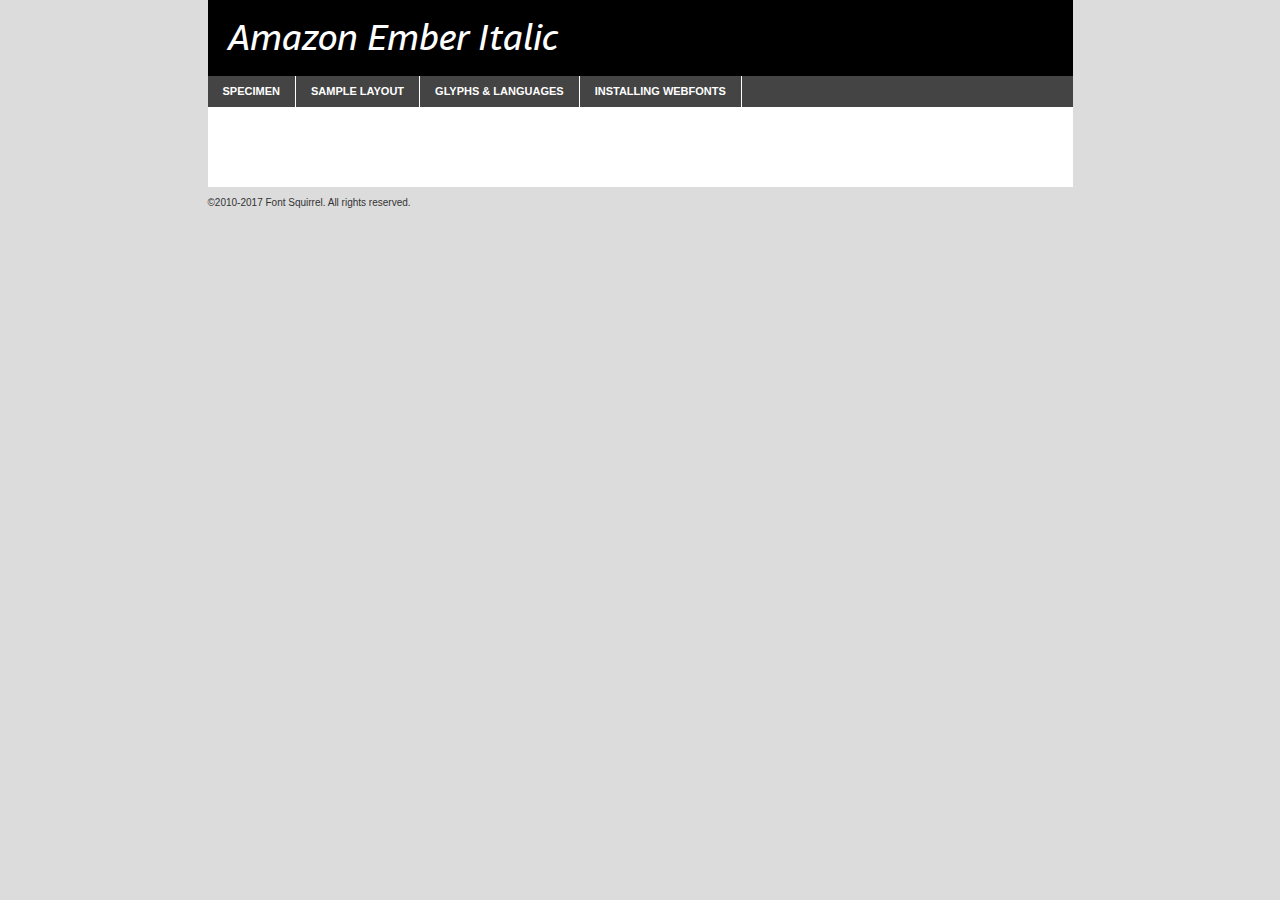
<file: Amazon/webfonts/amazonember_rgit-demo.html>
<!DOCTYPE html PUBLIC "-//W3C//DTD XHTML 1.0 Transitional//EN"
	"http://www.w3.org/TR/xhtml1/DTD/xhtml1-transitional.dtd">

<html xmlns="http://www.w3.org/1999/xhtml" xml:lang="en" lang="en">
<head>
	<meta http-equiv="Content-Type" content="text/html; charset=utf-8" />
	<script src="http://ajax.googleapis.com/ajax/libs/jquery/1.7.2/jquery.min.js" type="text/javascript" charset="utf-8"></script>
	<script type="text/javascript">
	(function($){$.fn.easyTabs=function(option){var param=jQuery.extend({fadeSpeed:"fast",defaultContent:1,activeClass:'active'},option);$(this).each(function(){var thisId="#"+this.id;if(param.defaultContent==''){param.defaultContent=1;}
	if(typeof param.defaultContent=="number")
	{var defaultTab=$(thisId+" .tabs li:eq("+(param.defaultContent-1)+") a").attr('href').substr(1);}else{var defaultTab=param.defaultContent;}
	$(thisId+" .tabs li a").each(function(){var tabToHide=$(this).attr('href').substr(1);$("#"+tabToHide).addClass('easytabs-tab-content');});hideAll();changeContent(defaultTab);function hideAll(){$(thisId+" .easytabs-tab-content").hide();}
	function changeContent(tabId){hideAll();$(thisId+" .tabs li").removeClass(param.activeClass);$(thisId+" .tabs li a[href=#"+tabId+"]").closest('li').addClass(param.activeClass);if(param.fadeSpeed!="none")
	{$(thisId+" #"+tabId).fadeIn(param.fadeSpeed);}else{$(thisId+" #"+tabId).show();}}
	$(thisId+" .tabs li").click(function(){var tabId=$(this).find('a').attr('href').substr(1);changeContent(tabId);return false;});});}})(jQuery);
	</script>
	<link rel="stylesheet" href="specimen_files/specimen_stylesheet.css" type="text/css" charset="utf-8" />
	<link rel="stylesheet" href="stylesheet.css" type="text/css" charset="utf-8" />

	<style type="text/css">
					body{
				font-family: 'amazon_emberitalic';
							}
		</style>

	<title>Amazon Ember Italic Specimen</title>
	
	
	<script type="text/javascript" charset="utf-8">
		$(document).ready(function() {
			$('#container').easyTabs({defaultContent:1});
		});
	</script>
</head>

<body>
<div id="container">
	<div id="header">
		Amazon Ember Italic	</div>
	<ul class="tabs">
		<li><a href="#specimen">Specimen</a></li>
		<li><a href="#layout">Sample Layout</a></li>
				<li><a href="#glyphs">Glyphs &amp; Languages</a></li>
		<li><a href="#installing">Installing Webfonts</a></li>
		
	</ul>
	
	<div id="main_content">

		
			<div id="specimen">
		
				<div class="section">
					<div class="grid12 firstcol">
						<div class="huge">AaBb</div>
					</div>
				</div>
		
				<div class="section">
					<div class="glyph_range">A&#x200B;B&#x200b;C&#x200b;D&#x200b;E&#x200b;F&#x200b;G&#x200b;H&#x200b;I&#x200b;J&#x200b;K&#x200b;L&#x200b;M&#x200b;N&#x200b;O&#x200b;P&#x200b;Q&#x200b;R&#x200b;S&#x200b;T&#x200b;U&#x200b;V&#x200b;W&#x200b;X&#x200b;Y&#x200b;Z&#x200b;a&#x200b;b&#x200b;c&#x200b;d&#x200b;e&#x200b;f&#x200b;g&#x200b;h&#x200b;i&#x200b;j&#x200b;k&#x200b;l&#x200b;m&#x200b;n&#x200b;o&#x200b;p&#x200b;q&#x200b;r&#x200b;s&#x200b;t&#x200b;u&#x200b;v&#x200b;w&#x200b;x&#x200b;y&#x200b;z&#x200b;1&#x200b;2&#x200b;3&#x200b;4&#x200b;5&#x200b;6&#x200b;7&#x200b;8&#x200b;9&#x200b;0&#x200b;&amp;&#x200b;.&#x200b;,&#x200b;?&#x200b;!&#x200b;&#64;&#x200b;(&#x200b;)&#x200b;#&#x200b;$&#x200b;%&#x200b;*&#x200b;+&#x200b;-&#x200b;=&#x200b;:&#x200b;;</div>
				</div>
				<div class="section">
					<div class="grid12 firstcol">
						<table class="sample_table">
							<tr><td>10</td><td class="size10">abcdefghijklmnopqrstuvwxyzABCDEFGHIJKLMNOPQRSTUVWXYZ0123456789abcdefghijklmnopqrstuvwxyzABCDEFGHIJKLMNOPQRSTUVWXYZ0123456789abcdefghijklmnopqrstuvwxyzABCDEFGHIJKLMNOPQRSTUVWXYZ</td></tr>
							<tr><td>11</td><td class="size11">abcdefghijklmnopqrstuvwxyzABCDEFGHIJKLMNOPQRSTUVWXYZ0123456789abcdefghijklmnopqrstuvwxyzABCDEFGHIJKLMNOPQRSTUVWXYZ0123456789abcdefghijklmnopqrstuvwxyzABCDEFGHIJKLMNOPQRSTUVWXYZ</td></tr>
							<tr><td>12</td><td class="size12">abcdefghijklmnopqrstuvwxyzABCDEFGHIJKLMNOPQRSTUVWXYZ0123456789abcdefghijklmnopqrstuvwxyzABCDEFGHIJKLMNOPQRSTUVWXYZ0123456789abcdefghijklmnopqrstuvwxyzABCDEFGHIJKLMNOPQRSTUVWXYZ</td></tr>
							<tr><td>13</td><td class="size13">abcdefghijklmnopqrstuvwxyzABCDEFGHIJKLMNOPQRSTUVWXYZ0123456789abcdefghijklmnopqrstuvwxyzABCDEFGHIJKLMNOPQRSTUVWXYZ0123456789abcdefghijklmnopqrstuvwxyzABCDEFGHIJKLMNOPQRSTUVWXYZ</td></tr>
							<tr><td>14</td><td class="size14">abcdefghijklmnopqrstuvwxyzABCDEFGHIJKLMNOPQRSTUVWXYZ0123456789abcdefghijklmnopqrstuvwxyzABCDEFGHIJKLMNOPQRSTUVWXYZ0123456789abcdefghijklmnopqrstuvwxyzABCDEFGHIJKLMNOPQRSTUVWXYZ</td></tr>
							<tr><td>16</td><td class="size16">abcdefghijklmnopqrstuvwxyzABCDEFGHIJKLMNOPQRSTUVWXYZ0123456789abcdefghijklmnopqrstuvwxyzABCDEFGHIJKLMNOPQRSTUVWXYZ</td></tr>
							<tr><td>18</td><td class="size18">abcdefghijklmnopqrstuvwxyzABCDEFGHIJKLMNOPQRSTUVWXYZ0123456789abcdefghijklmnopqrstuvwxyzABCDEFGHIJKLMNOPQRSTUVWXYZ</td></tr>
							<tr><td>20</td><td class="size20">abcdefghijklmnopqrstuvwxyzABCDEFGHIJKLMNOPQRSTUVWXYZ0123456789abcdefghijklmnopqrstuvwxyzABCDEFGHIJKLMNOPQRSTUVWXYZ</td></tr>
							<tr><td>24</td><td class="size24">abcdefghijklmnopqrstuvwxyzABCDEFGHIJKLMNOPQRSTUVWXYZ0123456789abcdefghijklmnopqrstuvwxyzABCDEFGHIJKLMNOPQRSTUVWXYZ</td></tr>
							<tr><td>30</td><td class="size30">abcdefghijklmnopqrstuvwxyzABCDEFGHIJKLMNOPQRSTUVWXYZ0123456789abcdefghijklmnopqrstuvwxyzABCDEFGHIJKLMNOPQRSTUVWXYZ</td></tr>
							<tr><td>36</td><td class="size36">abcdefghijklmnopqrstuvwxyzABCDEFGHIJKLMNOPQRSTUVWXYZ0123456789abcdefghijklmnopqrstuvwxyzABCDEFGHIJKLMNOPQRSTUVWXYZ</td></tr>
							<tr><td>48</td><td class="size48">abcdefghijklmnopqrstuvwxyzABCDEFGHIJKLMNOPQRSTUVWXYZ0123456789abcdefghijklmnopqrstuvwxyzABCDEFGHIJKLMNOPQRSTUVWXYZ</td></tr>
							<tr><td>60</td><td class="size60">abcdefghijklmnopqrstuvwxyzABCDEFGHIJKLMNOPQRSTUVWXYZ0123456789abcdefghijklmnopqrstuvwxyzABCDEFGHIJKLMNOPQRSTUVWXYZ</td></tr>
							<tr><td>72</td><td class="size72">abcdefghijklmnopqrstuvwxyzABCDEFGHIJKLMNOPQRSTUVWXYZ0123456789abcdefghijklmnopqrstuvwxyzABCDEFGHIJKLMNOPQRSTUVWXYZ</td></tr>
							<tr><td>90</td><td class="size90">abcdefghijklmnopqrstuvwxyzABCDEFGHIJKLMNOPQRSTUVWXYZ0123456789abcdefghijklmnopqrstuvwxyzABCDEFGHIJKLMNOPQRSTUVWXYZ</td></tr>
						</table>
				
					</div>
			
				</div>
		
		
		
								<div class="section" id="bodycomparison">


										<div id="xheight">
				<div class="fontbody">&#x25FC;&#x25FC;&#x25FC;&#x25FC;&#x25FC;&#x25FC;&#x25FC;&#x25FC;&#x25FC;&#x25FC;&#x25FC;&#x25FC;&#x25FC;&#x25FC;&#x25FC;&#x25FC;&#x25FC;&#x25FC;&#x25FC;&#x25FC;&#x25FC;&#x25FC;&#x25FC;&#x25FC;&#x25FC;&#x25FC;&#x25FC;&#x25FC;&#x25FC;&#x25FC;&#x25FC;&#x25FC;&#x25FC;&#x25FC;&#x25FC;&#x25FC;&#x25FC;&#x25FC;&#x25FC;&#x25FC;&#x25FC;&#x25FC;&#x25FC;&#x25FC;&#x25FC;&#x25FC;&#x25FC;&#x25FC;&#x25FC;&#x25FC;&#x25FC;&#x25FC;&#x25FC;&#x25FC;&#x25FC;&#x25FC;&#x25FC;&#x25FC;&#x25FC;&#x25FC;&#x25FC;&#x25FC;&#x25FC;&#x25FC;&#x25FC;&#x25FC;&#x25FC;&#x25FC;&#x25FC;&#x25FC;&#x25FC;&#x25FC;&#x25FC;&#x25FC;&#x25FC;&#x25FC;&#x25FC;&#x25FC;&#x25FC;&#x25FC;&#x25FC;&#x25FC;&#x25FC;&#x25FC;&#x25FC;&#x25FC;&#x25FC;&#x25FC;&#x25FC;&#x25FC;&#x25FC;&#x25FC;&#x25FC;&#x25FC;&#x25FC;&#x25FC;&#x25FC;&#x25FC;&#x25FC;body</div><div class="arialbody">body</div><div class="verdanabody">body</div><div class="georgiabody">body</div></div>
										<div class="fontbody" style="z-index:1">
											body<span>Amazon Ember Italic</span>
										</div>
										<div class="arialbody" style="z-index:1">
											body<span>Arial</span>
										</div>
										<div class="verdanabody" style="z-index:1">
											body<span>Verdana</span>
										</div>
										<div class="georgiabody" style="z-index:1">
											body<span>Georgia</span>
										</div>



								</div>
		
		
				<div class="section psample psample_row1" id="">
					
					<div class="grid2 firstcol">
						<p class="size10"><span>10.</span>Aenean lacinia bibendum nulla sed consectetur. Fusce dapibus, tellus ac cursus commodo, tortor mauris condimentum nibh, ut fermentum massa justo sit amet risus. Nullam id dolor id nibh ultricies vehicula ut id elit. Cum sociis natoque penatibus et magnis dis parturient montes, nascetur ridiculus mus. Nulla vitae elit libero, a pharetra augue.</p>
			
					</div>
					<div class="grid3">
						<p class="size11"><span>11.</span>Aenean lacinia bibendum nulla sed consectetur. Fusce dapibus, tellus ac cursus commodo, tortor mauris condimentum nibh, ut fermentum massa justo sit amet risus. Nullam id dolor id nibh ultricies vehicula ut id elit. Cum sociis natoque penatibus et magnis dis parturient montes, nascetur ridiculus mus. Nulla vitae elit libero, a pharetra augue.</p>
			
					</div>
					<div class="grid3">
						<p class="size12"><span>12.</span>Aenean lacinia bibendum nulla sed consectetur. Fusce dapibus, tellus ac cursus commodo, tortor mauris condimentum nibh, ut fermentum massa justo sit amet risus. Nullam id dolor id nibh ultricies vehicula ut id elit. Cum sociis natoque penatibus et magnis dis parturient montes, nascetur ridiculus mus. Nulla vitae elit libero, a pharetra augue.</p>
			
					</div>
					<div class="grid4">
						<p class="size13"><span>13.</span>Aenean lacinia bibendum nulla sed consectetur. Fusce dapibus, tellus ac cursus commodo, tortor mauris condimentum nibh, ut fermentum massa justo sit amet risus. Nullam id dolor id nibh ultricies vehicula ut id elit. Cum sociis natoque penatibus et magnis dis parturient montes, nascetur ridiculus mus. Nulla vitae elit libero, a pharetra augue.</p>
			
					</div>
					<div class="white_blend"></div>
					
				</div>
				<div class="section psample psample_row2" id="">
					<div class="grid3 firstcol">
						<p class="size14"><span>14.</span>Aenean lacinia bibendum nulla sed consectetur. Fusce dapibus, tellus ac cursus commodo, tortor mauris condimentum nibh, ut fermentum massa justo sit amet risus. Nullam id dolor id nibh ultricies vehicula ut id elit. Cum sociis natoque penatibus et magnis dis parturient montes, nascetur ridiculus mus. Nulla vitae elit libero, a pharetra augue.</p>
			
					</div>
					<div class="grid4">
						<p class="size16"><span>16.</span>Aenean lacinia bibendum nulla sed consectetur. Fusce dapibus, tellus ac cursus commodo, tortor mauris condimentum nibh, ut fermentum massa justo sit amet risus. Nullam id dolor id nibh ultricies vehicula ut id elit. Cum sociis natoque penatibus et magnis dis parturient montes, nascetur ridiculus mus. Nulla vitae elit libero, a pharetra augue.</p>
			
					</div>
					<div class="grid5">
						<p class="size18"><span>18.</span>Aenean lacinia bibendum nulla sed consectetur. Fusce dapibus, tellus ac cursus commodo, tortor mauris condimentum nibh, ut fermentum massa justo sit amet risus. Nullam id dolor id nibh ultricies vehicula ut id elit. Cum sociis natoque penatibus et magnis dis parturient montes, nascetur ridiculus mus. Nulla vitae elit libero, a pharetra augue.</p>
			
					</div>

					<div class="white_blend"></div>

				</div>
				
				<div class="section psample psample_row3" id="">
					<div class="grid5 firstcol">
						<p class="size20"><span>20.</span>Aenean lacinia bibendum nulla sed consectetur. Fusce dapibus, tellus ac cursus commodo, tortor mauris condimentum nibh, ut fermentum massa justo sit amet risus. Nullam id dolor id nibh ultricies vehicula ut id elit. Cum sociis natoque penatibus et magnis dis parturient montes, nascetur ridiculus mus. Nulla vitae elit libero, a pharetra augue.</p>
					</div>
					<div class="grid7">
						<p class="size24"><span>24.</span>Aenean lacinia bibendum nulla sed consectetur. Fusce dapibus, tellus ac cursus commodo, tortor mauris condimentum nibh, ut fermentum massa justo sit amet risus. Nullam id dolor id nibh ultricies vehicula ut id elit. Cum sociis natoque penatibus et magnis dis parturient montes, nascetur ridiculus mus. Nulla vitae elit libero, a pharetra augue.</p>
					</div>
					
					<div class="white_blend"></div>
					
				</div>
				
				<div class="section psample psample_row4" id="">
					<div class="grid12 firstcol">
						<p class="size30"><span>30.</span>Aenean lacinia bibendum nulla sed consectetur. Fusce dapibus, tellus ac cursus commodo, tortor mauris condimentum nibh, ut fermentum massa justo sit amet risus. Nullam id dolor id nibh ultricies vehicula ut id elit. Cum sociis natoque penatibus et magnis dis parturient montes, nascetur ridiculus mus. Nulla vitae elit libero, a pharetra augue.</p>
					</div>
					<div class="white_blend"></div>
					
				</div>
				
				
				
				<div class="section psample psample_row1 fullreverse">
					<div class="grid2 firstcol">
						<p class="size10"><span>10.</span>Aenean lacinia bibendum nulla sed consectetur. Fusce dapibus, tellus ac cursus commodo, tortor mauris condimentum nibh, ut fermentum massa justo sit amet risus. Nullam id dolor id nibh ultricies vehicula ut id elit. Cum sociis natoque penatibus et magnis dis parturient montes, nascetur ridiculus mus. Nulla vitae elit libero, a pharetra augue.</p>
			
					</div>
					<div class="grid3">
						<p class="size11"><span>11.</span>Aenean lacinia bibendum nulla sed consectetur. Fusce dapibus, tellus ac cursus commodo, tortor mauris condimentum nibh, ut fermentum massa justo sit amet risus. Nullam id dolor id nibh ultricies vehicula ut id elit. Cum sociis natoque penatibus et magnis dis parturient montes, nascetur ridiculus mus. Nulla vitae elit libero, a pharetra augue.</p>
			
					</div>
					<div class="grid3">
						<p class="size12"><span>12.</span>Aenean lacinia bibendum nulla sed consectetur. Fusce dapibus, tellus ac cursus commodo, tortor mauris condimentum nibh, ut fermentum massa justo sit amet risus. Nullam id dolor id nibh ultricies vehicula ut id elit. Cum sociis natoque penatibus et magnis dis parturient montes, nascetur ridiculus mus. Nulla vitae elit libero, a pharetra augue.</p>
			
					</div>
					<div class="grid4">
						<p class="size13"><span>13.</span>Aenean lacinia bibendum nulla sed consectetur. Fusce dapibus, tellus ac cursus commodo, tortor mauris condimentum nibh, ut fermentum massa justo sit amet risus. Nullam id dolor id nibh ultricies vehicula ut id elit. Cum sociis natoque penatibus et magnis dis parturient montes, nascetur ridiculus mus. Nulla vitae elit libero, a pharetra augue.</p>
			
					</div>
					<div class="black_blend"></div>
					
				</div>
				
				<div class="section psample psample_row2 fullreverse">
					<div class="grid3 firstcol">
						<p class="size14"><span>14.</span>Aenean lacinia bibendum nulla sed consectetur. Fusce dapibus, tellus ac cursus commodo, tortor mauris condimentum nibh, ut fermentum massa justo sit amet risus. Nullam id dolor id nibh ultricies vehicula ut id elit. Cum sociis natoque penatibus et magnis dis parturient montes, nascetur ridiculus mus. Nulla vitae elit libero, a pharetra augue.</p>
			
					</div>
					<div class="grid4">
						<p class="size16"><span>16.</span>Aenean lacinia bibendum nulla sed consectetur. Fusce dapibus, tellus ac cursus commodo, tortor mauris condimentum nibh, ut fermentum massa justo sit amet risus. Nullam id dolor id nibh ultricies vehicula ut id elit. Cum sociis natoque penatibus et magnis dis parturient montes, nascetur ridiculus mus. Nulla vitae elit libero, a pharetra augue.</p>
			
					</div>
					<div class="grid5">
						<p class="size18"><span>18.</span>Aenean lacinia bibendum nulla sed consectetur. Fusce dapibus, tellus ac cursus commodo, tortor mauris condimentum nibh, ut fermentum massa justo sit amet risus. Nullam id dolor id nibh ultricies vehicula ut id elit. Cum sociis natoque penatibus et magnis dis parturient montes, nascetur ridiculus mus. Nulla vitae elit libero, a pharetra augue.</p>
			
					</div>
					<div class="black_blend"></div>

				</div>
				
				<div class="section psample fullreverse psample_row3" id="">
					<div class="grid5 firstcol">
						<p class="size20"><span>20.</span>Aenean lacinia bibendum nulla sed consectetur. Fusce dapibus, tellus ac cursus commodo, tortor mauris condimentum nibh, ut fermentum massa justo sit amet risus. Nullam id dolor id nibh ultricies vehicula ut id elit. Cum sociis natoque penatibus et magnis dis parturient montes, nascetur ridiculus mus. Nulla vitae elit libero, a pharetra augue.</p>
					</div>
					<div class="grid7">
						<p class="size24"><span>24.</span>Aenean lacinia bibendum nulla sed consectetur. Fusce dapibus, tellus ac cursus commodo, tortor mauris condimentum nibh, ut fermentum massa justo sit amet risus. Nullam id dolor id nibh ultricies vehicula ut id elit. Cum sociis natoque penatibus et magnis dis parturient montes, nascetur ridiculus mus. Nulla vitae elit libero, a pharetra augue.</p>
					</div>
					
					<div class="black_blend"></div>
					
				</div>
				
				<div class="section psample fullreverse psample_row4" id="" style="border-bottom: 20px #000 solid;">
					<div class="grid12 firstcol">
						<p class="size30"><span>30.</span>Aenean lacinia bibendum nulla sed consectetur. Fusce dapibus, tellus ac cursus commodo, tortor mauris condimentum nibh, ut fermentum massa justo sit amet risus. Nullam id dolor id nibh ultricies vehicula ut id elit. Cum sociis natoque penatibus et magnis dis parturient montes, nascetur ridiculus mus. Nulla vitae elit libero, a pharetra augue.</p>
					</div>
					<div class="black_blend"></div>
					
				</div>
				
				
				
				
			</div>
			
			<div id="layout">
				
				<div class="section">
					
					<div class="grid12 firstcol">
						<h1>Lorem Ipsum Dolor</h1>
						<h2>Etiam porta sem malesuada magna mollis euismod</h2>
						
						<p class="byline">By <a href="#link">Aenean Lacinia</a></p>
					</div>
				</div>
				<div class="section">
					<div class="grid8 firstcol">
						<p class="large">Donec sed odio dui. Morbi leo risus, porta ac consectetur ac, vestibulum at eros. Fusce dapibus, tellus ac cursus commodo, tortor mauris condimentum nibh, ut fermentum massa justo sit amet risus. </p>

						
						<h3>Pellentesque ornare sem</h3>

						<p>Maecenas sed diam eget risus varius blandit sit amet non magna. Maecenas faucibus mollis interdum. Donec ullamcorper nulla non metus auctor fringilla. Nullam id dolor id nibh ultricies vehicula ut id elit. Nullam id dolor id nibh ultricies vehicula ut id elit. </p>

						<p>Aenean eu leo quam. Pellentesque ornare sem lacinia quam venenatis vestibulum. Lorem ipsum dolor sit amet, consectetur adipiscing elit. Cum sociis natoque penatibus et magnis dis parturient montes, nascetur ridiculus mus. </p>

						<p>Nulla vitae elit libero, a pharetra augue. Praesent commodo cursus magna, vel scelerisque nisl consectetur et. Aenean lacinia bibendum nulla sed consectetur. </p>

						<p>Nullam quis risus eget urna mollis ornare vel eu leo. Nullam quis risus eget urna mollis ornare vel eu leo. Maecenas sed diam eget risus varius blandit sit amet non magna. Donec ullamcorper nulla non metus auctor fringilla. </p>

						<h3>Cras mattis consectetur</h3>

						<p>Aenean eu leo quam. Pellentesque ornare sem lacinia quam venenatis vestibulum. Aenean lacinia bibendum nulla sed consectetur. Integer posuere erat a ante venenatis dapibus posuere velit aliquet. Cras mattis consectetur purus sit amet fermentum. </p>

						<p>Nullam id dolor id nibh ultricies vehicula ut id elit. Nullam quis risus eget urna mollis ornare vel eu leo. Cras mattis consectetur purus sit amet fermentum.</p>
					</div>
					
					<div class="grid4 sidebar">
						
						<div class="box reverse">
							<p class="last">Nullam quis risus eget urna mollis ornare vel eu leo. Donec ullamcorper nulla non metus auctor fringilla. Cras mattis consectetur purus sit amet fermentum. Sed posuere consectetur est at lobortis. Lorem ipsum dolor sit amet, consectetur adipiscing elit. </p>
						</div>
						
						<p class="caption">Maecenas sed diam eget risus varius.</p>

						<p>Vestibulum id ligula porta felis euismod semper. Integer posuere erat a ante venenatis dapibus posuere velit aliquet. Vestibulum id ligula porta felis euismod semper. Sed posuere consectetur est at lobortis. Maecenas sed diam eget risus varius blandit sit amet non magna. Fusce dapibus, tellus ac cursus commodo, tortor mauris condimentum nibh, ut fermentum massa justo sit amet risus. </p>

					

						<p>Duis mollis, est non commodo luctus, nisi erat porttitor ligula, eget lacinia odio sem nec elit. Aenean lacinia bibendum nulla sed consectetur. Vivamus sagittis lacus vel augue laoreet rutrum faucibus dolor auctor. Aenean lacinia bibendum nulla sed consectetur. Nullam quis risus eget urna mollis ornare vel eu leo. </p>

						<p>Praesent commodo cursus magna, vel scelerisque nisl consectetur et. Donec ullamcorper nulla non metus auctor fringilla. Maecenas faucibus mollis interdum. Fusce dapibus, tellus ac cursus commodo, tortor mauris condimentum nibh, ut fermentum massa justo sit amet risus. </p>

					</div>
				</div>
				
			</div>


			



		<div id="glyphs">
			<div class="section">
				<div class="grid12 firstcol">
			
				<h1>Language Support</h1>
				<p>The subset of Amazon Ember Italic in this kit supports the following languages:<br />
			
					Albanian, Basque, Breton, Chamorro, Danish, Dutch, English, Faroese, Finnish, French, Frisian, Galician, German, Icelandic, Italian, Malagasy, Norwegian, Portuguese, Spanish, Alsatian, Aragonese, Arapaho, Arrernte, Asturian, Aymara, Bislama, Cebuano, Corsican, Fijian, French_creole, Genoese, Gilbertese, Greenlandic, Haitian_creole, Hiligaynon, Hmong, Hopi, Ibanag, Iloko_ilokano, Indonesian, Interglossa_glosa, Interlingua, Irish_gaelic, Jerriais, Lojban, Lombard, Luxembourgeois, Manx, Mohawk, Norfolk_pitcairnese, Occitan, Oromo, Pangasinan, Papiamento, Piedmontese, Potawatomi, Rhaeto-romance, Romansh, Rotokas, Sami_lule, Samoan, Sardinian, Scots_gaelic, Seychelles_creole, Shona, Sicilian, Somali, Southern_ndebele, Swahili, Swati_swazi, Tagalog_filipino_pilipino, Tetum, Tok_pisin, Uyghur_latinized, Volapuk, Walloon, Warlpiri, Xhosa, Yapese, Zulu, Latinbasic, Ubasic, Demo				</p>
				<h1>Glyph Chart</h1>
				<p>The subset of Amazon Ember Italic in this kit includes all the glyphs listed below. Unicode entities are included above each glyph to help you insert individual characters into your layout.</p>
				<div id="glyph_chart">
			
																				 <div><p>&amp;#29;</p>&#29;</div>
																				 <div><p>&amp;#13;</p>&#13;</div>
																				 <div><p>&amp;#29;</p>&#29;</div>
																				 <div><p>&amp;#32;</p>&#32;</div>
																				 <div><p>&amp;#33;</p>&#33;</div>
																				 <div><p>&amp;#34;</p>&#34;</div>
																				 <div><p>&amp;#35;</p>&#35;</div>
																				 <div><p>&amp;#36;</p>&#36;</div>
																				 <div><p>&amp;#37;</p>&#37;</div>
																				 <div><p>&amp;#38;</p>&#38;</div>
																				 <div><p>&amp;#39;</p>&#39;</div>
																				 <div><p>&amp;#40;</p>&#40;</div>
																				 <div><p>&amp;#41;</p>&#41;</div>
																				 <div><p>&amp;#42;</p>&#42;</div>
																				 <div><p>&amp;#43;</p>&#43;</div>
																				 <div><p>&amp;#44;</p>&#44;</div>
																				 <div><p>&amp;#45;</p>&#45;</div>
																				 <div><p>&amp;#46;</p>&#46;</div>
																				 <div><p>&amp;#47;</p>&#47;</div>
																				 <div><p>&amp;#48;</p>&#48;</div>
																				 <div><p>&amp;#49;</p>&#49;</div>
																				 <div><p>&amp;#50;</p>&#50;</div>
																				 <div><p>&amp;#51;</p>&#51;</div>
																				 <div><p>&amp;#52;</p>&#52;</div>
																				 <div><p>&amp;#53;</p>&#53;</div>
																				 <div><p>&amp;#54;</p>&#54;</div>
																				 <div><p>&amp;#55;</p>&#55;</div>
																				 <div><p>&amp;#56;</p>&#56;</div>
																				 <div><p>&amp;#57;</p>&#57;</div>
																				 <div><p>&amp;#58;</p>&#58;</div>
																				 <div><p>&amp;#59;</p>&#59;</div>
																				 <div><p>&amp;#60;</p>&#60;</div>
																				 <div><p>&amp;#61;</p>&#61;</div>
																				 <div><p>&amp;#62;</p>&#62;</div>
																				 <div><p>&amp;#63;</p>&#63;</div>
																				 <div><p>&amp;#64;</p>&#64;</div>
																				 <div><p>&amp;#65;</p>&#65;</div>
																				 <div><p>&amp;#66;</p>&#66;</div>
																				 <div><p>&amp;#67;</p>&#67;</div>
																				 <div><p>&amp;#68;</p>&#68;</div>
																				 <div><p>&amp;#69;</p>&#69;</div>
																				 <div><p>&amp;#70;</p>&#70;</div>
																				 <div><p>&amp;#71;</p>&#71;</div>
																				 <div><p>&amp;#72;</p>&#72;</div>
																				 <div><p>&amp;#73;</p>&#73;</div>
																				 <div><p>&amp;#74;</p>&#74;</div>
																				 <div><p>&amp;#75;</p>&#75;</div>
																				 <div><p>&amp;#76;</p>&#76;</div>
																				 <div><p>&amp;#77;</p>&#77;</div>
																				 <div><p>&amp;#78;</p>&#78;</div>
																				 <div><p>&amp;#79;</p>&#79;</div>
																				 <div><p>&amp;#80;</p>&#80;</div>
																				 <div><p>&amp;#81;</p>&#81;</div>
																				 <div><p>&amp;#82;</p>&#82;</div>
																				 <div><p>&amp;#83;</p>&#83;</div>
																				 <div><p>&amp;#84;</p>&#84;</div>
																				 <div><p>&amp;#85;</p>&#85;</div>
																				 <div><p>&amp;#86;</p>&#86;</div>
																				 <div><p>&amp;#87;</p>&#87;</div>
																				 <div><p>&amp;#88;</p>&#88;</div>
																				 <div><p>&amp;#89;</p>&#89;</div>
																				 <div><p>&amp;#90;</p>&#90;</div>
																				 <div><p>&amp;#91;</p>&#91;</div>
																				 <div><p>&amp;#92;</p>&#92;</div>
																				 <div><p>&amp;#93;</p>&#93;</div>
																				 <div><p>&amp;#94;</p>&#94;</div>
																				 <div><p>&amp;#95;</p>&#95;</div>
																				 <div><p>&amp;#96;</p>&#96;</div>
																				 <div><p>&amp;#97;</p>&#97;</div>
																				 <div><p>&amp;#98;</p>&#98;</div>
																				 <div><p>&amp;#99;</p>&#99;</div>
																				 <div><p>&amp;#100;</p>&#100;</div>
																				 <div><p>&amp;#101;</p>&#101;</div>
																				 <div><p>&amp;#102;</p>&#102;</div>
																				 <div><p>&amp;#103;</p>&#103;</div>
																				 <div><p>&amp;#104;</p>&#104;</div>
																				 <div><p>&amp;#105;</p>&#105;</div>
																				 <div><p>&amp;#106;</p>&#106;</div>
																				 <div><p>&amp;#107;</p>&#107;</div>
																				 <div><p>&amp;#108;</p>&#108;</div>
																				 <div><p>&amp;#109;</p>&#109;</div>
																				 <div><p>&amp;#110;</p>&#110;</div>
																				 <div><p>&amp;#111;</p>&#111;</div>
																				 <div><p>&amp;#112;</p>&#112;</div>
																				 <div><p>&amp;#113;</p>&#113;</div>
																				 <div><p>&amp;#114;</p>&#114;</div>
																				 <div><p>&amp;#115;</p>&#115;</div>
																				 <div><p>&amp;#116;</p>&#116;</div>
																				 <div><p>&amp;#117;</p>&#117;</div>
																				 <div><p>&amp;#118;</p>&#118;</div>
																				 <div><p>&amp;#119;</p>&#119;</div>
																				 <div><p>&amp;#120;</p>&#120;</div>
																				 <div><p>&amp;#121;</p>&#121;</div>
																				 <div><p>&amp;#122;</p>&#122;</div>
																				 <div><p>&amp;#123;</p>&#123;</div>
																				 <div><p>&amp;#124;</p>&#124;</div>
																				 <div><p>&amp;#125;</p>&#125;</div>
																				 <div><p>&amp;#126;</p>&#126;</div>
																				 <div><p>&amp;#160;</p>&#160;</div>
																				 <div><p>&amp;#161;</p>&#161;</div>
																				 <div><p>&amp;#162;</p>&#162;</div>
																				 <div><p>&amp;#163;</p>&#163;</div>
																				 <div><p>&amp;#164;</p>&#164;</div>
																				 <div><p>&amp;#165;</p>&#165;</div>
																				 <div><p>&amp;#166;</p>&#166;</div>
																				 <div><p>&amp;#167;</p>&#167;</div>
																				 <div><p>&amp;#168;</p>&#168;</div>
																				 <div><p>&amp;#169;</p>&#169;</div>
																				 <div><p>&amp;#170;</p>&#170;</div>
																				 <div><p>&amp;#171;</p>&#171;</div>
																				 <div><p>&amp;#172;</p>&#172;</div>
																				 <div><p>&amp;#173;</p>&#173;</div>
																				 <div><p>&amp;#174;</p>&#174;</div>
																				 <div><p>&amp;#175;</p>&#175;</div>
																				 <div><p>&amp;#176;</p>&#176;</div>
																				 <div><p>&amp;#177;</p>&#177;</div>
																				 <div><p>&amp;#178;</p>&#178;</div>
																				 <div><p>&amp;#179;</p>&#179;</div>
																				 <div><p>&amp;#180;</p>&#180;</div>
																				 <div><p>&amp;#181;</p>&#181;</div>
																				 <div><p>&amp;#182;</p>&#182;</div>
																				 <div><p>&amp;#183;</p>&#183;</div>
																				 <div><p>&amp;#184;</p>&#184;</div>
																				 <div><p>&amp;#185;</p>&#185;</div>
																				 <div><p>&amp;#186;</p>&#186;</div>
																				 <div><p>&amp;#187;</p>&#187;</div>
																				 <div><p>&amp;#188;</p>&#188;</div>
																				 <div><p>&amp;#189;</p>&#189;</div>
																				 <div><p>&amp;#190;</p>&#190;</div>
																				 <div><p>&amp;#191;</p>&#191;</div>
																				 <div><p>&amp;#192;</p>&#192;</div>
																				 <div><p>&amp;#193;</p>&#193;</div>
																				 <div><p>&amp;#194;</p>&#194;</div>
																				 <div><p>&amp;#195;</p>&#195;</div>
																				 <div><p>&amp;#196;</p>&#196;</div>
																				 <div><p>&amp;#197;</p>&#197;</div>
																				 <div><p>&amp;#198;</p>&#198;</div>
																				 <div><p>&amp;#199;</p>&#199;</div>
																				 <div><p>&amp;#200;</p>&#200;</div>
																				 <div><p>&amp;#201;</p>&#201;</div>
																				 <div><p>&amp;#202;</p>&#202;</div>
																				 <div><p>&amp;#203;</p>&#203;</div>
																				 <div><p>&amp;#204;</p>&#204;</div>
																				 <div><p>&amp;#205;</p>&#205;</div>
																				 <div><p>&amp;#206;</p>&#206;</div>
																				 <div><p>&amp;#207;</p>&#207;</div>
																				 <div><p>&amp;#208;</p>&#208;</div>
																				 <div><p>&amp;#209;</p>&#209;</div>
																				 <div><p>&amp;#210;</p>&#210;</div>
																				 <div><p>&amp;#211;</p>&#211;</div>
																				 <div><p>&amp;#212;</p>&#212;</div>
																				 <div><p>&amp;#213;</p>&#213;</div>
																				 <div><p>&amp;#214;</p>&#214;</div>
																				 <div><p>&amp;#215;</p>&#215;</div>
																				 <div><p>&amp;#216;</p>&#216;</div>
																				 <div><p>&amp;#217;</p>&#217;</div>
																				 <div><p>&amp;#218;</p>&#218;</div>
																				 <div><p>&amp;#219;</p>&#219;</div>
																				 <div><p>&amp;#220;</p>&#220;</div>
																				 <div><p>&amp;#221;</p>&#221;</div>
																				 <div><p>&amp;#222;</p>&#222;</div>
																				 <div><p>&amp;#223;</p>&#223;</div>
																				 <div><p>&amp;#224;</p>&#224;</div>
																				 <div><p>&amp;#225;</p>&#225;</div>
																				 <div><p>&amp;#226;</p>&#226;</div>
																				 <div><p>&amp;#227;</p>&#227;</div>
																				 <div><p>&amp;#228;</p>&#228;</div>
																				 <div><p>&amp;#229;</p>&#229;</div>
																				 <div><p>&amp;#230;</p>&#230;</div>
																				 <div><p>&amp;#231;</p>&#231;</div>
																				 <div><p>&amp;#232;</p>&#232;</div>
																				 <div><p>&amp;#233;</p>&#233;</div>
																				 <div><p>&amp;#234;</p>&#234;</div>
																				 <div><p>&amp;#235;</p>&#235;</div>
																				 <div><p>&amp;#236;</p>&#236;</div>
																				 <div><p>&amp;#237;</p>&#237;</div>
																				 <div><p>&amp;#238;</p>&#238;</div>
																				 <div><p>&amp;#239;</p>&#239;</div>
																				 <div><p>&amp;#240;</p>&#240;</div>
																				 <div><p>&amp;#241;</p>&#241;</div>
																				 <div><p>&amp;#242;</p>&#242;</div>
																				 <div><p>&amp;#243;</p>&#243;</div>
																				 <div><p>&amp;#244;</p>&#244;</div>
																				 <div><p>&amp;#245;</p>&#245;</div>
																				 <div><p>&amp;#246;</p>&#246;</div>
																				 <div><p>&amp;#247;</p>&#247;</div>
																				 <div><p>&amp;#248;</p>&#248;</div>
																				 <div><p>&amp;#249;</p>&#249;</div>
																				 <div><p>&amp;#250;</p>&#250;</div>
																				 <div><p>&amp;#251;</p>&#251;</div>
																				 <div><p>&amp;#252;</p>&#252;</div>
																				 <div><p>&amp;#253;</p>&#253;</div>
																				 <div><p>&amp;#254;</p>&#254;</div>
																				 <div><p>&amp;#255;</p>&#255;</div>
																				 <div><p>&amp;#338;</p>&#338;</div>
																				 <div><p>&amp;#339;</p>&#339;</div>
																				 <div><p>&amp;#376;</p>&#376;</div>
																				 <div><p>&amp;#710;</p>&#710;</div>
																				 <div><p>&amp;#732;</p>&#732;</div>
																				 <div><p>&amp;#8192;</p>&#8192;</div>
																				 <div><p>&amp;#8193;</p>&#8193;</div>
																				 <div><p>&amp;#8194;</p>&#8194;</div>
																				 <div><p>&amp;#8195;</p>&#8195;</div>
																				 <div><p>&amp;#8196;</p>&#8196;</div>
																				 <div><p>&amp;#8197;</p>&#8197;</div>
																				 <div><p>&amp;#8198;</p>&#8198;</div>
																				 <div><p>&amp;#8199;</p>&#8199;</div>
																				 <div><p>&amp;#8200;</p>&#8200;</div>
																				 <div><p>&amp;#8201;</p>&#8201;</div>
																				 <div><p>&amp;#8202;</p>&#8202;</div>
																				 <div><p>&amp;#8208;</p>&#8208;</div>
																				 <div><p>&amp;#8209;</p>&#8209;</div>
																				 <div><p>&amp;#8210;</p>&#8210;</div>
																				 <div><p>&amp;#8211;</p>&#8211;</div>
																				 <div><p>&amp;#8212;</p>&#8212;</div>
																				 <div><p>&amp;#8216;</p>&#8216;</div>
																				 <div><p>&amp;#8217;</p>&#8217;</div>
																				 <div><p>&amp;#8218;</p>&#8218;</div>
																				 <div><p>&amp;#8220;</p>&#8220;</div>
																				 <div><p>&amp;#8221;</p>&#8221;</div>
																				 <div><p>&amp;#8222;</p>&#8222;</div>
																				 <div><p>&amp;#8226;</p>&#8226;</div>
																				 <div><p>&amp;#8230;</p>&#8230;</div>
																				 <div><p>&amp;#8239;</p>&#8239;</div>
																				 <div><p>&amp;#8249;</p>&#8249;</div>
																				 <div><p>&amp;#8250;</p>&#8250;</div>
																				 <div><p>&amp;#8287;</p>&#8287;</div>
																				 <div><p>&amp;#8364;</p>&#8364;</div>
																				 <div><p>&amp;#8482;</p>&#8482;</div>
																				 <div><p>&amp;#9724;</p>&#9724;</div>
																				 <div><p>&amp;#64257;</p>&#64257;</div>
																				 <div><p>&amp;#64258;</p>&#64258;</div>
																				 <div><p>&amp;#64259;</p>&#64259;</div>
																				 <div><p>&amp;#64260;</p>&#64260;</div>
																																						</div>	
				</div>
		
		
			</div>
		</div>
		
		
		<div id="specs">
			
		</div>
	
		<div id="installing">
			<div class="section">
				<div class="grid7 firstcol">
					<h1>Installing Webfonts</h1>
					
					<p>Webfonts are supported by all major browser platforms but not all in the same way. There are currently four different font formats that must be included in order to target all browsers. This includes TTF, WOFF, EOT and SVG.</p>
					
					<h2>1. Upload your webfonts</h2>
					<p>You must upload your webfont kit to your website. They should be in or near the same directory as your CSS files.</p>
					
					<h2>2. Include the webfont stylesheet</h2>
					<p>A special CSS @font-face declaration helps the various browsers select the appropriate font it needs without causing you a bunch of headaches. Learn more about this syntax by reading the <a href="https://www.fontspring.com/blog/further-hardening-of-the-bulletproof-syntax">Fontspring blog post</a> about it. The code for it is as follows:</p>


<code>
@font-face{ 
	font-family: 'MyWebFont';
	src: url('WebFont.eot');
	src: url('WebFont.eot?#iefix') format('embedded-opentype'),
	     url('WebFont.woff') format('woff'),
	     url('WebFont.ttf') format('truetype'),
	     url('WebFont.svg#webfont') format('svg');
}
</code>

	<p>We've already gone ahead and generated the code for you. All you have to do is link to the stylesheet in your HTML, like this:</p>
	<code>&lt;link rel=&quot;stylesheet&quot; href=&quot;stylesheet.css&quot; type=&quot;text/css&quot; charset=&quot;utf-8&quot; /&gt;</code>

					<h2>3. Modify your own stylesheet</h2>
					<p>To take advantage of your new fonts, you must tell your stylesheet to use them. Look at the original @font-face declaration above and find the property called "font-family." The name linked there will be what you use to reference the font. Prepend that webfont name to the font stack in the "font-family" property, inside the selector you want to change. For example:</p>
<code>p { font-family: 'WebFont', Arial, sans-serif; }</code>

<h2>4. Test</h2>
<p>Getting webfonts to work cross-browser <em>can</em> be tricky. Use the information in the sidebar to help you if you find that fonts aren't loading in a particular browser.</p>
				</div>
				
				<div class="grid5 sidebar">
					<div class="box">
						<h2>Troubleshooting<br />Font-Face Problems</h2>
						<p>Having trouble getting your webfonts to load in your new website? Here are some tips to sort out what might be the problem.</p>

						<h3>Fonts not showing in any browser</h3>

						<p>This sounds like you need to work on the plumbing. You either did not upload the fonts to the correct directory, or you did not link the fonts properly in the CSS. If you've confirmed that all this is correct and you still have a problem, take a look at your .htaccess file and see if requests are getting intercepted.</p>

						<h3>Fonts not loading in iPhone or iPad</h3>

						<p>The most common problem here is that you are serving the fonts from an IIS server. IIS refuses to serve files that have unknown MIME types. If that is the case, you must set the MIME type for SVG to "image/svg+xml" in the server settings. Follow these instructions from Microsoft if you need help.</p>

						<h3>Fonts not loading in Firefox</h3>

						<p>The primary reason for this failure? You are still using a version Firefox older than 3.5. So upgrade already! If that isn't it, then you are very likely serving fonts from a different domain. Firefox requires that all font assets be served from the same domain. Lastly it is possible that you need to add WOFF to your list of MIME types (if you are serving via IIS.)</p>

						<h3>Fonts not loading in IE</h3>

						<p>Are you looking at Internet Explorer on an actual Windows machine or are you cheating by using a service like Adobe BrowserLab? Many of these screenshot services do not render @font-face for IE. Best to test it on a real machine.</p>

						<h3>Fonts not loading in IE9</h3>

						<p>IE9, like Firefox, requires that fonts be served from the same domain as the website. Make sure that is the case.</p>
					</div>
				</div>
			</div>
			
		</div>
	
	</div>
	<div id="footer">
		<p>&copy;2010-2017 Font Squirrel. All rights reserved.</p>
	</div>
</div>
</body>
</html>
</file>
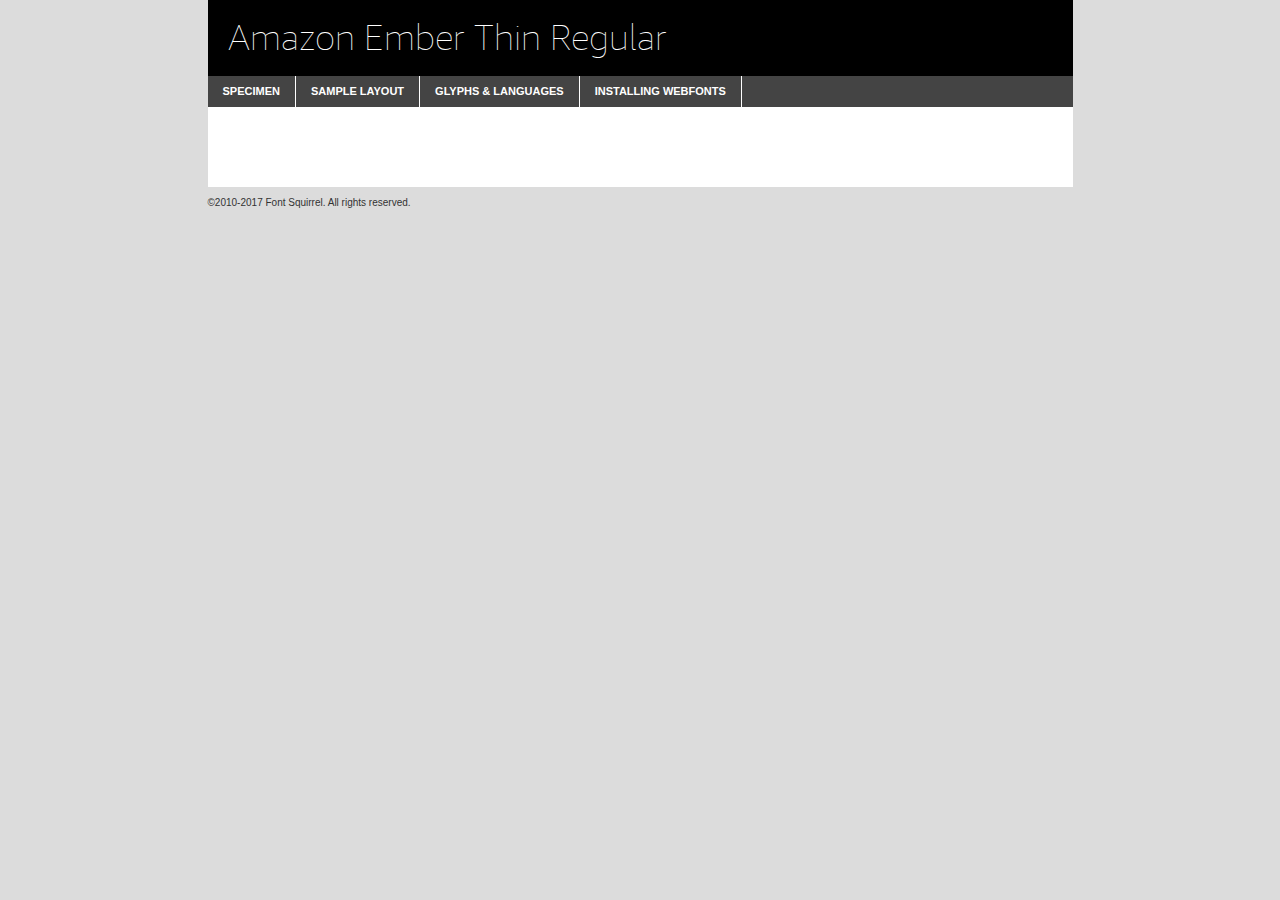
<file: Amazon/webfonts/amazonember_th-demo.html>
<!DOCTYPE html PUBLIC "-//W3C//DTD XHTML 1.0 Transitional//EN"
	"http://www.w3.org/TR/xhtml1/DTD/xhtml1-transitional.dtd">

<html xmlns="http://www.w3.org/1999/xhtml" xml:lang="en" lang="en">
<head>
	<meta http-equiv="Content-Type" content="text/html; charset=utf-8" />
	<script src="http://ajax.googleapis.com/ajax/libs/jquery/1.7.2/jquery.min.js" type="text/javascript" charset="utf-8"></script>
	<script type="text/javascript">
	(function($){$.fn.easyTabs=function(option){var param=jQuery.extend({fadeSpeed:"fast",defaultContent:1,activeClass:'active'},option);$(this).each(function(){var thisId="#"+this.id;if(param.defaultContent==''){param.defaultContent=1;}
	if(typeof param.defaultContent=="number")
	{var defaultTab=$(thisId+" .tabs li:eq("+(param.defaultContent-1)+") a").attr('href').substr(1);}else{var defaultTab=param.defaultContent;}
	$(thisId+" .tabs li a").each(function(){var tabToHide=$(this).attr('href').substr(1);$("#"+tabToHide).addClass('easytabs-tab-content');});hideAll();changeContent(defaultTab);function hideAll(){$(thisId+" .easytabs-tab-content").hide();}
	function changeContent(tabId){hideAll();$(thisId+" .tabs li").removeClass(param.activeClass);$(thisId+" .tabs li a[href=#"+tabId+"]").closest('li').addClass(param.activeClass);if(param.fadeSpeed!="none")
	{$(thisId+" #"+tabId).fadeIn(param.fadeSpeed);}else{$(thisId+" #"+tabId).show();}}
	$(thisId+" .tabs li").click(function(){var tabId=$(this).find('a').attr('href').substr(1);changeContent(tabId);return false;});});}})(jQuery);
	</script>
	<link rel="stylesheet" href="specimen_files/specimen_stylesheet.css" type="text/css" charset="utf-8" />
	<link rel="stylesheet" href="stylesheet.css" type="text/css" charset="utf-8" />

	<style type="text/css">
					body{
				font-family: 'amazon_emberthin';
							}
		</style>

	<title>Amazon Ember Thin Regular Specimen</title>
	
	
	<script type="text/javascript" charset="utf-8">
		$(document).ready(function() {
			$('#container').easyTabs({defaultContent:1});
		});
	</script>
</head>

<body>
<div id="container">
	<div id="header">
		Amazon Ember Thin Regular	</div>
	<ul class="tabs">
		<li><a href="#specimen">Specimen</a></li>
		<li><a href="#layout">Sample Layout</a></li>
				<li><a href="#glyphs">Glyphs &amp; Languages</a></li>
		<li><a href="#installing">Installing Webfonts</a></li>
		
	</ul>
	
	<div id="main_content">

		
			<div id="specimen">
		
				<div class="section">
					<div class="grid12 firstcol">
						<div class="huge">AaBb</div>
					</div>
				</div>
		
				<div class="section">
					<div class="glyph_range">A&#x200B;B&#x200b;C&#x200b;D&#x200b;E&#x200b;F&#x200b;G&#x200b;H&#x200b;I&#x200b;J&#x200b;K&#x200b;L&#x200b;M&#x200b;N&#x200b;O&#x200b;P&#x200b;Q&#x200b;R&#x200b;S&#x200b;T&#x200b;U&#x200b;V&#x200b;W&#x200b;X&#x200b;Y&#x200b;Z&#x200b;a&#x200b;b&#x200b;c&#x200b;d&#x200b;e&#x200b;f&#x200b;g&#x200b;h&#x200b;i&#x200b;j&#x200b;k&#x200b;l&#x200b;m&#x200b;n&#x200b;o&#x200b;p&#x200b;q&#x200b;r&#x200b;s&#x200b;t&#x200b;u&#x200b;v&#x200b;w&#x200b;x&#x200b;y&#x200b;z&#x200b;1&#x200b;2&#x200b;3&#x200b;4&#x200b;5&#x200b;6&#x200b;7&#x200b;8&#x200b;9&#x200b;0&#x200b;&amp;&#x200b;.&#x200b;,&#x200b;?&#x200b;!&#x200b;&#64;&#x200b;(&#x200b;)&#x200b;#&#x200b;$&#x200b;%&#x200b;*&#x200b;+&#x200b;-&#x200b;=&#x200b;:&#x200b;;</div>
				</div>
				<div class="section">
					<div class="grid12 firstcol">
						<table class="sample_table">
							<tr><td>10</td><td class="size10">abcdefghijklmnopqrstuvwxyzABCDEFGHIJKLMNOPQRSTUVWXYZ0123456789abcdefghijklmnopqrstuvwxyzABCDEFGHIJKLMNOPQRSTUVWXYZ0123456789abcdefghijklmnopqrstuvwxyzABCDEFGHIJKLMNOPQRSTUVWXYZ</td></tr>
							<tr><td>11</td><td class="size11">abcdefghijklmnopqrstuvwxyzABCDEFGHIJKLMNOPQRSTUVWXYZ0123456789abcdefghijklmnopqrstuvwxyzABCDEFGHIJKLMNOPQRSTUVWXYZ0123456789abcdefghijklmnopqrstuvwxyzABCDEFGHIJKLMNOPQRSTUVWXYZ</td></tr>
							<tr><td>12</td><td class="size12">abcdefghijklmnopqrstuvwxyzABCDEFGHIJKLMNOPQRSTUVWXYZ0123456789abcdefghijklmnopqrstuvwxyzABCDEFGHIJKLMNOPQRSTUVWXYZ0123456789abcdefghijklmnopqrstuvwxyzABCDEFGHIJKLMNOPQRSTUVWXYZ</td></tr>
							<tr><td>13</td><td class="size13">abcdefghijklmnopqrstuvwxyzABCDEFGHIJKLMNOPQRSTUVWXYZ0123456789abcdefghijklmnopqrstuvwxyzABCDEFGHIJKLMNOPQRSTUVWXYZ0123456789abcdefghijklmnopqrstuvwxyzABCDEFGHIJKLMNOPQRSTUVWXYZ</td></tr>
							<tr><td>14</td><td class="size14">abcdefghijklmnopqrstuvwxyzABCDEFGHIJKLMNOPQRSTUVWXYZ0123456789abcdefghijklmnopqrstuvwxyzABCDEFGHIJKLMNOPQRSTUVWXYZ0123456789abcdefghijklmnopqrstuvwxyzABCDEFGHIJKLMNOPQRSTUVWXYZ</td></tr>
							<tr><td>16</td><td class="size16">abcdefghijklmnopqrstuvwxyzABCDEFGHIJKLMNOPQRSTUVWXYZ0123456789abcdefghijklmnopqrstuvwxyzABCDEFGHIJKLMNOPQRSTUVWXYZ</td></tr>
							<tr><td>18</td><td class="size18">abcdefghijklmnopqrstuvwxyzABCDEFGHIJKLMNOPQRSTUVWXYZ0123456789abcdefghijklmnopqrstuvwxyzABCDEFGHIJKLMNOPQRSTUVWXYZ</td></tr>
							<tr><td>20</td><td class="size20">abcdefghijklmnopqrstuvwxyzABCDEFGHIJKLMNOPQRSTUVWXYZ0123456789abcdefghijklmnopqrstuvwxyzABCDEFGHIJKLMNOPQRSTUVWXYZ</td></tr>
							<tr><td>24</td><td class="size24">abcdefghijklmnopqrstuvwxyzABCDEFGHIJKLMNOPQRSTUVWXYZ0123456789abcdefghijklmnopqrstuvwxyzABCDEFGHIJKLMNOPQRSTUVWXYZ</td></tr>
							<tr><td>30</td><td class="size30">abcdefghijklmnopqrstuvwxyzABCDEFGHIJKLMNOPQRSTUVWXYZ0123456789abcdefghijklmnopqrstuvwxyzABCDEFGHIJKLMNOPQRSTUVWXYZ</td></tr>
							<tr><td>36</td><td class="size36">abcdefghijklmnopqrstuvwxyzABCDEFGHIJKLMNOPQRSTUVWXYZ0123456789abcdefghijklmnopqrstuvwxyzABCDEFGHIJKLMNOPQRSTUVWXYZ</td></tr>
							<tr><td>48</td><td class="size48">abcdefghijklmnopqrstuvwxyzABCDEFGHIJKLMNOPQRSTUVWXYZ0123456789abcdefghijklmnopqrstuvwxyzABCDEFGHIJKLMNOPQRSTUVWXYZ</td></tr>
							<tr><td>60</td><td class="size60">abcdefghijklmnopqrstuvwxyzABCDEFGHIJKLMNOPQRSTUVWXYZ0123456789abcdefghijklmnopqrstuvwxyzABCDEFGHIJKLMNOPQRSTUVWXYZ</td></tr>
							<tr><td>72</td><td class="size72">abcdefghijklmnopqrstuvwxyzABCDEFGHIJKLMNOPQRSTUVWXYZ0123456789abcdefghijklmnopqrstuvwxyzABCDEFGHIJKLMNOPQRSTUVWXYZ</td></tr>
							<tr><td>90</td><td class="size90">abcdefghijklmnopqrstuvwxyzABCDEFGHIJKLMNOPQRSTUVWXYZ0123456789abcdefghijklmnopqrstuvwxyzABCDEFGHIJKLMNOPQRSTUVWXYZ</td></tr>
						</table>
				
					</div>
			
				</div>
		
		
		
								<div class="section" id="bodycomparison">


										<div id="xheight">
				<div class="fontbody">&#x25FC;&#x25FC;&#x25FC;&#x25FC;&#x25FC;&#x25FC;&#x25FC;&#x25FC;&#x25FC;&#x25FC;&#x25FC;&#x25FC;&#x25FC;&#x25FC;&#x25FC;&#x25FC;&#x25FC;&#x25FC;&#x25FC;&#x25FC;&#x25FC;&#x25FC;&#x25FC;&#x25FC;&#x25FC;&#x25FC;&#x25FC;&#x25FC;&#x25FC;&#x25FC;&#x25FC;&#x25FC;&#x25FC;&#x25FC;&#x25FC;&#x25FC;&#x25FC;&#x25FC;&#x25FC;&#x25FC;&#x25FC;&#x25FC;&#x25FC;&#x25FC;&#x25FC;&#x25FC;&#x25FC;&#x25FC;&#x25FC;&#x25FC;&#x25FC;&#x25FC;&#x25FC;&#x25FC;&#x25FC;&#x25FC;&#x25FC;&#x25FC;&#x25FC;&#x25FC;&#x25FC;&#x25FC;&#x25FC;&#x25FC;&#x25FC;&#x25FC;&#x25FC;&#x25FC;&#x25FC;&#x25FC;&#x25FC;&#x25FC;&#x25FC;&#x25FC;&#x25FC;&#x25FC;&#x25FC;&#x25FC;&#x25FC;&#x25FC;&#x25FC;&#x25FC;&#x25FC;&#x25FC;&#x25FC;&#x25FC;&#x25FC;&#x25FC;&#x25FC;&#x25FC;&#x25FC;&#x25FC;&#x25FC;&#x25FC;&#x25FC;&#x25FC;&#x25FC;&#x25FC;&#x25FC;body</div><div class="arialbody">body</div><div class="verdanabody">body</div><div class="georgiabody">body</div></div>
										<div class="fontbody" style="z-index:1">
											body<span>Amazon Ember Thin Regular</span>
										</div>
										<div class="arialbody" style="z-index:1">
											body<span>Arial</span>
										</div>
										<div class="verdanabody" style="z-index:1">
											body<span>Verdana</span>
										</div>
										<div class="georgiabody" style="z-index:1">
											body<span>Georgia</span>
										</div>



								</div>
		
		
				<div class="section psample psample_row1" id="">
					
					<div class="grid2 firstcol">
						<p class="size10"><span>10.</span>Aenean lacinia bibendum nulla sed consectetur. Fusce dapibus, tellus ac cursus commodo, tortor mauris condimentum nibh, ut fermentum massa justo sit amet risus. Nullam id dolor id nibh ultricies vehicula ut id elit. Cum sociis natoque penatibus et magnis dis parturient montes, nascetur ridiculus mus. Nulla vitae elit libero, a pharetra augue.</p>
			
					</div>
					<div class="grid3">
						<p class="size11"><span>11.</span>Aenean lacinia bibendum nulla sed consectetur. Fusce dapibus, tellus ac cursus commodo, tortor mauris condimentum nibh, ut fermentum massa justo sit amet risus. Nullam id dolor id nibh ultricies vehicula ut id elit. Cum sociis natoque penatibus et magnis dis parturient montes, nascetur ridiculus mus. Nulla vitae elit libero, a pharetra augue.</p>
			
					</div>
					<div class="grid3">
						<p class="size12"><span>12.</span>Aenean lacinia bibendum nulla sed consectetur. Fusce dapibus, tellus ac cursus commodo, tortor mauris condimentum nibh, ut fermentum massa justo sit amet risus. Nullam id dolor id nibh ultricies vehicula ut id elit. Cum sociis natoque penatibus et magnis dis parturient montes, nascetur ridiculus mus. Nulla vitae elit libero, a pharetra augue.</p>
			
					</div>
					<div class="grid4">
						<p class="size13"><span>13.</span>Aenean lacinia bibendum nulla sed consectetur. Fusce dapibus, tellus ac cursus commodo, tortor mauris condimentum nibh, ut fermentum massa justo sit amet risus. Nullam id dolor id nibh ultricies vehicula ut id elit. Cum sociis natoque penatibus et magnis dis parturient montes, nascetur ridiculus mus. Nulla vitae elit libero, a pharetra augue.</p>
			
					</div>
					<div class="white_blend"></div>
					
				</div>
				<div class="section psample psample_row2" id="">
					<div class="grid3 firstcol">
						<p class="size14"><span>14.</span>Aenean lacinia bibendum nulla sed consectetur. Fusce dapibus, tellus ac cursus commodo, tortor mauris condimentum nibh, ut fermentum massa justo sit amet risus. Nullam id dolor id nibh ultricies vehicula ut id elit. Cum sociis natoque penatibus et magnis dis parturient montes, nascetur ridiculus mus. Nulla vitae elit libero, a pharetra augue.</p>
			
					</div>
					<div class="grid4">
						<p class="size16"><span>16.</span>Aenean lacinia bibendum nulla sed consectetur. Fusce dapibus, tellus ac cursus commodo, tortor mauris condimentum nibh, ut fermentum massa justo sit amet risus. Nullam id dolor id nibh ultricies vehicula ut id elit. Cum sociis natoque penatibus et magnis dis parturient montes, nascetur ridiculus mus. Nulla vitae elit libero, a pharetra augue.</p>
			
					</div>
					<div class="grid5">
						<p class="size18"><span>18.</span>Aenean lacinia bibendum nulla sed consectetur. Fusce dapibus, tellus ac cursus commodo, tortor mauris condimentum nibh, ut fermentum massa justo sit amet risus. Nullam id dolor id nibh ultricies vehicula ut id elit. Cum sociis natoque penatibus et magnis dis parturient montes, nascetur ridiculus mus. Nulla vitae elit libero, a pharetra augue.</p>
			
					</div>

					<div class="white_blend"></div>

				</div>
				
				<div class="section psample psample_row3" id="">
					<div class="grid5 firstcol">
						<p class="size20"><span>20.</span>Aenean lacinia bibendum nulla sed consectetur. Fusce dapibus, tellus ac cursus commodo, tortor mauris condimentum nibh, ut fermentum massa justo sit amet risus. Nullam id dolor id nibh ultricies vehicula ut id elit. Cum sociis natoque penatibus et magnis dis parturient montes, nascetur ridiculus mus. Nulla vitae elit libero, a pharetra augue.</p>
					</div>
					<div class="grid7">
						<p class="size24"><span>24.</span>Aenean lacinia bibendum nulla sed consectetur. Fusce dapibus, tellus ac cursus commodo, tortor mauris condimentum nibh, ut fermentum massa justo sit amet risus. Nullam id dolor id nibh ultricies vehicula ut id elit. Cum sociis natoque penatibus et magnis dis parturient montes, nascetur ridiculus mus. Nulla vitae elit libero, a pharetra augue.</p>
					</div>
					
					<div class="white_blend"></div>
					
				</div>
				
				<div class="section psample psample_row4" id="">
					<div class="grid12 firstcol">
						<p class="size30"><span>30.</span>Aenean lacinia bibendum nulla sed consectetur. Fusce dapibus, tellus ac cursus commodo, tortor mauris condimentum nibh, ut fermentum massa justo sit amet risus. Nullam id dolor id nibh ultricies vehicula ut id elit. Cum sociis natoque penatibus et magnis dis parturient montes, nascetur ridiculus mus. Nulla vitae elit libero, a pharetra augue.</p>
					</div>
					<div class="white_blend"></div>
					
				</div>
				
				
				
				<div class="section psample psample_row1 fullreverse">
					<div class="grid2 firstcol">
						<p class="size10"><span>10.</span>Aenean lacinia bibendum nulla sed consectetur. Fusce dapibus, tellus ac cursus commodo, tortor mauris condimentum nibh, ut fermentum massa justo sit amet risus. Nullam id dolor id nibh ultricies vehicula ut id elit. Cum sociis natoque penatibus et magnis dis parturient montes, nascetur ridiculus mus. Nulla vitae elit libero, a pharetra augue.</p>
			
					</div>
					<div class="grid3">
						<p class="size11"><span>11.</span>Aenean lacinia bibendum nulla sed consectetur. Fusce dapibus, tellus ac cursus commodo, tortor mauris condimentum nibh, ut fermentum massa justo sit amet risus. Nullam id dolor id nibh ultricies vehicula ut id elit. Cum sociis natoque penatibus et magnis dis parturient montes, nascetur ridiculus mus. Nulla vitae elit libero, a pharetra augue.</p>
			
					</div>
					<div class="grid3">
						<p class="size12"><span>12.</span>Aenean lacinia bibendum nulla sed consectetur. Fusce dapibus, tellus ac cursus commodo, tortor mauris condimentum nibh, ut fermentum massa justo sit amet risus. Nullam id dolor id nibh ultricies vehicula ut id elit. Cum sociis natoque penatibus et magnis dis parturient montes, nascetur ridiculus mus. Nulla vitae elit libero, a pharetra augue.</p>
			
					</div>
					<div class="grid4">
						<p class="size13"><span>13.</span>Aenean lacinia bibendum nulla sed consectetur. Fusce dapibus, tellus ac cursus commodo, tortor mauris condimentum nibh, ut fermentum massa justo sit amet risus. Nullam id dolor id nibh ultricies vehicula ut id elit. Cum sociis natoque penatibus et magnis dis parturient montes, nascetur ridiculus mus. Nulla vitae elit libero, a pharetra augue.</p>
			
					</div>
					<div class="black_blend"></div>
					
				</div>
				
				<div class="section psample psample_row2 fullreverse">
					<div class="grid3 firstcol">
						<p class="size14"><span>14.</span>Aenean lacinia bibendum nulla sed consectetur. Fusce dapibus, tellus ac cursus commodo, tortor mauris condimentum nibh, ut fermentum massa justo sit amet risus. Nullam id dolor id nibh ultricies vehicula ut id elit. Cum sociis natoque penatibus et magnis dis parturient montes, nascetur ridiculus mus. Nulla vitae elit libero, a pharetra augue.</p>
			
					</div>
					<div class="grid4">
						<p class="size16"><span>16.</span>Aenean lacinia bibendum nulla sed consectetur. Fusce dapibus, tellus ac cursus commodo, tortor mauris condimentum nibh, ut fermentum massa justo sit amet risus. Nullam id dolor id nibh ultricies vehicula ut id elit. Cum sociis natoque penatibus et magnis dis parturient montes, nascetur ridiculus mus. Nulla vitae elit libero, a pharetra augue.</p>
			
					</div>
					<div class="grid5">
						<p class="size18"><span>18.</span>Aenean lacinia bibendum nulla sed consectetur. Fusce dapibus, tellus ac cursus commodo, tortor mauris condimentum nibh, ut fermentum massa justo sit amet risus. Nullam id dolor id nibh ultricies vehicula ut id elit. Cum sociis natoque penatibus et magnis dis parturient montes, nascetur ridiculus mus. Nulla vitae elit libero, a pharetra augue.</p>
			
					</div>
					<div class="black_blend"></div>

				</div>
				
				<div class="section psample fullreverse psample_row3" id="">
					<div class="grid5 firstcol">
						<p class="size20"><span>20.</span>Aenean lacinia bibendum nulla sed consectetur. Fusce dapibus, tellus ac cursus commodo, tortor mauris condimentum nibh, ut fermentum massa justo sit amet risus. Nullam id dolor id nibh ultricies vehicula ut id elit. Cum sociis natoque penatibus et magnis dis parturient montes, nascetur ridiculus mus. Nulla vitae elit libero, a pharetra augue.</p>
					</div>
					<div class="grid7">
						<p class="size24"><span>24.</span>Aenean lacinia bibendum nulla sed consectetur. Fusce dapibus, tellus ac cursus commodo, tortor mauris condimentum nibh, ut fermentum massa justo sit amet risus. Nullam id dolor id nibh ultricies vehicula ut id elit. Cum sociis natoque penatibus et magnis dis parturient montes, nascetur ridiculus mus. Nulla vitae elit libero, a pharetra augue.</p>
					</div>
					
					<div class="black_blend"></div>
					
				</div>
				
				<div class="section psample fullreverse psample_row4" id="" style="border-bottom: 20px #000 solid;">
					<div class="grid12 firstcol">
						<p class="size30"><span>30.</span>Aenean lacinia bibendum nulla sed consectetur. Fusce dapibus, tellus ac cursus commodo, tortor mauris condimentum nibh, ut fermentum massa justo sit amet risus. Nullam id dolor id nibh ultricies vehicula ut id elit. Cum sociis natoque penatibus et magnis dis parturient montes, nascetur ridiculus mus. Nulla vitae elit libero, a pharetra augue.</p>
					</div>
					<div class="black_blend"></div>
					
				</div>
				
				
				
				
			</div>
			
			<div id="layout">
				
				<div class="section">
					
					<div class="grid12 firstcol">
						<h1>Lorem Ipsum Dolor</h1>
						<h2>Etiam porta sem malesuada magna mollis euismod</h2>
						
						<p class="byline">By <a href="#link">Aenean Lacinia</a></p>
					</div>
				</div>
				<div class="section">
					<div class="grid8 firstcol">
						<p class="large">Donec sed odio dui. Morbi leo risus, porta ac consectetur ac, vestibulum at eros. Fusce dapibus, tellus ac cursus commodo, tortor mauris condimentum nibh, ut fermentum massa justo sit amet risus. </p>

						
						<h3>Pellentesque ornare sem</h3>

						<p>Maecenas sed diam eget risus varius blandit sit amet non magna. Maecenas faucibus mollis interdum. Donec ullamcorper nulla non metus auctor fringilla. Nullam id dolor id nibh ultricies vehicula ut id elit. Nullam id dolor id nibh ultricies vehicula ut id elit. </p>

						<p>Aenean eu leo quam. Pellentesque ornare sem lacinia quam venenatis vestibulum. Lorem ipsum dolor sit amet, consectetur adipiscing elit. Cum sociis natoque penatibus et magnis dis parturient montes, nascetur ridiculus mus. </p>

						<p>Nulla vitae elit libero, a pharetra augue. Praesent commodo cursus magna, vel scelerisque nisl consectetur et. Aenean lacinia bibendum nulla sed consectetur. </p>

						<p>Nullam quis risus eget urna mollis ornare vel eu leo. Nullam quis risus eget urna mollis ornare vel eu leo. Maecenas sed diam eget risus varius blandit sit amet non magna. Donec ullamcorper nulla non metus auctor fringilla. </p>

						<h3>Cras mattis consectetur</h3>

						<p>Aenean eu leo quam. Pellentesque ornare sem lacinia quam venenatis vestibulum. Aenean lacinia bibendum nulla sed consectetur. Integer posuere erat a ante venenatis dapibus posuere velit aliquet. Cras mattis consectetur purus sit amet fermentum. </p>

						<p>Nullam id dolor id nibh ultricies vehicula ut id elit. Nullam quis risus eget urna mollis ornare vel eu leo. Cras mattis consectetur purus sit amet fermentum.</p>
					</div>
					
					<div class="grid4 sidebar">
						
						<div class="box reverse">
							<p class="last">Nullam quis risus eget urna mollis ornare vel eu leo. Donec ullamcorper nulla non metus auctor fringilla. Cras mattis consectetur purus sit amet fermentum. Sed posuere consectetur est at lobortis. Lorem ipsum dolor sit amet, consectetur adipiscing elit. </p>
						</div>
						
						<p class="caption">Maecenas sed diam eget risus varius.</p>

						<p>Vestibulum id ligula porta felis euismod semper. Integer posuere erat a ante venenatis dapibus posuere velit aliquet. Vestibulum id ligula porta felis euismod semper. Sed posuere consectetur est at lobortis. Maecenas sed diam eget risus varius blandit sit amet non magna. Fusce dapibus, tellus ac cursus commodo, tortor mauris condimentum nibh, ut fermentum massa justo sit amet risus. </p>

					

						<p>Duis mollis, est non commodo luctus, nisi erat porttitor ligula, eget lacinia odio sem nec elit. Aenean lacinia bibendum nulla sed consectetur. Vivamus sagittis lacus vel augue laoreet rutrum faucibus dolor auctor. Aenean lacinia bibendum nulla sed consectetur. Nullam quis risus eget urna mollis ornare vel eu leo. </p>

						<p>Praesent commodo cursus magna, vel scelerisque nisl consectetur et. Donec ullamcorper nulla non metus auctor fringilla. Maecenas faucibus mollis interdum. Fusce dapibus, tellus ac cursus commodo, tortor mauris condimentum nibh, ut fermentum massa justo sit amet risus. </p>

					</div>
				</div>
				
			</div>


			



		<div id="glyphs">
			<div class="section">
				<div class="grid12 firstcol">
			
				<h1>Language Support</h1>
				<p>The subset of Amazon Ember Thin Regular in this kit supports the following languages:<br />
			
					Albanian, Basque, Breton, Chamorro, Danish, Dutch, English, Faroese, Finnish, French, Frisian, Galician, German, Icelandic, Italian, Malagasy, Norwegian, Portuguese, Spanish, Alsatian, Aragonese, Arapaho, Arrernte, Asturian, Aymara, Bislama, Cebuano, Corsican, Fijian, French_creole, Genoese, Gilbertese, Greenlandic, Haitian_creole, Hiligaynon, Hmong, Hopi, Ibanag, Iloko_ilokano, Indonesian, Interglossa_glosa, Interlingua, Irish_gaelic, Jerriais, Lojban, Lombard, Luxembourgeois, Manx, Mohawk, Norfolk_pitcairnese, Occitan, Oromo, Pangasinan, Papiamento, Piedmontese, Potawatomi, Rhaeto-romance, Romansh, Rotokas, Sami_lule, Samoan, Sardinian, Scots_gaelic, Seychelles_creole, Shona, Sicilian, Somali, Southern_ndebele, Swahili, Swati_swazi, Tagalog_filipino_pilipino, Tetum, Tok_pisin, Uyghur_latinized, Volapuk, Walloon, Warlpiri, Xhosa, Yapese, Zulu, Latinbasic, Ubasic, Demo				</p>
				<h1>Glyph Chart</h1>
				<p>The subset of Amazon Ember Thin Regular in this kit includes all the glyphs listed below. Unicode entities are included above each glyph to help you insert individual characters into your layout.</p>
				<div id="glyph_chart">
			
																				 <div><p>&amp;#29;</p>&#29;</div>
																				 <div><p>&amp;#13;</p>&#13;</div>
																				 <div><p>&amp;#29;</p>&#29;</div>
																				 <div><p>&amp;#32;</p>&#32;</div>
																				 <div><p>&amp;#33;</p>&#33;</div>
																				 <div><p>&amp;#34;</p>&#34;</div>
																				 <div><p>&amp;#35;</p>&#35;</div>
																				 <div><p>&amp;#36;</p>&#36;</div>
																				 <div><p>&amp;#37;</p>&#37;</div>
																				 <div><p>&amp;#38;</p>&#38;</div>
																				 <div><p>&amp;#39;</p>&#39;</div>
																				 <div><p>&amp;#40;</p>&#40;</div>
																				 <div><p>&amp;#41;</p>&#41;</div>
																				 <div><p>&amp;#42;</p>&#42;</div>
																				 <div><p>&amp;#43;</p>&#43;</div>
																				 <div><p>&amp;#44;</p>&#44;</div>
																				 <div><p>&amp;#45;</p>&#45;</div>
																				 <div><p>&amp;#46;</p>&#46;</div>
																				 <div><p>&amp;#47;</p>&#47;</div>
																				 <div><p>&amp;#48;</p>&#48;</div>
																				 <div><p>&amp;#49;</p>&#49;</div>
																				 <div><p>&amp;#50;</p>&#50;</div>
																				 <div><p>&amp;#51;</p>&#51;</div>
																				 <div><p>&amp;#52;</p>&#52;</div>
																				 <div><p>&amp;#53;</p>&#53;</div>
																				 <div><p>&amp;#54;</p>&#54;</div>
																				 <div><p>&amp;#55;</p>&#55;</div>
																				 <div><p>&amp;#56;</p>&#56;</div>
																				 <div><p>&amp;#57;</p>&#57;</div>
																				 <div><p>&amp;#58;</p>&#58;</div>
																				 <div><p>&amp;#59;</p>&#59;</div>
																				 <div><p>&amp;#60;</p>&#60;</div>
																				 <div><p>&amp;#61;</p>&#61;</div>
																				 <div><p>&amp;#62;</p>&#62;</div>
																				 <div><p>&amp;#63;</p>&#63;</div>
																				 <div><p>&amp;#64;</p>&#64;</div>
																				 <div><p>&amp;#65;</p>&#65;</div>
																				 <div><p>&amp;#66;</p>&#66;</div>
																				 <div><p>&amp;#67;</p>&#67;</div>
																				 <div><p>&amp;#68;</p>&#68;</div>
																				 <div><p>&amp;#69;</p>&#69;</div>
																				 <div><p>&amp;#70;</p>&#70;</div>
																				 <div><p>&amp;#71;</p>&#71;</div>
																				 <div><p>&amp;#72;</p>&#72;</div>
																				 <div><p>&amp;#73;</p>&#73;</div>
																				 <div><p>&amp;#74;</p>&#74;</div>
																				 <div><p>&amp;#75;</p>&#75;</div>
																				 <div><p>&amp;#76;</p>&#76;</div>
																				 <div><p>&amp;#77;</p>&#77;</div>
																				 <div><p>&amp;#78;</p>&#78;</div>
																				 <div><p>&amp;#79;</p>&#79;</div>
																				 <div><p>&amp;#80;</p>&#80;</div>
																				 <div><p>&amp;#81;</p>&#81;</div>
																				 <div><p>&amp;#82;</p>&#82;</div>
																				 <div><p>&amp;#83;</p>&#83;</div>
																				 <div><p>&amp;#84;</p>&#84;</div>
																				 <div><p>&amp;#85;</p>&#85;</div>
																				 <div><p>&amp;#86;</p>&#86;</div>
																				 <div><p>&amp;#87;</p>&#87;</div>
																				 <div><p>&amp;#88;</p>&#88;</div>
																				 <div><p>&amp;#89;</p>&#89;</div>
																				 <div><p>&amp;#90;</p>&#90;</div>
																				 <div><p>&amp;#91;</p>&#91;</div>
																				 <div><p>&amp;#92;</p>&#92;</div>
																				 <div><p>&amp;#93;</p>&#93;</div>
																				 <div><p>&amp;#94;</p>&#94;</div>
																				 <div><p>&amp;#95;</p>&#95;</div>
																				 <div><p>&amp;#96;</p>&#96;</div>
																				 <div><p>&amp;#97;</p>&#97;</div>
																				 <div><p>&amp;#98;</p>&#98;</div>
																				 <div><p>&amp;#99;</p>&#99;</div>
																				 <div><p>&amp;#100;</p>&#100;</div>
																				 <div><p>&amp;#101;</p>&#101;</div>
																				 <div><p>&amp;#102;</p>&#102;</div>
																				 <div><p>&amp;#103;</p>&#103;</div>
																				 <div><p>&amp;#104;</p>&#104;</div>
																				 <div><p>&amp;#105;</p>&#105;</div>
																				 <div><p>&amp;#106;</p>&#106;</div>
																				 <div><p>&amp;#107;</p>&#107;</div>
																				 <div><p>&amp;#108;</p>&#108;</div>
																				 <div><p>&amp;#109;</p>&#109;</div>
																				 <div><p>&amp;#110;</p>&#110;</div>
																				 <div><p>&amp;#111;</p>&#111;</div>
																				 <div><p>&amp;#112;</p>&#112;</div>
																				 <div><p>&amp;#113;</p>&#113;</div>
																				 <div><p>&amp;#114;</p>&#114;</div>
																				 <div><p>&amp;#115;</p>&#115;</div>
																				 <div><p>&amp;#116;</p>&#116;</div>
																				 <div><p>&amp;#117;</p>&#117;</div>
																				 <div><p>&amp;#118;</p>&#118;</div>
																				 <div><p>&amp;#119;</p>&#119;</div>
																				 <div><p>&amp;#120;</p>&#120;</div>
																				 <div><p>&amp;#121;</p>&#121;</div>
																				 <div><p>&amp;#122;</p>&#122;</div>
																				 <div><p>&amp;#123;</p>&#123;</div>
																				 <div><p>&amp;#124;</p>&#124;</div>
																				 <div><p>&amp;#125;</p>&#125;</div>
																				 <div><p>&amp;#126;</p>&#126;</div>
																				 <div><p>&amp;#160;</p>&#160;</div>
																				 <div><p>&amp;#161;</p>&#161;</div>
																				 <div><p>&amp;#162;</p>&#162;</div>
																				 <div><p>&amp;#163;</p>&#163;</div>
																				 <div><p>&amp;#164;</p>&#164;</div>
																				 <div><p>&amp;#165;</p>&#165;</div>
																				 <div><p>&amp;#166;</p>&#166;</div>
																				 <div><p>&amp;#167;</p>&#167;</div>
																				 <div><p>&amp;#168;</p>&#168;</div>
																				 <div><p>&amp;#169;</p>&#169;</div>
																				 <div><p>&amp;#170;</p>&#170;</div>
																				 <div><p>&amp;#171;</p>&#171;</div>
																				 <div><p>&amp;#172;</p>&#172;</div>
																				 <div><p>&amp;#173;</p>&#173;</div>
																				 <div><p>&amp;#174;</p>&#174;</div>
																				 <div><p>&amp;#175;</p>&#175;</div>
																				 <div><p>&amp;#176;</p>&#176;</div>
																				 <div><p>&amp;#177;</p>&#177;</div>
																				 <div><p>&amp;#178;</p>&#178;</div>
																				 <div><p>&amp;#179;</p>&#179;</div>
																				 <div><p>&amp;#180;</p>&#180;</div>
																				 <div><p>&amp;#181;</p>&#181;</div>
																				 <div><p>&amp;#182;</p>&#182;</div>
																				 <div><p>&amp;#183;</p>&#183;</div>
																				 <div><p>&amp;#184;</p>&#184;</div>
																				 <div><p>&amp;#185;</p>&#185;</div>
																				 <div><p>&amp;#186;</p>&#186;</div>
																				 <div><p>&amp;#187;</p>&#187;</div>
																				 <div><p>&amp;#188;</p>&#188;</div>
																				 <div><p>&amp;#189;</p>&#189;</div>
																				 <div><p>&amp;#190;</p>&#190;</div>
																				 <div><p>&amp;#191;</p>&#191;</div>
																				 <div><p>&amp;#192;</p>&#192;</div>
																				 <div><p>&amp;#193;</p>&#193;</div>
																				 <div><p>&amp;#194;</p>&#194;</div>
																				 <div><p>&amp;#195;</p>&#195;</div>
																				 <div><p>&amp;#196;</p>&#196;</div>
																				 <div><p>&amp;#197;</p>&#197;</div>
																				 <div><p>&amp;#198;</p>&#198;</div>
																				 <div><p>&amp;#199;</p>&#199;</div>
																				 <div><p>&amp;#200;</p>&#200;</div>
																				 <div><p>&amp;#201;</p>&#201;</div>
																				 <div><p>&amp;#202;</p>&#202;</div>
																				 <div><p>&amp;#203;</p>&#203;</div>
																				 <div><p>&amp;#204;</p>&#204;</div>
																				 <div><p>&amp;#205;</p>&#205;</div>
																				 <div><p>&amp;#206;</p>&#206;</div>
																				 <div><p>&amp;#207;</p>&#207;</div>
																				 <div><p>&amp;#208;</p>&#208;</div>
																				 <div><p>&amp;#209;</p>&#209;</div>
																				 <div><p>&amp;#210;</p>&#210;</div>
																				 <div><p>&amp;#211;</p>&#211;</div>
																				 <div><p>&amp;#212;</p>&#212;</div>
																				 <div><p>&amp;#213;</p>&#213;</div>
																				 <div><p>&amp;#214;</p>&#214;</div>
																				 <div><p>&amp;#215;</p>&#215;</div>
																				 <div><p>&amp;#216;</p>&#216;</div>
																				 <div><p>&amp;#217;</p>&#217;</div>
																				 <div><p>&amp;#218;</p>&#218;</div>
																				 <div><p>&amp;#219;</p>&#219;</div>
																				 <div><p>&amp;#220;</p>&#220;</div>
																				 <div><p>&amp;#221;</p>&#221;</div>
																				 <div><p>&amp;#222;</p>&#222;</div>
																				 <div><p>&amp;#223;</p>&#223;</div>
																				 <div><p>&amp;#224;</p>&#224;</div>
																				 <div><p>&amp;#225;</p>&#225;</div>
																				 <div><p>&amp;#226;</p>&#226;</div>
																				 <div><p>&amp;#227;</p>&#227;</div>
																				 <div><p>&amp;#228;</p>&#228;</div>
																				 <div><p>&amp;#229;</p>&#229;</div>
																				 <div><p>&amp;#230;</p>&#230;</div>
																				 <div><p>&amp;#231;</p>&#231;</div>
																				 <div><p>&amp;#232;</p>&#232;</div>
																				 <div><p>&amp;#233;</p>&#233;</div>
																				 <div><p>&amp;#234;</p>&#234;</div>
																				 <div><p>&amp;#235;</p>&#235;</div>
																				 <div><p>&amp;#236;</p>&#236;</div>
																				 <div><p>&amp;#237;</p>&#237;</div>
																				 <div><p>&amp;#238;</p>&#238;</div>
																				 <div><p>&amp;#239;</p>&#239;</div>
																				 <div><p>&amp;#240;</p>&#240;</div>
																				 <div><p>&amp;#241;</p>&#241;</div>
																				 <div><p>&amp;#242;</p>&#242;</div>
																				 <div><p>&amp;#243;</p>&#243;</div>
																				 <div><p>&amp;#244;</p>&#244;</div>
																				 <div><p>&amp;#245;</p>&#245;</div>
																				 <div><p>&amp;#246;</p>&#246;</div>
																				 <div><p>&amp;#247;</p>&#247;</div>
																				 <div><p>&amp;#248;</p>&#248;</div>
																				 <div><p>&amp;#249;</p>&#249;</div>
																				 <div><p>&amp;#250;</p>&#250;</div>
																				 <div><p>&amp;#251;</p>&#251;</div>
																				 <div><p>&amp;#252;</p>&#252;</div>
																				 <div><p>&amp;#253;</p>&#253;</div>
																				 <div><p>&amp;#254;</p>&#254;</div>
																				 <div><p>&amp;#255;</p>&#255;</div>
																				 <div><p>&amp;#338;</p>&#338;</div>
																				 <div><p>&amp;#339;</p>&#339;</div>
																				 <div><p>&amp;#376;</p>&#376;</div>
																				 <div><p>&amp;#710;</p>&#710;</div>
																				 <div><p>&amp;#732;</p>&#732;</div>
																				 <div><p>&amp;#8192;</p>&#8192;</div>
																				 <div><p>&amp;#8193;</p>&#8193;</div>
																				 <div><p>&amp;#8194;</p>&#8194;</div>
																				 <div><p>&amp;#8195;</p>&#8195;</div>
																				 <div><p>&amp;#8196;</p>&#8196;</div>
																				 <div><p>&amp;#8197;</p>&#8197;</div>
																				 <div><p>&amp;#8198;</p>&#8198;</div>
																				 <div><p>&amp;#8199;</p>&#8199;</div>
																				 <div><p>&amp;#8200;</p>&#8200;</div>
																				 <div><p>&amp;#8201;</p>&#8201;</div>
																				 <div><p>&amp;#8202;</p>&#8202;</div>
																				 <div><p>&amp;#8208;</p>&#8208;</div>
																				 <div><p>&amp;#8209;</p>&#8209;</div>
																				 <div><p>&amp;#8210;</p>&#8210;</div>
																				 <div><p>&amp;#8211;</p>&#8211;</div>
																				 <div><p>&amp;#8212;</p>&#8212;</div>
																				 <div><p>&amp;#8216;</p>&#8216;</div>
																				 <div><p>&amp;#8217;</p>&#8217;</div>
																				 <div><p>&amp;#8218;</p>&#8218;</div>
																				 <div><p>&amp;#8220;</p>&#8220;</div>
																				 <div><p>&amp;#8221;</p>&#8221;</div>
																				 <div><p>&amp;#8222;</p>&#8222;</div>
																				 <div><p>&amp;#8226;</p>&#8226;</div>
																				 <div><p>&amp;#8230;</p>&#8230;</div>
																				 <div><p>&amp;#8239;</p>&#8239;</div>
																				 <div><p>&amp;#8249;</p>&#8249;</div>
																				 <div><p>&amp;#8250;</p>&#8250;</div>
																				 <div><p>&amp;#8287;</p>&#8287;</div>
																				 <div><p>&amp;#8364;</p>&#8364;</div>
																				 <div><p>&amp;#8482;</p>&#8482;</div>
																				 <div><p>&amp;#9724;</p>&#9724;</div>
																				 <div><p>&amp;#64257;</p>&#64257;</div>
																				 <div><p>&amp;#64258;</p>&#64258;</div>
																				 <div><p>&amp;#64259;</p>&#64259;</div>
																				 <div><p>&amp;#64260;</p>&#64260;</div>
																																						</div>	
				</div>
		
		
			</div>
		</div>
		
		
		<div id="specs">
			
		</div>
	
		<div id="installing">
			<div class="section">
				<div class="grid7 firstcol">
					<h1>Installing Webfonts</h1>
					
					<p>Webfonts are supported by all major browser platforms but not all in the same way. There are currently four different font formats that must be included in order to target all browsers. This includes TTF, WOFF, EOT and SVG.</p>
					
					<h2>1. Upload your webfonts</h2>
					<p>You must upload your webfont kit to your website. They should be in or near the same directory as your CSS files.</p>
					
					<h2>2. Include the webfont stylesheet</h2>
					<p>A special CSS @font-face declaration helps the various browsers select the appropriate font it needs without causing you a bunch of headaches. Learn more about this syntax by reading the <a href="https://www.fontspring.com/blog/further-hardening-of-the-bulletproof-syntax">Fontspring blog post</a> about it. The code for it is as follows:</p>


<code>
@font-face{ 
	font-family: 'MyWebFont';
	src: url('WebFont.eot');
	src: url('WebFont.eot?#iefix') format('embedded-opentype'),
	     url('WebFont.woff') format('woff'),
	     url('WebFont.ttf') format('truetype'),
	     url('WebFont.svg#webfont') format('svg');
}
</code>

	<p>We've already gone ahead and generated the code for you. All you have to do is link to the stylesheet in your HTML, like this:</p>
	<code>&lt;link rel=&quot;stylesheet&quot; href=&quot;stylesheet.css&quot; type=&quot;text/css&quot; charset=&quot;utf-8&quot; /&gt;</code>

					<h2>3. Modify your own stylesheet</h2>
					<p>To take advantage of your new fonts, you must tell your stylesheet to use them. Look at the original @font-face declaration above and find the property called "font-family." The name linked there will be what you use to reference the font. Prepend that webfont name to the font stack in the "font-family" property, inside the selector you want to change. For example:</p>
<code>p { font-family: 'WebFont', Arial, sans-serif; }</code>

<h2>4. Test</h2>
<p>Getting webfonts to work cross-browser <em>can</em> be tricky. Use the information in the sidebar to help you if you find that fonts aren't loading in a particular browser.</p>
				</div>
				
				<div class="grid5 sidebar">
					<div class="box">
						<h2>Troubleshooting<br />Font-Face Problems</h2>
						<p>Having trouble getting your webfonts to load in your new website? Here are some tips to sort out what might be the problem.</p>

						<h3>Fonts not showing in any browser</h3>

						<p>This sounds like you need to work on the plumbing. You either did not upload the fonts to the correct directory, or you did not link the fonts properly in the CSS. If you've confirmed that all this is correct and you still have a problem, take a look at your .htaccess file and see if requests are getting intercepted.</p>

						<h3>Fonts not loading in iPhone or iPad</h3>

						<p>The most common problem here is that you are serving the fonts from an IIS server. IIS refuses to serve files that have unknown MIME types. If that is the case, you must set the MIME type for SVG to "image/svg+xml" in the server settings. Follow these instructions from Microsoft if you need help.</p>

						<h3>Fonts not loading in Firefox</h3>

						<p>The primary reason for this failure? You are still using a version Firefox older than 3.5. So upgrade already! If that isn't it, then you are very likely serving fonts from a different domain. Firefox requires that all font assets be served from the same domain. Lastly it is possible that you need to add WOFF to your list of MIME types (if you are serving via IIS.)</p>

						<h3>Fonts not loading in IE</h3>

						<p>Are you looking at Internet Explorer on an actual Windows machine or are you cheating by using a service like Adobe BrowserLab? Many of these screenshot services do not render @font-face for IE. Best to test it on a real machine.</p>

						<h3>Fonts not loading in IE9</h3>

						<p>IE9, like Firefox, requires that fonts be served from the same domain as the website. Make sure that is the case.</p>
					</div>
				</div>
			</div>
			
		</div>
	
	</div>
	<div id="footer">
		<p>&copy;2010-2017 Font Squirrel. All rights reserved.</p>
	</div>
</div>
</body>
</html>
</file>
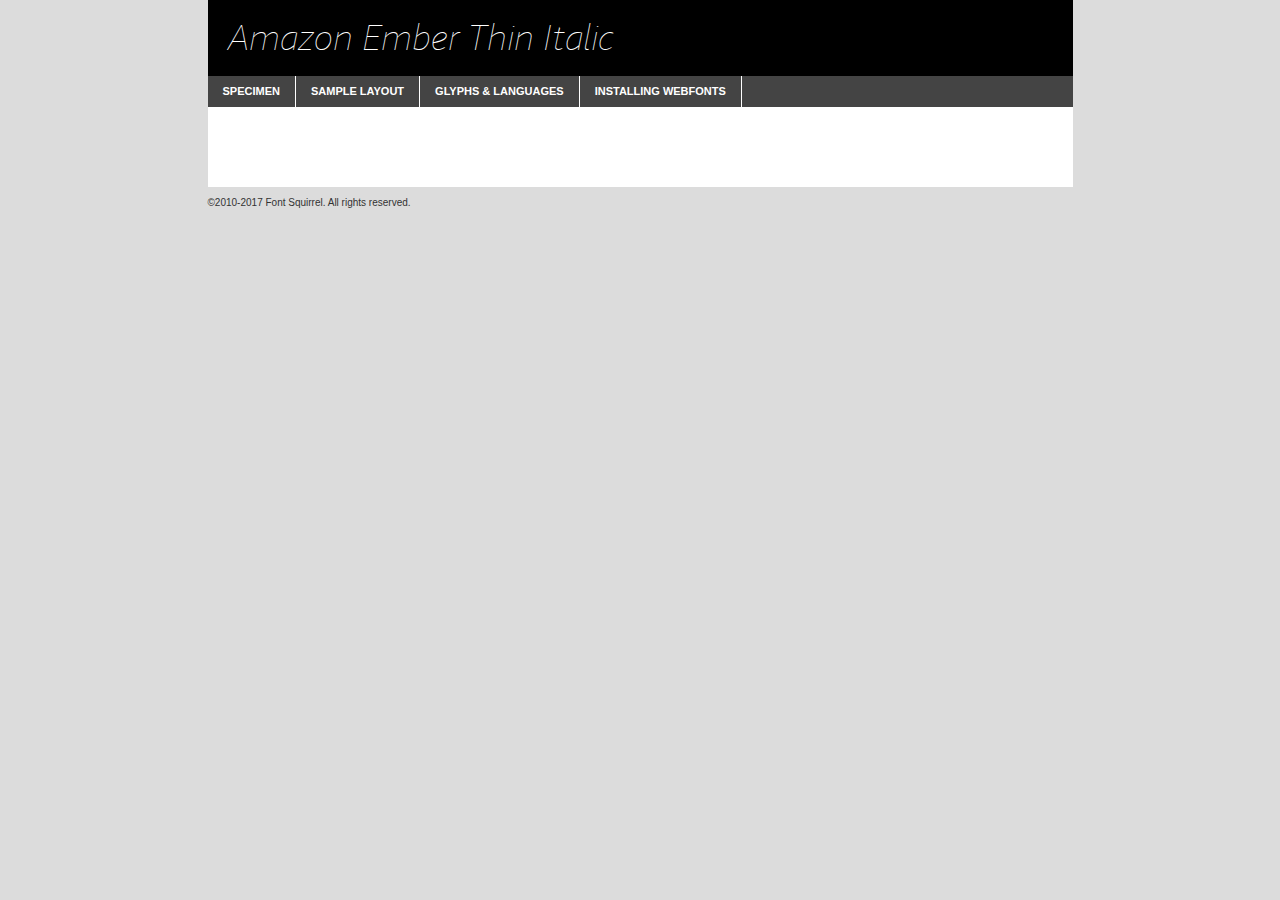
<file: Amazon/webfonts/amazonember_thit-demo.html>
<!DOCTYPE html PUBLIC "-//W3C//DTD XHTML 1.0 Transitional//EN"
	"http://www.w3.org/TR/xhtml1/DTD/xhtml1-transitional.dtd">

<html xmlns="http://www.w3.org/1999/xhtml" xml:lang="en" lang="en">
<head>
	<meta http-equiv="Content-Type" content="text/html; charset=utf-8" />
	<script src="http://ajax.googleapis.com/ajax/libs/jquery/1.7.2/jquery.min.js" type="text/javascript" charset="utf-8"></script>
	<script type="text/javascript">
	(function($){$.fn.easyTabs=function(option){var param=jQuery.extend({fadeSpeed:"fast",defaultContent:1,activeClass:'active'},option);$(this).each(function(){var thisId="#"+this.id;if(param.defaultContent==''){param.defaultContent=1;}
	if(typeof param.defaultContent=="number")
	{var defaultTab=$(thisId+" .tabs li:eq("+(param.defaultContent-1)+") a").attr('href').substr(1);}else{var defaultTab=param.defaultContent;}
	$(thisId+" .tabs li a").each(function(){var tabToHide=$(this).attr('href').substr(1);$("#"+tabToHide).addClass('easytabs-tab-content');});hideAll();changeContent(defaultTab);function hideAll(){$(thisId+" .easytabs-tab-content").hide();}
	function changeContent(tabId){hideAll();$(thisId+" .tabs li").removeClass(param.activeClass);$(thisId+" .tabs li a[href=#"+tabId+"]").closest('li').addClass(param.activeClass);if(param.fadeSpeed!="none")
	{$(thisId+" #"+tabId).fadeIn(param.fadeSpeed);}else{$(thisId+" #"+tabId).show();}}
	$(thisId+" .tabs li").click(function(){var tabId=$(this).find('a').attr('href').substr(1);changeContent(tabId);return false;});});}})(jQuery);
	</script>
	<link rel="stylesheet" href="specimen_files/specimen_stylesheet.css" type="text/css" charset="utf-8" />
	<link rel="stylesheet" href="stylesheet.css" type="text/css" charset="utf-8" />

	<style type="text/css">
					body{
				font-family: 'amazon_emberthin_italic';
							}
		</style>

	<title>Amazon Ember Thin Italic Specimen</title>
	
	
	<script type="text/javascript" charset="utf-8">
		$(document).ready(function() {
			$('#container').easyTabs({defaultContent:1});
		});
	</script>
</head>

<body>
<div id="container">
	<div id="header">
		Amazon Ember Thin Italic	</div>
	<ul class="tabs">
		<li><a href="#specimen">Specimen</a></li>
		<li><a href="#layout">Sample Layout</a></li>
				<li><a href="#glyphs">Glyphs &amp; Languages</a></li>
		<li><a href="#installing">Installing Webfonts</a></li>
		
	</ul>
	
	<div id="main_content">

		
			<div id="specimen">
		
				<div class="section">
					<div class="grid12 firstcol">
						<div class="huge">AaBb</div>
					</div>
				</div>
		
				<div class="section">
					<div class="glyph_range">A&#x200B;B&#x200b;C&#x200b;D&#x200b;E&#x200b;F&#x200b;G&#x200b;H&#x200b;I&#x200b;J&#x200b;K&#x200b;L&#x200b;M&#x200b;N&#x200b;O&#x200b;P&#x200b;Q&#x200b;R&#x200b;S&#x200b;T&#x200b;U&#x200b;V&#x200b;W&#x200b;X&#x200b;Y&#x200b;Z&#x200b;a&#x200b;b&#x200b;c&#x200b;d&#x200b;e&#x200b;f&#x200b;g&#x200b;h&#x200b;i&#x200b;j&#x200b;k&#x200b;l&#x200b;m&#x200b;n&#x200b;o&#x200b;p&#x200b;q&#x200b;r&#x200b;s&#x200b;t&#x200b;u&#x200b;v&#x200b;w&#x200b;x&#x200b;y&#x200b;z&#x200b;1&#x200b;2&#x200b;3&#x200b;4&#x200b;5&#x200b;6&#x200b;7&#x200b;8&#x200b;9&#x200b;0&#x200b;&amp;&#x200b;.&#x200b;,&#x200b;?&#x200b;!&#x200b;&#64;&#x200b;(&#x200b;)&#x200b;#&#x200b;$&#x200b;%&#x200b;*&#x200b;+&#x200b;-&#x200b;=&#x200b;:&#x200b;;</div>
				</div>
				<div class="section">
					<div class="grid12 firstcol">
						<table class="sample_table">
							<tr><td>10</td><td class="size10">abcdefghijklmnopqrstuvwxyzABCDEFGHIJKLMNOPQRSTUVWXYZ0123456789abcdefghijklmnopqrstuvwxyzABCDEFGHIJKLMNOPQRSTUVWXYZ0123456789abcdefghijklmnopqrstuvwxyzABCDEFGHIJKLMNOPQRSTUVWXYZ</td></tr>
							<tr><td>11</td><td class="size11">abcdefghijklmnopqrstuvwxyzABCDEFGHIJKLMNOPQRSTUVWXYZ0123456789abcdefghijklmnopqrstuvwxyzABCDEFGHIJKLMNOPQRSTUVWXYZ0123456789abcdefghijklmnopqrstuvwxyzABCDEFGHIJKLMNOPQRSTUVWXYZ</td></tr>
							<tr><td>12</td><td class="size12">abcdefghijklmnopqrstuvwxyzABCDEFGHIJKLMNOPQRSTUVWXYZ0123456789abcdefghijklmnopqrstuvwxyzABCDEFGHIJKLMNOPQRSTUVWXYZ0123456789abcdefghijklmnopqrstuvwxyzABCDEFGHIJKLMNOPQRSTUVWXYZ</td></tr>
							<tr><td>13</td><td class="size13">abcdefghijklmnopqrstuvwxyzABCDEFGHIJKLMNOPQRSTUVWXYZ0123456789abcdefghijklmnopqrstuvwxyzABCDEFGHIJKLMNOPQRSTUVWXYZ0123456789abcdefghijklmnopqrstuvwxyzABCDEFGHIJKLMNOPQRSTUVWXYZ</td></tr>
							<tr><td>14</td><td class="size14">abcdefghijklmnopqrstuvwxyzABCDEFGHIJKLMNOPQRSTUVWXYZ0123456789abcdefghijklmnopqrstuvwxyzABCDEFGHIJKLMNOPQRSTUVWXYZ0123456789abcdefghijklmnopqrstuvwxyzABCDEFGHIJKLMNOPQRSTUVWXYZ</td></tr>
							<tr><td>16</td><td class="size16">abcdefghijklmnopqrstuvwxyzABCDEFGHIJKLMNOPQRSTUVWXYZ0123456789abcdefghijklmnopqrstuvwxyzABCDEFGHIJKLMNOPQRSTUVWXYZ</td></tr>
							<tr><td>18</td><td class="size18">abcdefghijklmnopqrstuvwxyzABCDEFGHIJKLMNOPQRSTUVWXYZ0123456789abcdefghijklmnopqrstuvwxyzABCDEFGHIJKLMNOPQRSTUVWXYZ</td></tr>
							<tr><td>20</td><td class="size20">abcdefghijklmnopqrstuvwxyzABCDEFGHIJKLMNOPQRSTUVWXYZ0123456789abcdefghijklmnopqrstuvwxyzABCDEFGHIJKLMNOPQRSTUVWXYZ</td></tr>
							<tr><td>24</td><td class="size24">abcdefghijklmnopqrstuvwxyzABCDEFGHIJKLMNOPQRSTUVWXYZ0123456789abcdefghijklmnopqrstuvwxyzABCDEFGHIJKLMNOPQRSTUVWXYZ</td></tr>
							<tr><td>30</td><td class="size30">abcdefghijklmnopqrstuvwxyzABCDEFGHIJKLMNOPQRSTUVWXYZ0123456789abcdefghijklmnopqrstuvwxyzABCDEFGHIJKLMNOPQRSTUVWXYZ</td></tr>
							<tr><td>36</td><td class="size36">abcdefghijklmnopqrstuvwxyzABCDEFGHIJKLMNOPQRSTUVWXYZ0123456789abcdefghijklmnopqrstuvwxyzABCDEFGHIJKLMNOPQRSTUVWXYZ</td></tr>
							<tr><td>48</td><td class="size48">abcdefghijklmnopqrstuvwxyzABCDEFGHIJKLMNOPQRSTUVWXYZ0123456789abcdefghijklmnopqrstuvwxyzABCDEFGHIJKLMNOPQRSTUVWXYZ</td></tr>
							<tr><td>60</td><td class="size60">abcdefghijklmnopqrstuvwxyzABCDEFGHIJKLMNOPQRSTUVWXYZ0123456789abcdefghijklmnopqrstuvwxyzABCDEFGHIJKLMNOPQRSTUVWXYZ</td></tr>
							<tr><td>72</td><td class="size72">abcdefghijklmnopqrstuvwxyzABCDEFGHIJKLMNOPQRSTUVWXYZ0123456789abcdefghijklmnopqrstuvwxyzABCDEFGHIJKLMNOPQRSTUVWXYZ</td></tr>
							<tr><td>90</td><td class="size90">abcdefghijklmnopqrstuvwxyzABCDEFGHIJKLMNOPQRSTUVWXYZ0123456789abcdefghijklmnopqrstuvwxyzABCDEFGHIJKLMNOPQRSTUVWXYZ</td></tr>
						</table>
				
					</div>
			
				</div>
		
		
		
								<div class="section" id="bodycomparison">


										<div id="xheight">
				<div class="fontbody">&#x25FC;&#x25FC;&#x25FC;&#x25FC;&#x25FC;&#x25FC;&#x25FC;&#x25FC;&#x25FC;&#x25FC;&#x25FC;&#x25FC;&#x25FC;&#x25FC;&#x25FC;&#x25FC;&#x25FC;&#x25FC;&#x25FC;&#x25FC;&#x25FC;&#x25FC;&#x25FC;&#x25FC;&#x25FC;&#x25FC;&#x25FC;&#x25FC;&#x25FC;&#x25FC;&#x25FC;&#x25FC;&#x25FC;&#x25FC;&#x25FC;&#x25FC;&#x25FC;&#x25FC;&#x25FC;&#x25FC;&#x25FC;&#x25FC;&#x25FC;&#x25FC;&#x25FC;&#x25FC;&#x25FC;&#x25FC;&#x25FC;&#x25FC;&#x25FC;&#x25FC;&#x25FC;&#x25FC;&#x25FC;&#x25FC;&#x25FC;&#x25FC;&#x25FC;&#x25FC;&#x25FC;&#x25FC;&#x25FC;&#x25FC;&#x25FC;&#x25FC;&#x25FC;&#x25FC;&#x25FC;&#x25FC;&#x25FC;&#x25FC;&#x25FC;&#x25FC;&#x25FC;&#x25FC;&#x25FC;&#x25FC;&#x25FC;&#x25FC;&#x25FC;&#x25FC;&#x25FC;&#x25FC;&#x25FC;&#x25FC;&#x25FC;&#x25FC;&#x25FC;&#x25FC;&#x25FC;&#x25FC;&#x25FC;&#x25FC;&#x25FC;&#x25FC;&#x25FC;&#x25FC;&#x25FC;body</div><div class="arialbody">body</div><div class="verdanabody">body</div><div class="georgiabody">body</div></div>
										<div class="fontbody" style="z-index:1">
											body<span>Amazon Ember Thin Italic</span>
										</div>
										<div class="arialbody" style="z-index:1">
											body<span>Arial</span>
										</div>
										<div class="verdanabody" style="z-index:1">
											body<span>Verdana</span>
										</div>
										<div class="georgiabody" style="z-index:1">
											body<span>Georgia</span>
										</div>



								</div>
		
		
				<div class="section psample psample_row1" id="">
					
					<div class="grid2 firstcol">
						<p class="size10"><span>10.</span>Aenean lacinia bibendum nulla sed consectetur. Fusce dapibus, tellus ac cursus commodo, tortor mauris condimentum nibh, ut fermentum massa justo sit amet risus. Nullam id dolor id nibh ultricies vehicula ut id elit. Cum sociis natoque penatibus et magnis dis parturient montes, nascetur ridiculus mus. Nulla vitae elit libero, a pharetra augue.</p>
			
					</div>
					<div class="grid3">
						<p class="size11"><span>11.</span>Aenean lacinia bibendum nulla sed consectetur. Fusce dapibus, tellus ac cursus commodo, tortor mauris condimentum nibh, ut fermentum massa justo sit amet risus. Nullam id dolor id nibh ultricies vehicula ut id elit. Cum sociis natoque penatibus et magnis dis parturient montes, nascetur ridiculus mus. Nulla vitae elit libero, a pharetra augue.</p>
			
					</div>
					<div class="grid3">
						<p class="size12"><span>12.</span>Aenean lacinia bibendum nulla sed consectetur. Fusce dapibus, tellus ac cursus commodo, tortor mauris condimentum nibh, ut fermentum massa justo sit amet risus. Nullam id dolor id nibh ultricies vehicula ut id elit. Cum sociis natoque penatibus et magnis dis parturient montes, nascetur ridiculus mus. Nulla vitae elit libero, a pharetra augue.</p>
			
					</div>
					<div class="grid4">
						<p class="size13"><span>13.</span>Aenean lacinia bibendum nulla sed consectetur. Fusce dapibus, tellus ac cursus commodo, tortor mauris condimentum nibh, ut fermentum massa justo sit amet risus. Nullam id dolor id nibh ultricies vehicula ut id elit. Cum sociis natoque penatibus et magnis dis parturient montes, nascetur ridiculus mus. Nulla vitae elit libero, a pharetra augue.</p>
			
					</div>
					<div class="white_blend"></div>
					
				</div>
				<div class="section psample psample_row2" id="">
					<div class="grid3 firstcol">
						<p class="size14"><span>14.</span>Aenean lacinia bibendum nulla sed consectetur. Fusce dapibus, tellus ac cursus commodo, tortor mauris condimentum nibh, ut fermentum massa justo sit amet risus. Nullam id dolor id nibh ultricies vehicula ut id elit. Cum sociis natoque penatibus et magnis dis parturient montes, nascetur ridiculus mus. Nulla vitae elit libero, a pharetra augue.</p>
			
					</div>
					<div class="grid4">
						<p class="size16"><span>16.</span>Aenean lacinia bibendum nulla sed consectetur. Fusce dapibus, tellus ac cursus commodo, tortor mauris condimentum nibh, ut fermentum massa justo sit amet risus. Nullam id dolor id nibh ultricies vehicula ut id elit. Cum sociis natoque penatibus et magnis dis parturient montes, nascetur ridiculus mus. Nulla vitae elit libero, a pharetra augue.</p>
			
					</div>
					<div class="grid5">
						<p class="size18"><span>18.</span>Aenean lacinia bibendum nulla sed consectetur. Fusce dapibus, tellus ac cursus commodo, tortor mauris condimentum nibh, ut fermentum massa justo sit amet risus. Nullam id dolor id nibh ultricies vehicula ut id elit. Cum sociis natoque penatibus et magnis dis parturient montes, nascetur ridiculus mus. Nulla vitae elit libero, a pharetra augue.</p>
			
					</div>

					<div class="white_blend"></div>

				</div>
				
				<div class="section psample psample_row3" id="">
					<div class="grid5 firstcol">
						<p class="size20"><span>20.</span>Aenean lacinia bibendum nulla sed consectetur. Fusce dapibus, tellus ac cursus commodo, tortor mauris condimentum nibh, ut fermentum massa justo sit amet risus. Nullam id dolor id nibh ultricies vehicula ut id elit. Cum sociis natoque penatibus et magnis dis parturient montes, nascetur ridiculus mus. Nulla vitae elit libero, a pharetra augue.</p>
					</div>
					<div class="grid7">
						<p class="size24"><span>24.</span>Aenean lacinia bibendum nulla sed consectetur. Fusce dapibus, tellus ac cursus commodo, tortor mauris condimentum nibh, ut fermentum massa justo sit amet risus. Nullam id dolor id nibh ultricies vehicula ut id elit. Cum sociis natoque penatibus et magnis dis parturient montes, nascetur ridiculus mus. Nulla vitae elit libero, a pharetra augue.</p>
					</div>
					
					<div class="white_blend"></div>
					
				</div>
				
				<div class="section psample psample_row4" id="">
					<div class="grid12 firstcol">
						<p class="size30"><span>30.</span>Aenean lacinia bibendum nulla sed consectetur. Fusce dapibus, tellus ac cursus commodo, tortor mauris condimentum nibh, ut fermentum massa justo sit amet risus. Nullam id dolor id nibh ultricies vehicula ut id elit. Cum sociis natoque penatibus et magnis dis parturient montes, nascetur ridiculus mus. Nulla vitae elit libero, a pharetra augue.</p>
					</div>
					<div class="white_blend"></div>
					
				</div>
				
				
				
				<div class="section psample psample_row1 fullreverse">
					<div class="grid2 firstcol">
						<p class="size10"><span>10.</span>Aenean lacinia bibendum nulla sed consectetur. Fusce dapibus, tellus ac cursus commodo, tortor mauris condimentum nibh, ut fermentum massa justo sit amet risus. Nullam id dolor id nibh ultricies vehicula ut id elit. Cum sociis natoque penatibus et magnis dis parturient montes, nascetur ridiculus mus. Nulla vitae elit libero, a pharetra augue.</p>
			
					</div>
					<div class="grid3">
						<p class="size11"><span>11.</span>Aenean lacinia bibendum nulla sed consectetur. Fusce dapibus, tellus ac cursus commodo, tortor mauris condimentum nibh, ut fermentum massa justo sit amet risus. Nullam id dolor id nibh ultricies vehicula ut id elit. Cum sociis natoque penatibus et magnis dis parturient montes, nascetur ridiculus mus. Nulla vitae elit libero, a pharetra augue.</p>
			
					</div>
					<div class="grid3">
						<p class="size12"><span>12.</span>Aenean lacinia bibendum nulla sed consectetur. Fusce dapibus, tellus ac cursus commodo, tortor mauris condimentum nibh, ut fermentum massa justo sit amet risus. Nullam id dolor id nibh ultricies vehicula ut id elit. Cum sociis natoque penatibus et magnis dis parturient montes, nascetur ridiculus mus. Nulla vitae elit libero, a pharetra augue.</p>
			
					</div>
					<div class="grid4">
						<p class="size13"><span>13.</span>Aenean lacinia bibendum nulla sed consectetur. Fusce dapibus, tellus ac cursus commodo, tortor mauris condimentum nibh, ut fermentum massa justo sit amet risus. Nullam id dolor id nibh ultricies vehicula ut id elit. Cum sociis natoque penatibus et magnis dis parturient montes, nascetur ridiculus mus. Nulla vitae elit libero, a pharetra augue.</p>
			
					</div>
					<div class="black_blend"></div>
					
				</div>
				
				<div class="section psample psample_row2 fullreverse">
					<div class="grid3 firstcol">
						<p class="size14"><span>14.</span>Aenean lacinia bibendum nulla sed consectetur. Fusce dapibus, tellus ac cursus commodo, tortor mauris condimentum nibh, ut fermentum massa justo sit amet risus. Nullam id dolor id nibh ultricies vehicula ut id elit. Cum sociis natoque penatibus et magnis dis parturient montes, nascetur ridiculus mus. Nulla vitae elit libero, a pharetra augue.</p>
			
					</div>
					<div class="grid4">
						<p class="size16"><span>16.</span>Aenean lacinia bibendum nulla sed consectetur. Fusce dapibus, tellus ac cursus commodo, tortor mauris condimentum nibh, ut fermentum massa justo sit amet risus. Nullam id dolor id nibh ultricies vehicula ut id elit. Cum sociis natoque penatibus et magnis dis parturient montes, nascetur ridiculus mus. Nulla vitae elit libero, a pharetra augue.</p>
			
					</div>
					<div class="grid5">
						<p class="size18"><span>18.</span>Aenean lacinia bibendum nulla sed consectetur. Fusce dapibus, tellus ac cursus commodo, tortor mauris condimentum nibh, ut fermentum massa justo sit amet risus. Nullam id dolor id nibh ultricies vehicula ut id elit. Cum sociis natoque penatibus et magnis dis parturient montes, nascetur ridiculus mus. Nulla vitae elit libero, a pharetra augue.</p>
			
					</div>
					<div class="black_blend"></div>

				</div>
				
				<div class="section psample fullreverse psample_row3" id="">
					<div class="grid5 firstcol">
						<p class="size20"><span>20.</span>Aenean lacinia bibendum nulla sed consectetur. Fusce dapibus, tellus ac cursus commodo, tortor mauris condimentum nibh, ut fermentum massa justo sit amet risus. Nullam id dolor id nibh ultricies vehicula ut id elit. Cum sociis natoque penatibus et magnis dis parturient montes, nascetur ridiculus mus. Nulla vitae elit libero, a pharetra augue.</p>
					</div>
					<div class="grid7">
						<p class="size24"><span>24.</span>Aenean lacinia bibendum nulla sed consectetur. Fusce dapibus, tellus ac cursus commodo, tortor mauris condimentum nibh, ut fermentum massa justo sit amet risus. Nullam id dolor id nibh ultricies vehicula ut id elit. Cum sociis natoque penatibus et magnis dis parturient montes, nascetur ridiculus mus. Nulla vitae elit libero, a pharetra augue.</p>
					</div>
					
					<div class="black_blend"></div>
					
				</div>
				
				<div class="section psample fullreverse psample_row4" id="" style="border-bottom: 20px #000 solid;">
					<div class="grid12 firstcol">
						<p class="size30"><span>30.</span>Aenean lacinia bibendum nulla sed consectetur. Fusce dapibus, tellus ac cursus commodo, tortor mauris condimentum nibh, ut fermentum massa justo sit amet risus. Nullam id dolor id nibh ultricies vehicula ut id elit. Cum sociis natoque penatibus et magnis dis parturient montes, nascetur ridiculus mus. Nulla vitae elit libero, a pharetra augue.</p>
					</div>
					<div class="black_blend"></div>
					
				</div>
				
				
				
				
			</div>
			
			<div id="layout">
				
				<div class="section">
					
					<div class="grid12 firstcol">
						<h1>Lorem Ipsum Dolor</h1>
						<h2>Etiam porta sem malesuada magna mollis euismod</h2>
						
						<p class="byline">By <a href="#link">Aenean Lacinia</a></p>
					</div>
				</div>
				<div class="section">
					<div class="grid8 firstcol">
						<p class="large">Donec sed odio dui. Morbi leo risus, porta ac consectetur ac, vestibulum at eros. Fusce dapibus, tellus ac cursus commodo, tortor mauris condimentum nibh, ut fermentum massa justo sit amet risus. </p>

						
						<h3>Pellentesque ornare sem</h3>

						<p>Maecenas sed diam eget risus varius blandit sit amet non magna. Maecenas faucibus mollis interdum. Donec ullamcorper nulla non metus auctor fringilla. Nullam id dolor id nibh ultricies vehicula ut id elit. Nullam id dolor id nibh ultricies vehicula ut id elit. </p>

						<p>Aenean eu leo quam. Pellentesque ornare sem lacinia quam venenatis vestibulum. Lorem ipsum dolor sit amet, consectetur adipiscing elit. Cum sociis natoque penatibus et magnis dis parturient montes, nascetur ridiculus mus. </p>

						<p>Nulla vitae elit libero, a pharetra augue. Praesent commodo cursus magna, vel scelerisque nisl consectetur et. Aenean lacinia bibendum nulla sed consectetur. </p>

						<p>Nullam quis risus eget urna mollis ornare vel eu leo. Nullam quis risus eget urna mollis ornare vel eu leo. Maecenas sed diam eget risus varius blandit sit amet non magna. Donec ullamcorper nulla non metus auctor fringilla. </p>

						<h3>Cras mattis consectetur</h3>

						<p>Aenean eu leo quam. Pellentesque ornare sem lacinia quam venenatis vestibulum. Aenean lacinia bibendum nulla sed consectetur. Integer posuere erat a ante venenatis dapibus posuere velit aliquet. Cras mattis consectetur purus sit amet fermentum. </p>

						<p>Nullam id dolor id nibh ultricies vehicula ut id elit. Nullam quis risus eget urna mollis ornare vel eu leo. Cras mattis consectetur purus sit amet fermentum.</p>
					</div>
					
					<div class="grid4 sidebar">
						
						<div class="box reverse">
							<p class="last">Nullam quis risus eget urna mollis ornare vel eu leo. Donec ullamcorper nulla non metus auctor fringilla. Cras mattis consectetur purus sit amet fermentum. Sed posuere consectetur est at lobortis. Lorem ipsum dolor sit amet, consectetur adipiscing elit. </p>
						</div>
						
						<p class="caption">Maecenas sed diam eget risus varius.</p>

						<p>Vestibulum id ligula porta felis euismod semper. Integer posuere erat a ante venenatis dapibus posuere velit aliquet. Vestibulum id ligula porta felis euismod semper. Sed posuere consectetur est at lobortis. Maecenas sed diam eget risus varius blandit sit amet non magna. Fusce dapibus, tellus ac cursus commodo, tortor mauris condimentum nibh, ut fermentum massa justo sit amet risus. </p>

					

						<p>Duis mollis, est non commodo luctus, nisi erat porttitor ligula, eget lacinia odio sem nec elit. Aenean lacinia bibendum nulla sed consectetur. Vivamus sagittis lacus vel augue laoreet rutrum faucibus dolor auctor. Aenean lacinia bibendum nulla sed consectetur. Nullam quis risus eget urna mollis ornare vel eu leo. </p>

						<p>Praesent commodo cursus magna, vel scelerisque nisl consectetur et. Donec ullamcorper nulla non metus auctor fringilla. Maecenas faucibus mollis interdum. Fusce dapibus, tellus ac cursus commodo, tortor mauris condimentum nibh, ut fermentum massa justo sit amet risus. </p>

					</div>
				</div>
				
			</div>


			



		<div id="glyphs">
			<div class="section">
				<div class="grid12 firstcol">
			
				<h1>Language Support</h1>
				<p>The subset of Amazon Ember Thin Italic in this kit supports the following languages:<br />
			
					Albanian, Basque, Breton, Chamorro, Danish, Dutch, English, Faroese, Finnish, French, Frisian, Galician, German, Icelandic, Italian, Malagasy, Norwegian, Portuguese, Spanish, Alsatian, Aragonese, Arapaho, Arrernte, Asturian, Aymara, Bislama, Cebuano, Corsican, Fijian, French_creole, Genoese, Gilbertese, Greenlandic, Haitian_creole, Hiligaynon, Hmong, Hopi, Ibanag, Iloko_ilokano, Indonesian, Interglossa_glosa, Interlingua, Irish_gaelic, Jerriais, Lojban, Lombard, Luxembourgeois, Manx, Mohawk, Norfolk_pitcairnese, Occitan, Oromo, Pangasinan, Papiamento, Piedmontese, Potawatomi, Rhaeto-romance, Romansh, Rotokas, Sami_lule, Samoan, Sardinian, Scots_gaelic, Seychelles_creole, Shona, Sicilian, Somali, Southern_ndebele, Swahili, Swati_swazi, Tagalog_filipino_pilipino, Tetum, Tok_pisin, Uyghur_latinized, Volapuk, Walloon, Warlpiri, Xhosa, Yapese, Zulu, Latinbasic, Ubasic, Demo				</p>
				<h1>Glyph Chart</h1>
				<p>The subset of Amazon Ember Thin Italic in this kit includes all the glyphs listed below. Unicode entities are included above each glyph to help you insert individual characters into your layout.</p>
				<div id="glyph_chart">
			
																				 <div><p>&amp;#29;</p>&#29;</div>
																				 <div><p>&amp;#13;</p>&#13;</div>
																				 <div><p>&amp;#29;</p>&#29;</div>
																				 <div><p>&amp;#32;</p>&#32;</div>
																				 <div><p>&amp;#33;</p>&#33;</div>
																				 <div><p>&amp;#34;</p>&#34;</div>
																				 <div><p>&amp;#35;</p>&#35;</div>
																				 <div><p>&amp;#36;</p>&#36;</div>
																				 <div><p>&amp;#37;</p>&#37;</div>
																				 <div><p>&amp;#38;</p>&#38;</div>
																				 <div><p>&amp;#39;</p>&#39;</div>
																				 <div><p>&amp;#40;</p>&#40;</div>
																				 <div><p>&amp;#41;</p>&#41;</div>
																				 <div><p>&amp;#42;</p>&#42;</div>
																				 <div><p>&amp;#43;</p>&#43;</div>
																				 <div><p>&amp;#44;</p>&#44;</div>
																				 <div><p>&amp;#45;</p>&#45;</div>
																				 <div><p>&amp;#46;</p>&#46;</div>
																				 <div><p>&amp;#47;</p>&#47;</div>
																				 <div><p>&amp;#48;</p>&#48;</div>
																				 <div><p>&amp;#49;</p>&#49;</div>
																				 <div><p>&amp;#50;</p>&#50;</div>
																				 <div><p>&amp;#51;</p>&#51;</div>
																				 <div><p>&amp;#52;</p>&#52;</div>
																				 <div><p>&amp;#53;</p>&#53;</div>
																				 <div><p>&amp;#54;</p>&#54;</div>
																				 <div><p>&amp;#55;</p>&#55;</div>
																				 <div><p>&amp;#56;</p>&#56;</div>
																				 <div><p>&amp;#57;</p>&#57;</div>
																				 <div><p>&amp;#58;</p>&#58;</div>
																				 <div><p>&amp;#59;</p>&#59;</div>
																				 <div><p>&amp;#60;</p>&#60;</div>
																				 <div><p>&amp;#61;</p>&#61;</div>
																				 <div><p>&amp;#62;</p>&#62;</div>
																				 <div><p>&amp;#63;</p>&#63;</div>
																				 <div><p>&amp;#64;</p>&#64;</div>
																				 <div><p>&amp;#65;</p>&#65;</div>
																				 <div><p>&amp;#66;</p>&#66;</div>
																				 <div><p>&amp;#67;</p>&#67;</div>
																				 <div><p>&amp;#68;</p>&#68;</div>
																				 <div><p>&amp;#69;</p>&#69;</div>
																				 <div><p>&amp;#70;</p>&#70;</div>
																				 <div><p>&amp;#71;</p>&#71;</div>
																				 <div><p>&amp;#72;</p>&#72;</div>
																				 <div><p>&amp;#73;</p>&#73;</div>
																				 <div><p>&amp;#74;</p>&#74;</div>
																				 <div><p>&amp;#75;</p>&#75;</div>
																				 <div><p>&amp;#76;</p>&#76;</div>
																				 <div><p>&amp;#77;</p>&#77;</div>
																				 <div><p>&amp;#78;</p>&#78;</div>
																				 <div><p>&amp;#79;</p>&#79;</div>
																				 <div><p>&amp;#80;</p>&#80;</div>
																				 <div><p>&amp;#81;</p>&#81;</div>
																				 <div><p>&amp;#82;</p>&#82;</div>
																				 <div><p>&amp;#83;</p>&#83;</div>
																				 <div><p>&amp;#84;</p>&#84;</div>
																				 <div><p>&amp;#85;</p>&#85;</div>
																				 <div><p>&amp;#86;</p>&#86;</div>
																				 <div><p>&amp;#87;</p>&#87;</div>
																				 <div><p>&amp;#88;</p>&#88;</div>
																				 <div><p>&amp;#89;</p>&#89;</div>
																				 <div><p>&amp;#90;</p>&#90;</div>
																				 <div><p>&amp;#91;</p>&#91;</div>
																				 <div><p>&amp;#92;</p>&#92;</div>
																				 <div><p>&amp;#93;</p>&#93;</div>
																				 <div><p>&amp;#94;</p>&#94;</div>
																				 <div><p>&amp;#95;</p>&#95;</div>
																				 <div><p>&amp;#96;</p>&#96;</div>
																				 <div><p>&amp;#97;</p>&#97;</div>
																				 <div><p>&amp;#98;</p>&#98;</div>
																				 <div><p>&amp;#99;</p>&#99;</div>
																				 <div><p>&amp;#100;</p>&#100;</div>
																				 <div><p>&amp;#101;</p>&#101;</div>
																				 <div><p>&amp;#102;</p>&#102;</div>
																				 <div><p>&amp;#103;</p>&#103;</div>
																				 <div><p>&amp;#104;</p>&#104;</div>
																				 <div><p>&amp;#105;</p>&#105;</div>
																				 <div><p>&amp;#106;</p>&#106;</div>
																				 <div><p>&amp;#107;</p>&#107;</div>
																				 <div><p>&amp;#108;</p>&#108;</div>
																				 <div><p>&amp;#109;</p>&#109;</div>
																				 <div><p>&amp;#110;</p>&#110;</div>
																				 <div><p>&amp;#111;</p>&#111;</div>
																				 <div><p>&amp;#112;</p>&#112;</div>
																				 <div><p>&amp;#113;</p>&#113;</div>
																				 <div><p>&amp;#114;</p>&#114;</div>
																				 <div><p>&amp;#115;</p>&#115;</div>
																				 <div><p>&amp;#116;</p>&#116;</div>
																				 <div><p>&amp;#117;</p>&#117;</div>
																				 <div><p>&amp;#118;</p>&#118;</div>
																				 <div><p>&amp;#119;</p>&#119;</div>
																				 <div><p>&amp;#120;</p>&#120;</div>
																				 <div><p>&amp;#121;</p>&#121;</div>
																				 <div><p>&amp;#122;</p>&#122;</div>
																				 <div><p>&amp;#123;</p>&#123;</div>
																				 <div><p>&amp;#124;</p>&#124;</div>
																				 <div><p>&amp;#125;</p>&#125;</div>
																				 <div><p>&amp;#126;</p>&#126;</div>
																				 <div><p>&amp;#160;</p>&#160;</div>
																				 <div><p>&amp;#161;</p>&#161;</div>
																				 <div><p>&amp;#162;</p>&#162;</div>
																				 <div><p>&amp;#163;</p>&#163;</div>
																				 <div><p>&amp;#164;</p>&#164;</div>
																				 <div><p>&amp;#165;</p>&#165;</div>
																				 <div><p>&amp;#166;</p>&#166;</div>
																				 <div><p>&amp;#167;</p>&#167;</div>
																				 <div><p>&amp;#168;</p>&#168;</div>
																				 <div><p>&amp;#169;</p>&#169;</div>
																				 <div><p>&amp;#170;</p>&#170;</div>
																				 <div><p>&amp;#171;</p>&#171;</div>
																				 <div><p>&amp;#172;</p>&#172;</div>
																				 <div><p>&amp;#173;</p>&#173;</div>
																				 <div><p>&amp;#174;</p>&#174;</div>
																				 <div><p>&amp;#175;</p>&#175;</div>
																				 <div><p>&amp;#176;</p>&#176;</div>
																				 <div><p>&amp;#177;</p>&#177;</div>
																				 <div><p>&amp;#178;</p>&#178;</div>
																				 <div><p>&amp;#179;</p>&#179;</div>
																				 <div><p>&amp;#180;</p>&#180;</div>
																				 <div><p>&amp;#181;</p>&#181;</div>
																				 <div><p>&amp;#182;</p>&#182;</div>
																				 <div><p>&amp;#183;</p>&#183;</div>
																				 <div><p>&amp;#184;</p>&#184;</div>
																				 <div><p>&amp;#185;</p>&#185;</div>
																				 <div><p>&amp;#186;</p>&#186;</div>
																				 <div><p>&amp;#187;</p>&#187;</div>
																				 <div><p>&amp;#188;</p>&#188;</div>
																				 <div><p>&amp;#189;</p>&#189;</div>
																				 <div><p>&amp;#190;</p>&#190;</div>
																				 <div><p>&amp;#191;</p>&#191;</div>
																				 <div><p>&amp;#192;</p>&#192;</div>
																				 <div><p>&amp;#193;</p>&#193;</div>
																				 <div><p>&amp;#194;</p>&#194;</div>
																				 <div><p>&amp;#195;</p>&#195;</div>
																				 <div><p>&amp;#196;</p>&#196;</div>
																				 <div><p>&amp;#197;</p>&#197;</div>
																				 <div><p>&amp;#198;</p>&#198;</div>
																				 <div><p>&amp;#199;</p>&#199;</div>
																				 <div><p>&amp;#200;</p>&#200;</div>
																				 <div><p>&amp;#201;</p>&#201;</div>
																				 <div><p>&amp;#202;</p>&#202;</div>
																				 <div><p>&amp;#203;</p>&#203;</div>
																				 <div><p>&amp;#204;</p>&#204;</div>
																				 <div><p>&amp;#205;</p>&#205;</div>
																				 <div><p>&amp;#206;</p>&#206;</div>
																				 <div><p>&amp;#207;</p>&#207;</div>
																				 <div><p>&amp;#208;</p>&#208;</div>
																				 <div><p>&amp;#209;</p>&#209;</div>
																				 <div><p>&amp;#210;</p>&#210;</div>
																				 <div><p>&amp;#211;</p>&#211;</div>
																				 <div><p>&amp;#212;</p>&#212;</div>
																				 <div><p>&amp;#213;</p>&#213;</div>
																				 <div><p>&amp;#214;</p>&#214;</div>
																				 <div><p>&amp;#215;</p>&#215;</div>
																				 <div><p>&amp;#216;</p>&#216;</div>
																				 <div><p>&amp;#217;</p>&#217;</div>
																				 <div><p>&amp;#218;</p>&#218;</div>
																				 <div><p>&amp;#219;</p>&#219;</div>
																				 <div><p>&amp;#220;</p>&#220;</div>
																				 <div><p>&amp;#221;</p>&#221;</div>
																				 <div><p>&amp;#222;</p>&#222;</div>
																				 <div><p>&amp;#223;</p>&#223;</div>
																				 <div><p>&amp;#224;</p>&#224;</div>
																				 <div><p>&amp;#225;</p>&#225;</div>
																				 <div><p>&amp;#226;</p>&#226;</div>
																				 <div><p>&amp;#227;</p>&#227;</div>
																				 <div><p>&amp;#228;</p>&#228;</div>
																				 <div><p>&amp;#229;</p>&#229;</div>
																				 <div><p>&amp;#230;</p>&#230;</div>
																				 <div><p>&amp;#231;</p>&#231;</div>
																				 <div><p>&amp;#232;</p>&#232;</div>
																				 <div><p>&amp;#233;</p>&#233;</div>
																				 <div><p>&amp;#234;</p>&#234;</div>
																				 <div><p>&amp;#235;</p>&#235;</div>
																				 <div><p>&amp;#236;</p>&#236;</div>
																				 <div><p>&amp;#237;</p>&#237;</div>
																				 <div><p>&amp;#238;</p>&#238;</div>
																				 <div><p>&amp;#239;</p>&#239;</div>
																				 <div><p>&amp;#240;</p>&#240;</div>
																				 <div><p>&amp;#241;</p>&#241;</div>
																				 <div><p>&amp;#242;</p>&#242;</div>
																				 <div><p>&amp;#243;</p>&#243;</div>
																				 <div><p>&amp;#244;</p>&#244;</div>
																				 <div><p>&amp;#245;</p>&#245;</div>
																				 <div><p>&amp;#246;</p>&#246;</div>
																				 <div><p>&amp;#247;</p>&#247;</div>
																				 <div><p>&amp;#248;</p>&#248;</div>
																				 <div><p>&amp;#249;</p>&#249;</div>
																				 <div><p>&amp;#250;</p>&#250;</div>
																				 <div><p>&amp;#251;</p>&#251;</div>
																				 <div><p>&amp;#252;</p>&#252;</div>
																				 <div><p>&amp;#253;</p>&#253;</div>
																				 <div><p>&amp;#254;</p>&#254;</div>
																				 <div><p>&amp;#255;</p>&#255;</div>
																				 <div><p>&amp;#338;</p>&#338;</div>
																				 <div><p>&amp;#339;</p>&#339;</div>
																				 <div><p>&amp;#376;</p>&#376;</div>
																				 <div><p>&amp;#710;</p>&#710;</div>
																				 <div><p>&amp;#732;</p>&#732;</div>
																				 <div><p>&amp;#8192;</p>&#8192;</div>
																				 <div><p>&amp;#8193;</p>&#8193;</div>
																				 <div><p>&amp;#8194;</p>&#8194;</div>
																				 <div><p>&amp;#8195;</p>&#8195;</div>
																				 <div><p>&amp;#8196;</p>&#8196;</div>
																				 <div><p>&amp;#8197;</p>&#8197;</div>
																				 <div><p>&amp;#8198;</p>&#8198;</div>
																				 <div><p>&amp;#8199;</p>&#8199;</div>
																				 <div><p>&amp;#8200;</p>&#8200;</div>
																				 <div><p>&amp;#8201;</p>&#8201;</div>
																				 <div><p>&amp;#8202;</p>&#8202;</div>
																				 <div><p>&amp;#8208;</p>&#8208;</div>
																				 <div><p>&amp;#8209;</p>&#8209;</div>
																				 <div><p>&amp;#8210;</p>&#8210;</div>
																				 <div><p>&amp;#8211;</p>&#8211;</div>
																				 <div><p>&amp;#8212;</p>&#8212;</div>
																				 <div><p>&amp;#8216;</p>&#8216;</div>
																				 <div><p>&amp;#8217;</p>&#8217;</div>
																				 <div><p>&amp;#8218;</p>&#8218;</div>
																				 <div><p>&amp;#8220;</p>&#8220;</div>
																				 <div><p>&amp;#8221;</p>&#8221;</div>
																				 <div><p>&amp;#8222;</p>&#8222;</div>
																				 <div><p>&amp;#8226;</p>&#8226;</div>
																				 <div><p>&amp;#8230;</p>&#8230;</div>
																				 <div><p>&amp;#8239;</p>&#8239;</div>
																				 <div><p>&amp;#8249;</p>&#8249;</div>
																				 <div><p>&amp;#8250;</p>&#8250;</div>
																				 <div><p>&amp;#8287;</p>&#8287;</div>
																				 <div><p>&amp;#8364;</p>&#8364;</div>
																				 <div><p>&amp;#8482;</p>&#8482;</div>
																				 <div><p>&amp;#9724;</p>&#9724;</div>
																				 <div><p>&amp;#64257;</p>&#64257;</div>
																				 <div><p>&amp;#64258;</p>&#64258;</div>
																				 <div><p>&amp;#64259;</p>&#64259;</div>
																				 <div><p>&amp;#64260;</p>&#64260;</div>
																																						</div>	
				</div>
		
		
			</div>
		</div>
		
		
		<div id="specs">
			
		</div>
	
		<div id="installing">
			<div class="section">
				<div class="grid7 firstcol">
					<h1>Installing Webfonts</h1>
					
					<p>Webfonts are supported by all major browser platforms but not all in the same way. There are currently four different font formats that must be included in order to target all browsers. This includes TTF, WOFF, EOT and SVG.</p>
					
					<h2>1. Upload your webfonts</h2>
					<p>You must upload your webfont kit to your website. They should be in or near the same directory as your CSS files.</p>
					
					<h2>2. Include the webfont stylesheet</h2>
					<p>A special CSS @font-face declaration helps the various browsers select the appropriate font it needs without causing you a bunch of headaches. Learn more about this syntax by reading the <a href="https://www.fontspring.com/blog/further-hardening-of-the-bulletproof-syntax">Fontspring blog post</a> about it. The code for it is as follows:</p>


<code>
@font-face{ 
	font-family: 'MyWebFont';
	src: url('WebFont.eot');
	src: url('WebFont.eot?#iefix') format('embedded-opentype'),
	     url('WebFont.woff') format('woff'),
	     url('WebFont.ttf') format('truetype'),
	     url('WebFont.svg#webfont') format('svg');
}
</code>

	<p>We've already gone ahead and generated the code for you. All you have to do is link to the stylesheet in your HTML, like this:</p>
	<code>&lt;link rel=&quot;stylesheet&quot; href=&quot;stylesheet.css&quot; type=&quot;text/css&quot; charset=&quot;utf-8&quot; /&gt;</code>

					<h2>3. Modify your own stylesheet</h2>
					<p>To take advantage of your new fonts, you must tell your stylesheet to use them. Look at the original @font-face declaration above and find the property called "font-family." The name linked there will be what you use to reference the font. Prepend that webfont name to the font stack in the "font-family" property, inside the selector you want to change. For example:</p>
<code>p { font-family: 'WebFont', Arial, sans-serif; }</code>

<h2>4. Test</h2>
<p>Getting webfonts to work cross-browser <em>can</em> be tricky. Use the information in the sidebar to help you if you find that fonts aren't loading in a particular browser.</p>
				</div>
				
				<div class="grid5 sidebar">
					<div class="box">
						<h2>Troubleshooting<br />Font-Face Problems</h2>
						<p>Having trouble getting your webfonts to load in your new website? Here are some tips to sort out what might be the problem.</p>

						<h3>Fonts not showing in any browser</h3>

						<p>This sounds like you need to work on the plumbing. You either did not upload the fonts to the correct directory, or you did not link the fonts properly in the CSS. If you've confirmed that all this is correct and you still have a problem, take a look at your .htaccess file and see if requests are getting intercepted.</p>

						<h3>Fonts not loading in iPhone or iPad</h3>

						<p>The most common problem here is that you are serving the fonts from an IIS server. IIS refuses to serve files that have unknown MIME types. If that is the case, you must set the MIME type for SVG to "image/svg+xml" in the server settings. Follow these instructions from Microsoft if you need help.</p>

						<h3>Fonts not loading in Firefox</h3>

						<p>The primary reason for this failure? You are still using a version Firefox older than 3.5. So upgrade already! If that isn't it, then you are very likely serving fonts from a different domain. Firefox requires that all font assets be served from the same domain. Lastly it is possible that you need to add WOFF to your list of MIME types (if you are serving via IIS.)</p>

						<h3>Fonts not loading in IE</h3>

						<p>Are you looking at Internet Explorer on an actual Windows machine or are you cheating by using a service like Adobe BrowserLab? Many of these screenshot services do not render @font-face for IE. Best to test it on a real machine.</p>

						<h3>Fonts not loading in IE9</h3>

						<p>IE9, like Firefox, requires that fonts be served from the same domain as the website. Make sure that is the case.</p>
					</div>
				</div>
			</div>
			
		</div>
	
	</div>
	<div id="footer">
		<p>&copy;2010-2017 Font Squirrel. All rights reserved.</p>
	</div>
</div>
</body>
</html>
</file>
<file: Amazon/webfonts/stylesheet.css>
/*! Generated by Font Squirrel (https://www.fontsquirrel.com) on February 13, 2021 */



@font-face {
    font-family: 'amazon_emberbold';
    src: url('amazonember_bd-webfont.woff2') format('woff2'),
         url('amazonember_bd-webfont.woff') format('woff');
    font-weight: normal;
    font-style: normal;

}




@font-face {
    font-family: 'amazon_emberbold_italic';
    src: url('amazonember_bdit-webfont.woff2') format('woff2'),
         url('amazonember_bdit-webfont.woff') format('woff');
    font-weight: normal;
    font-style: normal;

}




@font-face {
    font-family: 'amazon_emberheavy';
    src: url('amazonember_he-webfont.woff2') format('woff2'),
         url('amazonember_he-webfont.woff') format('woff');
    font-weight: normal;
    font-style: normal;

}




@font-face {
    font-family: 'amazon_emberheavy_italic';
    src: url('amazonember_heit-webfont.woff2') format('woff2'),
         url('amazonember_heit-webfont.woff') format('woff');
    font-weight: normal;
    font-style: normal;

}




@font-face {
    font-family: 'amazon_emberlight';
    src: url('amazonember_lt-webfont.woff2') format('woff2'),
         url('amazonember_lt-webfont.woff') format('woff');
    font-weight: normal;
    font-style: normal;

}




@font-face {
    font-family: 'amazon_emberlight_italic';
    src: url('amazonember_ltit-webfont.woff2') format('woff2'),
         url('amazonember_ltit-webfont.woff') format('woff');
    font-weight: normal;
    font-style: normal;

}




@font-face {
    font-family: 'amazon_emberregular';
    src: url('amazonember_rg-webfont.woff2') format('woff2'),
         url('amazonember_rg-webfont.woff') format('woff');
    font-weight: normal;
    font-style: normal;

}




@font-face {
    font-family: 'amazon_emberitalic';
    src: url('amazonember_rgit-webfont.woff2') format('woff2'),
         url('amazonember_rgit-webfont.woff') format('woff');
    font-weight: normal;
    font-style: normal;

}




@font-face {
    font-family: 'amazon_emberthin';
    src: url('amazonember_th-webfont.woff2') format('woff2'),
         url('amazonember_th-webfont.woff') format('woff');
    font-weight: normal;
    font-style: normal;

}




@font-face {
    font-family: 'amazon_emberthin_italic';
    src: url('amazonember_thit-webfont.woff2') format('woff2'),
         url('amazonember_thit-webfont.woff') format('woff');
    font-weight: normal;
    font-style: normal;

}




@font-face {
    font-family: 'amazon_embermedium';
    src: url('amazon-ember-medium-webfont.woff2') format('woff2'),
         url('amazon-ember-medium-webfont.woff') format('woff');
    font-weight: normal;
    font-style: normal;

}




@font-face {
    font-family: 'amazon_emberbold';
    src: url('amazonember_bd-webfont.woff2') format('woff2'),
         url('amazonember_bd-webfont.woff') format('woff');
    font-weight: normal;
    font-style: normal;

}
</file>
<file: Amazon/webfonts/specimen_files/specimen_stylesheet.css>
@import url('grid_12-825-55-15.css');

/*  
	CSS Reset by Eric Meyer - Released under Public Domain
    http://meyerweb.com/eric/tools/css/reset/
*/
html, body, div, span, applet, object, iframe,
h1, h2, h3, h4, h5, h6, p, blockquote, pre,
a, abbr, acronym, address, big, cite, code,
del, dfn, em, font, img, ins, kbd, q, s, samp,
small, strike, strong, sub, sup, tt, var,
b, u, i, center, dl, dt, dd, ol, ul, li,
fieldset, form, label, legend, table, 
caption, tbody, tfoot, thead, tr, th, td 
                  {margin: 0;padding: 0;border: 0;outline: 0;
                  font-size: 100%;vertical-align: baseline;
                  background: transparent;}
body              {line-height: 1;}
ol, ul            {list-style: none;}
blockquote, q     {quotes: none;}
blockquote:before, blockquote:after,
q:before, q:after {content: '';	content: none;}
:focus            {outline: 0;}
ins               {text-decoration: none;}
del               {text-decoration: line-through;}
table             {border-collapse: collapse;border-spacing: 0;}




body {
	color: #000;
	background-color: #dcdcdc;
}

a {
	text-decoration: none;
	color: #1883ba;
}

h1{
	font-size: 32px;
	font-weight: normal;
	font-style: normal;
	margin-bottom: 18px;
}

h2{
	font-size: 18px;
}

#container {
	width: 865px;
	margin: 0px auto;
}


#header {
	padding: 20px;
	font-size: 36px;
	background-color: #000;
	color: #fff;
}

#header span {
	color: #666;
}
#main_content {
	background-color: #fff;
	padding: 60px 20px 20px;
}


#footer p {
	margin: 0;
	padding-top: 10px;
	padding-bottom: 50px;
	color: #333;
	font: 10px Arial, sans-serif;
}

.tabs {
	width: 100%;
	height: 31px;
	background-color: #444;
}
.tabs li {
	float:  left;
	margin: 0;
	overflow: hidden;
	background-color: #444;
}
.tabs li a {
	display: block;
	color: #fff;
	text-decoration: none;
	font: bold 11px/11px 'Arial';
	text-transform: uppercase;
	padding: 10px 15px;
	border-right: 1px solid #fff;
}

.tabs li a:hover {
		background-color: #00b3ff;

}

.tabs li.active a {
	color:  #000;
	background-color: #fff;
}



div.huge {
	
	font-size: 300px;
	line-height: 1em;
	padding: 0;
	letter-spacing: -.02em;
	overflow: hidden;
}
div.glyph_range {
	font-size: 72px;
	line-height: 1.1em;
}

.size10{ font-size: 10px; }
.size11{ font-size: 11px; }
.size12{ font-size: 12px; }
.size13{ font-size: 13px; }
.size14{ font-size: 14px; }
.size16{ font-size: 16px; }
.size18{ font-size: 18px; }
.size20{ font-size: 20px; }
.size24{ font-size: 24px; }
.size30{ font-size: 30px; }
.size36{ font-size: 36px; }
.size48{ font-size: 48px; }
.size60{ font-size: 60px; }
.size72{ font-size: 72px; }
.size90{ font-size: 90px; }


.psample_row1 {	height: 120px;}
.psample_row1 {	height: 120px;}
.psample_row2 {	height: 160px;}
.psample_row3 {	height: 160px;}
.psample_row4 {	height: 160px;}

.psample {
	overflow: hidden;
	position: relative;
}
.psample p {
	line-height: 1.3em;
	display: block;
	overflow: hidden;
	margin: 0;
}

.psample span {
	margin-right: .5em;
}

.white_blend {
	width: 100%;
	height: 61px;
	background-image: url([data-uri]);
	position: absolute;
	bottom: 0;
}
.black_blend {
	width: 100%;
	height: 61px;
	background-image: url([data-uri]);
	position: absolute;
	bottom: 0;
}
.fullreverse {
	background:  #000 !important;
	color:  #fff !important;
	margin-left: -20px;
	padding-left: 20px;
	margin-right: -20px;
	padding-right: 20px;
	padding: 20px;
	margin-bottom:0;
}


.sample_table td {
	padding-top: 3px;
	padding-bottom:5px;
	padding-left: 5px;
	vertical-align: middle;
	line-height: 1.2em;
}

.sample_table td:first-child {
	background-color: #eee;
	text-align: right;
	padding-right: 5px;
	padding-left: 0;
	padding: 5px;
	font: 11px/12px "Courier New", Courier, mono;
}

code {
	white-space: pre;
	background-color: #eee;
	display: block;
	padding: 10px;
	margin-bottom: 18px;
	overflow: auto;
}


.bottom,.last 	{margin-bottom:0 !important; padding-bottom:0 !important;}

.box  { 
  padding: 18px; 
  margin-bottom: 18px; 
  background: #eee; 
}

.reverse,.reversed { background:  #000 !important;color:  #fff !important; border: none !important;}

#bodycomparison {
	position: relative;
	overflow: hidden;
	font-size: 72px;
	height: 90px;
	white-space: nowrap;
}

#bodycomparison div{
	font-size: 72px;
	line-height: 90px;
	display: inline;
	margin: 0 15px 0 0;
	padding: 0;
}

#bodycomparison div span{
	font: 10px Arial;
	position: absolute;
	left: 0;
}
#xheight {
	float: none;
	position: absolute;
	color: #d9f3ff;
	font-size: 72px;
	line-height: 90px;
}

.fontbody {
 position: relative;
}
.arialbody{
	font-family: Arial;
	position: relative;
}
.verdanabody{
	font-family: Verdana;
	position: relative;
}
.georgiabody{
	font-family: Georgia;
	position: relative;
}

/* @group Layout page
 */

#layout h1 {
	font-size: 36px;
	line-height: 42px;
	font-weight: normal;
	font-style: normal;
}

#layout h2 {
	font-size: 24px;
	line-height: 23px;
	font-weight: normal;
	font-style: normal;
}

#layout h3 {
	font-size: 22px;
	line-height: 1.4em;
	margin-top: 1em;
	font-weight: normal;
	font-style: normal;
}


#layout p.byline {
	font-size: 12px;
	margin-top: 18px;
	line-height: 12px;
	margin-bottom: 0;
}
#layout p {
	font-size: 14px;
	line-height: 21px;
	margin-bottom: .5em;
}

#layout p.large{
	font-size: 18px;
	line-height: 26px;
}

#layout .sidebar p{
	font-size: 12px;
	line-height: 1.4em;
}

#layout p.caption {
	font-size: 10px;
	margin-top: -16px;
	margin-bottom: 18px;
}

/* @end */

/* @group Glyphs */

#glyph_chart div{
	background-color: #d9f3ff;
	color: black;
	float: left;
	font-size: 36px;
	height: 1.2em;
	line-height: 1.2em;
	margin-bottom: 1px;
	margin-right: 1px;
	text-align: center;
	width: 1.2em;
	position: relative;
	padding: .6em .2em .2em;
}

#glyph_chart div p {
	position: absolute;
	left: 0;
	top: 0;
	display: block;
	text-align: center;
	font: bold 9px Arial, sans-serif;
	background-color: #3a768f;
	width: 100%;
	color: #fff;
	padding: 2px 0;
}


#glyphs h1 {
	font-family: Arial, sans-serif;
}
/* @end */

/* @group Installing */

#installing {
	font: 13px Arial, sans-serif;
}

#installing p,
#glyphs p{
	line-height: 1.2em;
	margin-bottom: 18px;
	font: 13px Arial, sans-serif;
}



#installing h3{
	font-size: 15px;
	margin-top: 18px;
}

/* @end */

#rendering h1 {
	font-family: Arial, sans-serif;
}
.render_table td {
	font: 11px "Courier New", Courier, mono;
	vertical-align: middle;
}
</file>
